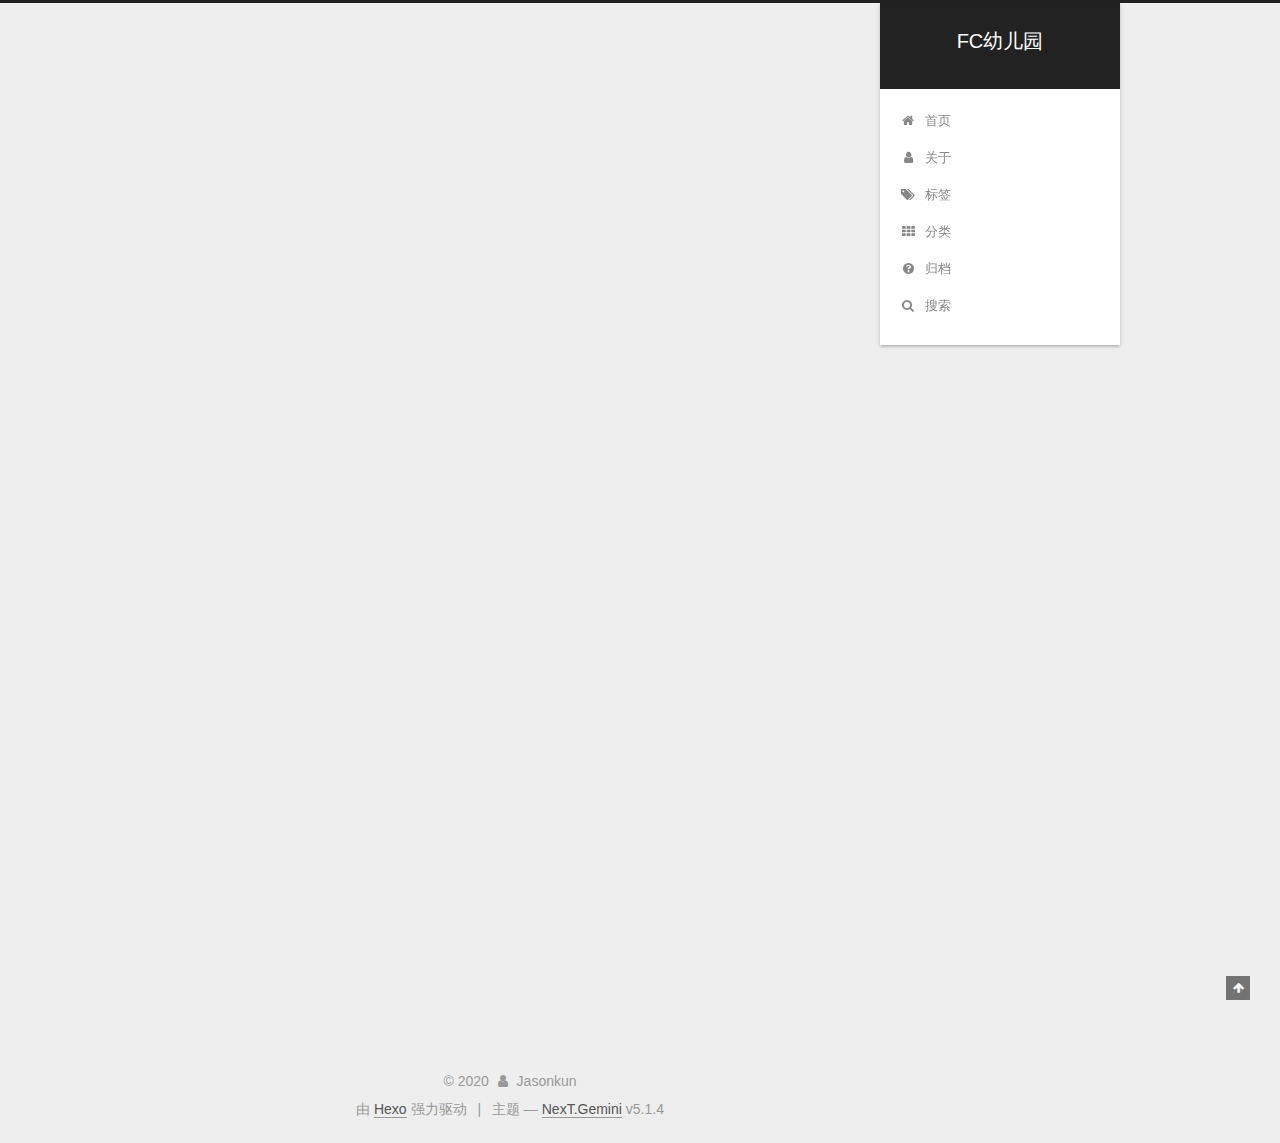
<file: index.html>
<!DOCTYPE html>



  


<html class="theme-next gemini use-motion" lang="zh-Hans">
<head>
  <meta charset="UTF-8"/>
<meta http-equiv="X-UA-Compatible" content="IE=edge" />
<meta name="viewport" content="width=device-width, initial-scale=1, maximum-scale=1"/>
<meta name="theme-color" content="#222">









<meta http-equiv="Cache-Control" content="no-transform" />
<meta http-equiv="Cache-Control" content="no-siteapp" />
















  
  
  <link href="/lib/fancybox/source/jquery.fancybox.css?v=2.1.5" rel="stylesheet" type="text/css" />







<link href="/lib/font-awesome/css/font-awesome.min.css?v=4.6.2" rel="stylesheet" type="text/css" />

<link href="/css/main.css?v=5.1.4" rel="stylesheet" type="text/css" />


  <link rel="apple-touch-icon" sizes="180x180" href="/images/apple-touch-icon-next.png?v=5.1.4">


  <link rel="icon" type="image/png" sizes="32x32" href="/images/favicon-32x32-next.png?v=5.1.4">


  <link rel="icon" type="image/png" sizes="16x16" href="/images/favicon-16x16-next.png?v=5.1.4">


  <link rel="mask-icon" href="/images/logo.svg?v=5.1.4" color="#222">





  <meta name="keywords" content="Hexo, NexT" />










<meta name="description" content="人生苦短，我学python">
<meta property="og:type" content="website">
<meta property="og:title" content="FC幼儿园">
<meta property="og:url" content="https://shangkunjiang.github.io/index.html">
<meta property="og:site_name" content="FC幼儿园">
<meta property="og:description" content="人生苦短，我学python">
<meta property="article:author" content="Jasonkun">
<meta name="twitter:card" content="summary">



<script type="text/javascript" id="hexo.configurations">
  var NexT = window.NexT || {};
  var CONFIG = {
    root: '/',
    scheme: 'Gemini',
    version: '5.1.4',
    sidebar: {"position":"right","display":"post","offset":12,"b2t":false,"scrollpercent":false,"onmobile":false},
    fancybox: true,
    tabs: true,
    motion: {"enable":true,"async":false,"transition":{"post_block":"fadeIn","post_header":"slideDownIn","post_body":"slideDownIn","coll_header":"slideLeftIn","sidebar":"slideUpIn"}},
    duoshuo: {
      userId: '0',
      author: '博主'
    },
    algolia: {
      applicationID: '',
      apiKey: '',
      indexName: '',
      hits: {"per_page":10},
      labels: {"input_placeholder":"Search for Posts","hits_empty":"We didn't find any results for the search: ${query}","hits_stats":"${hits} results found in ${time} ms"}
    }
  };
</script>



  <link rel="canonical" href="https://shangkunjiang.github.io/"/>





  <title>FC幼儿园</title>
  








<meta name="generator" content="Hexo 4.2.0"></head>

<body itemscope itemtype="http://schema.org/WebPage" lang="zh-Hans">

  
  
    
  

  <div class="container sidebar-position-right 
  page-home">
    <div class="headband"></div>

    <header id="header" class="header" itemscope itemtype="http://schema.org/WPHeader">
      <div class="header-inner"><div class="site-brand-wrapper">
  <div class="site-meta ">
    

    <div class="custom-logo-site-title">
      <a href="/"  class="brand" rel="start">
        <span class="logo-line-before"><i></i></span>
        <span class="site-title">FC幼儿园</span>
        <span class="logo-line-after"><i></i></span>
      </a>
    </div>
      
        <p class="site-subtitle"></p>
      
  </div>

  <div class="site-nav-toggle">
    <button>
      <span class="btn-bar"></span>
      <span class="btn-bar"></span>
      <span class="btn-bar"></span>
    </button>
  </div>
</div>

<nav class="site-nav">
  

  
    <ul id="menu" class="menu">
      
        
        <li class="menu-item menu-item-home">
          <a href="/" rel="section">
            
              <i class="menu-item-icon fa fa-fw fa-home"></i> <br />
            
            首页
          </a>
        </li>
      
        
        <li class="menu-item menu-item-about">
          <a href="/about/" rel="section">
            
              <i class="menu-item-icon fa fa-fw fa-user"></i> <br />
            
            关于
          </a>
        </li>
      
        
        <li class="menu-item menu-item-tags">
          <a href="/tags/" rel="section">
            
              <i class="menu-item-icon fa fa-fw fa-tags"></i> <br />
            
            标签
          </a>
        </li>
      
        
        <li class="menu-item menu-item-categories">
          <a href="/categories/" rel="section">
            
              <i class="menu-item-icon fa fa-fw fa-th"></i> <br />
            
            分类
          </a>
        </li>
      
        
        <li class="menu-item menu-item-archives">
          <a href="/archives/" rel="section">
            
              <i class="menu-item-icon fa fa-fw fa-question-circle"></i> <br />
            
            归档
          </a>
        </li>
      

      
        <li class="menu-item menu-item-search">
          
            <a href="javascript:;" class="popup-trigger">
          
            
              <i class="menu-item-icon fa fa-search fa-fw"></i> <br />
            
            搜索
          </a>
        </li>
      
    </ul>
  

  
    <div class="site-search">
      
  <div class="popup search-popup local-search-popup">
  <div class="local-search-header clearfix">
    <span class="search-icon">
      <i class="fa fa-search"></i>
    </span>
    <span class="popup-btn-close">
      <i class="fa fa-times-circle"></i>
    </span>
    <div class="local-search-input-wrapper">
      <input autocomplete="off"
             placeholder="搜索..." spellcheck="false"
             type="text" id="local-search-input">
    </div>
  </div>
  <div id="local-search-result"></div>
</div>



    </div>
  
</nav>



 </div>
    </header>

    <main id="main" class="main">
      <div class="main-inner">
        <div class="content-wrap">
          <div id="content" class="content">
            
  <section id="posts" class="posts-expand">
    
      

  

  
  
  

  <article class="post post-type-normal" itemscope itemtype="http://schema.org/Article">
  
  
  
  <div class="post-block">
    <link itemprop="mainEntityOfPage" href="https://shangkunjiang.github.io/2020/04/18/hello-world/">

    <span hidden itemprop="author" itemscope itemtype="http://schema.org/Person">
      <meta itemprop="name" content="Jasonkun">
      <meta itemprop="description" content="">
      <meta itemprop="image" content="/images/avatar.gif">
    </span>

    <span hidden itemprop="publisher" itemscope itemtype="http://schema.org/Organization">
      <meta itemprop="name" content="FC幼儿园">
    </span>

    
      <header class="post-header">

        
        
          <h1 class="post-title" itemprop="name headline">
                
                <a class="post-title-link" href="/2020/04/18/hello-world/" itemprop="url">Hello World</a></h1>
        

        <div class="post-meta">
          <span class="post-time">
            
              <span class="post-meta-item-icon">
                <i class="fa fa-calendar-o"></i>
              </span>
              
                <span class="post-meta-item-text">发表于</span>
              
              <time title="创建于" itemprop="dateCreated datePublished" datetime="2020-04-18T16:58:17+08:00">
                2020-04-18
              </time>
            

            

            
          </span>

          

          
            
          

          
          

          

          

          

        </div>
      </header>
    

    
    
    
    <div class="post-body" itemprop="articleBody">

      
      

      
        
          
          Welcome to Hexo! This is your very first post. Check documentation for more info. If you get any problems when using Hexo, you can find the answer in 
          ...
          <!--noindex-->
          <div class="post-button text-center">
            <a class="btn" href="/2020/04/18/hello-world/#more" rel="contents">
              阅读全文 &raquo;
            </a>
          </div>
          <!--/noindex-->
        
      
    </div>
    
    
    

    

    

    

    <footer class="post-footer">
      

      

      

      
      
        <div class="post-eof"></div>
      
    </footer>
  </div>
  
  
  
  </article>


    
      

  

  
  
  

  <article class="post post-type-normal" itemscope itemtype="http://schema.org/Article">
  
  
  
  <div class="post-block">
    <link itemprop="mainEntityOfPage" href="https://shangkunjiang.github.io/2020/04/07/Materials%20Studio%E6%8A%A5%E9%94%99%E5%8F%8A%E8%A7%A3%E5%86%B3%E6%96%B9%E6%B3%95/">

    <span hidden itemprop="author" itemscope itemtype="http://schema.org/Person">
      <meta itemprop="name" content="Jasonkun">
      <meta itemprop="description" content="">
      <meta itemprop="image" content="/images/avatar.gif">
    </span>

    <span hidden itemprop="publisher" itemscope itemtype="http://schema.org/Organization">
      <meta itemprop="name" content="FC幼儿园">
    </span>

    
      <header class="post-header">

        
        
          <h1 class="post-title" itemprop="name headline">
                
                <a class="post-title-link" href="/2020/04/07/Materials%20Studio%E6%8A%A5%E9%94%99%E5%8F%8A%E8%A7%A3%E5%86%B3%E6%96%B9%E6%B3%95/" itemprop="url">Materials Studio报错及解决办法汇总</a></h1>
        

        <div class="post-meta">
          <span class="post-time">
            
              <span class="post-meta-item-icon">
                <i class="fa fa-calendar-o"></i>
              </span>
              
                <span class="post-meta-item-text">发表于</span>
              
              <time title="创建于" itemprop="dateCreated datePublished" datetime="2020-04-07T17:00:00+08:00">
                2020-04-07
              </time>
            

            

            
          </span>

          
            <span class="post-category" >
            
              <span class="post-meta-divider">|</span>
            
              <span class="post-meta-item-icon">
                <i class="fa fa-folder-o"></i>
              </span>
              
                <span class="post-meta-item-text">分类于</span>
              
              
                <span itemprop="about" itemscope itemtype="http://schema.org/Thing">
                  <a href="/categories/Materials-Studio/" itemprop="url" rel="index">
                    <span itemprop="name">Materials Studio</span>
                  </a>
                </span>

                
                
              
            </span>
          

          
            
          

          
          

          

          

          

        </div>
      </header>
    

    
    
    
    <div class="post-body" itemprop="articleBody">

      
      

      
        
          
          报错一：The folder could not be created:BSTR could not be converted to narrow CP_ACP string without use of surrogate pairs, in BSTRToString()解决方式：找出这个Proj
          ...
          <!--noindex-->
          <div class="post-button text-center">
            <a class="btn" href="/2020/04/07/Materials%20Studio%E6%8A%A5%E9%94%99%E5%8F%8A%E8%A7%A3%E5%86%B3%E6%96%B9%E6%B3%95/#more" rel="contents">
              阅读全文 &raquo;
            </a>
          </div>
          <!--/noindex-->
        
      
    </div>
    
    
    

    

    

    

    <footer class="post-footer">
      

      

      

      
      
        <div class="post-eof"></div>
      
    </footer>
  </div>
  
  
  
  </article>


    
      

  

  
  
  

  <article class="post post-type-normal" itemscope itemtype="http://schema.org/Article">
  
  
  
  <div class="post-block">
    <link itemprop="mainEntityOfPage" href="https://shangkunjiang.github.io/2020/04/07/VASP%E6%8A%A5%E9%94%99%E5%8F%8A%E8%A7%A3%E5%86%B3%E5%8A%9E%E6%B3%95%E6%B1%87%E6%80%BB/">

    <span hidden itemprop="author" itemscope itemtype="http://schema.org/Person">
      <meta itemprop="name" content="Jasonkun">
      <meta itemprop="description" content="">
      <meta itemprop="image" content="/images/avatar.gif">
    </span>

    <span hidden itemprop="publisher" itemscope itemtype="http://schema.org/Organization">
      <meta itemprop="name" content="FC幼儿园">
    </span>

    
      <header class="post-header">

        
        
          <h1 class="post-title" itemprop="name headline">
                
                <a class="post-title-link" href="/2020/04/07/VASP%E6%8A%A5%E9%94%99%E5%8F%8A%E8%A7%A3%E5%86%B3%E5%8A%9E%E6%B3%95%E6%B1%87%E6%80%BB/" itemprop="url">VASP报错及解决办法汇总</a></h1>
        

        <div class="post-meta">
          <span class="post-time">
            
              <span class="post-meta-item-icon">
                <i class="fa fa-calendar-o"></i>
              </span>
              
                <span class="post-meta-item-text">发表于</span>
              
              <time title="创建于" itemprop="dateCreated datePublished" datetime="2020-04-07T17:00:00+08:00">
                2020-04-07
              </time>
            

            

            
          </span>

          
            <span class="post-category" >
            
              <span class="post-meta-divider">|</span>
            
              <span class="post-meta-item-icon">
                <i class="fa fa-folder-o"></i>
              </span>
              
                <span class="post-meta-item-text">分类于</span>
              
              
                <span itemprop="about" itemscope itemtype="http://schema.org/Thing">
                  <a href="/categories/VASP/" itemprop="url" rel="index">
                    <span itemprop="name">VASP</span>
                  </a>
                </span>

                
                
              
            </span>
          

          
            
          

          
          

          

          

          

        </div>
      </header>
    

    
    
    
    <div class="post-body" itemprop="articleBody">

      
      

      
        
          
          这篇博文用以记录我在学习VASP过程中所遇到的问题及解决方法。
仅供参考！
VERY BAD NEWS! internal error in subroutine SGRCON: Found some non-integer element in rotation matrix解决办法：在INCAR
          ...
          <!--noindex-->
          <div class="post-button text-center">
            <a class="btn" href="/2020/04/07/VASP%E6%8A%A5%E9%94%99%E5%8F%8A%E8%A7%A3%E5%86%B3%E5%8A%9E%E6%B3%95%E6%B1%87%E6%80%BB/#more" rel="contents">
              阅读全文 &raquo;
            </a>
          </div>
          <!--/noindex-->
        
      
    </div>
    
    
    

    

    

    

    <footer class="post-footer">
      

      

      

      
      
        <div class="post-eof"></div>
      
    </footer>
  </div>
  
  
  
  </article>


    
  </section>

  


          </div>
          


          

        </div>
        
          
  
  <div class="sidebar-toggle">
    <div class="sidebar-toggle-line-wrap">
      <span class="sidebar-toggle-line sidebar-toggle-line-first"></span>
      <span class="sidebar-toggle-line sidebar-toggle-line-middle"></span>
      <span class="sidebar-toggle-line sidebar-toggle-line-last"></span>
    </div>
  </div>

  <aside id="sidebar" class="sidebar">
    
    <div class="sidebar-inner">

      

      

      <section class="site-overview-wrap sidebar-panel sidebar-panel-active">
        <div class="site-overview">
          <div class="site-author motion-element" itemprop="author" itemscope itemtype="http://schema.org/Person">
            
              <p class="site-author-name" itemprop="name">Jasonkun</p>
              <p class="site-description motion-element" itemprop="description">人生苦短，我学python</p>
          </div>

          <nav class="site-state motion-element">

            
              <div class="site-state-item site-state-posts">
              
                <a href="/archives/">
              
                  <span class="site-state-item-count">3</span>
                  <span class="site-state-item-name">日志</span>
                </a>
              </div>
            

            
              
              
              <div class="site-state-item site-state-categories">
                <a href="/categories/index.html">
                  <span class="site-state-item-count">2</span>
                  <span class="site-state-item-name">分类</span>
                </a>
              </div>
            

            
              
              
              <div class="site-state-item site-state-tags">
                
                  <span class="site-state-item-count">2</span>
                  <span class="site-state-item-name">标签</span>
                
              </div>
            

          </nav>

          

          

          
          

          
          

          

        </div>
      </section>

      

      

    </div>
  </aside>


        
      </div>
    </main>

    <footer id="footer" class="footer">
      <div class="footer-inner">
        <div class="copyright">&copy; <span itemprop="copyrightYear">2020</span>
  <span class="with-love">
    <i class="fa fa-user"></i>
  </span>
  <span class="author" itemprop="copyrightHolder">Jasonkun</span>

  
</div>


  <div class="powered-by">由 <a class="theme-link" target="_blank" href="https://hexo.io">Hexo</a> 强力驱动</div>



  <span class="post-meta-divider">|</span>



  <div class="theme-info">主题 &mdash; <a class="theme-link" target="_blank" href="https://github.com/iissnan/hexo-theme-next">NexT.Gemini</a> v5.1.4</div>




        







        
      </div>
    </footer>

    
      <div class="back-to-top">
        <i class="fa fa-arrow-up"></i>
        
      </div>
    

    

  </div>

  

<script type="text/javascript">
  if (Object.prototype.toString.call(window.Promise) !== '[object Function]') {
    window.Promise = null;
  }
</script>









  












  
  
    <script type="text/javascript" src="/lib/jquery/index.js?v=2.1.3"></script>
  

  
  
    <script type="text/javascript" src="/lib/fastclick/lib/fastclick.min.js?v=1.0.6"></script>
  

  
  
    <script type="text/javascript" src="/lib/jquery_lazyload/jquery.lazyload.js?v=1.9.7"></script>
  

  
  
    <script type="text/javascript" src="/lib/velocity/velocity.min.js?v=1.2.1"></script>
  

  
  
    <script type="text/javascript" src="/lib/velocity/velocity.ui.min.js?v=1.2.1"></script>
  

  
  
    <script type="text/javascript" src="/lib/fancybox/source/jquery.fancybox.pack.js?v=2.1.5"></script>
  


  


  <script type="text/javascript" src="/js/src/utils.js?v=5.1.4"></script>

  <script type="text/javascript" src="/js/src/motion.js?v=5.1.4"></script>



  
  


  <script type="text/javascript" src="/js/src/affix.js?v=5.1.4"></script>

  <script type="text/javascript" src="/js/src/schemes/pisces.js?v=5.1.4"></script>



  

  


  <script type="text/javascript" src="/js/src/bootstrap.js?v=5.1.4"></script>



  


  




	





  





  












  

  <script type="text/javascript">
    // Popup Window;
    var isfetched = false;
    var isXml = true;
    // Search DB path;
    var search_path = "search.xml";
    if (search_path.length === 0) {
      search_path = "search.xml";
    } else if (/json$/i.test(search_path)) {
      isXml = false;
    }
    var path = "/" + search_path;
    // monitor main search box;

    var onPopupClose = function (e) {
      $('.popup').hide();
      $('#local-search-input').val('');
      $('.search-result-list').remove();
      $('#no-result').remove();
      $(".local-search-pop-overlay").remove();
      $('body').css('overflow', '');
    }

    function proceedsearch() {
      $("body")
        .append('<div class="search-popup-overlay local-search-pop-overlay"></div>')
        .css('overflow', 'hidden');
      $('.search-popup-overlay').click(onPopupClose);
      $('.popup').toggle();
      var $localSearchInput = $('#local-search-input');
      $localSearchInput.attr("autocapitalize", "none");
      $localSearchInput.attr("autocorrect", "off");
      $localSearchInput.focus();
    }

    // search function;
    var searchFunc = function(path, search_id, content_id) {
      'use strict';

      // start loading animation
      $("body")
        .append('<div class="search-popup-overlay local-search-pop-overlay">' +
          '<div id="search-loading-icon">' +
          '<i class="fa fa-spinner fa-pulse fa-5x fa-fw"></i>' +
          '</div>' +
          '</div>')
        .css('overflow', 'hidden');
      $("#search-loading-icon").css('margin', '20% auto 0 auto').css('text-align', 'center');

      $.ajax({
        url: path,
        dataType: isXml ? "xml" : "json",
        async: true,
        success: function(res) {
          // get the contents from search data
          isfetched = true;
          $('.popup').detach().appendTo('.header-inner');
          var datas = isXml ? $("entry", res).map(function() {
            return {
              title: $("title", this).text(),
              content: $("content",this).text(),
              url: $("url" , this).text()
            };
          }).get() : res;
          var input = document.getElementById(search_id);
          var resultContent = document.getElementById(content_id);
          var inputEventFunction = function() {
            var searchText = input.value.trim().toLowerCase();
            var keywords = searchText.split(/[\s\-]+/);
            if (keywords.length > 1) {
              keywords.push(searchText);
            }
            var resultItems = [];
            if (searchText.length > 0) {
              // perform local searching
              datas.forEach(function(data) {
                var isMatch = false;
                var hitCount = 0;
                var searchTextCount = 0;
                var title = data.title.trim();
                var titleInLowerCase = title.toLowerCase();
                var content = data.content.trim().replace(/<[^>]+>/g,"");
                var contentInLowerCase = content.toLowerCase();
                var articleUrl = decodeURIComponent(data.url);
                var indexOfTitle = [];
                var indexOfContent = [];
                // only match articles with not empty titles
                if(title != '') {
                  keywords.forEach(function(keyword) {
                    function getIndexByWord(word, text, caseSensitive) {
                      var wordLen = word.length;
                      if (wordLen === 0) {
                        return [];
                      }
                      var startPosition = 0, position = [], index = [];
                      if (!caseSensitive) {
                        text = text.toLowerCase();
                        word = word.toLowerCase();
                      }
                      while ((position = text.indexOf(word, startPosition)) > -1) {
                        index.push({position: position, word: word});
                        startPosition = position + wordLen;
                      }
                      return index;
                    }

                    indexOfTitle = indexOfTitle.concat(getIndexByWord(keyword, titleInLowerCase, false));
                    indexOfContent = indexOfContent.concat(getIndexByWord(keyword, contentInLowerCase, false));
                  });
                  if (indexOfTitle.length > 0 || indexOfContent.length > 0) {
                    isMatch = true;
                    hitCount = indexOfTitle.length + indexOfContent.length;
                  }
                }

                // show search results

                if (isMatch) {
                  // sort index by position of keyword

                  [indexOfTitle, indexOfContent].forEach(function (index) {
                    index.sort(function (itemLeft, itemRight) {
                      if (itemRight.position !== itemLeft.position) {
                        return itemRight.position - itemLeft.position;
                      } else {
                        return itemLeft.word.length - itemRight.word.length;
                      }
                    });
                  });

                  // merge hits into slices

                  function mergeIntoSlice(text, start, end, index) {
                    var item = index[index.length - 1];
                    var position = item.position;
                    var word = item.word;
                    var hits = [];
                    var searchTextCountInSlice = 0;
                    while (position + word.length <= end && index.length != 0) {
                      if (word === searchText) {
                        searchTextCountInSlice++;
                      }
                      hits.push({position: position, length: word.length});
                      var wordEnd = position + word.length;

                      // move to next position of hit

                      index.pop();
                      while (index.length != 0) {
                        item = index[index.length - 1];
                        position = item.position;
                        word = item.word;
                        if (wordEnd > position) {
                          index.pop();
                        } else {
                          break;
                        }
                      }
                    }
                    searchTextCount += searchTextCountInSlice;
                    return {
                      hits: hits,
                      start: start,
                      end: end,
                      searchTextCount: searchTextCountInSlice
                    };
                  }

                  var slicesOfTitle = [];
                  if (indexOfTitle.length != 0) {
                    slicesOfTitle.push(mergeIntoSlice(title, 0, title.length, indexOfTitle));
                  }

                  var slicesOfContent = [];
                  while (indexOfContent.length != 0) {
                    var item = indexOfContent[indexOfContent.length - 1];
                    var position = item.position;
                    var word = item.word;
                    // cut out 100 characters
                    var start = position - 20;
                    var end = position + 80;
                    if(start < 0){
                      start = 0;
                    }
                    if (end < position + word.length) {
                      end = position + word.length;
                    }
                    if(end > content.length){
                      end = content.length;
                    }
                    slicesOfContent.push(mergeIntoSlice(content, start, end, indexOfContent));
                  }

                  // sort slices in content by search text's count and hits' count

                  slicesOfContent.sort(function (sliceLeft, sliceRight) {
                    if (sliceLeft.searchTextCount !== sliceRight.searchTextCount) {
                      return sliceRight.searchTextCount - sliceLeft.searchTextCount;
                    } else if (sliceLeft.hits.length !== sliceRight.hits.length) {
                      return sliceRight.hits.length - sliceLeft.hits.length;
                    } else {
                      return sliceLeft.start - sliceRight.start;
                    }
                  });

                  // select top N slices in content

                  var upperBound = parseInt('1');
                  if (upperBound >= 0) {
                    slicesOfContent = slicesOfContent.slice(0, upperBound);
                  }

                  // highlight title and content

                  function highlightKeyword(text, slice) {
                    var result = '';
                    var prevEnd = slice.start;
                    slice.hits.forEach(function (hit) {
                      result += text.substring(prevEnd, hit.position);
                      var end = hit.position + hit.length;
                      result += '<b class="search-keyword">' + text.substring(hit.position, end) + '</b>';
                      prevEnd = end;
                    });
                    result += text.substring(prevEnd, slice.end);
                    return result;
                  }

                  var resultItem = '';

                  if (slicesOfTitle.length != 0) {
                    resultItem += "<li><a href='" + articleUrl + "' class='search-result-title'>" + highlightKeyword(title, slicesOfTitle[0]) + "</a>";
                  } else {
                    resultItem += "<li><a href='" + articleUrl + "' class='search-result-title'>" + title + "</a>";
                  }

                  slicesOfContent.forEach(function (slice) {
                    resultItem += "<a href='" + articleUrl + "'>" +
                      "<p class=\"search-result\">" + highlightKeyword(content, slice) +
                      "...</p>" + "</a>";
                  });

                  resultItem += "</li>";
                  resultItems.push({
                    item: resultItem,
                    searchTextCount: searchTextCount,
                    hitCount: hitCount,
                    id: resultItems.length
                  });
                }
              })
            };
            if (keywords.length === 1 && keywords[0] === "") {
              resultContent.innerHTML = '<div id="no-result"><i class="fa fa-search fa-5x" /></div>'
            } else if (resultItems.length === 0) {
              resultContent.innerHTML = '<div id="no-result"><i class="fa fa-frown-o fa-5x" /></div>'
            } else {
              resultItems.sort(function (resultLeft, resultRight) {
                if (resultLeft.searchTextCount !== resultRight.searchTextCount) {
                  return resultRight.searchTextCount - resultLeft.searchTextCount;
                } else if (resultLeft.hitCount !== resultRight.hitCount) {
                  return resultRight.hitCount - resultLeft.hitCount;
                } else {
                  return resultRight.id - resultLeft.id;
                }
              });
              var searchResultList = '<ul class=\"search-result-list\">';
              resultItems.forEach(function (result) {
                searchResultList += result.item;
              })
              searchResultList += "</ul>";
              resultContent.innerHTML = searchResultList;
            }
          }

          if ('auto' === 'auto') {
            input.addEventListener('input', inputEventFunction);
          } else {
            $('.search-icon').click(inputEventFunction);
            input.addEventListener('keypress', function (event) {
              if (event.keyCode === 13) {
                inputEventFunction();
              }
            });
          }

          // remove loading animation
          $(".local-search-pop-overlay").remove();
          $('body').css('overflow', '');

          proceedsearch();
        }
      });
    }

    // handle and trigger popup window;
    $('.popup-trigger').click(function(e) {
      e.stopPropagation();
      if (isfetched === false) {
        searchFunc(path, 'local-search-input', 'local-search-result');
      } else {
        proceedsearch();
      };
    });

    $('.popup-btn-close').click(onPopupClose);
    $('.popup').click(function(e){
      e.stopPropagation();
    });
    $(document).on('keyup', function (event) {
      var shouldDismissSearchPopup = event.which === 27 &&
        $('.search-popup').is(':visible');
      if (shouldDismissSearchPopup) {
        onPopupClose();
      }
    });
  </script>





  

  

  

  
  

  

  

  

</body>
</html>
</file>
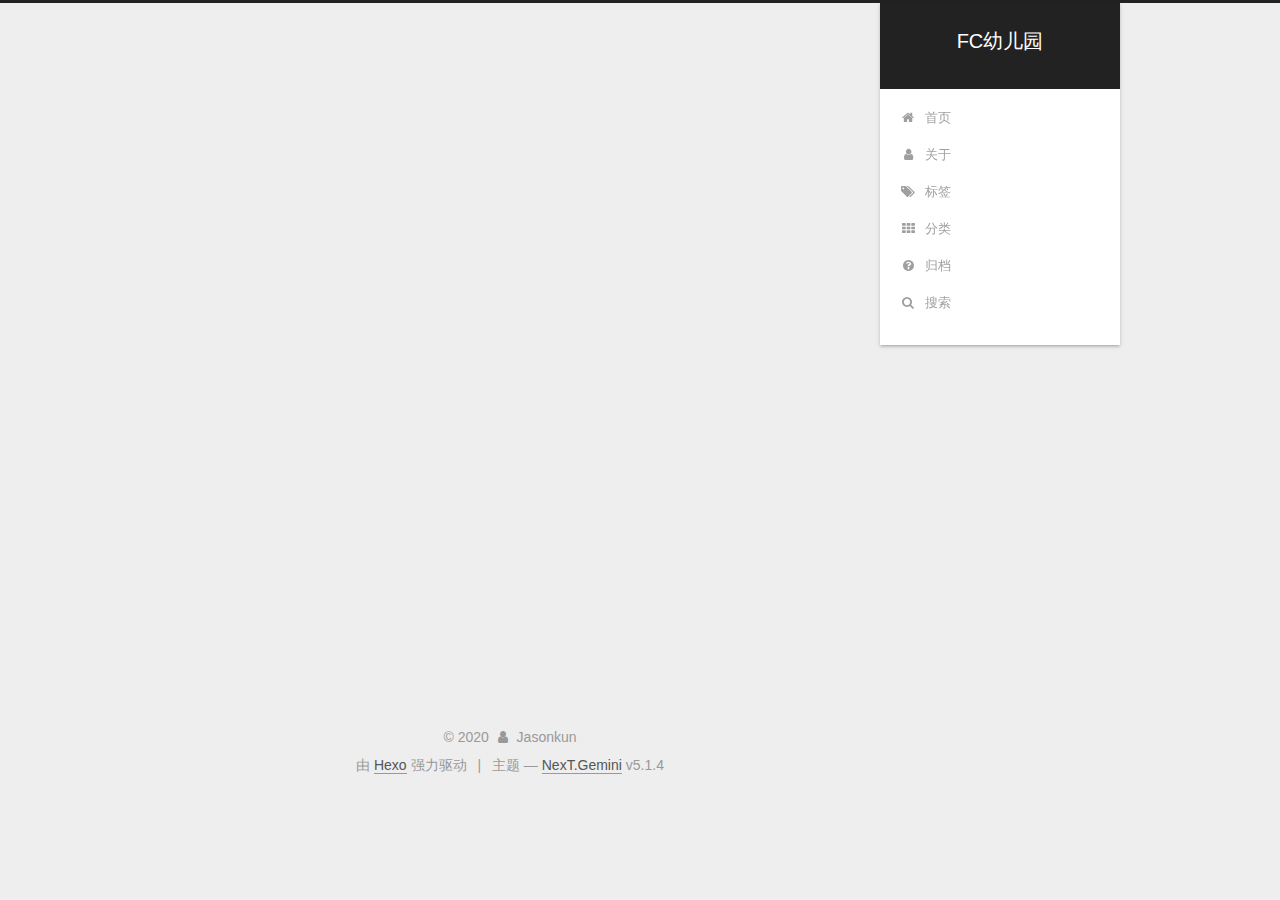
<file: about/index.html>
<!DOCTYPE html>



  


<html class="theme-next gemini use-motion" lang="zh-Hans">
<head>
  <meta charset="UTF-8"/>
<meta http-equiv="X-UA-Compatible" content="IE=edge" />
<meta name="viewport" content="width=device-width, initial-scale=1, maximum-scale=1"/>
<meta name="theme-color" content="#222">









<meta http-equiv="Cache-Control" content="no-transform" />
<meta http-equiv="Cache-Control" content="no-siteapp" />
















  
  
  <link href="/lib/fancybox/source/jquery.fancybox.css?v=2.1.5" rel="stylesheet" type="text/css" />







<link href="/lib/font-awesome/css/font-awesome.min.css?v=4.6.2" rel="stylesheet" type="text/css" />

<link href="/css/main.css?v=5.1.4" rel="stylesheet" type="text/css" />


  <link rel="apple-touch-icon" sizes="180x180" href="/images/apple-touch-icon-next.png?v=5.1.4">


  <link rel="icon" type="image/png" sizes="32x32" href="/images/favicon-32x32-next.png?v=5.1.4">


  <link rel="icon" type="image/png" sizes="16x16" href="/images/favicon-16x16-next.png?v=5.1.4">


  <link rel="mask-icon" href="/images/logo.svg?v=5.1.4" color="#222">





  <meta name="keywords" content="Hexo, NexT" />










<meta name="description" content="人生苦短，我学python">
<meta property="og:type" content="website">
<meta property="og:title" content="about">
<meta property="og:url" content="https://shangkunjiang.github.io/about/index.html">
<meta property="og:site_name" content="FC幼儿园">
<meta property="og:description" content="人生苦短，我学python">
<meta property="article:published_time" content="2020-04-18T09:56:20.000Z">
<meta property="article:modified_time" content="2020-04-18T09:59:54.645Z">
<meta property="article:author" content="Jasonkun">
<meta name="twitter:card" content="summary">



<script type="text/javascript" id="hexo.configurations">
  var NexT = window.NexT || {};
  var CONFIG = {
    root: '/',
    scheme: 'Gemini',
    version: '5.1.4',
    sidebar: {"position":"right","display":"post","offset":12,"b2t":false,"scrollpercent":false,"onmobile":false},
    fancybox: true,
    tabs: true,
    motion: {"enable":true,"async":false,"transition":{"post_block":"fadeIn","post_header":"slideDownIn","post_body":"slideDownIn","coll_header":"slideLeftIn","sidebar":"slideUpIn"}},
    duoshuo: {
      userId: '0',
      author: '博主'
    },
    algolia: {
      applicationID: '',
      apiKey: '',
      indexName: '',
      hits: {"per_page":10},
      labels: {"input_placeholder":"Search for Posts","hits_empty":"We didn't find any results for the search: ${query}","hits_stats":"${hits} results found in ${time} ms"}
    }
  };
</script>



  <link rel="canonical" href="https://shangkunjiang.github.io/about/"/>





  <title>about | FC幼儿园</title>
  








<meta name="generator" content="Hexo 4.2.0"></head>

<body itemscope itemtype="http://schema.org/WebPage" lang="zh-Hans">

  
  
    
  

  <div class="container sidebar-position-right page-post-detail">
    <div class="headband"></div>

    <header id="header" class="header" itemscope itemtype="http://schema.org/WPHeader">
      <div class="header-inner"><div class="site-brand-wrapper">
  <div class="site-meta ">
    

    <div class="custom-logo-site-title">
      <a href="/"  class="brand" rel="start">
        <span class="logo-line-before"><i></i></span>
        <span class="site-title">FC幼儿园</span>
        <span class="logo-line-after"><i></i></span>
      </a>
    </div>
      
        <p class="site-subtitle"></p>
      
  </div>

  <div class="site-nav-toggle">
    <button>
      <span class="btn-bar"></span>
      <span class="btn-bar"></span>
      <span class="btn-bar"></span>
    </button>
  </div>
</div>

<nav class="site-nav">
  

  
    <ul id="menu" class="menu">
      
        
        <li class="menu-item menu-item-home">
          <a href="/" rel="section">
            
              <i class="menu-item-icon fa fa-fw fa-home"></i> <br />
            
            首页
          </a>
        </li>
      
        
        <li class="menu-item menu-item-about">
          <a href="/about/" rel="section">
            
              <i class="menu-item-icon fa fa-fw fa-user"></i> <br />
            
            关于
          </a>
        </li>
      
        
        <li class="menu-item menu-item-tags">
          <a href="/tags/" rel="section">
            
              <i class="menu-item-icon fa fa-fw fa-tags"></i> <br />
            
            标签
          </a>
        </li>
      
        
        <li class="menu-item menu-item-categories">
          <a href="/categories/" rel="section">
            
              <i class="menu-item-icon fa fa-fw fa-th"></i> <br />
            
            分类
          </a>
        </li>
      
        
        <li class="menu-item menu-item-archives">
          <a href="/archives/" rel="section">
            
              <i class="menu-item-icon fa fa-fw fa-question-circle"></i> <br />
            
            归档
          </a>
        </li>
      

      
        <li class="menu-item menu-item-search">
          
            <a href="javascript:;" class="popup-trigger">
          
            
              <i class="menu-item-icon fa fa-search fa-fw"></i> <br />
            
            搜索
          </a>
        </li>
      
    </ul>
  

  
    <div class="site-search">
      
  <div class="popup search-popup local-search-popup">
  <div class="local-search-header clearfix">
    <span class="search-icon">
      <i class="fa fa-search"></i>
    </span>
    <span class="popup-btn-close">
      <i class="fa fa-times-circle"></i>
    </span>
    <div class="local-search-input-wrapper">
      <input autocomplete="off"
             placeholder="搜索..." spellcheck="false"
             type="text" id="local-search-input">
    </div>
  </div>
  <div id="local-search-result"></div>
</div>



    </div>
  
</nav>



 </div>
    </header>

    <main id="main" class="main">
      <div class="main-inner">
        <div class="content-wrap">
          <div id="content" class="content">
            

  <div id="posts" class="posts-expand">
    
    
    
    <div class="post-block page">
      <header class="post-header">

	<h1 class="post-title" itemprop="name headline">about</h1>



</header>

      
      
      
      <div class="post-body">
        
        
          
        
      </div>
      
      
      
    </div>
    
    
    
  </div>


          </div>
          


          

  



        </div>
        
          
  
  <div class="sidebar-toggle">
    <div class="sidebar-toggle-line-wrap">
      <span class="sidebar-toggle-line sidebar-toggle-line-first"></span>
      <span class="sidebar-toggle-line sidebar-toggle-line-middle"></span>
      <span class="sidebar-toggle-line sidebar-toggle-line-last"></span>
    </div>
  </div>

  <aside id="sidebar" class="sidebar">
    
    <div class="sidebar-inner">

      

      

      <section class="site-overview-wrap sidebar-panel sidebar-panel-active">
        <div class="site-overview">
          <div class="site-author motion-element" itemprop="author" itemscope itemtype="http://schema.org/Person">
            
              <p class="site-author-name" itemprop="name">Jasonkun</p>
              <p class="site-description motion-element" itemprop="description">人生苦短，我学python</p>
          </div>

          <nav class="site-state motion-element">

            
              <div class="site-state-item site-state-posts">
              
                <a href="/archives/">
              
                  <span class="site-state-item-count">3</span>
                  <span class="site-state-item-name">日志</span>
                </a>
              </div>
            

            
              
              
              <div class="site-state-item site-state-categories">
                <a href="/categories/index.html">
                  <span class="site-state-item-count">2</span>
                  <span class="site-state-item-name">分类</span>
                </a>
              </div>
            

            
              
              
              <div class="site-state-item site-state-tags">
                
                  <span class="site-state-item-count">2</span>
                  <span class="site-state-item-name">标签</span>
                
              </div>
            

          </nav>

          

          

          
          

          
          

          

        </div>
      </section>

      

      

    </div>
  </aside>


        
      </div>
    </main>

    <footer id="footer" class="footer">
      <div class="footer-inner">
        <div class="copyright">&copy; <span itemprop="copyrightYear">2020</span>
  <span class="with-love">
    <i class="fa fa-user"></i>
  </span>
  <span class="author" itemprop="copyrightHolder">Jasonkun</span>

  
</div>


  <div class="powered-by">由 <a class="theme-link" target="_blank" href="https://hexo.io">Hexo</a> 强力驱动</div>



  <span class="post-meta-divider">|</span>



  <div class="theme-info">主题 &mdash; <a class="theme-link" target="_blank" href="https://github.com/iissnan/hexo-theme-next">NexT.Gemini</a> v5.1.4</div>




        







        
      </div>
    </footer>

    
      <div class="back-to-top">
        <i class="fa fa-arrow-up"></i>
        
      </div>
    

    

  </div>

  

<script type="text/javascript">
  if (Object.prototype.toString.call(window.Promise) !== '[object Function]') {
    window.Promise = null;
  }
</script>









  












  
  
    <script type="text/javascript" src="/lib/jquery/index.js?v=2.1.3"></script>
  

  
  
    <script type="text/javascript" src="/lib/fastclick/lib/fastclick.min.js?v=1.0.6"></script>
  

  
  
    <script type="text/javascript" src="/lib/jquery_lazyload/jquery.lazyload.js?v=1.9.7"></script>
  

  
  
    <script type="text/javascript" src="/lib/velocity/velocity.min.js?v=1.2.1"></script>
  

  
  
    <script type="text/javascript" src="/lib/velocity/velocity.ui.min.js?v=1.2.1"></script>
  

  
  
    <script type="text/javascript" src="/lib/fancybox/source/jquery.fancybox.pack.js?v=2.1.5"></script>
  


  


  <script type="text/javascript" src="/js/src/utils.js?v=5.1.4"></script>

  <script type="text/javascript" src="/js/src/motion.js?v=5.1.4"></script>



  
  


  <script type="text/javascript" src="/js/src/affix.js?v=5.1.4"></script>

  <script type="text/javascript" src="/js/src/schemes/pisces.js?v=5.1.4"></script>



  
  <script type="text/javascript" src="/js/src/scrollspy.js?v=5.1.4"></script>
<script type="text/javascript" src="/js/src/post-details.js?v=5.1.4"></script>



  


  <script type="text/javascript" src="/js/src/bootstrap.js?v=5.1.4"></script>



  


  




	





  





  












  

  <script type="text/javascript">
    // Popup Window;
    var isfetched = false;
    var isXml = true;
    // Search DB path;
    var search_path = "search.xml";
    if (search_path.length === 0) {
      search_path = "search.xml";
    } else if (/json$/i.test(search_path)) {
      isXml = false;
    }
    var path = "/" + search_path;
    // monitor main search box;

    var onPopupClose = function (e) {
      $('.popup').hide();
      $('#local-search-input').val('');
      $('.search-result-list').remove();
      $('#no-result').remove();
      $(".local-search-pop-overlay").remove();
      $('body').css('overflow', '');
    }

    function proceedsearch() {
      $("body")
        .append('<div class="search-popup-overlay local-search-pop-overlay"></div>')
        .css('overflow', 'hidden');
      $('.search-popup-overlay').click(onPopupClose);
      $('.popup').toggle();
      var $localSearchInput = $('#local-search-input');
      $localSearchInput.attr("autocapitalize", "none");
      $localSearchInput.attr("autocorrect", "off");
      $localSearchInput.focus();
    }

    // search function;
    var searchFunc = function(path, search_id, content_id) {
      'use strict';

      // start loading animation
      $("body")
        .append('<div class="search-popup-overlay local-search-pop-overlay">' +
          '<div id="search-loading-icon">' +
          '<i class="fa fa-spinner fa-pulse fa-5x fa-fw"></i>' +
          '</div>' +
          '</div>')
        .css('overflow', 'hidden');
      $("#search-loading-icon").css('margin', '20% auto 0 auto').css('text-align', 'center');

      $.ajax({
        url: path,
        dataType: isXml ? "xml" : "json",
        async: true,
        success: function(res) {
          // get the contents from search data
          isfetched = true;
          $('.popup').detach().appendTo('.header-inner');
          var datas = isXml ? $("entry", res).map(function() {
            return {
              title: $("title", this).text(),
              content: $("content",this).text(),
              url: $("url" , this).text()
            };
          }).get() : res;
          var input = document.getElementById(search_id);
          var resultContent = document.getElementById(content_id);
          var inputEventFunction = function() {
            var searchText = input.value.trim().toLowerCase();
            var keywords = searchText.split(/[\s\-]+/);
            if (keywords.length > 1) {
              keywords.push(searchText);
            }
            var resultItems = [];
            if (searchText.length > 0) {
              // perform local searching
              datas.forEach(function(data) {
                var isMatch = false;
                var hitCount = 0;
                var searchTextCount = 0;
                var title = data.title.trim();
                var titleInLowerCase = title.toLowerCase();
                var content = data.content.trim().replace(/<[^>]+>/g,"");
                var contentInLowerCase = content.toLowerCase();
                var articleUrl = decodeURIComponent(data.url);
                var indexOfTitle = [];
                var indexOfContent = [];
                // only match articles with not empty titles
                if(title != '') {
                  keywords.forEach(function(keyword) {
                    function getIndexByWord(word, text, caseSensitive) {
                      var wordLen = word.length;
                      if (wordLen === 0) {
                        return [];
                      }
                      var startPosition = 0, position = [], index = [];
                      if (!caseSensitive) {
                        text = text.toLowerCase();
                        word = word.toLowerCase();
                      }
                      while ((position = text.indexOf(word, startPosition)) > -1) {
                        index.push({position: position, word: word});
                        startPosition = position + wordLen;
                      }
                      return index;
                    }

                    indexOfTitle = indexOfTitle.concat(getIndexByWord(keyword, titleInLowerCase, false));
                    indexOfContent = indexOfContent.concat(getIndexByWord(keyword, contentInLowerCase, false));
                  });
                  if (indexOfTitle.length > 0 || indexOfContent.length > 0) {
                    isMatch = true;
                    hitCount = indexOfTitle.length + indexOfContent.length;
                  }
                }

                // show search results

                if (isMatch) {
                  // sort index by position of keyword

                  [indexOfTitle, indexOfContent].forEach(function (index) {
                    index.sort(function (itemLeft, itemRight) {
                      if (itemRight.position !== itemLeft.position) {
                        return itemRight.position - itemLeft.position;
                      } else {
                        return itemLeft.word.length - itemRight.word.length;
                      }
                    });
                  });

                  // merge hits into slices

                  function mergeIntoSlice(text, start, end, index) {
                    var item = index[index.length - 1];
                    var position = item.position;
                    var word = item.word;
                    var hits = [];
                    var searchTextCountInSlice = 0;
                    while (position + word.length <= end && index.length != 0) {
                      if (word === searchText) {
                        searchTextCountInSlice++;
                      }
                      hits.push({position: position, length: word.length});
                      var wordEnd = position + word.length;

                      // move to next position of hit

                      index.pop();
                      while (index.length != 0) {
                        item = index[index.length - 1];
                        position = item.position;
                        word = item.word;
                        if (wordEnd > position) {
                          index.pop();
                        } else {
                          break;
                        }
                      }
                    }
                    searchTextCount += searchTextCountInSlice;
                    return {
                      hits: hits,
                      start: start,
                      end: end,
                      searchTextCount: searchTextCountInSlice
                    };
                  }

                  var slicesOfTitle = [];
                  if (indexOfTitle.length != 0) {
                    slicesOfTitle.push(mergeIntoSlice(title, 0, title.length, indexOfTitle));
                  }

                  var slicesOfContent = [];
                  while (indexOfContent.length != 0) {
                    var item = indexOfContent[indexOfContent.length - 1];
                    var position = item.position;
                    var word = item.word;
                    // cut out 100 characters
                    var start = position - 20;
                    var end = position + 80;
                    if(start < 0){
                      start = 0;
                    }
                    if (end < position + word.length) {
                      end = position + word.length;
                    }
                    if(end > content.length){
                      end = content.length;
                    }
                    slicesOfContent.push(mergeIntoSlice(content, start, end, indexOfContent));
                  }

                  // sort slices in content by search text's count and hits' count

                  slicesOfContent.sort(function (sliceLeft, sliceRight) {
                    if (sliceLeft.searchTextCount !== sliceRight.searchTextCount) {
                      return sliceRight.searchTextCount - sliceLeft.searchTextCount;
                    } else if (sliceLeft.hits.length !== sliceRight.hits.length) {
                      return sliceRight.hits.length - sliceLeft.hits.length;
                    } else {
                      return sliceLeft.start - sliceRight.start;
                    }
                  });

                  // select top N slices in content

                  var upperBound = parseInt('1');
                  if (upperBound >= 0) {
                    slicesOfContent = slicesOfContent.slice(0, upperBound);
                  }

                  // highlight title and content

                  function highlightKeyword(text, slice) {
                    var result = '';
                    var prevEnd = slice.start;
                    slice.hits.forEach(function (hit) {
                      result += text.substring(prevEnd, hit.position);
                      var end = hit.position + hit.length;
                      result += '<b class="search-keyword">' + text.substring(hit.position, end) + '</b>';
                      prevEnd = end;
                    });
                    result += text.substring(prevEnd, slice.end);
                    return result;
                  }

                  var resultItem = '';

                  if (slicesOfTitle.length != 0) {
                    resultItem += "<li><a href='" + articleUrl + "' class='search-result-title'>" + highlightKeyword(title, slicesOfTitle[0]) + "</a>";
                  } else {
                    resultItem += "<li><a href='" + articleUrl + "' class='search-result-title'>" + title + "</a>";
                  }

                  slicesOfContent.forEach(function (slice) {
                    resultItem += "<a href='" + articleUrl + "'>" +
                      "<p class=\"search-result\">" + highlightKeyword(content, slice) +
                      "...</p>" + "</a>";
                  });

                  resultItem += "</li>";
                  resultItems.push({
                    item: resultItem,
                    searchTextCount: searchTextCount,
                    hitCount: hitCount,
                    id: resultItems.length
                  });
                }
              })
            };
            if (keywords.length === 1 && keywords[0] === "") {
              resultContent.innerHTML = '<div id="no-result"><i class="fa fa-search fa-5x" /></div>'
            } else if (resultItems.length === 0) {
              resultContent.innerHTML = '<div id="no-result"><i class="fa fa-frown-o fa-5x" /></div>'
            } else {
              resultItems.sort(function (resultLeft, resultRight) {
                if (resultLeft.searchTextCount !== resultRight.searchTextCount) {
                  return resultRight.searchTextCount - resultLeft.searchTextCount;
                } else if (resultLeft.hitCount !== resultRight.hitCount) {
                  return resultRight.hitCount - resultLeft.hitCount;
                } else {
                  return resultRight.id - resultLeft.id;
                }
              });
              var searchResultList = '<ul class=\"search-result-list\">';
              resultItems.forEach(function (result) {
                searchResultList += result.item;
              })
              searchResultList += "</ul>";
              resultContent.innerHTML = searchResultList;
            }
          }

          if ('auto' === 'auto') {
            input.addEventListener('input', inputEventFunction);
          } else {
            $('.search-icon').click(inputEventFunction);
            input.addEventListener('keypress', function (event) {
              if (event.keyCode === 13) {
                inputEventFunction();
              }
            });
          }

          // remove loading animation
          $(".local-search-pop-overlay").remove();
          $('body').css('overflow', '');

          proceedsearch();
        }
      });
    }

    // handle and trigger popup window;
    $('.popup-trigger').click(function(e) {
      e.stopPropagation();
      if (isfetched === false) {
        searchFunc(path, 'local-search-input', 'local-search-result');
      } else {
        proceedsearch();
      };
    });

    $('.popup-btn-close').click(onPopupClose);
    $('.popup').click(function(e){
      e.stopPropagation();
    });
    $(document).on('keyup', function (event) {
      var shouldDismissSearchPopup = event.which === 27 &&
        $('.search-popup').is(':visible');
      if (shouldDismissSearchPopup) {
        onPopupClose();
      }
    });
  </script>





  

  

  

  
  

  

  

  

</body>
</html>
</file>
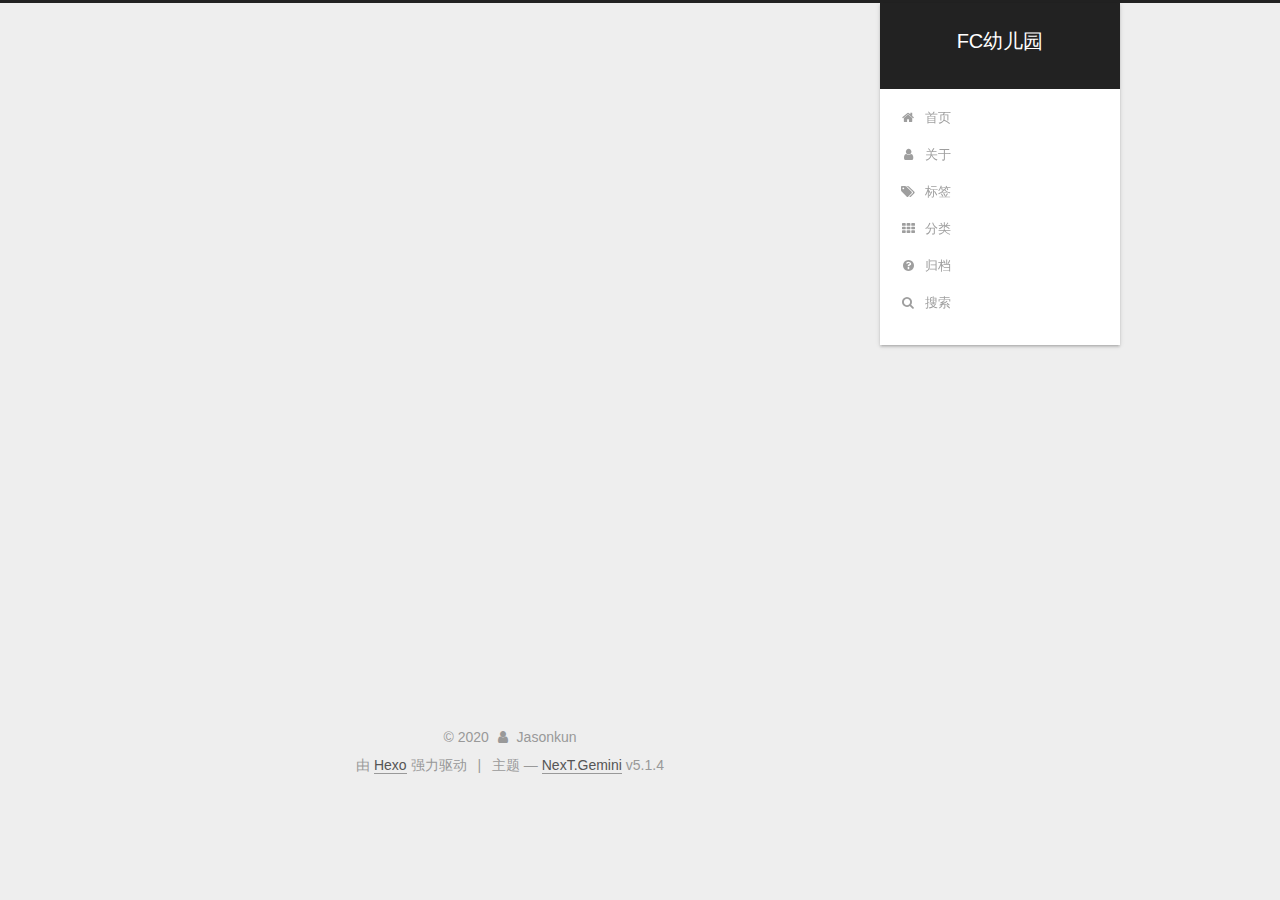
<file: archives/index.html>
<!DOCTYPE html>



  


<html class="theme-next gemini use-motion" lang="zh-Hans">
<head>
  <meta charset="UTF-8"/>
<meta http-equiv="X-UA-Compatible" content="IE=edge" />
<meta name="viewport" content="width=device-width, initial-scale=1, maximum-scale=1"/>
<meta name="theme-color" content="#222">









<meta http-equiv="Cache-Control" content="no-transform" />
<meta http-equiv="Cache-Control" content="no-siteapp" />
















  
  
  <link href="/lib/fancybox/source/jquery.fancybox.css?v=2.1.5" rel="stylesheet" type="text/css" />







<link href="/lib/font-awesome/css/font-awesome.min.css?v=4.6.2" rel="stylesheet" type="text/css" />

<link href="/css/main.css?v=5.1.4" rel="stylesheet" type="text/css" />


  <link rel="apple-touch-icon" sizes="180x180" href="/images/apple-touch-icon-next.png?v=5.1.4">


  <link rel="icon" type="image/png" sizes="32x32" href="/images/favicon-32x32-next.png?v=5.1.4">


  <link rel="icon" type="image/png" sizes="16x16" href="/images/favicon-16x16-next.png?v=5.1.4">


  <link rel="mask-icon" href="/images/logo.svg?v=5.1.4" color="#222">





  <meta name="keywords" content="Hexo, NexT" />










<meta name="description" content="人生苦短，我学python">
<meta property="og:type" content="website">
<meta property="og:title" content="FC幼儿园">
<meta property="og:url" content="https://shangkunjiang.github.io/archives/index.html">
<meta property="og:site_name" content="FC幼儿园">
<meta property="og:description" content="人生苦短，我学python">
<meta property="article:author" content="Jasonkun">
<meta name="twitter:card" content="summary">



<script type="text/javascript" id="hexo.configurations">
  var NexT = window.NexT || {};
  var CONFIG = {
    root: '/',
    scheme: 'Gemini',
    version: '5.1.4',
    sidebar: {"position":"right","display":"post","offset":12,"b2t":false,"scrollpercent":false,"onmobile":false},
    fancybox: true,
    tabs: true,
    motion: {"enable":true,"async":false,"transition":{"post_block":"fadeIn","post_header":"slideDownIn","post_body":"slideDownIn","coll_header":"slideLeftIn","sidebar":"slideUpIn"}},
    duoshuo: {
      userId: '0',
      author: '博主'
    },
    algolia: {
      applicationID: '',
      apiKey: '',
      indexName: '',
      hits: {"per_page":10},
      labels: {"input_placeholder":"Search for Posts","hits_empty":"We didn't find any results for the search: ${query}","hits_stats":"${hits} results found in ${time} ms"}
    }
  };
</script>



  <link rel="canonical" href="https://shangkunjiang.github.io/archives/"/>





  <title>归档 | FC幼儿园</title>
  








<meta name="generator" content="Hexo 4.2.0"></head>

<body itemscope itemtype="http://schema.org/WebPage" lang="zh-Hans">

  
  
    
  

  <div class="container sidebar-position-right page-archive">
    <div class="headband"></div>

    <header id="header" class="header" itemscope itemtype="http://schema.org/WPHeader">
      <div class="header-inner"><div class="site-brand-wrapper">
  <div class="site-meta ">
    

    <div class="custom-logo-site-title">
      <a href="/"  class="brand" rel="start">
        <span class="logo-line-before"><i></i></span>
        <span class="site-title">FC幼儿园</span>
        <span class="logo-line-after"><i></i></span>
      </a>
    </div>
      
        <p class="site-subtitle"></p>
      
  </div>

  <div class="site-nav-toggle">
    <button>
      <span class="btn-bar"></span>
      <span class="btn-bar"></span>
      <span class="btn-bar"></span>
    </button>
  </div>
</div>

<nav class="site-nav">
  

  
    <ul id="menu" class="menu">
      
        
        <li class="menu-item menu-item-home">
          <a href="/" rel="section">
            
              <i class="menu-item-icon fa fa-fw fa-home"></i> <br />
            
            首页
          </a>
        </li>
      
        
        <li class="menu-item menu-item-about">
          <a href="/about/" rel="section">
            
              <i class="menu-item-icon fa fa-fw fa-user"></i> <br />
            
            关于
          </a>
        </li>
      
        
        <li class="menu-item menu-item-tags">
          <a href="/tags/" rel="section">
            
              <i class="menu-item-icon fa fa-fw fa-tags"></i> <br />
            
            标签
          </a>
        </li>
      
        
        <li class="menu-item menu-item-categories">
          <a href="/categories/" rel="section">
            
              <i class="menu-item-icon fa fa-fw fa-th"></i> <br />
            
            分类
          </a>
        </li>
      
        
        <li class="menu-item menu-item-archives">
          <a href="/archives/" rel="section">
            
              <i class="menu-item-icon fa fa-fw fa-question-circle"></i> <br />
            
            归档
          </a>
        </li>
      

      
        <li class="menu-item menu-item-search">
          
            <a href="javascript:;" class="popup-trigger">
          
            
              <i class="menu-item-icon fa fa-search fa-fw"></i> <br />
            
            搜索
          </a>
        </li>
      
    </ul>
  

  
    <div class="site-search">
      
  <div class="popup search-popup local-search-popup">
  <div class="local-search-header clearfix">
    <span class="search-icon">
      <i class="fa fa-search"></i>
    </span>
    <span class="popup-btn-close">
      <i class="fa fa-times-circle"></i>
    </span>
    <div class="local-search-input-wrapper">
      <input autocomplete="off"
             placeholder="搜索..." spellcheck="false"
             type="text" id="local-search-input">
    </div>
  </div>
  <div id="local-search-result"></div>
</div>



    </div>
  
</nav>



 </div>
    </header>

    <main id="main" class="main">
      <div class="main-inner">
        <div class="content-wrap">
          <div id="content" class="content">
            

  
  
  
  <div class="post-block archive">
    <div id="posts" class="posts-collapse">
      <span class="archive-move-on"></span>

      <span class="archive-page-counter">
        
        
        
          
        
        嗯..! 目前共计 3 篇日志。 继续努力。
      </span>

      

        
        
        

        
          
          <div class="collection-title">
            <h1 class="archive-year" id="archive-year-2020">2020</h1>
          </div>
        
        

        

  <article class="post post-type-normal" itemscope itemtype="http://schema.org/Article">
    <header class="post-header">

      <h2 class="post-title">
        
            <a class="post-title-link" href="/2020/04/18/hello-world/" itemprop="url">
              
                <span itemprop="name">Hello World</span>
              
            </a>
        
      </h2>

      <div class="post-meta">
        <time class="post-time" itemprop="dateCreated"
              datetime="2020-04-18T16:58:17+08:00"
              content="2020-04-18" >
          04-18
        </time>
      </div>

    </header>
  </article>



      

        
        
        

        
        

        

  <article class="post post-type-normal" itemscope itemtype="http://schema.org/Article">
    <header class="post-header">

      <h2 class="post-title">
        
            <a class="post-title-link" href="/2020/04/07/Materials%20Studio%E6%8A%A5%E9%94%99%E5%8F%8A%E8%A7%A3%E5%86%B3%E6%96%B9%E6%B3%95/" itemprop="url">
              
                <span itemprop="name">Materials Studio报错及解决办法汇总</span>
              
            </a>
        
      </h2>

      <div class="post-meta">
        <time class="post-time" itemprop="dateCreated"
              datetime="2020-04-07T17:00:00+08:00"
              content="2020-04-07" >
          04-07
        </time>
      </div>

    </header>
  </article>



      

        
        
        

        
        

        

  <article class="post post-type-normal" itemscope itemtype="http://schema.org/Article">
    <header class="post-header">

      <h2 class="post-title">
        
            <a class="post-title-link" href="/2020/04/07/VASP%E6%8A%A5%E9%94%99%E5%8F%8A%E8%A7%A3%E5%86%B3%E5%8A%9E%E6%B3%95%E6%B1%87%E6%80%BB/" itemprop="url">
              
                <span itemprop="name">VASP报错及解决办法汇总</span>
              
            </a>
        
      </h2>

      <div class="post-meta">
        <time class="post-time" itemprop="dateCreated"
              datetime="2020-04-07T17:00:00+08:00"
              content="2020-04-07" >
          04-07
        </time>
      </div>

    </header>
  </article>



      

    </div>
  </div>
  
  
  

  



          </div>
          


          

        </div>
        
          
  
  <div class="sidebar-toggle">
    <div class="sidebar-toggle-line-wrap">
      <span class="sidebar-toggle-line sidebar-toggle-line-first"></span>
      <span class="sidebar-toggle-line sidebar-toggle-line-middle"></span>
      <span class="sidebar-toggle-line sidebar-toggle-line-last"></span>
    </div>
  </div>

  <aside id="sidebar" class="sidebar">
    
    <div class="sidebar-inner">

      

      

      <section class="site-overview-wrap sidebar-panel sidebar-panel-active">
        <div class="site-overview">
          <div class="site-author motion-element" itemprop="author" itemscope itemtype="http://schema.org/Person">
            
              <p class="site-author-name" itemprop="name">Jasonkun</p>
              <p class="site-description motion-element" itemprop="description">人生苦短，我学python</p>
          </div>

          <nav class="site-state motion-element">

            
              <div class="site-state-item site-state-posts">
              
                <a href="/archives/">
              
                  <span class="site-state-item-count">3</span>
                  <span class="site-state-item-name">日志</span>
                </a>
              </div>
            

            
              
              
              <div class="site-state-item site-state-categories">
                <a href="/categories/index.html">
                  <span class="site-state-item-count">2</span>
                  <span class="site-state-item-name">分类</span>
                </a>
              </div>
            

            
              
              
              <div class="site-state-item site-state-tags">
                
                  <span class="site-state-item-count">2</span>
                  <span class="site-state-item-name">标签</span>
                
              </div>
            

          </nav>

          

          

          
          

          
          

          

        </div>
      </section>

      

      

    </div>
  </aside>


        
      </div>
    </main>

    <footer id="footer" class="footer">
      <div class="footer-inner">
        <div class="copyright">&copy; <span itemprop="copyrightYear">2020</span>
  <span class="with-love">
    <i class="fa fa-user"></i>
  </span>
  <span class="author" itemprop="copyrightHolder">Jasonkun</span>

  
</div>


  <div class="powered-by">由 <a class="theme-link" target="_blank" href="https://hexo.io">Hexo</a> 强力驱动</div>



  <span class="post-meta-divider">|</span>



  <div class="theme-info">主题 &mdash; <a class="theme-link" target="_blank" href="https://github.com/iissnan/hexo-theme-next">NexT.Gemini</a> v5.1.4</div>




        







        
      </div>
    </footer>

    
      <div class="back-to-top">
        <i class="fa fa-arrow-up"></i>
        
      </div>
    

    

  </div>

  

<script type="text/javascript">
  if (Object.prototype.toString.call(window.Promise) !== '[object Function]') {
    window.Promise = null;
  }
</script>









  












  
  
    <script type="text/javascript" src="/lib/jquery/index.js?v=2.1.3"></script>
  

  
  
    <script type="text/javascript" src="/lib/fastclick/lib/fastclick.min.js?v=1.0.6"></script>
  

  
  
    <script type="text/javascript" src="/lib/jquery_lazyload/jquery.lazyload.js?v=1.9.7"></script>
  

  
  
    <script type="text/javascript" src="/lib/velocity/velocity.min.js?v=1.2.1"></script>
  

  
  
    <script type="text/javascript" src="/lib/velocity/velocity.ui.min.js?v=1.2.1"></script>
  

  
  
    <script type="text/javascript" src="/lib/fancybox/source/jquery.fancybox.pack.js?v=2.1.5"></script>
  


  


  <script type="text/javascript" src="/js/src/utils.js?v=5.1.4"></script>

  <script type="text/javascript" src="/js/src/motion.js?v=5.1.4"></script>



  
  


  <script type="text/javascript" src="/js/src/affix.js?v=5.1.4"></script>

  <script type="text/javascript" src="/js/src/schemes/pisces.js?v=5.1.4"></script>



  

  


  <script type="text/javascript" src="/js/src/bootstrap.js?v=5.1.4"></script>



  


  




	





  





  












  

  <script type="text/javascript">
    // Popup Window;
    var isfetched = false;
    var isXml = true;
    // Search DB path;
    var search_path = "search.xml";
    if (search_path.length === 0) {
      search_path = "search.xml";
    } else if (/json$/i.test(search_path)) {
      isXml = false;
    }
    var path = "/" + search_path;
    // monitor main search box;

    var onPopupClose = function (e) {
      $('.popup').hide();
      $('#local-search-input').val('');
      $('.search-result-list').remove();
      $('#no-result').remove();
      $(".local-search-pop-overlay").remove();
      $('body').css('overflow', '');
    }

    function proceedsearch() {
      $("body")
        .append('<div class="search-popup-overlay local-search-pop-overlay"></div>')
        .css('overflow', 'hidden');
      $('.search-popup-overlay').click(onPopupClose);
      $('.popup').toggle();
      var $localSearchInput = $('#local-search-input');
      $localSearchInput.attr("autocapitalize", "none");
      $localSearchInput.attr("autocorrect", "off");
      $localSearchInput.focus();
    }

    // search function;
    var searchFunc = function(path, search_id, content_id) {
      'use strict';

      // start loading animation
      $("body")
        .append('<div class="search-popup-overlay local-search-pop-overlay">' +
          '<div id="search-loading-icon">' +
          '<i class="fa fa-spinner fa-pulse fa-5x fa-fw"></i>' +
          '</div>' +
          '</div>')
        .css('overflow', 'hidden');
      $("#search-loading-icon").css('margin', '20% auto 0 auto').css('text-align', 'center');

      $.ajax({
        url: path,
        dataType: isXml ? "xml" : "json",
        async: true,
        success: function(res) {
          // get the contents from search data
          isfetched = true;
          $('.popup').detach().appendTo('.header-inner');
          var datas = isXml ? $("entry", res).map(function() {
            return {
              title: $("title", this).text(),
              content: $("content",this).text(),
              url: $("url" , this).text()
            };
          }).get() : res;
          var input = document.getElementById(search_id);
          var resultContent = document.getElementById(content_id);
          var inputEventFunction = function() {
            var searchText = input.value.trim().toLowerCase();
            var keywords = searchText.split(/[\s\-]+/);
            if (keywords.length > 1) {
              keywords.push(searchText);
            }
            var resultItems = [];
            if (searchText.length > 0) {
              // perform local searching
              datas.forEach(function(data) {
                var isMatch = false;
                var hitCount = 0;
                var searchTextCount = 0;
                var title = data.title.trim();
                var titleInLowerCase = title.toLowerCase();
                var content = data.content.trim().replace(/<[^>]+>/g,"");
                var contentInLowerCase = content.toLowerCase();
                var articleUrl = decodeURIComponent(data.url);
                var indexOfTitle = [];
                var indexOfContent = [];
                // only match articles with not empty titles
                if(title != '') {
                  keywords.forEach(function(keyword) {
                    function getIndexByWord(word, text, caseSensitive) {
                      var wordLen = word.length;
                      if (wordLen === 0) {
                        return [];
                      }
                      var startPosition = 0, position = [], index = [];
                      if (!caseSensitive) {
                        text = text.toLowerCase();
                        word = word.toLowerCase();
                      }
                      while ((position = text.indexOf(word, startPosition)) > -1) {
                        index.push({position: position, word: word});
                        startPosition = position + wordLen;
                      }
                      return index;
                    }

                    indexOfTitle = indexOfTitle.concat(getIndexByWord(keyword, titleInLowerCase, false));
                    indexOfContent = indexOfContent.concat(getIndexByWord(keyword, contentInLowerCase, false));
                  });
                  if (indexOfTitle.length > 0 || indexOfContent.length > 0) {
                    isMatch = true;
                    hitCount = indexOfTitle.length + indexOfContent.length;
                  }
                }

                // show search results

                if (isMatch) {
                  // sort index by position of keyword

                  [indexOfTitle, indexOfContent].forEach(function (index) {
                    index.sort(function (itemLeft, itemRight) {
                      if (itemRight.position !== itemLeft.position) {
                        return itemRight.position - itemLeft.position;
                      } else {
                        return itemLeft.word.length - itemRight.word.length;
                      }
                    });
                  });

                  // merge hits into slices

                  function mergeIntoSlice(text, start, end, index) {
                    var item = index[index.length - 1];
                    var position = item.position;
                    var word = item.word;
                    var hits = [];
                    var searchTextCountInSlice = 0;
                    while (position + word.length <= end && index.length != 0) {
                      if (word === searchText) {
                        searchTextCountInSlice++;
                      }
                      hits.push({position: position, length: word.length});
                      var wordEnd = position + word.length;

                      // move to next position of hit

                      index.pop();
                      while (index.length != 0) {
                        item = index[index.length - 1];
                        position = item.position;
                        word = item.word;
                        if (wordEnd > position) {
                          index.pop();
                        } else {
                          break;
                        }
                      }
                    }
                    searchTextCount += searchTextCountInSlice;
                    return {
                      hits: hits,
                      start: start,
                      end: end,
                      searchTextCount: searchTextCountInSlice
                    };
                  }

                  var slicesOfTitle = [];
                  if (indexOfTitle.length != 0) {
                    slicesOfTitle.push(mergeIntoSlice(title, 0, title.length, indexOfTitle));
                  }

                  var slicesOfContent = [];
                  while (indexOfContent.length != 0) {
                    var item = indexOfContent[indexOfContent.length - 1];
                    var position = item.position;
                    var word = item.word;
                    // cut out 100 characters
                    var start = position - 20;
                    var end = position + 80;
                    if(start < 0){
                      start = 0;
                    }
                    if (end < position + word.length) {
                      end = position + word.length;
                    }
                    if(end > content.length){
                      end = content.length;
                    }
                    slicesOfContent.push(mergeIntoSlice(content, start, end, indexOfContent));
                  }

                  // sort slices in content by search text's count and hits' count

                  slicesOfContent.sort(function (sliceLeft, sliceRight) {
                    if (sliceLeft.searchTextCount !== sliceRight.searchTextCount) {
                      return sliceRight.searchTextCount - sliceLeft.searchTextCount;
                    } else if (sliceLeft.hits.length !== sliceRight.hits.length) {
                      return sliceRight.hits.length - sliceLeft.hits.length;
                    } else {
                      return sliceLeft.start - sliceRight.start;
                    }
                  });

                  // select top N slices in content

                  var upperBound = parseInt('1');
                  if (upperBound >= 0) {
                    slicesOfContent = slicesOfContent.slice(0, upperBound);
                  }

                  // highlight title and content

                  function highlightKeyword(text, slice) {
                    var result = '';
                    var prevEnd = slice.start;
                    slice.hits.forEach(function (hit) {
                      result += text.substring(prevEnd, hit.position);
                      var end = hit.position + hit.length;
                      result += '<b class="search-keyword">' + text.substring(hit.position, end) + '</b>';
                      prevEnd = end;
                    });
                    result += text.substring(prevEnd, slice.end);
                    return result;
                  }

                  var resultItem = '';

                  if (slicesOfTitle.length != 0) {
                    resultItem += "<li><a href='" + articleUrl + "' class='search-result-title'>" + highlightKeyword(title, slicesOfTitle[0]) + "</a>";
                  } else {
                    resultItem += "<li><a href='" + articleUrl + "' class='search-result-title'>" + title + "</a>";
                  }

                  slicesOfContent.forEach(function (slice) {
                    resultItem += "<a href='" + articleUrl + "'>" +
                      "<p class=\"search-result\">" + highlightKeyword(content, slice) +
                      "...</p>" + "</a>";
                  });

                  resultItem += "</li>";
                  resultItems.push({
                    item: resultItem,
                    searchTextCount: searchTextCount,
                    hitCount: hitCount,
                    id: resultItems.length
                  });
                }
              })
            };
            if (keywords.length === 1 && keywords[0] === "") {
              resultContent.innerHTML = '<div id="no-result"><i class="fa fa-search fa-5x" /></div>'
            } else if (resultItems.length === 0) {
              resultContent.innerHTML = '<div id="no-result"><i class="fa fa-frown-o fa-5x" /></div>'
            } else {
              resultItems.sort(function (resultLeft, resultRight) {
                if (resultLeft.searchTextCount !== resultRight.searchTextCount) {
                  return resultRight.searchTextCount - resultLeft.searchTextCount;
                } else if (resultLeft.hitCount !== resultRight.hitCount) {
                  return resultRight.hitCount - resultLeft.hitCount;
                } else {
                  return resultRight.id - resultLeft.id;
                }
              });
              var searchResultList = '<ul class=\"search-result-list\">';
              resultItems.forEach(function (result) {
                searchResultList += result.item;
              })
              searchResultList += "</ul>";
              resultContent.innerHTML = searchResultList;
            }
          }

          if ('auto' === 'auto') {
            input.addEventListener('input', inputEventFunction);
          } else {
            $('.search-icon').click(inputEventFunction);
            input.addEventListener('keypress', function (event) {
              if (event.keyCode === 13) {
                inputEventFunction();
              }
            });
          }

          // remove loading animation
          $(".local-search-pop-overlay").remove();
          $('body').css('overflow', '');

          proceedsearch();
        }
      });
    }

    // handle and trigger popup window;
    $('.popup-trigger').click(function(e) {
      e.stopPropagation();
      if (isfetched === false) {
        searchFunc(path, 'local-search-input', 'local-search-result');
      } else {
        proceedsearch();
      };
    });

    $('.popup-btn-close').click(onPopupClose);
    $('.popup').click(function(e){
      e.stopPropagation();
    });
    $(document).on('keyup', function (event) {
      var shouldDismissSearchPopup = event.which === 27 &&
        $('.search-popup').is(':visible');
      if (shouldDismissSearchPopup) {
        onPopupClose();
      }
    });
  </script>





  

  

  

  
  

  

  

  

</body>
</html>
</file>
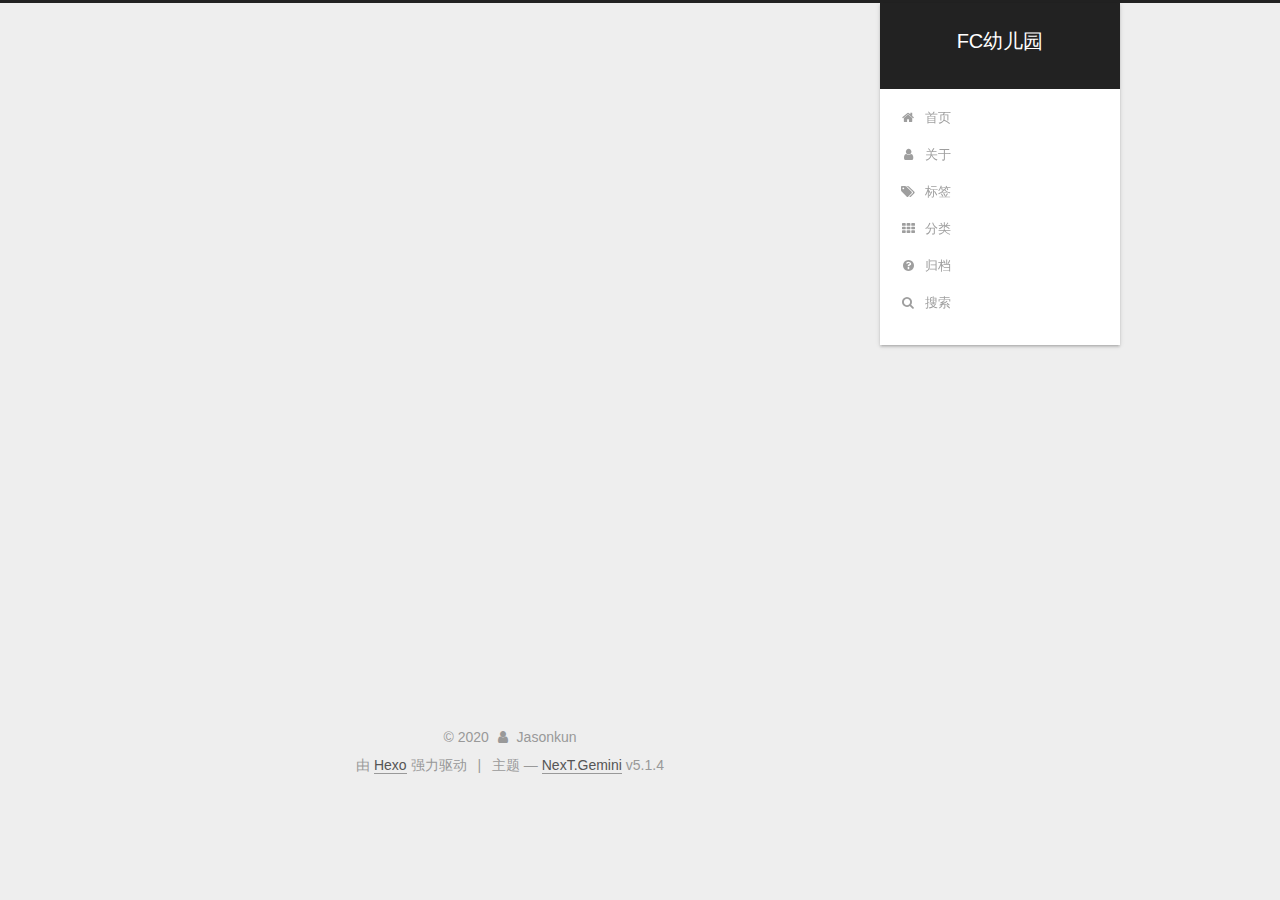
<file: categories/index.html>
<!DOCTYPE html>



  


<html class="theme-next gemini use-motion" lang="zh-Hans">
<head>
  <meta charset="UTF-8"/>
<meta http-equiv="X-UA-Compatible" content="IE=edge" />
<meta name="viewport" content="width=device-width, initial-scale=1, maximum-scale=1"/>
<meta name="theme-color" content="#222">









<meta http-equiv="Cache-Control" content="no-transform" />
<meta http-equiv="Cache-Control" content="no-siteapp" />
















  
  
  <link href="/lib/fancybox/source/jquery.fancybox.css?v=2.1.5" rel="stylesheet" type="text/css" />







<link href="/lib/font-awesome/css/font-awesome.min.css?v=4.6.2" rel="stylesheet" type="text/css" />

<link href="/css/main.css?v=5.1.4" rel="stylesheet" type="text/css" />


  <link rel="apple-touch-icon" sizes="180x180" href="/images/apple-touch-icon-next.png?v=5.1.4">


  <link rel="icon" type="image/png" sizes="32x32" href="/images/favicon-32x32-next.png?v=5.1.4">


  <link rel="icon" type="image/png" sizes="16x16" href="/images/favicon-16x16-next.png?v=5.1.4">


  <link rel="mask-icon" href="/images/logo.svg?v=5.1.4" color="#222">





  <meta name="keywords" content="Hexo, NexT" />










<meta name="description" content="人生苦短，我学python">
<meta property="og:type" content="website">
<meta property="og:title" content="categories">
<meta property="og:url" content="https://shangkunjiang.github.io/categories/index.html">
<meta property="og:site_name" content="FC幼儿园">
<meta property="og:description" content="人生苦短，我学python">
<meta property="article:published_time" content="2020-04-18T09:57:25.000Z">
<meta property="article:modified_time" content="2020-04-18T10:01:32.334Z">
<meta property="article:author" content="Jasonkun">
<meta name="twitter:card" content="summary">



<script type="text/javascript" id="hexo.configurations">
  var NexT = window.NexT || {};
  var CONFIG = {
    root: '/',
    scheme: 'Gemini',
    version: '5.1.4',
    sidebar: {"position":"right","display":"post","offset":12,"b2t":false,"scrollpercent":false,"onmobile":false},
    fancybox: true,
    tabs: true,
    motion: {"enable":true,"async":false,"transition":{"post_block":"fadeIn","post_header":"slideDownIn","post_body":"slideDownIn","coll_header":"slideLeftIn","sidebar":"slideUpIn"}},
    duoshuo: {
      userId: '0',
      author: '博主'
    },
    algolia: {
      applicationID: '',
      apiKey: '',
      indexName: '',
      hits: {"per_page":10},
      labels: {"input_placeholder":"Search for Posts","hits_empty":"We didn't find any results for the search: ${query}","hits_stats":"${hits} results found in ${time} ms"}
    }
  };
</script>



  <link rel="canonical" href="https://shangkunjiang.github.io/categories/"/>





  <title>categories | FC幼儿园</title>
  








<meta name="generator" content="Hexo 4.2.0"></head>

<body itemscope itemtype="http://schema.org/WebPage" lang="zh-Hans">

  
  
    
  

  <div class="container sidebar-position-right page-post-detail">
    <div class="headband"></div>

    <header id="header" class="header" itemscope itemtype="http://schema.org/WPHeader">
      <div class="header-inner"><div class="site-brand-wrapper">
  <div class="site-meta ">
    

    <div class="custom-logo-site-title">
      <a href="/"  class="brand" rel="start">
        <span class="logo-line-before"><i></i></span>
        <span class="site-title">FC幼儿园</span>
        <span class="logo-line-after"><i></i></span>
      </a>
    </div>
      
        <p class="site-subtitle"></p>
      
  </div>

  <div class="site-nav-toggle">
    <button>
      <span class="btn-bar"></span>
      <span class="btn-bar"></span>
      <span class="btn-bar"></span>
    </button>
  </div>
</div>

<nav class="site-nav">
  

  
    <ul id="menu" class="menu">
      
        
        <li class="menu-item menu-item-home">
          <a href="/" rel="section">
            
              <i class="menu-item-icon fa fa-fw fa-home"></i> <br />
            
            首页
          </a>
        </li>
      
        
        <li class="menu-item menu-item-about">
          <a href="/about/" rel="section">
            
              <i class="menu-item-icon fa fa-fw fa-user"></i> <br />
            
            关于
          </a>
        </li>
      
        
        <li class="menu-item menu-item-tags">
          <a href="/tags/" rel="section">
            
              <i class="menu-item-icon fa fa-fw fa-tags"></i> <br />
            
            标签
          </a>
        </li>
      
        
        <li class="menu-item menu-item-categories">
          <a href="/categories/" rel="section">
            
              <i class="menu-item-icon fa fa-fw fa-th"></i> <br />
            
            分类
          </a>
        </li>
      
        
        <li class="menu-item menu-item-archives">
          <a href="/archives/" rel="section">
            
              <i class="menu-item-icon fa fa-fw fa-question-circle"></i> <br />
            
            归档
          </a>
        </li>
      

      
        <li class="menu-item menu-item-search">
          
            <a href="javascript:;" class="popup-trigger">
          
            
              <i class="menu-item-icon fa fa-search fa-fw"></i> <br />
            
            搜索
          </a>
        </li>
      
    </ul>
  

  
    <div class="site-search">
      
  <div class="popup search-popup local-search-popup">
  <div class="local-search-header clearfix">
    <span class="search-icon">
      <i class="fa fa-search"></i>
    </span>
    <span class="popup-btn-close">
      <i class="fa fa-times-circle"></i>
    </span>
    <div class="local-search-input-wrapper">
      <input autocomplete="off"
             placeholder="搜索..." spellcheck="false"
             type="text" id="local-search-input">
    </div>
  </div>
  <div id="local-search-result"></div>
</div>



    </div>
  
</nav>



 </div>
    </header>

    <main id="main" class="main">
      <div class="main-inner">
        <div class="content-wrap">
          <div id="content" class="content">
            

  <div id="posts" class="posts-expand">
    
    
    
    <div class="post-block page">
      <header class="post-header">

	<h1 class="post-title" itemprop="name headline">categories</h1>



</header>

      
      
      
      <div class="post-body">
        
        
          <div class="category-all-page">
            <div class="category-all-title">
                目前共计 2 个分类
            </div>
            <div class="category-all">
              <ul class="category-list"><li class="category-list-item"><a class="category-list-link" href="/categories/Materials-Studio/">Materials Studio</a><span class="category-list-count">1</span></li><li class="category-list-item"><a class="category-list-link" href="/categories/VASP/">VASP</a><span class="category-list-count">1</span></li></ul>
            </div>
          </div>
        
      </div>
      
      
      
    </div>
    
    
    
  </div>


          </div>
          


          

  



        </div>
        
          
  
  <div class="sidebar-toggle">
    <div class="sidebar-toggle-line-wrap">
      <span class="sidebar-toggle-line sidebar-toggle-line-first"></span>
      <span class="sidebar-toggle-line sidebar-toggle-line-middle"></span>
      <span class="sidebar-toggle-line sidebar-toggle-line-last"></span>
    </div>
  </div>

  <aside id="sidebar" class="sidebar">
    
    <div class="sidebar-inner">

      

      

      <section class="site-overview-wrap sidebar-panel sidebar-panel-active">
        <div class="site-overview">
          <div class="site-author motion-element" itemprop="author" itemscope itemtype="http://schema.org/Person">
            
              <p class="site-author-name" itemprop="name">Jasonkun</p>
              <p class="site-description motion-element" itemprop="description">人生苦短，我学python</p>
          </div>

          <nav class="site-state motion-element">

            
              <div class="site-state-item site-state-posts">
              
                <a href="/archives/">
              
                  <span class="site-state-item-count">3</span>
                  <span class="site-state-item-name">日志</span>
                </a>
              </div>
            

            
              
              
              <div class="site-state-item site-state-categories">
                <a href="/categories/index.html">
                  <span class="site-state-item-count">2</span>
                  <span class="site-state-item-name">分类</span>
                </a>
              </div>
            

            
              
              
              <div class="site-state-item site-state-tags">
                
                  <span class="site-state-item-count">2</span>
                  <span class="site-state-item-name">标签</span>
                
              </div>
            

          </nav>

          

          

          
          

          
          

          

        </div>
      </section>

      

      

    </div>
  </aside>


        
      </div>
    </main>

    <footer id="footer" class="footer">
      <div class="footer-inner">
        <div class="copyright">&copy; <span itemprop="copyrightYear">2020</span>
  <span class="with-love">
    <i class="fa fa-user"></i>
  </span>
  <span class="author" itemprop="copyrightHolder">Jasonkun</span>

  
</div>


  <div class="powered-by">由 <a class="theme-link" target="_blank" href="https://hexo.io">Hexo</a> 强力驱动</div>



  <span class="post-meta-divider">|</span>



  <div class="theme-info">主题 &mdash; <a class="theme-link" target="_blank" href="https://github.com/iissnan/hexo-theme-next">NexT.Gemini</a> v5.1.4</div>




        







        
      </div>
    </footer>

    
      <div class="back-to-top">
        <i class="fa fa-arrow-up"></i>
        
      </div>
    

    

  </div>

  

<script type="text/javascript">
  if (Object.prototype.toString.call(window.Promise) !== '[object Function]') {
    window.Promise = null;
  }
</script>









  












  
  
    <script type="text/javascript" src="/lib/jquery/index.js?v=2.1.3"></script>
  

  
  
    <script type="text/javascript" src="/lib/fastclick/lib/fastclick.min.js?v=1.0.6"></script>
  

  
  
    <script type="text/javascript" src="/lib/jquery_lazyload/jquery.lazyload.js?v=1.9.7"></script>
  

  
  
    <script type="text/javascript" src="/lib/velocity/velocity.min.js?v=1.2.1"></script>
  

  
  
    <script type="text/javascript" src="/lib/velocity/velocity.ui.min.js?v=1.2.1"></script>
  

  
  
    <script type="text/javascript" src="/lib/fancybox/source/jquery.fancybox.pack.js?v=2.1.5"></script>
  


  


  <script type="text/javascript" src="/js/src/utils.js?v=5.1.4"></script>

  <script type="text/javascript" src="/js/src/motion.js?v=5.1.4"></script>



  
  


  <script type="text/javascript" src="/js/src/affix.js?v=5.1.4"></script>

  <script type="text/javascript" src="/js/src/schemes/pisces.js?v=5.1.4"></script>



  
  <script type="text/javascript" src="/js/src/scrollspy.js?v=5.1.4"></script>
<script type="text/javascript" src="/js/src/post-details.js?v=5.1.4"></script>



  


  <script type="text/javascript" src="/js/src/bootstrap.js?v=5.1.4"></script>



  


  




	





  





  












  

  <script type="text/javascript">
    // Popup Window;
    var isfetched = false;
    var isXml = true;
    // Search DB path;
    var search_path = "search.xml";
    if (search_path.length === 0) {
      search_path = "search.xml";
    } else if (/json$/i.test(search_path)) {
      isXml = false;
    }
    var path = "/" + search_path;
    // monitor main search box;

    var onPopupClose = function (e) {
      $('.popup').hide();
      $('#local-search-input').val('');
      $('.search-result-list').remove();
      $('#no-result').remove();
      $(".local-search-pop-overlay").remove();
      $('body').css('overflow', '');
    }

    function proceedsearch() {
      $("body")
        .append('<div class="search-popup-overlay local-search-pop-overlay"></div>')
        .css('overflow', 'hidden');
      $('.search-popup-overlay').click(onPopupClose);
      $('.popup').toggle();
      var $localSearchInput = $('#local-search-input');
      $localSearchInput.attr("autocapitalize", "none");
      $localSearchInput.attr("autocorrect", "off");
      $localSearchInput.focus();
    }

    // search function;
    var searchFunc = function(path, search_id, content_id) {
      'use strict';

      // start loading animation
      $("body")
        .append('<div class="search-popup-overlay local-search-pop-overlay">' +
          '<div id="search-loading-icon">' +
          '<i class="fa fa-spinner fa-pulse fa-5x fa-fw"></i>' +
          '</div>' +
          '</div>')
        .css('overflow', 'hidden');
      $("#search-loading-icon").css('margin', '20% auto 0 auto').css('text-align', 'center');

      $.ajax({
        url: path,
        dataType: isXml ? "xml" : "json",
        async: true,
        success: function(res) {
          // get the contents from search data
          isfetched = true;
          $('.popup').detach().appendTo('.header-inner');
          var datas = isXml ? $("entry", res).map(function() {
            return {
              title: $("title", this).text(),
              content: $("content",this).text(),
              url: $("url" , this).text()
            };
          }).get() : res;
          var input = document.getElementById(search_id);
          var resultContent = document.getElementById(content_id);
          var inputEventFunction = function() {
            var searchText = input.value.trim().toLowerCase();
            var keywords = searchText.split(/[\s\-]+/);
            if (keywords.length > 1) {
              keywords.push(searchText);
            }
            var resultItems = [];
            if (searchText.length > 0) {
              // perform local searching
              datas.forEach(function(data) {
                var isMatch = false;
                var hitCount = 0;
                var searchTextCount = 0;
                var title = data.title.trim();
                var titleInLowerCase = title.toLowerCase();
                var content = data.content.trim().replace(/<[^>]+>/g,"");
                var contentInLowerCase = content.toLowerCase();
                var articleUrl = decodeURIComponent(data.url);
                var indexOfTitle = [];
                var indexOfContent = [];
                // only match articles with not empty titles
                if(title != '') {
                  keywords.forEach(function(keyword) {
                    function getIndexByWord(word, text, caseSensitive) {
                      var wordLen = word.length;
                      if (wordLen === 0) {
                        return [];
                      }
                      var startPosition = 0, position = [], index = [];
                      if (!caseSensitive) {
                        text = text.toLowerCase();
                        word = word.toLowerCase();
                      }
                      while ((position = text.indexOf(word, startPosition)) > -1) {
                        index.push({position: position, word: word});
                        startPosition = position + wordLen;
                      }
                      return index;
                    }

                    indexOfTitle = indexOfTitle.concat(getIndexByWord(keyword, titleInLowerCase, false));
                    indexOfContent = indexOfContent.concat(getIndexByWord(keyword, contentInLowerCase, false));
                  });
                  if (indexOfTitle.length > 0 || indexOfContent.length > 0) {
                    isMatch = true;
                    hitCount = indexOfTitle.length + indexOfContent.length;
                  }
                }

                // show search results

                if (isMatch) {
                  // sort index by position of keyword

                  [indexOfTitle, indexOfContent].forEach(function (index) {
                    index.sort(function (itemLeft, itemRight) {
                      if (itemRight.position !== itemLeft.position) {
                        return itemRight.position - itemLeft.position;
                      } else {
                        return itemLeft.word.length - itemRight.word.length;
                      }
                    });
                  });

                  // merge hits into slices

                  function mergeIntoSlice(text, start, end, index) {
                    var item = index[index.length - 1];
                    var position = item.position;
                    var word = item.word;
                    var hits = [];
                    var searchTextCountInSlice = 0;
                    while (position + word.length <= end && index.length != 0) {
                      if (word === searchText) {
                        searchTextCountInSlice++;
                      }
                      hits.push({position: position, length: word.length});
                      var wordEnd = position + word.length;

                      // move to next position of hit

                      index.pop();
                      while (index.length != 0) {
                        item = index[index.length - 1];
                        position = item.position;
                        word = item.word;
                        if (wordEnd > position) {
                          index.pop();
                        } else {
                          break;
                        }
                      }
                    }
                    searchTextCount += searchTextCountInSlice;
                    return {
                      hits: hits,
                      start: start,
                      end: end,
                      searchTextCount: searchTextCountInSlice
                    };
                  }

                  var slicesOfTitle = [];
                  if (indexOfTitle.length != 0) {
                    slicesOfTitle.push(mergeIntoSlice(title, 0, title.length, indexOfTitle));
                  }

                  var slicesOfContent = [];
                  while (indexOfContent.length != 0) {
                    var item = indexOfContent[indexOfContent.length - 1];
                    var position = item.position;
                    var word = item.word;
                    // cut out 100 characters
                    var start = position - 20;
                    var end = position + 80;
                    if(start < 0){
                      start = 0;
                    }
                    if (end < position + word.length) {
                      end = position + word.length;
                    }
                    if(end > content.length){
                      end = content.length;
                    }
                    slicesOfContent.push(mergeIntoSlice(content, start, end, indexOfContent));
                  }

                  // sort slices in content by search text's count and hits' count

                  slicesOfContent.sort(function (sliceLeft, sliceRight) {
                    if (sliceLeft.searchTextCount !== sliceRight.searchTextCount) {
                      return sliceRight.searchTextCount - sliceLeft.searchTextCount;
                    } else if (sliceLeft.hits.length !== sliceRight.hits.length) {
                      return sliceRight.hits.length - sliceLeft.hits.length;
                    } else {
                      return sliceLeft.start - sliceRight.start;
                    }
                  });

                  // select top N slices in content

                  var upperBound = parseInt('1');
                  if (upperBound >= 0) {
                    slicesOfContent = slicesOfContent.slice(0, upperBound);
                  }

                  // highlight title and content

                  function highlightKeyword(text, slice) {
                    var result = '';
                    var prevEnd = slice.start;
                    slice.hits.forEach(function (hit) {
                      result += text.substring(prevEnd, hit.position);
                      var end = hit.position + hit.length;
                      result += '<b class="search-keyword">' + text.substring(hit.position, end) + '</b>';
                      prevEnd = end;
                    });
                    result += text.substring(prevEnd, slice.end);
                    return result;
                  }

                  var resultItem = '';

                  if (slicesOfTitle.length != 0) {
                    resultItem += "<li><a href='" + articleUrl + "' class='search-result-title'>" + highlightKeyword(title, slicesOfTitle[0]) + "</a>";
                  } else {
                    resultItem += "<li><a href='" + articleUrl + "' class='search-result-title'>" + title + "</a>";
                  }

                  slicesOfContent.forEach(function (slice) {
                    resultItem += "<a href='" + articleUrl + "'>" +
                      "<p class=\"search-result\">" + highlightKeyword(content, slice) +
                      "...</p>" + "</a>";
                  });

                  resultItem += "</li>";
                  resultItems.push({
                    item: resultItem,
                    searchTextCount: searchTextCount,
                    hitCount: hitCount,
                    id: resultItems.length
                  });
                }
              })
            };
            if (keywords.length === 1 && keywords[0] === "") {
              resultContent.innerHTML = '<div id="no-result"><i class="fa fa-search fa-5x" /></div>'
            } else if (resultItems.length === 0) {
              resultContent.innerHTML = '<div id="no-result"><i class="fa fa-frown-o fa-5x" /></div>'
            } else {
              resultItems.sort(function (resultLeft, resultRight) {
                if (resultLeft.searchTextCount !== resultRight.searchTextCount) {
                  return resultRight.searchTextCount - resultLeft.searchTextCount;
                } else if (resultLeft.hitCount !== resultRight.hitCount) {
                  return resultRight.hitCount - resultLeft.hitCount;
                } else {
                  return resultRight.id - resultLeft.id;
                }
              });
              var searchResultList = '<ul class=\"search-result-list\">';
              resultItems.forEach(function (result) {
                searchResultList += result.item;
              })
              searchResultList += "</ul>";
              resultContent.innerHTML = searchResultList;
            }
          }

          if ('auto' === 'auto') {
            input.addEventListener('input', inputEventFunction);
          } else {
            $('.search-icon').click(inputEventFunction);
            input.addEventListener('keypress', function (event) {
              if (event.keyCode === 13) {
                inputEventFunction();
              }
            });
          }

          // remove loading animation
          $(".local-search-pop-overlay").remove();
          $('body').css('overflow', '');

          proceedsearch();
        }
      });
    }

    // handle and trigger popup window;
    $('.popup-trigger').click(function(e) {
      e.stopPropagation();
      if (isfetched === false) {
        searchFunc(path, 'local-search-input', 'local-search-result');
      } else {
        proceedsearch();
      };
    });

    $('.popup-btn-close').click(onPopupClose);
    $('.popup').click(function(e){
      e.stopPropagation();
    });
    $(document).on('keyup', function (event) {
      var shouldDismissSearchPopup = event.which === 27 &&
        $('.search-popup').is(':visible');
      if (shouldDismissSearchPopup) {
        onPopupClose();
      }
    });
  </script>





  

  

  

  
  

  

  

  

</body>
</html>
</file>
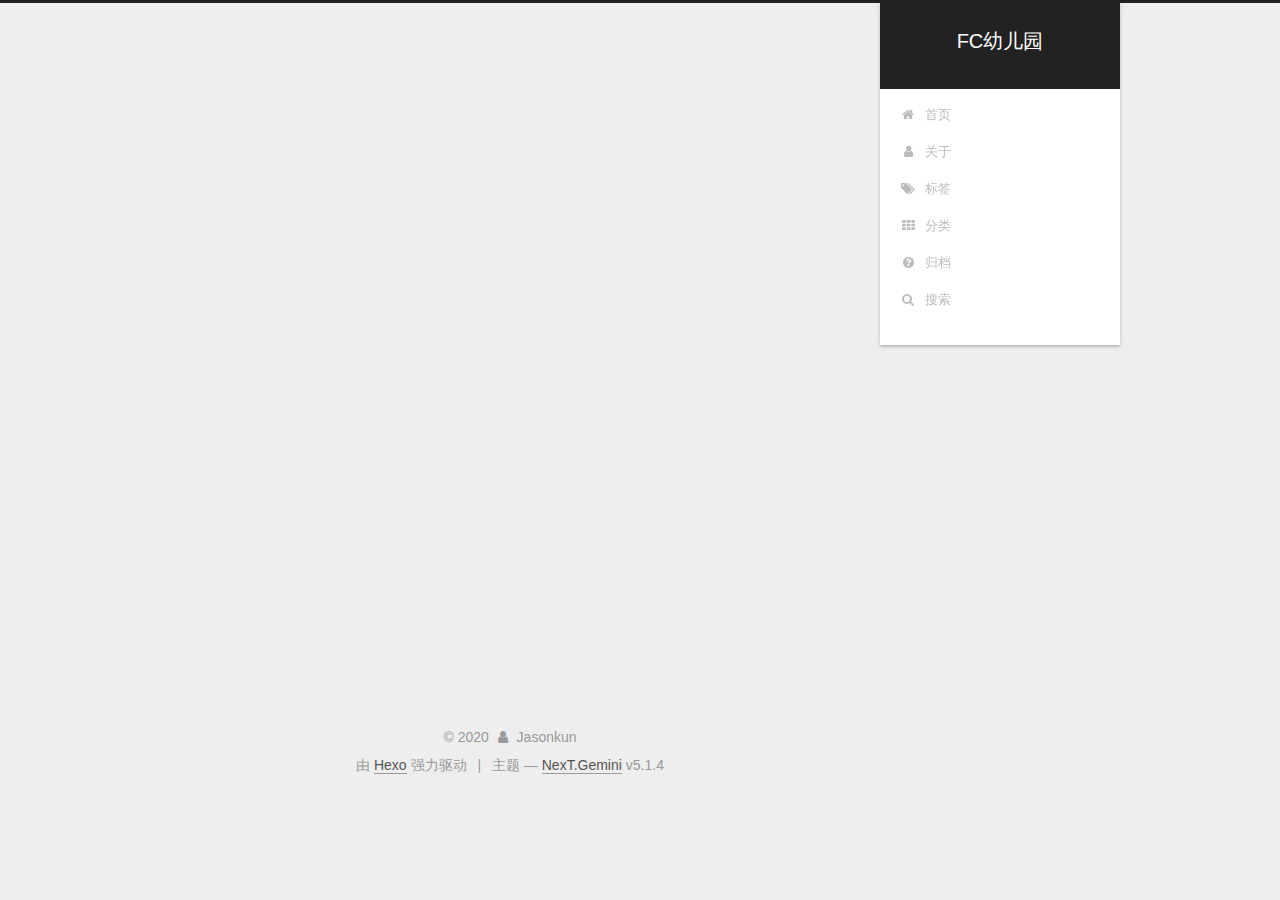
<file: tags/index.html>
<!DOCTYPE html>



  


<html class="theme-next gemini use-motion" lang="zh-Hans">
<head>
  <meta charset="UTF-8"/>
<meta http-equiv="X-UA-Compatible" content="IE=edge" />
<meta name="viewport" content="width=device-width, initial-scale=1, maximum-scale=1"/>
<meta name="theme-color" content="#222">









<meta http-equiv="Cache-Control" content="no-transform" />
<meta http-equiv="Cache-Control" content="no-siteapp" />
















  
  
  <link href="/lib/fancybox/source/jquery.fancybox.css?v=2.1.5" rel="stylesheet" type="text/css" />







<link href="/lib/font-awesome/css/font-awesome.min.css?v=4.6.2" rel="stylesheet" type="text/css" />

<link href="/css/main.css?v=5.1.4" rel="stylesheet" type="text/css" />


  <link rel="apple-touch-icon" sizes="180x180" href="/images/apple-touch-icon-next.png?v=5.1.4">


  <link rel="icon" type="image/png" sizes="32x32" href="/images/favicon-32x32-next.png?v=5.1.4">


  <link rel="icon" type="image/png" sizes="16x16" href="/images/favicon-16x16-next.png?v=5.1.4">


  <link rel="mask-icon" href="/images/logo.svg?v=5.1.4" color="#222">





  <meta name="keywords" content="Hexo, NexT" />










<meta name="description" content="人生苦短，我学python">
<meta property="og:type" content="website">
<meta property="og:title" content="tags">
<meta property="og:url" content="https://shangkunjiang.github.io/tags/index.html">
<meta property="og:site_name" content="FC幼儿园">
<meta property="og:description" content="人生苦短，我学python">
<meta property="article:published_time" content="2020-04-18T09:17:19.000Z">
<meta property="article:modified_time" content="2020-04-18T10:00:41.144Z">
<meta property="article:author" content="Jasonkun">
<meta name="twitter:card" content="summary">



<script type="text/javascript" id="hexo.configurations">
  var NexT = window.NexT || {};
  var CONFIG = {
    root: '/',
    scheme: 'Gemini',
    version: '5.1.4',
    sidebar: {"position":"right","display":"post","offset":12,"b2t":false,"scrollpercent":false,"onmobile":false},
    fancybox: true,
    tabs: true,
    motion: {"enable":true,"async":false,"transition":{"post_block":"fadeIn","post_header":"slideDownIn","post_body":"slideDownIn","coll_header":"slideLeftIn","sidebar":"slideUpIn"}},
    duoshuo: {
      userId: '0',
      author: '博主'
    },
    algolia: {
      applicationID: '',
      apiKey: '',
      indexName: '',
      hits: {"per_page":10},
      labels: {"input_placeholder":"Search for Posts","hits_empty":"We didn't find any results for the search: ${query}","hits_stats":"${hits} results found in ${time} ms"}
    }
  };
</script>



  <link rel="canonical" href="https://shangkunjiang.github.io/tags/"/>





  <title>tags | FC幼儿园</title>
  








<meta name="generator" content="Hexo 4.2.0"></head>

<body itemscope itemtype="http://schema.org/WebPage" lang="zh-Hans">

  
  
    
  

  <div class="container sidebar-position-right page-post-detail">
    <div class="headband"></div>

    <header id="header" class="header" itemscope itemtype="http://schema.org/WPHeader">
      <div class="header-inner"><div class="site-brand-wrapper">
  <div class="site-meta ">
    

    <div class="custom-logo-site-title">
      <a href="/"  class="brand" rel="start">
        <span class="logo-line-before"><i></i></span>
        <span class="site-title">FC幼儿园</span>
        <span class="logo-line-after"><i></i></span>
      </a>
    </div>
      
        <p class="site-subtitle"></p>
      
  </div>

  <div class="site-nav-toggle">
    <button>
      <span class="btn-bar"></span>
      <span class="btn-bar"></span>
      <span class="btn-bar"></span>
    </button>
  </div>
</div>

<nav class="site-nav">
  

  
    <ul id="menu" class="menu">
      
        
        <li class="menu-item menu-item-home">
          <a href="/" rel="section">
            
              <i class="menu-item-icon fa fa-fw fa-home"></i> <br />
            
            首页
          </a>
        </li>
      
        
        <li class="menu-item menu-item-about">
          <a href="/about/" rel="section">
            
              <i class="menu-item-icon fa fa-fw fa-user"></i> <br />
            
            关于
          </a>
        </li>
      
        
        <li class="menu-item menu-item-tags">
          <a href="/tags/" rel="section">
            
              <i class="menu-item-icon fa fa-fw fa-tags"></i> <br />
            
            标签
          </a>
        </li>
      
        
        <li class="menu-item menu-item-categories">
          <a href="/categories/" rel="section">
            
              <i class="menu-item-icon fa fa-fw fa-th"></i> <br />
            
            分类
          </a>
        </li>
      
        
        <li class="menu-item menu-item-archives">
          <a href="/archives/" rel="section">
            
              <i class="menu-item-icon fa fa-fw fa-question-circle"></i> <br />
            
            归档
          </a>
        </li>
      

      
        <li class="menu-item menu-item-search">
          
            <a href="javascript:;" class="popup-trigger">
          
            
              <i class="menu-item-icon fa fa-search fa-fw"></i> <br />
            
            搜索
          </a>
        </li>
      
    </ul>
  

  
    <div class="site-search">
      
  <div class="popup search-popup local-search-popup">
  <div class="local-search-header clearfix">
    <span class="search-icon">
      <i class="fa fa-search"></i>
    </span>
    <span class="popup-btn-close">
      <i class="fa fa-times-circle"></i>
    </span>
    <div class="local-search-input-wrapper">
      <input autocomplete="off"
             placeholder="搜索..." spellcheck="false"
             type="text" id="local-search-input">
    </div>
  </div>
  <div id="local-search-result"></div>
</div>



    </div>
  
</nav>



 </div>
    </header>

    <main id="main" class="main">
      <div class="main-inner">
        <div class="content-wrap">
          <div id="content" class="content">
            

  <div id="posts" class="posts-expand">
    
    
    
    <div class="post-block page">
      <header class="post-header">

	<h1 class="post-title" itemprop="name headline">tags</h1>



</header>

      
      
      
      <div class="post-body">
        
        
          
        
      </div>
      
      
      
    </div>
    
    
    
  </div>


          </div>
          


          

  



        </div>
        
          
  
  <div class="sidebar-toggle">
    <div class="sidebar-toggle-line-wrap">
      <span class="sidebar-toggle-line sidebar-toggle-line-first"></span>
      <span class="sidebar-toggle-line sidebar-toggle-line-middle"></span>
      <span class="sidebar-toggle-line sidebar-toggle-line-last"></span>
    </div>
  </div>

  <aside id="sidebar" class="sidebar">
    
    <div class="sidebar-inner">

      

      

      <section class="site-overview-wrap sidebar-panel sidebar-panel-active">
        <div class="site-overview">
          <div class="site-author motion-element" itemprop="author" itemscope itemtype="http://schema.org/Person">
            
              <p class="site-author-name" itemprop="name">Jasonkun</p>
              <p class="site-description motion-element" itemprop="description">人生苦短，我学python</p>
          </div>

          <nav class="site-state motion-element">

            
              <div class="site-state-item site-state-posts">
              
                <a href="/archives/">
              
                  <span class="site-state-item-count">3</span>
                  <span class="site-state-item-name">日志</span>
                </a>
              </div>
            

            
              
              
              <div class="site-state-item site-state-categories">
                <a href="/categories/index.html">
                  <span class="site-state-item-count">2</span>
                  <span class="site-state-item-name">分类</span>
                </a>
              </div>
            

            
              
              
              <div class="site-state-item site-state-tags">
                
                  <span class="site-state-item-count">2</span>
                  <span class="site-state-item-name">标签</span>
                
              </div>
            

          </nav>

          

          

          
          

          
          

          

        </div>
      </section>

      

      

    </div>
  </aside>


        
      </div>
    </main>

    <footer id="footer" class="footer">
      <div class="footer-inner">
        <div class="copyright">&copy; <span itemprop="copyrightYear">2020</span>
  <span class="with-love">
    <i class="fa fa-user"></i>
  </span>
  <span class="author" itemprop="copyrightHolder">Jasonkun</span>

  
</div>


  <div class="powered-by">由 <a class="theme-link" target="_blank" href="https://hexo.io">Hexo</a> 强力驱动</div>



  <span class="post-meta-divider">|</span>



  <div class="theme-info">主题 &mdash; <a class="theme-link" target="_blank" href="https://github.com/iissnan/hexo-theme-next">NexT.Gemini</a> v5.1.4</div>




        







        
      </div>
    </footer>

    
      <div class="back-to-top">
        <i class="fa fa-arrow-up"></i>
        
      </div>
    

    

  </div>

  

<script type="text/javascript">
  if (Object.prototype.toString.call(window.Promise) !== '[object Function]') {
    window.Promise = null;
  }
</script>









  












  
  
    <script type="text/javascript" src="/lib/jquery/index.js?v=2.1.3"></script>
  

  
  
    <script type="text/javascript" src="/lib/fastclick/lib/fastclick.min.js?v=1.0.6"></script>
  

  
  
    <script type="text/javascript" src="/lib/jquery_lazyload/jquery.lazyload.js?v=1.9.7"></script>
  

  
  
    <script type="text/javascript" src="/lib/velocity/velocity.min.js?v=1.2.1"></script>
  

  
  
    <script type="text/javascript" src="/lib/velocity/velocity.ui.min.js?v=1.2.1"></script>
  

  
  
    <script type="text/javascript" src="/lib/fancybox/source/jquery.fancybox.pack.js?v=2.1.5"></script>
  


  


  <script type="text/javascript" src="/js/src/utils.js?v=5.1.4"></script>

  <script type="text/javascript" src="/js/src/motion.js?v=5.1.4"></script>



  
  


  <script type="text/javascript" src="/js/src/affix.js?v=5.1.4"></script>

  <script type="text/javascript" src="/js/src/schemes/pisces.js?v=5.1.4"></script>



  
  <script type="text/javascript" src="/js/src/scrollspy.js?v=5.1.4"></script>
<script type="text/javascript" src="/js/src/post-details.js?v=5.1.4"></script>



  


  <script type="text/javascript" src="/js/src/bootstrap.js?v=5.1.4"></script>



  


  




	





  





  












  

  <script type="text/javascript">
    // Popup Window;
    var isfetched = false;
    var isXml = true;
    // Search DB path;
    var search_path = "search.xml";
    if (search_path.length === 0) {
      search_path = "search.xml";
    } else if (/json$/i.test(search_path)) {
      isXml = false;
    }
    var path = "/" + search_path;
    // monitor main search box;

    var onPopupClose = function (e) {
      $('.popup').hide();
      $('#local-search-input').val('');
      $('.search-result-list').remove();
      $('#no-result').remove();
      $(".local-search-pop-overlay").remove();
      $('body').css('overflow', '');
    }

    function proceedsearch() {
      $("body")
        .append('<div class="search-popup-overlay local-search-pop-overlay"></div>')
        .css('overflow', 'hidden');
      $('.search-popup-overlay').click(onPopupClose);
      $('.popup').toggle();
      var $localSearchInput = $('#local-search-input');
      $localSearchInput.attr("autocapitalize", "none");
      $localSearchInput.attr("autocorrect", "off");
      $localSearchInput.focus();
    }

    // search function;
    var searchFunc = function(path, search_id, content_id) {
      'use strict';

      // start loading animation
      $("body")
        .append('<div class="search-popup-overlay local-search-pop-overlay">' +
          '<div id="search-loading-icon">' +
          '<i class="fa fa-spinner fa-pulse fa-5x fa-fw"></i>' +
          '</div>' +
          '</div>')
        .css('overflow', 'hidden');
      $("#search-loading-icon").css('margin', '20% auto 0 auto').css('text-align', 'center');

      $.ajax({
        url: path,
        dataType: isXml ? "xml" : "json",
        async: true,
        success: function(res) {
          // get the contents from search data
          isfetched = true;
          $('.popup').detach().appendTo('.header-inner');
          var datas = isXml ? $("entry", res).map(function() {
            return {
              title: $("title", this).text(),
              content: $("content",this).text(),
              url: $("url" , this).text()
            };
          }).get() : res;
          var input = document.getElementById(search_id);
          var resultContent = document.getElementById(content_id);
          var inputEventFunction = function() {
            var searchText = input.value.trim().toLowerCase();
            var keywords = searchText.split(/[\s\-]+/);
            if (keywords.length > 1) {
              keywords.push(searchText);
            }
            var resultItems = [];
            if (searchText.length > 0) {
              // perform local searching
              datas.forEach(function(data) {
                var isMatch = false;
                var hitCount = 0;
                var searchTextCount = 0;
                var title = data.title.trim();
                var titleInLowerCase = title.toLowerCase();
                var content = data.content.trim().replace(/<[^>]+>/g,"");
                var contentInLowerCase = content.toLowerCase();
                var articleUrl = decodeURIComponent(data.url);
                var indexOfTitle = [];
                var indexOfContent = [];
                // only match articles with not empty titles
                if(title != '') {
                  keywords.forEach(function(keyword) {
                    function getIndexByWord(word, text, caseSensitive) {
                      var wordLen = word.length;
                      if (wordLen === 0) {
                        return [];
                      }
                      var startPosition = 0, position = [], index = [];
                      if (!caseSensitive) {
                        text = text.toLowerCase();
                        word = word.toLowerCase();
                      }
                      while ((position = text.indexOf(word, startPosition)) > -1) {
                        index.push({position: position, word: word});
                        startPosition = position + wordLen;
                      }
                      return index;
                    }

                    indexOfTitle = indexOfTitle.concat(getIndexByWord(keyword, titleInLowerCase, false));
                    indexOfContent = indexOfContent.concat(getIndexByWord(keyword, contentInLowerCase, false));
                  });
                  if (indexOfTitle.length > 0 || indexOfContent.length > 0) {
                    isMatch = true;
                    hitCount = indexOfTitle.length + indexOfContent.length;
                  }
                }

                // show search results

                if (isMatch) {
                  // sort index by position of keyword

                  [indexOfTitle, indexOfContent].forEach(function (index) {
                    index.sort(function (itemLeft, itemRight) {
                      if (itemRight.position !== itemLeft.position) {
                        return itemRight.position - itemLeft.position;
                      } else {
                        return itemLeft.word.length - itemRight.word.length;
                      }
                    });
                  });

                  // merge hits into slices

                  function mergeIntoSlice(text, start, end, index) {
                    var item = index[index.length - 1];
                    var position = item.position;
                    var word = item.word;
                    var hits = [];
                    var searchTextCountInSlice = 0;
                    while (position + word.length <= end && index.length != 0) {
                      if (word === searchText) {
                        searchTextCountInSlice++;
                      }
                      hits.push({position: position, length: word.length});
                      var wordEnd = position + word.length;

                      // move to next position of hit

                      index.pop();
                      while (index.length != 0) {
                        item = index[index.length - 1];
                        position = item.position;
                        word = item.word;
                        if (wordEnd > position) {
                          index.pop();
                        } else {
                          break;
                        }
                      }
                    }
                    searchTextCount += searchTextCountInSlice;
                    return {
                      hits: hits,
                      start: start,
                      end: end,
                      searchTextCount: searchTextCountInSlice
                    };
                  }

                  var slicesOfTitle = [];
                  if (indexOfTitle.length != 0) {
                    slicesOfTitle.push(mergeIntoSlice(title, 0, title.length, indexOfTitle));
                  }

                  var slicesOfContent = [];
                  while (indexOfContent.length != 0) {
                    var item = indexOfContent[indexOfContent.length - 1];
                    var position = item.position;
                    var word = item.word;
                    // cut out 100 characters
                    var start = position - 20;
                    var end = position + 80;
                    if(start < 0){
                      start = 0;
                    }
                    if (end < position + word.length) {
                      end = position + word.length;
                    }
                    if(end > content.length){
                      end = content.length;
                    }
                    slicesOfContent.push(mergeIntoSlice(content, start, end, indexOfContent));
                  }

                  // sort slices in content by search text's count and hits' count

                  slicesOfContent.sort(function (sliceLeft, sliceRight) {
                    if (sliceLeft.searchTextCount !== sliceRight.searchTextCount) {
                      return sliceRight.searchTextCount - sliceLeft.searchTextCount;
                    } else if (sliceLeft.hits.length !== sliceRight.hits.length) {
                      return sliceRight.hits.length - sliceLeft.hits.length;
                    } else {
                      return sliceLeft.start - sliceRight.start;
                    }
                  });

                  // select top N slices in content

                  var upperBound = parseInt('1');
                  if (upperBound >= 0) {
                    slicesOfContent = slicesOfContent.slice(0, upperBound);
                  }

                  // highlight title and content

                  function highlightKeyword(text, slice) {
                    var result = '';
                    var prevEnd = slice.start;
                    slice.hits.forEach(function (hit) {
                      result += text.substring(prevEnd, hit.position);
                      var end = hit.position + hit.length;
                      result += '<b class="search-keyword">' + text.substring(hit.position, end) + '</b>';
                      prevEnd = end;
                    });
                    result += text.substring(prevEnd, slice.end);
                    return result;
                  }

                  var resultItem = '';

                  if (slicesOfTitle.length != 0) {
                    resultItem += "<li><a href='" + articleUrl + "' class='search-result-title'>" + highlightKeyword(title, slicesOfTitle[0]) + "</a>";
                  } else {
                    resultItem += "<li><a href='" + articleUrl + "' class='search-result-title'>" + title + "</a>";
                  }

                  slicesOfContent.forEach(function (slice) {
                    resultItem += "<a href='" + articleUrl + "'>" +
                      "<p class=\"search-result\">" + highlightKeyword(content, slice) +
                      "...</p>" + "</a>";
                  });

                  resultItem += "</li>";
                  resultItems.push({
                    item: resultItem,
                    searchTextCount: searchTextCount,
                    hitCount: hitCount,
                    id: resultItems.length
                  });
                }
              })
            };
            if (keywords.length === 1 && keywords[0] === "") {
              resultContent.innerHTML = '<div id="no-result"><i class="fa fa-search fa-5x" /></div>'
            } else if (resultItems.length === 0) {
              resultContent.innerHTML = '<div id="no-result"><i class="fa fa-frown-o fa-5x" /></div>'
            } else {
              resultItems.sort(function (resultLeft, resultRight) {
                if (resultLeft.searchTextCount !== resultRight.searchTextCount) {
                  return resultRight.searchTextCount - resultLeft.searchTextCount;
                } else if (resultLeft.hitCount !== resultRight.hitCount) {
                  return resultRight.hitCount - resultLeft.hitCount;
                } else {
                  return resultRight.id - resultLeft.id;
                }
              });
              var searchResultList = '<ul class=\"search-result-list\">';
              resultItems.forEach(function (result) {
                searchResultList += result.item;
              })
              searchResultList += "</ul>";
              resultContent.innerHTML = searchResultList;
            }
          }

          if ('auto' === 'auto') {
            input.addEventListener('input', inputEventFunction);
          } else {
            $('.search-icon').click(inputEventFunction);
            input.addEventListener('keypress', function (event) {
              if (event.keyCode === 13) {
                inputEventFunction();
              }
            });
          }

          // remove loading animation
          $(".local-search-pop-overlay").remove();
          $('body').css('overflow', '');

          proceedsearch();
        }
      });
    }

    // handle and trigger popup window;
    $('.popup-trigger').click(function(e) {
      e.stopPropagation();
      if (isfetched === false) {
        searchFunc(path, 'local-search-input', 'local-search-result');
      } else {
        proceedsearch();
      };
    });

    $('.popup-btn-close').click(onPopupClose);
    $('.popup').click(function(e){
      e.stopPropagation();
    });
    $(document).on('keyup', function (event) {
      var shouldDismissSearchPopup = event.which === 27 &&
        $('.search-popup').is(':visible');
      if (shouldDismissSearchPopup) {
        onPopupClose();
      }
    });
  </script>





  

  

  

  
  

  

  

  

</body>
</html>
</file>
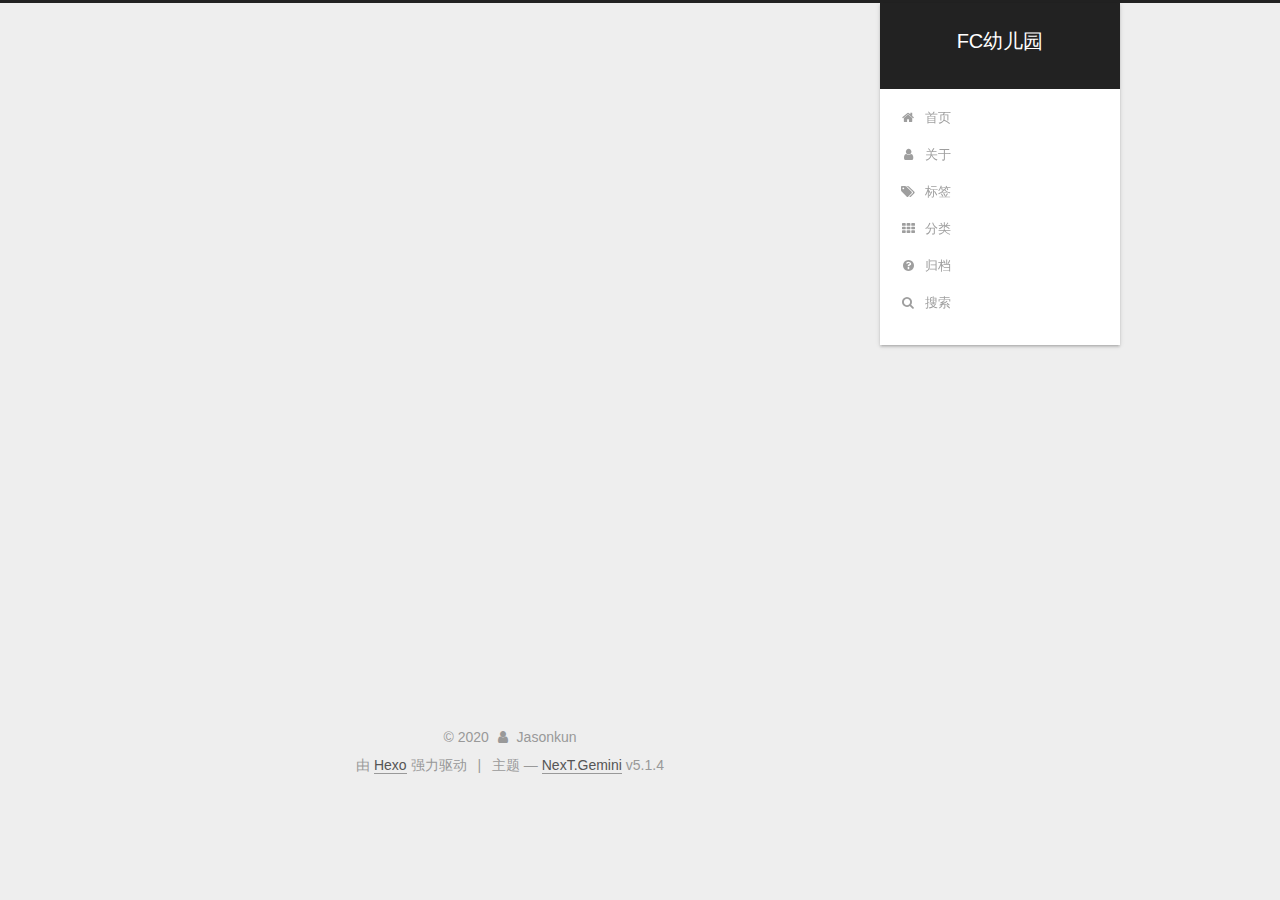
<file: archives/2020/index.html>
<!DOCTYPE html>



  


<html class="theme-next gemini use-motion" lang="zh-Hans">
<head>
  <meta charset="UTF-8"/>
<meta http-equiv="X-UA-Compatible" content="IE=edge" />
<meta name="viewport" content="width=device-width, initial-scale=1, maximum-scale=1"/>
<meta name="theme-color" content="#222">









<meta http-equiv="Cache-Control" content="no-transform" />
<meta http-equiv="Cache-Control" content="no-siteapp" />
















  
  
  <link href="/lib/fancybox/source/jquery.fancybox.css?v=2.1.5" rel="stylesheet" type="text/css" />







<link href="/lib/font-awesome/css/font-awesome.min.css?v=4.6.2" rel="stylesheet" type="text/css" />

<link href="/css/main.css?v=5.1.4" rel="stylesheet" type="text/css" />


  <link rel="apple-touch-icon" sizes="180x180" href="/images/apple-touch-icon-next.png?v=5.1.4">


  <link rel="icon" type="image/png" sizes="32x32" href="/images/favicon-32x32-next.png?v=5.1.4">


  <link rel="icon" type="image/png" sizes="16x16" href="/images/favicon-16x16-next.png?v=5.1.4">


  <link rel="mask-icon" href="/images/logo.svg?v=5.1.4" color="#222">





  <meta name="keywords" content="Hexo, NexT" />










<meta name="description" content="人生苦短，我学python">
<meta property="og:type" content="website">
<meta property="og:title" content="FC幼儿园">
<meta property="og:url" content="https://shangkunjiang.github.io/archives/2020/index.html">
<meta property="og:site_name" content="FC幼儿园">
<meta property="og:description" content="人生苦短，我学python">
<meta property="article:author" content="Jasonkun">
<meta name="twitter:card" content="summary">



<script type="text/javascript" id="hexo.configurations">
  var NexT = window.NexT || {};
  var CONFIG = {
    root: '/',
    scheme: 'Gemini',
    version: '5.1.4',
    sidebar: {"position":"right","display":"post","offset":12,"b2t":false,"scrollpercent":false,"onmobile":false},
    fancybox: true,
    tabs: true,
    motion: {"enable":true,"async":false,"transition":{"post_block":"fadeIn","post_header":"slideDownIn","post_body":"slideDownIn","coll_header":"slideLeftIn","sidebar":"slideUpIn"}},
    duoshuo: {
      userId: '0',
      author: '博主'
    },
    algolia: {
      applicationID: '',
      apiKey: '',
      indexName: '',
      hits: {"per_page":10},
      labels: {"input_placeholder":"Search for Posts","hits_empty":"We didn't find any results for the search: ${query}","hits_stats":"${hits} results found in ${time} ms"}
    }
  };
</script>



  <link rel="canonical" href="https://shangkunjiang.github.io/archives/2020/"/>





  <title>归档 | FC幼儿园</title>
  








<meta name="generator" content="Hexo 4.2.0"></head>

<body itemscope itemtype="http://schema.org/WebPage" lang="zh-Hans">

  
  
    
  

  <div class="container sidebar-position-right page-archive">
    <div class="headband"></div>

    <header id="header" class="header" itemscope itemtype="http://schema.org/WPHeader">
      <div class="header-inner"><div class="site-brand-wrapper">
  <div class="site-meta ">
    

    <div class="custom-logo-site-title">
      <a href="/"  class="brand" rel="start">
        <span class="logo-line-before"><i></i></span>
        <span class="site-title">FC幼儿园</span>
        <span class="logo-line-after"><i></i></span>
      </a>
    </div>
      
        <p class="site-subtitle"></p>
      
  </div>

  <div class="site-nav-toggle">
    <button>
      <span class="btn-bar"></span>
      <span class="btn-bar"></span>
      <span class="btn-bar"></span>
    </button>
  </div>
</div>

<nav class="site-nav">
  

  
    <ul id="menu" class="menu">
      
        
        <li class="menu-item menu-item-home">
          <a href="/" rel="section">
            
              <i class="menu-item-icon fa fa-fw fa-home"></i> <br />
            
            首页
          </a>
        </li>
      
        
        <li class="menu-item menu-item-about">
          <a href="/about/" rel="section">
            
              <i class="menu-item-icon fa fa-fw fa-user"></i> <br />
            
            关于
          </a>
        </li>
      
        
        <li class="menu-item menu-item-tags">
          <a href="/tags/" rel="section">
            
              <i class="menu-item-icon fa fa-fw fa-tags"></i> <br />
            
            标签
          </a>
        </li>
      
        
        <li class="menu-item menu-item-categories">
          <a href="/categories/" rel="section">
            
              <i class="menu-item-icon fa fa-fw fa-th"></i> <br />
            
            分类
          </a>
        </li>
      
        
        <li class="menu-item menu-item-archives">
          <a href="/archives/" rel="section">
            
              <i class="menu-item-icon fa fa-fw fa-question-circle"></i> <br />
            
            归档
          </a>
        </li>
      

      
        <li class="menu-item menu-item-search">
          
            <a href="javascript:;" class="popup-trigger">
          
            
              <i class="menu-item-icon fa fa-search fa-fw"></i> <br />
            
            搜索
          </a>
        </li>
      
    </ul>
  

  
    <div class="site-search">
      
  <div class="popup search-popup local-search-popup">
  <div class="local-search-header clearfix">
    <span class="search-icon">
      <i class="fa fa-search"></i>
    </span>
    <span class="popup-btn-close">
      <i class="fa fa-times-circle"></i>
    </span>
    <div class="local-search-input-wrapper">
      <input autocomplete="off"
             placeholder="搜索..." spellcheck="false"
             type="text" id="local-search-input">
    </div>
  </div>
  <div id="local-search-result"></div>
</div>



    </div>
  
</nav>



 </div>
    </header>

    <main id="main" class="main">
      <div class="main-inner">
        <div class="content-wrap">
          <div id="content" class="content">
            

  
  
  
  <div class="post-block archive">
    <div id="posts" class="posts-collapse">
      <span class="archive-move-on"></span>

      <span class="archive-page-counter">
        
        
        
          
        
        嗯..! 目前共计 3 篇日志。 继续努力。
      </span>

      

        
        
        

        
          
          <div class="collection-title">
            <h1 class="archive-year" id="archive-year-2020">2020</h1>
          </div>
        
        

        

  <article class="post post-type-normal" itemscope itemtype="http://schema.org/Article">
    <header class="post-header">

      <h2 class="post-title">
        
            <a class="post-title-link" href="/2020/04/18/hello-world/" itemprop="url">
              
                <span itemprop="name">Hello World</span>
              
            </a>
        
      </h2>

      <div class="post-meta">
        <time class="post-time" itemprop="dateCreated"
              datetime="2020-04-18T16:58:17+08:00"
              content="2020-04-18" >
          04-18
        </time>
      </div>

    </header>
  </article>



      

        
        
        

        
        

        

  <article class="post post-type-normal" itemscope itemtype="http://schema.org/Article">
    <header class="post-header">

      <h2 class="post-title">
        
            <a class="post-title-link" href="/2020/04/07/Materials%20Studio%E6%8A%A5%E9%94%99%E5%8F%8A%E8%A7%A3%E5%86%B3%E6%96%B9%E6%B3%95/" itemprop="url">
              
                <span itemprop="name">Materials Studio报错及解决办法汇总</span>
              
            </a>
        
      </h2>

      <div class="post-meta">
        <time class="post-time" itemprop="dateCreated"
              datetime="2020-04-07T17:00:00+08:00"
              content="2020-04-07" >
          04-07
        </time>
      </div>

    </header>
  </article>



      

        
        
        

        
        

        

  <article class="post post-type-normal" itemscope itemtype="http://schema.org/Article">
    <header class="post-header">

      <h2 class="post-title">
        
            <a class="post-title-link" href="/2020/04/07/VASP%E6%8A%A5%E9%94%99%E5%8F%8A%E8%A7%A3%E5%86%B3%E5%8A%9E%E6%B3%95%E6%B1%87%E6%80%BB/" itemprop="url">
              
                <span itemprop="name">VASP报错及解决办法汇总</span>
              
            </a>
        
      </h2>

      <div class="post-meta">
        <time class="post-time" itemprop="dateCreated"
              datetime="2020-04-07T17:00:00+08:00"
              content="2020-04-07" >
          04-07
        </time>
      </div>

    </header>
  </article>



      

    </div>
  </div>
  
  
  

  



          </div>
          


          

        </div>
        
          
  
  <div class="sidebar-toggle">
    <div class="sidebar-toggle-line-wrap">
      <span class="sidebar-toggle-line sidebar-toggle-line-first"></span>
      <span class="sidebar-toggle-line sidebar-toggle-line-middle"></span>
      <span class="sidebar-toggle-line sidebar-toggle-line-last"></span>
    </div>
  </div>

  <aside id="sidebar" class="sidebar">
    
    <div class="sidebar-inner">

      

      

      <section class="site-overview-wrap sidebar-panel sidebar-panel-active">
        <div class="site-overview">
          <div class="site-author motion-element" itemprop="author" itemscope itemtype="http://schema.org/Person">
            
              <p class="site-author-name" itemprop="name">Jasonkun</p>
              <p class="site-description motion-element" itemprop="description">人生苦短，我学python</p>
          </div>

          <nav class="site-state motion-element">

            
              <div class="site-state-item site-state-posts">
              
                <a href="/archives/">
              
                  <span class="site-state-item-count">3</span>
                  <span class="site-state-item-name">日志</span>
                </a>
              </div>
            

            
              
              
              <div class="site-state-item site-state-categories">
                <a href="/categories/index.html">
                  <span class="site-state-item-count">2</span>
                  <span class="site-state-item-name">分类</span>
                </a>
              </div>
            

            
              
              
              <div class="site-state-item site-state-tags">
                
                  <span class="site-state-item-count">2</span>
                  <span class="site-state-item-name">标签</span>
                
              </div>
            

          </nav>

          

          

          
          

          
          

          

        </div>
      </section>

      

      

    </div>
  </aside>


        
      </div>
    </main>

    <footer id="footer" class="footer">
      <div class="footer-inner">
        <div class="copyright">&copy; <span itemprop="copyrightYear">2020</span>
  <span class="with-love">
    <i class="fa fa-user"></i>
  </span>
  <span class="author" itemprop="copyrightHolder">Jasonkun</span>

  
</div>


  <div class="powered-by">由 <a class="theme-link" target="_blank" href="https://hexo.io">Hexo</a> 强力驱动</div>



  <span class="post-meta-divider">|</span>



  <div class="theme-info">主题 &mdash; <a class="theme-link" target="_blank" href="https://github.com/iissnan/hexo-theme-next">NexT.Gemini</a> v5.1.4</div>




        







        
      </div>
    </footer>

    
      <div class="back-to-top">
        <i class="fa fa-arrow-up"></i>
        
      </div>
    

    

  </div>

  

<script type="text/javascript">
  if (Object.prototype.toString.call(window.Promise) !== '[object Function]') {
    window.Promise = null;
  }
</script>









  












  
  
    <script type="text/javascript" src="/lib/jquery/index.js?v=2.1.3"></script>
  

  
  
    <script type="text/javascript" src="/lib/fastclick/lib/fastclick.min.js?v=1.0.6"></script>
  

  
  
    <script type="text/javascript" src="/lib/jquery_lazyload/jquery.lazyload.js?v=1.9.7"></script>
  

  
  
    <script type="text/javascript" src="/lib/velocity/velocity.min.js?v=1.2.1"></script>
  

  
  
    <script type="text/javascript" src="/lib/velocity/velocity.ui.min.js?v=1.2.1"></script>
  

  
  
    <script type="text/javascript" src="/lib/fancybox/source/jquery.fancybox.pack.js?v=2.1.5"></script>
  


  


  <script type="text/javascript" src="/js/src/utils.js?v=5.1.4"></script>

  <script type="text/javascript" src="/js/src/motion.js?v=5.1.4"></script>



  
  


  <script type="text/javascript" src="/js/src/affix.js?v=5.1.4"></script>

  <script type="text/javascript" src="/js/src/schemes/pisces.js?v=5.1.4"></script>



  

  


  <script type="text/javascript" src="/js/src/bootstrap.js?v=5.1.4"></script>



  


  




	





  





  












  

  <script type="text/javascript">
    // Popup Window;
    var isfetched = false;
    var isXml = true;
    // Search DB path;
    var search_path = "search.xml";
    if (search_path.length === 0) {
      search_path = "search.xml";
    } else if (/json$/i.test(search_path)) {
      isXml = false;
    }
    var path = "/" + search_path;
    // monitor main search box;

    var onPopupClose = function (e) {
      $('.popup').hide();
      $('#local-search-input').val('');
      $('.search-result-list').remove();
      $('#no-result').remove();
      $(".local-search-pop-overlay").remove();
      $('body').css('overflow', '');
    }

    function proceedsearch() {
      $("body")
        .append('<div class="search-popup-overlay local-search-pop-overlay"></div>')
        .css('overflow', 'hidden');
      $('.search-popup-overlay').click(onPopupClose);
      $('.popup').toggle();
      var $localSearchInput = $('#local-search-input');
      $localSearchInput.attr("autocapitalize", "none");
      $localSearchInput.attr("autocorrect", "off");
      $localSearchInput.focus();
    }

    // search function;
    var searchFunc = function(path, search_id, content_id) {
      'use strict';

      // start loading animation
      $("body")
        .append('<div class="search-popup-overlay local-search-pop-overlay">' +
          '<div id="search-loading-icon">' +
          '<i class="fa fa-spinner fa-pulse fa-5x fa-fw"></i>' +
          '</div>' +
          '</div>')
        .css('overflow', 'hidden');
      $("#search-loading-icon").css('margin', '20% auto 0 auto').css('text-align', 'center');

      $.ajax({
        url: path,
        dataType: isXml ? "xml" : "json",
        async: true,
        success: function(res) {
          // get the contents from search data
          isfetched = true;
          $('.popup').detach().appendTo('.header-inner');
          var datas = isXml ? $("entry", res).map(function() {
            return {
              title: $("title", this).text(),
              content: $("content",this).text(),
              url: $("url" , this).text()
            };
          }).get() : res;
          var input = document.getElementById(search_id);
          var resultContent = document.getElementById(content_id);
          var inputEventFunction = function() {
            var searchText = input.value.trim().toLowerCase();
            var keywords = searchText.split(/[\s\-]+/);
            if (keywords.length > 1) {
              keywords.push(searchText);
            }
            var resultItems = [];
            if (searchText.length > 0) {
              // perform local searching
              datas.forEach(function(data) {
                var isMatch = false;
                var hitCount = 0;
                var searchTextCount = 0;
                var title = data.title.trim();
                var titleInLowerCase = title.toLowerCase();
                var content = data.content.trim().replace(/<[^>]+>/g,"");
                var contentInLowerCase = content.toLowerCase();
                var articleUrl = decodeURIComponent(data.url);
                var indexOfTitle = [];
                var indexOfContent = [];
                // only match articles with not empty titles
                if(title != '') {
                  keywords.forEach(function(keyword) {
                    function getIndexByWord(word, text, caseSensitive) {
                      var wordLen = word.length;
                      if (wordLen === 0) {
                        return [];
                      }
                      var startPosition = 0, position = [], index = [];
                      if (!caseSensitive) {
                        text = text.toLowerCase();
                        word = word.toLowerCase();
                      }
                      while ((position = text.indexOf(word, startPosition)) > -1) {
                        index.push({position: position, word: word});
                        startPosition = position + wordLen;
                      }
                      return index;
                    }

                    indexOfTitle = indexOfTitle.concat(getIndexByWord(keyword, titleInLowerCase, false));
                    indexOfContent = indexOfContent.concat(getIndexByWord(keyword, contentInLowerCase, false));
                  });
                  if (indexOfTitle.length > 0 || indexOfContent.length > 0) {
                    isMatch = true;
                    hitCount = indexOfTitle.length + indexOfContent.length;
                  }
                }

                // show search results

                if (isMatch) {
                  // sort index by position of keyword

                  [indexOfTitle, indexOfContent].forEach(function (index) {
                    index.sort(function (itemLeft, itemRight) {
                      if (itemRight.position !== itemLeft.position) {
                        return itemRight.position - itemLeft.position;
                      } else {
                        return itemLeft.word.length - itemRight.word.length;
                      }
                    });
                  });

                  // merge hits into slices

                  function mergeIntoSlice(text, start, end, index) {
                    var item = index[index.length - 1];
                    var position = item.position;
                    var word = item.word;
                    var hits = [];
                    var searchTextCountInSlice = 0;
                    while (position + word.length <= end && index.length != 0) {
                      if (word === searchText) {
                        searchTextCountInSlice++;
                      }
                      hits.push({position: position, length: word.length});
                      var wordEnd = position + word.length;

                      // move to next position of hit

                      index.pop();
                      while (index.length != 0) {
                        item = index[index.length - 1];
                        position = item.position;
                        word = item.word;
                        if (wordEnd > position) {
                          index.pop();
                        } else {
                          break;
                        }
                      }
                    }
                    searchTextCount += searchTextCountInSlice;
                    return {
                      hits: hits,
                      start: start,
                      end: end,
                      searchTextCount: searchTextCountInSlice
                    };
                  }

                  var slicesOfTitle = [];
                  if (indexOfTitle.length != 0) {
                    slicesOfTitle.push(mergeIntoSlice(title, 0, title.length, indexOfTitle));
                  }

                  var slicesOfContent = [];
                  while (indexOfContent.length != 0) {
                    var item = indexOfContent[indexOfContent.length - 1];
                    var position = item.position;
                    var word = item.word;
                    // cut out 100 characters
                    var start = position - 20;
                    var end = position + 80;
                    if(start < 0){
                      start = 0;
                    }
                    if (end < position + word.length) {
                      end = position + word.length;
                    }
                    if(end > content.length){
                      end = content.length;
                    }
                    slicesOfContent.push(mergeIntoSlice(content, start, end, indexOfContent));
                  }

                  // sort slices in content by search text's count and hits' count

                  slicesOfContent.sort(function (sliceLeft, sliceRight) {
                    if (sliceLeft.searchTextCount !== sliceRight.searchTextCount) {
                      return sliceRight.searchTextCount - sliceLeft.searchTextCount;
                    } else if (sliceLeft.hits.length !== sliceRight.hits.length) {
                      return sliceRight.hits.length - sliceLeft.hits.length;
                    } else {
                      return sliceLeft.start - sliceRight.start;
                    }
                  });

                  // select top N slices in content

                  var upperBound = parseInt('1');
                  if (upperBound >= 0) {
                    slicesOfContent = slicesOfContent.slice(0, upperBound);
                  }

                  // highlight title and content

                  function highlightKeyword(text, slice) {
                    var result = '';
                    var prevEnd = slice.start;
                    slice.hits.forEach(function (hit) {
                      result += text.substring(prevEnd, hit.position);
                      var end = hit.position + hit.length;
                      result += '<b class="search-keyword">' + text.substring(hit.position, end) + '</b>';
                      prevEnd = end;
                    });
                    result += text.substring(prevEnd, slice.end);
                    return result;
                  }

                  var resultItem = '';

                  if (slicesOfTitle.length != 0) {
                    resultItem += "<li><a href='" + articleUrl + "' class='search-result-title'>" + highlightKeyword(title, slicesOfTitle[0]) + "</a>";
                  } else {
                    resultItem += "<li><a href='" + articleUrl + "' class='search-result-title'>" + title + "</a>";
                  }

                  slicesOfContent.forEach(function (slice) {
                    resultItem += "<a href='" + articleUrl + "'>" +
                      "<p class=\"search-result\">" + highlightKeyword(content, slice) +
                      "...</p>" + "</a>";
                  });

                  resultItem += "</li>";
                  resultItems.push({
                    item: resultItem,
                    searchTextCount: searchTextCount,
                    hitCount: hitCount,
                    id: resultItems.length
                  });
                }
              })
            };
            if (keywords.length === 1 && keywords[0] === "") {
              resultContent.innerHTML = '<div id="no-result"><i class="fa fa-search fa-5x" /></div>'
            } else if (resultItems.length === 0) {
              resultContent.innerHTML = '<div id="no-result"><i class="fa fa-frown-o fa-5x" /></div>'
            } else {
              resultItems.sort(function (resultLeft, resultRight) {
                if (resultLeft.searchTextCount !== resultRight.searchTextCount) {
                  return resultRight.searchTextCount - resultLeft.searchTextCount;
                } else if (resultLeft.hitCount !== resultRight.hitCount) {
                  return resultRight.hitCount - resultLeft.hitCount;
                } else {
                  return resultRight.id - resultLeft.id;
                }
              });
              var searchResultList = '<ul class=\"search-result-list\">';
              resultItems.forEach(function (result) {
                searchResultList += result.item;
              })
              searchResultList += "</ul>";
              resultContent.innerHTML = searchResultList;
            }
          }

          if ('auto' === 'auto') {
            input.addEventListener('input', inputEventFunction);
          } else {
            $('.search-icon').click(inputEventFunction);
            input.addEventListener('keypress', function (event) {
              if (event.keyCode === 13) {
                inputEventFunction();
              }
            });
          }

          // remove loading animation
          $(".local-search-pop-overlay").remove();
          $('body').css('overflow', '');

          proceedsearch();
        }
      });
    }

    // handle and trigger popup window;
    $('.popup-trigger').click(function(e) {
      e.stopPropagation();
      if (isfetched === false) {
        searchFunc(path, 'local-search-input', 'local-search-result');
      } else {
        proceedsearch();
      };
    });

    $('.popup-btn-close').click(onPopupClose);
    $('.popup').click(function(e){
      e.stopPropagation();
    });
    $(document).on('keyup', function (event) {
      var shouldDismissSearchPopup = event.which === 27 &&
        $('.search-popup').is(':visible');
      if (shouldDismissSearchPopup) {
        onPopupClose();
      }
    });
  </script>





  

  

  

  
  

  

  

  

</body>
</html>
</file>
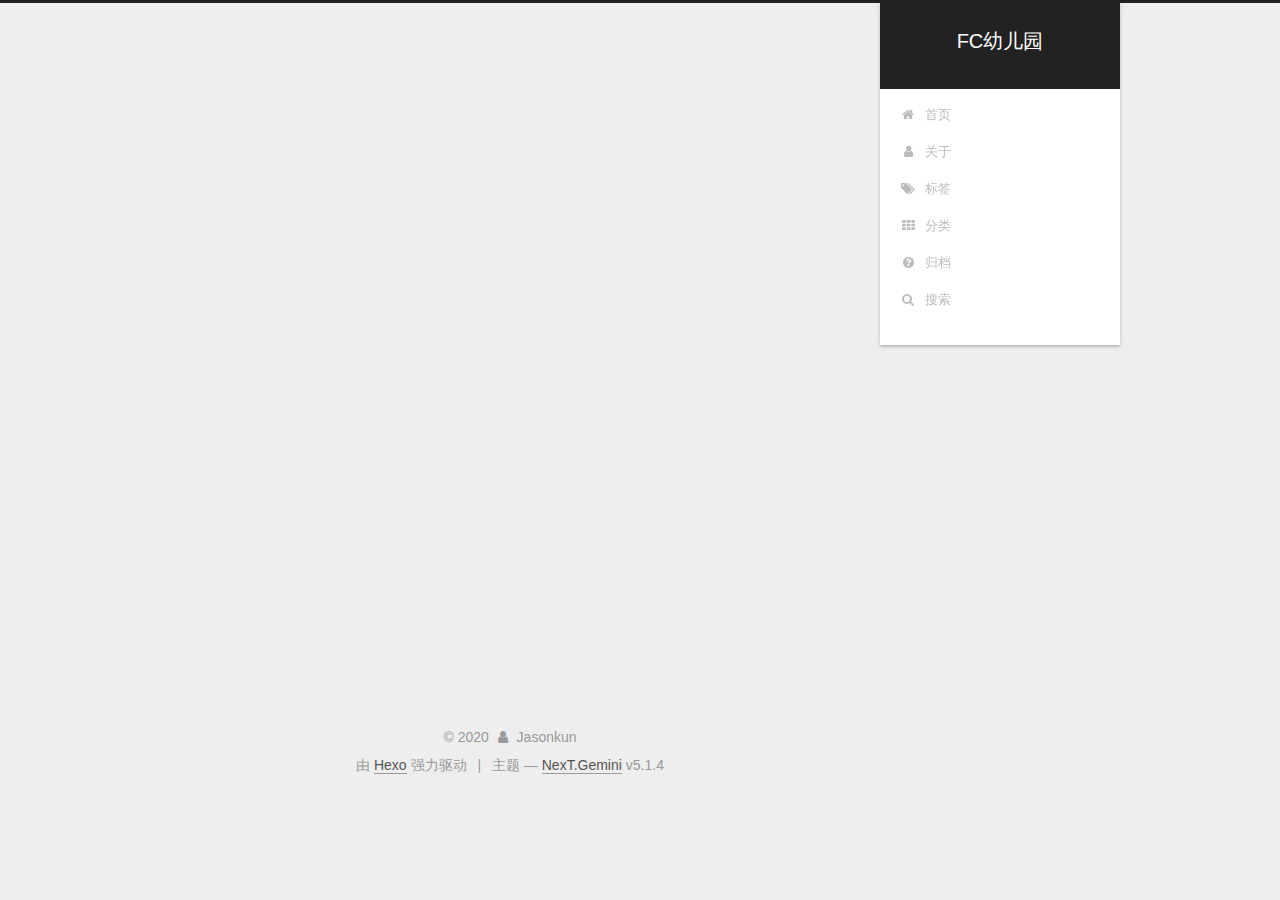
<file: categories/Materials-Studio/index.html>
<!DOCTYPE html>



  


<html class="theme-next gemini use-motion" lang="zh-Hans">
<head>
  <meta charset="UTF-8"/>
<meta http-equiv="X-UA-Compatible" content="IE=edge" />
<meta name="viewport" content="width=device-width, initial-scale=1, maximum-scale=1"/>
<meta name="theme-color" content="#222">









<meta http-equiv="Cache-Control" content="no-transform" />
<meta http-equiv="Cache-Control" content="no-siteapp" />
















  
  
  <link href="/lib/fancybox/source/jquery.fancybox.css?v=2.1.5" rel="stylesheet" type="text/css" />







<link href="/lib/font-awesome/css/font-awesome.min.css?v=4.6.2" rel="stylesheet" type="text/css" />

<link href="/css/main.css?v=5.1.4" rel="stylesheet" type="text/css" />


  <link rel="apple-touch-icon" sizes="180x180" href="/images/apple-touch-icon-next.png?v=5.1.4">


  <link rel="icon" type="image/png" sizes="32x32" href="/images/favicon-32x32-next.png?v=5.1.4">


  <link rel="icon" type="image/png" sizes="16x16" href="/images/favicon-16x16-next.png?v=5.1.4">


  <link rel="mask-icon" href="/images/logo.svg?v=5.1.4" color="#222">





  <meta name="keywords" content="Hexo, NexT" />










<meta name="description" content="人生苦短，我学python">
<meta property="og:type" content="website">
<meta property="og:title" content="FC幼儿园">
<meta property="og:url" content="https://shangkunjiang.github.io/categories/Materials-Studio/index.html">
<meta property="og:site_name" content="FC幼儿园">
<meta property="og:description" content="人生苦短，我学python">
<meta property="article:author" content="Jasonkun">
<meta name="twitter:card" content="summary">



<script type="text/javascript" id="hexo.configurations">
  var NexT = window.NexT || {};
  var CONFIG = {
    root: '/',
    scheme: 'Gemini',
    version: '5.1.4',
    sidebar: {"position":"right","display":"post","offset":12,"b2t":false,"scrollpercent":false,"onmobile":false},
    fancybox: true,
    tabs: true,
    motion: {"enable":true,"async":false,"transition":{"post_block":"fadeIn","post_header":"slideDownIn","post_body":"slideDownIn","coll_header":"slideLeftIn","sidebar":"slideUpIn"}},
    duoshuo: {
      userId: '0',
      author: '博主'
    },
    algolia: {
      applicationID: '',
      apiKey: '',
      indexName: '',
      hits: {"per_page":10},
      labels: {"input_placeholder":"Search for Posts","hits_empty":"We didn't find any results for the search: ${query}","hits_stats":"${hits} results found in ${time} ms"}
    }
  };
</script>



  <link rel="canonical" href="https://shangkunjiang.github.io/categories/Materials-Studio/"/>





  <title>分类: Materials Studio | FC幼儿园</title>
  








<meta name="generator" content="Hexo 4.2.0"></head>

<body itemscope itemtype="http://schema.org/WebPage" lang="zh-Hans">

  
  
    
  

  <div class="container sidebar-position-right ">
    <div class="headband"></div>

    <header id="header" class="header" itemscope itemtype="http://schema.org/WPHeader">
      <div class="header-inner"><div class="site-brand-wrapper">
  <div class="site-meta ">
    

    <div class="custom-logo-site-title">
      <a href="/"  class="brand" rel="start">
        <span class="logo-line-before"><i></i></span>
        <span class="site-title">FC幼儿园</span>
        <span class="logo-line-after"><i></i></span>
      </a>
    </div>
      
        <p class="site-subtitle"></p>
      
  </div>

  <div class="site-nav-toggle">
    <button>
      <span class="btn-bar"></span>
      <span class="btn-bar"></span>
      <span class="btn-bar"></span>
    </button>
  </div>
</div>

<nav class="site-nav">
  

  
    <ul id="menu" class="menu">
      
        
        <li class="menu-item menu-item-home">
          <a href="/" rel="section">
            
              <i class="menu-item-icon fa fa-fw fa-home"></i> <br />
            
            首页
          </a>
        </li>
      
        
        <li class="menu-item menu-item-about">
          <a href="/about/" rel="section">
            
              <i class="menu-item-icon fa fa-fw fa-user"></i> <br />
            
            关于
          </a>
        </li>
      
        
        <li class="menu-item menu-item-tags">
          <a href="/tags/" rel="section">
            
              <i class="menu-item-icon fa fa-fw fa-tags"></i> <br />
            
            标签
          </a>
        </li>
      
        
        <li class="menu-item menu-item-categories">
          <a href="/categories/" rel="section">
            
              <i class="menu-item-icon fa fa-fw fa-th"></i> <br />
            
            分类
          </a>
        </li>
      
        
        <li class="menu-item menu-item-archives">
          <a href="/archives/" rel="section">
            
              <i class="menu-item-icon fa fa-fw fa-question-circle"></i> <br />
            
            归档
          </a>
        </li>
      

      
        <li class="menu-item menu-item-search">
          
            <a href="javascript:;" class="popup-trigger">
          
            
              <i class="menu-item-icon fa fa-search fa-fw"></i> <br />
            
            搜索
          </a>
        </li>
      
    </ul>
  

  
    <div class="site-search">
      
  <div class="popup search-popup local-search-popup">
  <div class="local-search-header clearfix">
    <span class="search-icon">
      <i class="fa fa-search"></i>
    </span>
    <span class="popup-btn-close">
      <i class="fa fa-times-circle"></i>
    </span>
    <div class="local-search-input-wrapper">
      <input autocomplete="off"
             placeholder="搜索..." spellcheck="false"
             type="text" id="local-search-input">
    </div>
  </div>
  <div id="local-search-result"></div>
</div>



    </div>
  
</nav>



 </div>
    </header>

    <main id="main" class="main">
      <div class="main-inner">
        <div class="content-wrap">
          <div id="content" class="content">
            

  
  
  
  <div class="post-block category">

    <div id="posts" class="posts-collapse">
      <div class="collection-title">
        <h1>Materials Studio<small>分类</small>
        </h1>
      </div>

      
        

  <article class="post post-type-normal" itemscope itemtype="http://schema.org/Article">
    <header class="post-header">

      <h2 class="post-title">
        
            <a class="post-title-link" href="/2020/04/07/Materials%20Studio%E6%8A%A5%E9%94%99%E5%8F%8A%E8%A7%A3%E5%86%B3%E6%96%B9%E6%B3%95/" itemprop="url">
              
                <span itemprop="name">Materials Studio报错及解决办法汇总</span>
              
            </a>
        
      </h2>

      <div class="post-meta">
        <time class="post-time" itemprop="dateCreated"
              datetime="2020-04-07T17:00:00+08:00"
              content="2020-04-07" >
          04-07
        </time>
      </div>

    </header>
  </article>


      
    </div>

  </div>
  
  
  

  



          </div>
          


          

        </div>
        
          
  
  <div class="sidebar-toggle">
    <div class="sidebar-toggle-line-wrap">
      <span class="sidebar-toggle-line sidebar-toggle-line-first"></span>
      <span class="sidebar-toggle-line sidebar-toggle-line-middle"></span>
      <span class="sidebar-toggle-line sidebar-toggle-line-last"></span>
    </div>
  </div>

  <aside id="sidebar" class="sidebar">
    
    <div class="sidebar-inner">

      

      

      <section class="site-overview-wrap sidebar-panel sidebar-panel-active">
        <div class="site-overview">
          <div class="site-author motion-element" itemprop="author" itemscope itemtype="http://schema.org/Person">
            
              <p class="site-author-name" itemprop="name">Jasonkun</p>
              <p class="site-description motion-element" itemprop="description">人生苦短，我学python</p>
          </div>

          <nav class="site-state motion-element">

            
              <div class="site-state-item site-state-posts">
              
                <a href="/archives/">
              
                  <span class="site-state-item-count">3</span>
                  <span class="site-state-item-name">日志</span>
                </a>
              </div>
            

            
              
              
              <div class="site-state-item site-state-categories">
                <a href="/categories/index.html">
                  <span class="site-state-item-count">2</span>
                  <span class="site-state-item-name">分类</span>
                </a>
              </div>
            

            
              
              
              <div class="site-state-item site-state-tags">
                
                  <span class="site-state-item-count">2</span>
                  <span class="site-state-item-name">标签</span>
                
              </div>
            

          </nav>

          

          

          
          

          
          

          

        </div>
      </section>

      

      

    </div>
  </aside>


        
      </div>
    </main>

    <footer id="footer" class="footer">
      <div class="footer-inner">
        <div class="copyright">&copy; <span itemprop="copyrightYear">2020</span>
  <span class="with-love">
    <i class="fa fa-user"></i>
  </span>
  <span class="author" itemprop="copyrightHolder">Jasonkun</span>

  
</div>


  <div class="powered-by">由 <a class="theme-link" target="_blank" href="https://hexo.io">Hexo</a> 强力驱动</div>



  <span class="post-meta-divider">|</span>



  <div class="theme-info">主题 &mdash; <a class="theme-link" target="_blank" href="https://github.com/iissnan/hexo-theme-next">NexT.Gemini</a> v5.1.4</div>




        







        
      </div>
    </footer>

    
      <div class="back-to-top">
        <i class="fa fa-arrow-up"></i>
        
      </div>
    

    

  </div>

  

<script type="text/javascript">
  if (Object.prototype.toString.call(window.Promise) !== '[object Function]') {
    window.Promise = null;
  }
</script>









  












  
  
    <script type="text/javascript" src="/lib/jquery/index.js?v=2.1.3"></script>
  

  
  
    <script type="text/javascript" src="/lib/fastclick/lib/fastclick.min.js?v=1.0.6"></script>
  

  
  
    <script type="text/javascript" src="/lib/jquery_lazyload/jquery.lazyload.js?v=1.9.7"></script>
  

  
  
    <script type="text/javascript" src="/lib/velocity/velocity.min.js?v=1.2.1"></script>
  

  
  
    <script type="text/javascript" src="/lib/velocity/velocity.ui.min.js?v=1.2.1"></script>
  

  
  
    <script type="text/javascript" src="/lib/fancybox/source/jquery.fancybox.pack.js?v=2.1.5"></script>
  


  


  <script type="text/javascript" src="/js/src/utils.js?v=5.1.4"></script>

  <script type="text/javascript" src="/js/src/motion.js?v=5.1.4"></script>



  
  


  <script type="text/javascript" src="/js/src/affix.js?v=5.1.4"></script>

  <script type="text/javascript" src="/js/src/schemes/pisces.js?v=5.1.4"></script>



  

  


  <script type="text/javascript" src="/js/src/bootstrap.js?v=5.1.4"></script>



  


  




	





  





  












  

  <script type="text/javascript">
    // Popup Window;
    var isfetched = false;
    var isXml = true;
    // Search DB path;
    var search_path = "search.xml";
    if (search_path.length === 0) {
      search_path = "search.xml";
    } else if (/json$/i.test(search_path)) {
      isXml = false;
    }
    var path = "/" + search_path;
    // monitor main search box;

    var onPopupClose = function (e) {
      $('.popup').hide();
      $('#local-search-input').val('');
      $('.search-result-list').remove();
      $('#no-result').remove();
      $(".local-search-pop-overlay").remove();
      $('body').css('overflow', '');
    }

    function proceedsearch() {
      $("body")
        .append('<div class="search-popup-overlay local-search-pop-overlay"></div>')
        .css('overflow', 'hidden');
      $('.search-popup-overlay').click(onPopupClose);
      $('.popup').toggle();
      var $localSearchInput = $('#local-search-input');
      $localSearchInput.attr("autocapitalize", "none");
      $localSearchInput.attr("autocorrect", "off");
      $localSearchInput.focus();
    }

    // search function;
    var searchFunc = function(path, search_id, content_id) {
      'use strict';

      // start loading animation
      $("body")
        .append('<div class="search-popup-overlay local-search-pop-overlay">' +
          '<div id="search-loading-icon">' +
          '<i class="fa fa-spinner fa-pulse fa-5x fa-fw"></i>' +
          '</div>' +
          '</div>')
        .css('overflow', 'hidden');
      $("#search-loading-icon").css('margin', '20% auto 0 auto').css('text-align', 'center');

      $.ajax({
        url: path,
        dataType: isXml ? "xml" : "json",
        async: true,
        success: function(res) {
          // get the contents from search data
          isfetched = true;
          $('.popup').detach().appendTo('.header-inner');
          var datas = isXml ? $("entry", res).map(function() {
            return {
              title: $("title", this).text(),
              content: $("content",this).text(),
              url: $("url" , this).text()
            };
          }).get() : res;
          var input = document.getElementById(search_id);
          var resultContent = document.getElementById(content_id);
          var inputEventFunction = function() {
            var searchText = input.value.trim().toLowerCase();
            var keywords = searchText.split(/[\s\-]+/);
            if (keywords.length > 1) {
              keywords.push(searchText);
            }
            var resultItems = [];
            if (searchText.length > 0) {
              // perform local searching
              datas.forEach(function(data) {
                var isMatch = false;
                var hitCount = 0;
                var searchTextCount = 0;
                var title = data.title.trim();
                var titleInLowerCase = title.toLowerCase();
                var content = data.content.trim().replace(/<[^>]+>/g,"");
                var contentInLowerCase = content.toLowerCase();
                var articleUrl = decodeURIComponent(data.url);
                var indexOfTitle = [];
                var indexOfContent = [];
                // only match articles with not empty titles
                if(title != '') {
                  keywords.forEach(function(keyword) {
                    function getIndexByWord(word, text, caseSensitive) {
                      var wordLen = word.length;
                      if (wordLen === 0) {
                        return [];
                      }
                      var startPosition = 0, position = [], index = [];
                      if (!caseSensitive) {
                        text = text.toLowerCase();
                        word = word.toLowerCase();
                      }
                      while ((position = text.indexOf(word, startPosition)) > -1) {
                        index.push({position: position, word: word});
                        startPosition = position + wordLen;
                      }
                      return index;
                    }

                    indexOfTitle = indexOfTitle.concat(getIndexByWord(keyword, titleInLowerCase, false));
                    indexOfContent = indexOfContent.concat(getIndexByWord(keyword, contentInLowerCase, false));
                  });
                  if (indexOfTitle.length > 0 || indexOfContent.length > 0) {
                    isMatch = true;
                    hitCount = indexOfTitle.length + indexOfContent.length;
                  }
                }

                // show search results

                if (isMatch) {
                  // sort index by position of keyword

                  [indexOfTitle, indexOfContent].forEach(function (index) {
                    index.sort(function (itemLeft, itemRight) {
                      if (itemRight.position !== itemLeft.position) {
                        return itemRight.position - itemLeft.position;
                      } else {
                        return itemLeft.word.length - itemRight.word.length;
                      }
                    });
                  });

                  // merge hits into slices

                  function mergeIntoSlice(text, start, end, index) {
                    var item = index[index.length - 1];
                    var position = item.position;
                    var word = item.word;
                    var hits = [];
                    var searchTextCountInSlice = 0;
                    while (position + word.length <= end && index.length != 0) {
                      if (word === searchText) {
                        searchTextCountInSlice++;
                      }
                      hits.push({position: position, length: word.length});
                      var wordEnd = position + word.length;

                      // move to next position of hit

                      index.pop();
                      while (index.length != 0) {
                        item = index[index.length - 1];
                        position = item.position;
                        word = item.word;
                        if (wordEnd > position) {
                          index.pop();
                        } else {
                          break;
                        }
                      }
                    }
                    searchTextCount += searchTextCountInSlice;
                    return {
                      hits: hits,
                      start: start,
                      end: end,
                      searchTextCount: searchTextCountInSlice
                    };
                  }

                  var slicesOfTitle = [];
                  if (indexOfTitle.length != 0) {
                    slicesOfTitle.push(mergeIntoSlice(title, 0, title.length, indexOfTitle));
                  }

                  var slicesOfContent = [];
                  while (indexOfContent.length != 0) {
                    var item = indexOfContent[indexOfContent.length - 1];
                    var position = item.position;
                    var word = item.word;
                    // cut out 100 characters
                    var start = position - 20;
                    var end = position + 80;
                    if(start < 0){
                      start = 0;
                    }
                    if (end < position + word.length) {
                      end = position + word.length;
                    }
                    if(end > content.length){
                      end = content.length;
                    }
                    slicesOfContent.push(mergeIntoSlice(content, start, end, indexOfContent));
                  }

                  // sort slices in content by search text's count and hits' count

                  slicesOfContent.sort(function (sliceLeft, sliceRight) {
                    if (sliceLeft.searchTextCount !== sliceRight.searchTextCount) {
                      return sliceRight.searchTextCount - sliceLeft.searchTextCount;
                    } else if (sliceLeft.hits.length !== sliceRight.hits.length) {
                      return sliceRight.hits.length - sliceLeft.hits.length;
                    } else {
                      return sliceLeft.start - sliceRight.start;
                    }
                  });

                  // select top N slices in content

                  var upperBound = parseInt('1');
                  if (upperBound >= 0) {
                    slicesOfContent = slicesOfContent.slice(0, upperBound);
                  }

                  // highlight title and content

                  function highlightKeyword(text, slice) {
                    var result = '';
                    var prevEnd = slice.start;
                    slice.hits.forEach(function (hit) {
                      result += text.substring(prevEnd, hit.position);
                      var end = hit.position + hit.length;
                      result += '<b class="search-keyword">' + text.substring(hit.position, end) + '</b>';
                      prevEnd = end;
                    });
                    result += text.substring(prevEnd, slice.end);
                    return result;
                  }

                  var resultItem = '';

                  if (slicesOfTitle.length != 0) {
                    resultItem += "<li><a href='" + articleUrl + "' class='search-result-title'>" + highlightKeyword(title, slicesOfTitle[0]) + "</a>";
                  } else {
                    resultItem += "<li><a href='" + articleUrl + "' class='search-result-title'>" + title + "</a>";
                  }

                  slicesOfContent.forEach(function (slice) {
                    resultItem += "<a href='" + articleUrl + "'>" +
                      "<p class=\"search-result\">" + highlightKeyword(content, slice) +
                      "...</p>" + "</a>";
                  });

                  resultItem += "</li>";
                  resultItems.push({
                    item: resultItem,
                    searchTextCount: searchTextCount,
                    hitCount: hitCount,
                    id: resultItems.length
                  });
                }
              })
            };
            if (keywords.length === 1 && keywords[0] === "") {
              resultContent.innerHTML = '<div id="no-result"><i class="fa fa-search fa-5x" /></div>'
            } else if (resultItems.length === 0) {
              resultContent.innerHTML = '<div id="no-result"><i class="fa fa-frown-o fa-5x" /></div>'
            } else {
              resultItems.sort(function (resultLeft, resultRight) {
                if (resultLeft.searchTextCount !== resultRight.searchTextCount) {
                  return resultRight.searchTextCount - resultLeft.searchTextCount;
                } else if (resultLeft.hitCount !== resultRight.hitCount) {
                  return resultRight.hitCount - resultLeft.hitCount;
                } else {
                  return resultRight.id - resultLeft.id;
                }
              });
              var searchResultList = '<ul class=\"search-result-list\">';
              resultItems.forEach(function (result) {
                searchResultList += result.item;
              })
              searchResultList += "</ul>";
              resultContent.innerHTML = searchResultList;
            }
          }

          if ('auto' === 'auto') {
            input.addEventListener('input', inputEventFunction);
          } else {
            $('.search-icon').click(inputEventFunction);
            input.addEventListener('keypress', function (event) {
              if (event.keyCode === 13) {
                inputEventFunction();
              }
            });
          }

          // remove loading animation
          $(".local-search-pop-overlay").remove();
          $('body').css('overflow', '');

          proceedsearch();
        }
      });
    }

    // handle and trigger popup window;
    $('.popup-trigger').click(function(e) {
      e.stopPropagation();
      if (isfetched === false) {
        searchFunc(path, 'local-search-input', 'local-search-result');
      } else {
        proceedsearch();
      };
    });

    $('.popup-btn-close').click(onPopupClose);
    $('.popup').click(function(e){
      e.stopPropagation();
    });
    $(document).on('keyup', function (event) {
      var shouldDismissSearchPopup = event.which === 27 &&
        $('.search-popup').is(':visible');
      if (shouldDismissSearchPopup) {
        onPopupClose();
      }
    });
  </script>





  

  

  

  
  

  

  

  

</body>
</html>
</file>
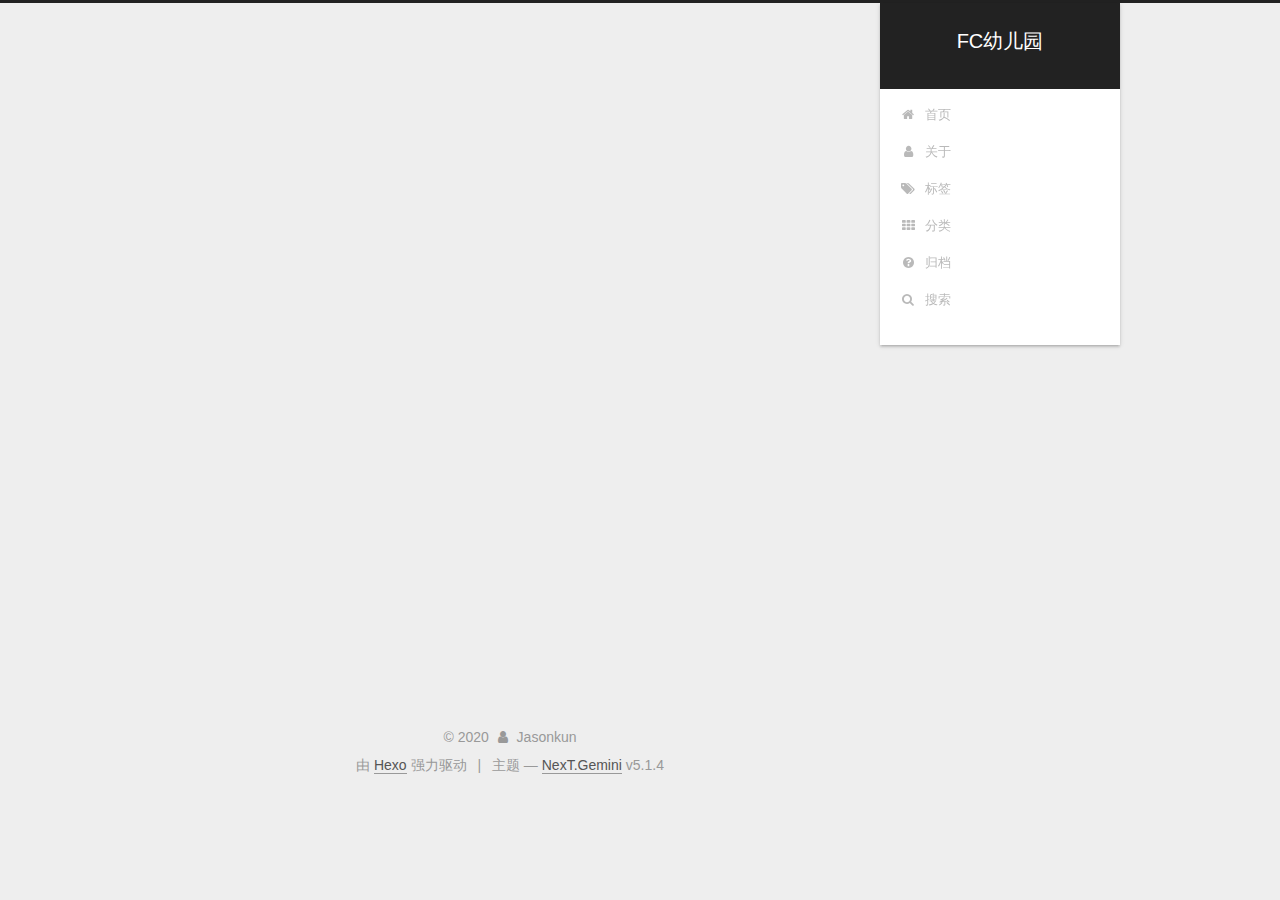
<file: categories/VASP/index.html>
<!DOCTYPE html>



  


<html class="theme-next gemini use-motion" lang="zh-Hans">
<head>
  <meta charset="UTF-8"/>
<meta http-equiv="X-UA-Compatible" content="IE=edge" />
<meta name="viewport" content="width=device-width, initial-scale=1, maximum-scale=1"/>
<meta name="theme-color" content="#222">









<meta http-equiv="Cache-Control" content="no-transform" />
<meta http-equiv="Cache-Control" content="no-siteapp" />
















  
  
  <link href="/lib/fancybox/source/jquery.fancybox.css?v=2.1.5" rel="stylesheet" type="text/css" />







<link href="/lib/font-awesome/css/font-awesome.min.css?v=4.6.2" rel="stylesheet" type="text/css" />

<link href="/css/main.css?v=5.1.4" rel="stylesheet" type="text/css" />


  <link rel="apple-touch-icon" sizes="180x180" href="/images/apple-touch-icon-next.png?v=5.1.4">


  <link rel="icon" type="image/png" sizes="32x32" href="/images/favicon-32x32-next.png?v=5.1.4">


  <link rel="icon" type="image/png" sizes="16x16" href="/images/favicon-16x16-next.png?v=5.1.4">


  <link rel="mask-icon" href="/images/logo.svg?v=5.1.4" color="#222">





  <meta name="keywords" content="Hexo, NexT" />










<meta name="description" content="人生苦短，我学python">
<meta property="og:type" content="website">
<meta property="og:title" content="FC幼儿园">
<meta property="og:url" content="https://shangkunjiang.github.io/categories/VASP/index.html">
<meta property="og:site_name" content="FC幼儿园">
<meta property="og:description" content="人生苦短，我学python">
<meta property="article:author" content="Jasonkun">
<meta name="twitter:card" content="summary">



<script type="text/javascript" id="hexo.configurations">
  var NexT = window.NexT || {};
  var CONFIG = {
    root: '/',
    scheme: 'Gemini',
    version: '5.1.4',
    sidebar: {"position":"right","display":"post","offset":12,"b2t":false,"scrollpercent":false,"onmobile":false},
    fancybox: true,
    tabs: true,
    motion: {"enable":true,"async":false,"transition":{"post_block":"fadeIn","post_header":"slideDownIn","post_body":"slideDownIn","coll_header":"slideLeftIn","sidebar":"slideUpIn"}},
    duoshuo: {
      userId: '0',
      author: '博主'
    },
    algolia: {
      applicationID: '',
      apiKey: '',
      indexName: '',
      hits: {"per_page":10},
      labels: {"input_placeholder":"Search for Posts","hits_empty":"We didn't find any results for the search: ${query}","hits_stats":"${hits} results found in ${time} ms"}
    }
  };
</script>



  <link rel="canonical" href="https://shangkunjiang.github.io/categories/VASP/"/>





  <title>分类: VASP | FC幼儿园</title>
  








<meta name="generator" content="Hexo 4.2.0"></head>

<body itemscope itemtype="http://schema.org/WebPage" lang="zh-Hans">

  
  
    
  

  <div class="container sidebar-position-right ">
    <div class="headband"></div>

    <header id="header" class="header" itemscope itemtype="http://schema.org/WPHeader">
      <div class="header-inner"><div class="site-brand-wrapper">
  <div class="site-meta ">
    

    <div class="custom-logo-site-title">
      <a href="/"  class="brand" rel="start">
        <span class="logo-line-before"><i></i></span>
        <span class="site-title">FC幼儿园</span>
        <span class="logo-line-after"><i></i></span>
      </a>
    </div>
      
        <p class="site-subtitle"></p>
      
  </div>

  <div class="site-nav-toggle">
    <button>
      <span class="btn-bar"></span>
      <span class="btn-bar"></span>
      <span class="btn-bar"></span>
    </button>
  </div>
</div>

<nav class="site-nav">
  

  
    <ul id="menu" class="menu">
      
        
        <li class="menu-item menu-item-home">
          <a href="/" rel="section">
            
              <i class="menu-item-icon fa fa-fw fa-home"></i> <br />
            
            首页
          </a>
        </li>
      
        
        <li class="menu-item menu-item-about">
          <a href="/about/" rel="section">
            
              <i class="menu-item-icon fa fa-fw fa-user"></i> <br />
            
            关于
          </a>
        </li>
      
        
        <li class="menu-item menu-item-tags">
          <a href="/tags/" rel="section">
            
              <i class="menu-item-icon fa fa-fw fa-tags"></i> <br />
            
            标签
          </a>
        </li>
      
        
        <li class="menu-item menu-item-categories">
          <a href="/categories/" rel="section">
            
              <i class="menu-item-icon fa fa-fw fa-th"></i> <br />
            
            分类
          </a>
        </li>
      
        
        <li class="menu-item menu-item-archives">
          <a href="/archives/" rel="section">
            
              <i class="menu-item-icon fa fa-fw fa-question-circle"></i> <br />
            
            归档
          </a>
        </li>
      

      
        <li class="menu-item menu-item-search">
          
            <a href="javascript:;" class="popup-trigger">
          
            
              <i class="menu-item-icon fa fa-search fa-fw"></i> <br />
            
            搜索
          </a>
        </li>
      
    </ul>
  

  
    <div class="site-search">
      
  <div class="popup search-popup local-search-popup">
  <div class="local-search-header clearfix">
    <span class="search-icon">
      <i class="fa fa-search"></i>
    </span>
    <span class="popup-btn-close">
      <i class="fa fa-times-circle"></i>
    </span>
    <div class="local-search-input-wrapper">
      <input autocomplete="off"
             placeholder="搜索..." spellcheck="false"
             type="text" id="local-search-input">
    </div>
  </div>
  <div id="local-search-result"></div>
</div>



    </div>
  
</nav>



 </div>
    </header>

    <main id="main" class="main">
      <div class="main-inner">
        <div class="content-wrap">
          <div id="content" class="content">
            

  
  
  
  <div class="post-block category">

    <div id="posts" class="posts-collapse">
      <div class="collection-title">
        <h1>VASP<small>分类</small>
        </h1>
      </div>

      
        

  <article class="post post-type-normal" itemscope itemtype="http://schema.org/Article">
    <header class="post-header">

      <h2 class="post-title">
        
            <a class="post-title-link" href="/2020/04/07/VASP%E6%8A%A5%E9%94%99%E5%8F%8A%E8%A7%A3%E5%86%B3%E5%8A%9E%E6%B3%95%E6%B1%87%E6%80%BB/" itemprop="url">
              
                <span itemprop="name">VASP报错及解决办法汇总</span>
              
            </a>
        
      </h2>

      <div class="post-meta">
        <time class="post-time" itemprop="dateCreated"
              datetime="2020-04-07T17:00:00+08:00"
              content="2020-04-07" >
          04-07
        </time>
      </div>

    </header>
  </article>


      
    </div>

  </div>
  
  
  

  



          </div>
          


          

        </div>
        
          
  
  <div class="sidebar-toggle">
    <div class="sidebar-toggle-line-wrap">
      <span class="sidebar-toggle-line sidebar-toggle-line-first"></span>
      <span class="sidebar-toggle-line sidebar-toggle-line-middle"></span>
      <span class="sidebar-toggle-line sidebar-toggle-line-last"></span>
    </div>
  </div>

  <aside id="sidebar" class="sidebar">
    
    <div class="sidebar-inner">

      

      

      <section class="site-overview-wrap sidebar-panel sidebar-panel-active">
        <div class="site-overview">
          <div class="site-author motion-element" itemprop="author" itemscope itemtype="http://schema.org/Person">
            
              <p class="site-author-name" itemprop="name">Jasonkun</p>
              <p class="site-description motion-element" itemprop="description">人生苦短，我学python</p>
          </div>

          <nav class="site-state motion-element">

            
              <div class="site-state-item site-state-posts">
              
                <a href="/archives/">
              
                  <span class="site-state-item-count">3</span>
                  <span class="site-state-item-name">日志</span>
                </a>
              </div>
            

            
              
              
              <div class="site-state-item site-state-categories">
                <a href="/categories/index.html">
                  <span class="site-state-item-count">2</span>
                  <span class="site-state-item-name">分类</span>
                </a>
              </div>
            

            
              
              
              <div class="site-state-item site-state-tags">
                
                  <span class="site-state-item-count">2</span>
                  <span class="site-state-item-name">标签</span>
                
              </div>
            

          </nav>

          

          

          
          

          
          

          

        </div>
      </section>

      

      

    </div>
  </aside>


        
      </div>
    </main>

    <footer id="footer" class="footer">
      <div class="footer-inner">
        <div class="copyright">&copy; <span itemprop="copyrightYear">2020</span>
  <span class="with-love">
    <i class="fa fa-user"></i>
  </span>
  <span class="author" itemprop="copyrightHolder">Jasonkun</span>

  
</div>


  <div class="powered-by">由 <a class="theme-link" target="_blank" href="https://hexo.io">Hexo</a> 强力驱动</div>



  <span class="post-meta-divider">|</span>



  <div class="theme-info">主题 &mdash; <a class="theme-link" target="_blank" href="https://github.com/iissnan/hexo-theme-next">NexT.Gemini</a> v5.1.4</div>




        







        
      </div>
    </footer>

    
      <div class="back-to-top">
        <i class="fa fa-arrow-up"></i>
        
      </div>
    

    

  </div>

  

<script type="text/javascript">
  if (Object.prototype.toString.call(window.Promise) !== '[object Function]') {
    window.Promise = null;
  }
</script>









  












  
  
    <script type="text/javascript" src="/lib/jquery/index.js?v=2.1.3"></script>
  

  
  
    <script type="text/javascript" src="/lib/fastclick/lib/fastclick.min.js?v=1.0.6"></script>
  

  
  
    <script type="text/javascript" src="/lib/jquery_lazyload/jquery.lazyload.js?v=1.9.7"></script>
  

  
  
    <script type="text/javascript" src="/lib/velocity/velocity.min.js?v=1.2.1"></script>
  

  
  
    <script type="text/javascript" src="/lib/velocity/velocity.ui.min.js?v=1.2.1"></script>
  

  
  
    <script type="text/javascript" src="/lib/fancybox/source/jquery.fancybox.pack.js?v=2.1.5"></script>
  


  


  <script type="text/javascript" src="/js/src/utils.js?v=5.1.4"></script>

  <script type="text/javascript" src="/js/src/motion.js?v=5.1.4"></script>



  
  


  <script type="text/javascript" src="/js/src/affix.js?v=5.1.4"></script>

  <script type="text/javascript" src="/js/src/schemes/pisces.js?v=5.1.4"></script>



  

  


  <script type="text/javascript" src="/js/src/bootstrap.js?v=5.1.4"></script>



  


  




	





  





  












  

  <script type="text/javascript">
    // Popup Window;
    var isfetched = false;
    var isXml = true;
    // Search DB path;
    var search_path = "search.xml";
    if (search_path.length === 0) {
      search_path = "search.xml";
    } else if (/json$/i.test(search_path)) {
      isXml = false;
    }
    var path = "/" + search_path;
    // monitor main search box;

    var onPopupClose = function (e) {
      $('.popup').hide();
      $('#local-search-input').val('');
      $('.search-result-list').remove();
      $('#no-result').remove();
      $(".local-search-pop-overlay").remove();
      $('body').css('overflow', '');
    }

    function proceedsearch() {
      $("body")
        .append('<div class="search-popup-overlay local-search-pop-overlay"></div>')
        .css('overflow', 'hidden');
      $('.search-popup-overlay').click(onPopupClose);
      $('.popup').toggle();
      var $localSearchInput = $('#local-search-input');
      $localSearchInput.attr("autocapitalize", "none");
      $localSearchInput.attr("autocorrect", "off");
      $localSearchInput.focus();
    }

    // search function;
    var searchFunc = function(path, search_id, content_id) {
      'use strict';

      // start loading animation
      $("body")
        .append('<div class="search-popup-overlay local-search-pop-overlay">' +
          '<div id="search-loading-icon">' +
          '<i class="fa fa-spinner fa-pulse fa-5x fa-fw"></i>' +
          '</div>' +
          '</div>')
        .css('overflow', 'hidden');
      $("#search-loading-icon").css('margin', '20% auto 0 auto').css('text-align', 'center');

      $.ajax({
        url: path,
        dataType: isXml ? "xml" : "json",
        async: true,
        success: function(res) {
          // get the contents from search data
          isfetched = true;
          $('.popup').detach().appendTo('.header-inner');
          var datas = isXml ? $("entry", res).map(function() {
            return {
              title: $("title", this).text(),
              content: $("content",this).text(),
              url: $("url" , this).text()
            };
          }).get() : res;
          var input = document.getElementById(search_id);
          var resultContent = document.getElementById(content_id);
          var inputEventFunction = function() {
            var searchText = input.value.trim().toLowerCase();
            var keywords = searchText.split(/[\s\-]+/);
            if (keywords.length > 1) {
              keywords.push(searchText);
            }
            var resultItems = [];
            if (searchText.length > 0) {
              // perform local searching
              datas.forEach(function(data) {
                var isMatch = false;
                var hitCount = 0;
                var searchTextCount = 0;
                var title = data.title.trim();
                var titleInLowerCase = title.toLowerCase();
                var content = data.content.trim().replace(/<[^>]+>/g,"");
                var contentInLowerCase = content.toLowerCase();
                var articleUrl = decodeURIComponent(data.url);
                var indexOfTitle = [];
                var indexOfContent = [];
                // only match articles with not empty titles
                if(title != '') {
                  keywords.forEach(function(keyword) {
                    function getIndexByWord(word, text, caseSensitive) {
                      var wordLen = word.length;
                      if (wordLen === 0) {
                        return [];
                      }
                      var startPosition = 0, position = [], index = [];
                      if (!caseSensitive) {
                        text = text.toLowerCase();
                        word = word.toLowerCase();
                      }
                      while ((position = text.indexOf(word, startPosition)) > -1) {
                        index.push({position: position, word: word});
                        startPosition = position + wordLen;
                      }
                      return index;
                    }

                    indexOfTitle = indexOfTitle.concat(getIndexByWord(keyword, titleInLowerCase, false));
                    indexOfContent = indexOfContent.concat(getIndexByWord(keyword, contentInLowerCase, false));
                  });
                  if (indexOfTitle.length > 0 || indexOfContent.length > 0) {
                    isMatch = true;
                    hitCount = indexOfTitle.length + indexOfContent.length;
                  }
                }

                // show search results

                if (isMatch) {
                  // sort index by position of keyword

                  [indexOfTitle, indexOfContent].forEach(function (index) {
                    index.sort(function (itemLeft, itemRight) {
                      if (itemRight.position !== itemLeft.position) {
                        return itemRight.position - itemLeft.position;
                      } else {
                        return itemLeft.word.length - itemRight.word.length;
                      }
                    });
                  });

                  // merge hits into slices

                  function mergeIntoSlice(text, start, end, index) {
                    var item = index[index.length - 1];
                    var position = item.position;
                    var word = item.word;
                    var hits = [];
                    var searchTextCountInSlice = 0;
                    while (position + word.length <= end && index.length != 0) {
                      if (word === searchText) {
                        searchTextCountInSlice++;
                      }
                      hits.push({position: position, length: word.length});
                      var wordEnd = position + word.length;

                      // move to next position of hit

                      index.pop();
                      while (index.length != 0) {
                        item = index[index.length - 1];
                        position = item.position;
                        word = item.word;
                        if (wordEnd > position) {
                          index.pop();
                        } else {
                          break;
                        }
                      }
                    }
                    searchTextCount += searchTextCountInSlice;
                    return {
                      hits: hits,
                      start: start,
                      end: end,
                      searchTextCount: searchTextCountInSlice
                    };
                  }

                  var slicesOfTitle = [];
                  if (indexOfTitle.length != 0) {
                    slicesOfTitle.push(mergeIntoSlice(title, 0, title.length, indexOfTitle));
                  }

                  var slicesOfContent = [];
                  while (indexOfContent.length != 0) {
                    var item = indexOfContent[indexOfContent.length - 1];
                    var position = item.position;
                    var word = item.word;
                    // cut out 100 characters
                    var start = position - 20;
                    var end = position + 80;
                    if(start < 0){
                      start = 0;
                    }
                    if (end < position + word.length) {
                      end = position + word.length;
                    }
                    if(end > content.length){
                      end = content.length;
                    }
                    slicesOfContent.push(mergeIntoSlice(content, start, end, indexOfContent));
                  }

                  // sort slices in content by search text's count and hits' count

                  slicesOfContent.sort(function (sliceLeft, sliceRight) {
                    if (sliceLeft.searchTextCount !== sliceRight.searchTextCount) {
                      return sliceRight.searchTextCount - sliceLeft.searchTextCount;
                    } else if (sliceLeft.hits.length !== sliceRight.hits.length) {
                      return sliceRight.hits.length - sliceLeft.hits.length;
                    } else {
                      return sliceLeft.start - sliceRight.start;
                    }
                  });

                  // select top N slices in content

                  var upperBound = parseInt('1');
                  if (upperBound >= 0) {
                    slicesOfContent = slicesOfContent.slice(0, upperBound);
                  }

                  // highlight title and content

                  function highlightKeyword(text, slice) {
                    var result = '';
                    var prevEnd = slice.start;
                    slice.hits.forEach(function (hit) {
                      result += text.substring(prevEnd, hit.position);
                      var end = hit.position + hit.length;
                      result += '<b class="search-keyword">' + text.substring(hit.position, end) + '</b>';
                      prevEnd = end;
                    });
                    result += text.substring(prevEnd, slice.end);
                    return result;
                  }

                  var resultItem = '';

                  if (slicesOfTitle.length != 0) {
                    resultItem += "<li><a href='" + articleUrl + "' class='search-result-title'>" + highlightKeyword(title, slicesOfTitle[0]) + "</a>";
                  } else {
                    resultItem += "<li><a href='" + articleUrl + "' class='search-result-title'>" + title + "</a>";
                  }

                  slicesOfContent.forEach(function (slice) {
                    resultItem += "<a href='" + articleUrl + "'>" +
                      "<p class=\"search-result\">" + highlightKeyword(content, slice) +
                      "...</p>" + "</a>";
                  });

                  resultItem += "</li>";
                  resultItems.push({
                    item: resultItem,
                    searchTextCount: searchTextCount,
                    hitCount: hitCount,
                    id: resultItems.length
                  });
                }
              })
            };
            if (keywords.length === 1 && keywords[0] === "") {
              resultContent.innerHTML = '<div id="no-result"><i class="fa fa-search fa-5x" /></div>'
            } else if (resultItems.length === 0) {
              resultContent.innerHTML = '<div id="no-result"><i class="fa fa-frown-o fa-5x" /></div>'
            } else {
              resultItems.sort(function (resultLeft, resultRight) {
                if (resultLeft.searchTextCount !== resultRight.searchTextCount) {
                  return resultRight.searchTextCount - resultLeft.searchTextCount;
                } else if (resultLeft.hitCount !== resultRight.hitCount) {
                  return resultRight.hitCount - resultLeft.hitCount;
                } else {
                  return resultRight.id - resultLeft.id;
                }
              });
              var searchResultList = '<ul class=\"search-result-list\">';
              resultItems.forEach(function (result) {
                searchResultList += result.item;
              })
              searchResultList += "</ul>";
              resultContent.innerHTML = searchResultList;
            }
          }

          if ('auto' === 'auto') {
            input.addEventListener('input', inputEventFunction);
          } else {
            $('.search-icon').click(inputEventFunction);
            input.addEventListener('keypress', function (event) {
              if (event.keyCode === 13) {
                inputEventFunction();
              }
            });
          }

          // remove loading animation
          $(".local-search-pop-overlay").remove();
          $('body').css('overflow', '');

          proceedsearch();
        }
      });
    }

    // handle and trigger popup window;
    $('.popup-trigger').click(function(e) {
      e.stopPropagation();
      if (isfetched === false) {
        searchFunc(path, 'local-search-input', 'local-search-result');
      } else {
        proceedsearch();
      };
    });

    $('.popup-btn-close').click(onPopupClose);
    $('.popup').click(function(e){
      e.stopPropagation();
    });
    $(document).on('keyup', function (event) {
      var shouldDismissSearchPopup = event.which === 27 &&
        $('.search-popup').is(':visible');
      if (shouldDismissSearchPopup) {
        onPopupClose();
      }
    });
  </script>





  

  

  

  
  

  

  

  

</body>
</html>
</file>
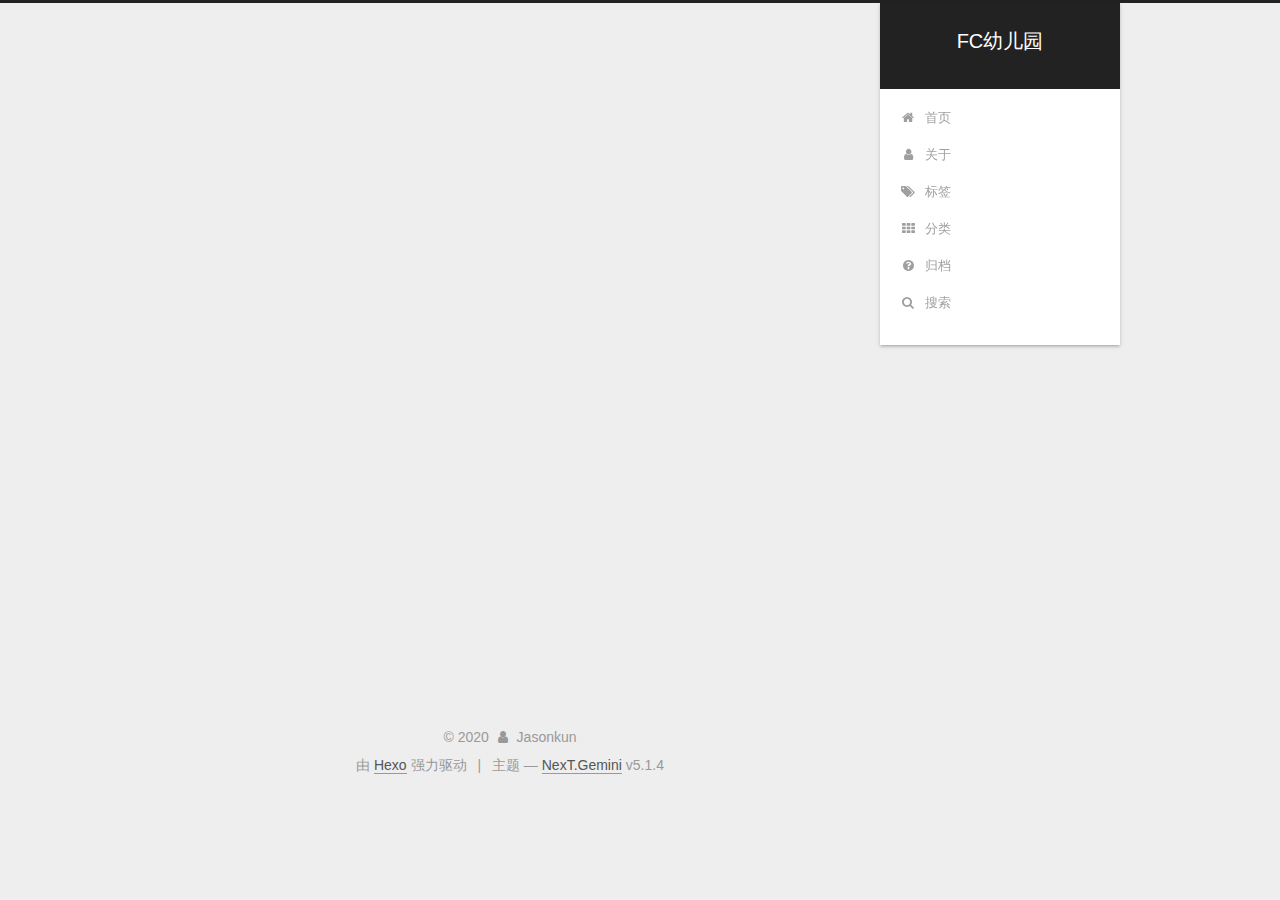
<file: tags/Materials-Studio/index.html>
<!DOCTYPE html>



  


<html class="theme-next gemini use-motion" lang="zh-Hans">
<head>
  <meta charset="UTF-8"/>
<meta http-equiv="X-UA-Compatible" content="IE=edge" />
<meta name="viewport" content="width=device-width, initial-scale=1, maximum-scale=1"/>
<meta name="theme-color" content="#222">









<meta http-equiv="Cache-Control" content="no-transform" />
<meta http-equiv="Cache-Control" content="no-siteapp" />
















  
  
  <link href="/lib/fancybox/source/jquery.fancybox.css?v=2.1.5" rel="stylesheet" type="text/css" />







<link href="/lib/font-awesome/css/font-awesome.min.css?v=4.6.2" rel="stylesheet" type="text/css" />

<link href="/css/main.css?v=5.1.4" rel="stylesheet" type="text/css" />


  <link rel="apple-touch-icon" sizes="180x180" href="/images/apple-touch-icon-next.png?v=5.1.4">


  <link rel="icon" type="image/png" sizes="32x32" href="/images/favicon-32x32-next.png?v=5.1.4">


  <link rel="icon" type="image/png" sizes="16x16" href="/images/favicon-16x16-next.png?v=5.1.4">


  <link rel="mask-icon" href="/images/logo.svg?v=5.1.4" color="#222">





  <meta name="keywords" content="Hexo, NexT" />










<meta name="description" content="人生苦短，我学python">
<meta property="og:type" content="website">
<meta property="og:title" content="FC幼儿园">
<meta property="og:url" content="https://shangkunjiang.github.io/tags/Materials-Studio/index.html">
<meta property="og:site_name" content="FC幼儿园">
<meta property="og:description" content="人生苦短，我学python">
<meta property="article:author" content="Jasonkun">
<meta name="twitter:card" content="summary">



<script type="text/javascript" id="hexo.configurations">
  var NexT = window.NexT || {};
  var CONFIG = {
    root: '/',
    scheme: 'Gemini',
    version: '5.1.4',
    sidebar: {"position":"right","display":"post","offset":12,"b2t":false,"scrollpercent":false,"onmobile":false},
    fancybox: true,
    tabs: true,
    motion: {"enable":true,"async":false,"transition":{"post_block":"fadeIn","post_header":"slideDownIn","post_body":"slideDownIn","coll_header":"slideLeftIn","sidebar":"slideUpIn"}},
    duoshuo: {
      userId: '0',
      author: '博主'
    },
    algolia: {
      applicationID: '',
      apiKey: '',
      indexName: '',
      hits: {"per_page":10},
      labels: {"input_placeholder":"Search for Posts","hits_empty":"We didn't find any results for the search: ${query}","hits_stats":"${hits} results found in ${time} ms"}
    }
  };
</script>



  <link rel="canonical" href="https://shangkunjiang.github.io/tags/Materials-Studio/"/>





  <title>标签: Materials Studio | FC幼儿园</title>
  








<meta name="generator" content="Hexo 4.2.0"></head>

<body itemscope itemtype="http://schema.org/WebPage" lang="zh-Hans">

  
  
    
  

  <div class="container sidebar-position-right ">
    <div class="headband"></div>

    <header id="header" class="header" itemscope itemtype="http://schema.org/WPHeader">
      <div class="header-inner"><div class="site-brand-wrapper">
  <div class="site-meta ">
    

    <div class="custom-logo-site-title">
      <a href="/"  class="brand" rel="start">
        <span class="logo-line-before"><i></i></span>
        <span class="site-title">FC幼儿园</span>
        <span class="logo-line-after"><i></i></span>
      </a>
    </div>
      
        <p class="site-subtitle"></p>
      
  </div>

  <div class="site-nav-toggle">
    <button>
      <span class="btn-bar"></span>
      <span class="btn-bar"></span>
      <span class="btn-bar"></span>
    </button>
  </div>
</div>

<nav class="site-nav">
  

  
    <ul id="menu" class="menu">
      
        
        <li class="menu-item menu-item-home">
          <a href="/" rel="section">
            
              <i class="menu-item-icon fa fa-fw fa-home"></i> <br />
            
            首页
          </a>
        </li>
      
        
        <li class="menu-item menu-item-about">
          <a href="/about/" rel="section">
            
              <i class="menu-item-icon fa fa-fw fa-user"></i> <br />
            
            关于
          </a>
        </li>
      
        
        <li class="menu-item menu-item-tags">
          <a href="/tags/" rel="section">
            
              <i class="menu-item-icon fa fa-fw fa-tags"></i> <br />
            
            标签
          </a>
        </li>
      
        
        <li class="menu-item menu-item-categories">
          <a href="/categories/" rel="section">
            
              <i class="menu-item-icon fa fa-fw fa-th"></i> <br />
            
            分类
          </a>
        </li>
      
        
        <li class="menu-item menu-item-archives">
          <a href="/archives/" rel="section">
            
              <i class="menu-item-icon fa fa-fw fa-question-circle"></i> <br />
            
            归档
          </a>
        </li>
      

      
        <li class="menu-item menu-item-search">
          
            <a href="javascript:;" class="popup-trigger">
          
            
              <i class="menu-item-icon fa fa-search fa-fw"></i> <br />
            
            搜索
          </a>
        </li>
      
    </ul>
  

  
    <div class="site-search">
      
  <div class="popup search-popup local-search-popup">
  <div class="local-search-header clearfix">
    <span class="search-icon">
      <i class="fa fa-search"></i>
    </span>
    <span class="popup-btn-close">
      <i class="fa fa-times-circle"></i>
    </span>
    <div class="local-search-input-wrapper">
      <input autocomplete="off"
             placeholder="搜索..." spellcheck="false"
             type="text" id="local-search-input">
    </div>
  </div>
  <div id="local-search-result"></div>
</div>



    </div>
  
</nav>



 </div>
    </header>

    <main id="main" class="main">
      <div class="main-inner">
        <div class="content-wrap">
          <div id="content" class="content">
            

  
  
  
  <div class="post-block tag">

    <div id="posts" class="posts-collapse">
      <div class="collection-title">
        <h1>Materials Studio<small>标签</small>
        </h1>
      </div>

      
        

  <article class="post post-type-normal" itemscope itemtype="http://schema.org/Article">
    <header class="post-header">

      <h2 class="post-title">
        
            <a class="post-title-link" href="/2020/04/07/Materials%20Studio%E6%8A%A5%E9%94%99%E5%8F%8A%E8%A7%A3%E5%86%B3%E6%96%B9%E6%B3%95/" itemprop="url">
              
                <span itemprop="name">Materials Studio报错及解决办法汇总</span>
              
            </a>
        
      </h2>

      <div class="post-meta">
        <time class="post-time" itemprop="dateCreated"
              datetime="2020-04-07T17:00:00+08:00"
              content="2020-04-07" >
          04-07
        </time>
      </div>

    </header>
  </article>


      
    </div>

  </div>
  
  
  

  


          </div>
          


          

        </div>
        
          
  
  <div class="sidebar-toggle">
    <div class="sidebar-toggle-line-wrap">
      <span class="sidebar-toggle-line sidebar-toggle-line-first"></span>
      <span class="sidebar-toggle-line sidebar-toggle-line-middle"></span>
      <span class="sidebar-toggle-line sidebar-toggle-line-last"></span>
    </div>
  </div>

  <aside id="sidebar" class="sidebar">
    
    <div class="sidebar-inner">

      

      

      <section class="site-overview-wrap sidebar-panel sidebar-panel-active">
        <div class="site-overview">
          <div class="site-author motion-element" itemprop="author" itemscope itemtype="http://schema.org/Person">
            
              <p class="site-author-name" itemprop="name">Jasonkun</p>
              <p class="site-description motion-element" itemprop="description">人生苦短，我学python</p>
          </div>

          <nav class="site-state motion-element">

            
              <div class="site-state-item site-state-posts">
              
                <a href="/archives/">
              
                  <span class="site-state-item-count">3</span>
                  <span class="site-state-item-name">日志</span>
                </a>
              </div>
            

            
              
              
              <div class="site-state-item site-state-categories">
                <a href="/categories/index.html">
                  <span class="site-state-item-count">2</span>
                  <span class="site-state-item-name">分类</span>
                </a>
              </div>
            

            
              
              
              <div class="site-state-item site-state-tags">
                
                  <span class="site-state-item-count">2</span>
                  <span class="site-state-item-name">标签</span>
                
              </div>
            

          </nav>

          

          

          
          

          
          

          

        </div>
      </section>

      

      

    </div>
  </aside>


        
      </div>
    </main>

    <footer id="footer" class="footer">
      <div class="footer-inner">
        <div class="copyright">&copy; <span itemprop="copyrightYear">2020</span>
  <span class="with-love">
    <i class="fa fa-user"></i>
  </span>
  <span class="author" itemprop="copyrightHolder">Jasonkun</span>

  
</div>


  <div class="powered-by">由 <a class="theme-link" target="_blank" href="https://hexo.io">Hexo</a> 强力驱动</div>



  <span class="post-meta-divider">|</span>



  <div class="theme-info">主题 &mdash; <a class="theme-link" target="_blank" href="https://github.com/iissnan/hexo-theme-next">NexT.Gemini</a> v5.1.4</div>




        







        
      </div>
    </footer>

    
      <div class="back-to-top">
        <i class="fa fa-arrow-up"></i>
        
      </div>
    

    

  </div>

  

<script type="text/javascript">
  if (Object.prototype.toString.call(window.Promise) !== '[object Function]') {
    window.Promise = null;
  }
</script>









  












  
  
    <script type="text/javascript" src="/lib/jquery/index.js?v=2.1.3"></script>
  

  
  
    <script type="text/javascript" src="/lib/fastclick/lib/fastclick.min.js?v=1.0.6"></script>
  

  
  
    <script type="text/javascript" src="/lib/jquery_lazyload/jquery.lazyload.js?v=1.9.7"></script>
  

  
  
    <script type="text/javascript" src="/lib/velocity/velocity.min.js?v=1.2.1"></script>
  

  
  
    <script type="text/javascript" src="/lib/velocity/velocity.ui.min.js?v=1.2.1"></script>
  

  
  
    <script type="text/javascript" src="/lib/fancybox/source/jquery.fancybox.pack.js?v=2.1.5"></script>
  


  


  <script type="text/javascript" src="/js/src/utils.js?v=5.1.4"></script>

  <script type="text/javascript" src="/js/src/motion.js?v=5.1.4"></script>



  
  


  <script type="text/javascript" src="/js/src/affix.js?v=5.1.4"></script>

  <script type="text/javascript" src="/js/src/schemes/pisces.js?v=5.1.4"></script>



  

  


  <script type="text/javascript" src="/js/src/bootstrap.js?v=5.1.4"></script>



  


  




	





  





  












  

  <script type="text/javascript">
    // Popup Window;
    var isfetched = false;
    var isXml = true;
    // Search DB path;
    var search_path = "search.xml";
    if (search_path.length === 0) {
      search_path = "search.xml";
    } else if (/json$/i.test(search_path)) {
      isXml = false;
    }
    var path = "/" + search_path;
    // monitor main search box;

    var onPopupClose = function (e) {
      $('.popup').hide();
      $('#local-search-input').val('');
      $('.search-result-list').remove();
      $('#no-result').remove();
      $(".local-search-pop-overlay").remove();
      $('body').css('overflow', '');
    }

    function proceedsearch() {
      $("body")
        .append('<div class="search-popup-overlay local-search-pop-overlay"></div>')
        .css('overflow', 'hidden');
      $('.search-popup-overlay').click(onPopupClose);
      $('.popup').toggle();
      var $localSearchInput = $('#local-search-input');
      $localSearchInput.attr("autocapitalize", "none");
      $localSearchInput.attr("autocorrect", "off");
      $localSearchInput.focus();
    }

    // search function;
    var searchFunc = function(path, search_id, content_id) {
      'use strict';

      // start loading animation
      $("body")
        .append('<div class="search-popup-overlay local-search-pop-overlay">' +
          '<div id="search-loading-icon">' +
          '<i class="fa fa-spinner fa-pulse fa-5x fa-fw"></i>' +
          '</div>' +
          '</div>')
        .css('overflow', 'hidden');
      $("#search-loading-icon").css('margin', '20% auto 0 auto').css('text-align', 'center');

      $.ajax({
        url: path,
        dataType: isXml ? "xml" : "json",
        async: true,
        success: function(res) {
          // get the contents from search data
          isfetched = true;
          $('.popup').detach().appendTo('.header-inner');
          var datas = isXml ? $("entry", res).map(function() {
            return {
              title: $("title", this).text(),
              content: $("content",this).text(),
              url: $("url" , this).text()
            };
          }).get() : res;
          var input = document.getElementById(search_id);
          var resultContent = document.getElementById(content_id);
          var inputEventFunction = function() {
            var searchText = input.value.trim().toLowerCase();
            var keywords = searchText.split(/[\s\-]+/);
            if (keywords.length > 1) {
              keywords.push(searchText);
            }
            var resultItems = [];
            if (searchText.length > 0) {
              // perform local searching
              datas.forEach(function(data) {
                var isMatch = false;
                var hitCount = 0;
                var searchTextCount = 0;
                var title = data.title.trim();
                var titleInLowerCase = title.toLowerCase();
                var content = data.content.trim().replace(/<[^>]+>/g,"");
                var contentInLowerCase = content.toLowerCase();
                var articleUrl = decodeURIComponent(data.url);
                var indexOfTitle = [];
                var indexOfContent = [];
                // only match articles with not empty titles
                if(title != '') {
                  keywords.forEach(function(keyword) {
                    function getIndexByWord(word, text, caseSensitive) {
                      var wordLen = word.length;
                      if (wordLen === 0) {
                        return [];
                      }
                      var startPosition = 0, position = [], index = [];
                      if (!caseSensitive) {
                        text = text.toLowerCase();
                        word = word.toLowerCase();
                      }
                      while ((position = text.indexOf(word, startPosition)) > -1) {
                        index.push({position: position, word: word});
                        startPosition = position + wordLen;
                      }
                      return index;
                    }

                    indexOfTitle = indexOfTitle.concat(getIndexByWord(keyword, titleInLowerCase, false));
                    indexOfContent = indexOfContent.concat(getIndexByWord(keyword, contentInLowerCase, false));
                  });
                  if (indexOfTitle.length > 0 || indexOfContent.length > 0) {
                    isMatch = true;
                    hitCount = indexOfTitle.length + indexOfContent.length;
                  }
                }

                // show search results

                if (isMatch) {
                  // sort index by position of keyword

                  [indexOfTitle, indexOfContent].forEach(function (index) {
                    index.sort(function (itemLeft, itemRight) {
                      if (itemRight.position !== itemLeft.position) {
                        return itemRight.position - itemLeft.position;
                      } else {
                        return itemLeft.word.length - itemRight.word.length;
                      }
                    });
                  });

                  // merge hits into slices

                  function mergeIntoSlice(text, start, end, index) {
                    var item = index[index.length - 1];
                    var position = item.position;
                    var word = item.word;
                    var hits = [];
                    var searchTextCountInSlice = 0;
                    while (position + word.length <= end && index.length != 0) {
                      if (word === searchText) {
                        searchTextCountInSlice++;
                      }
                      hits.push({position: position, length: word.length});
                      var wordEnd = position + word.length;

                      // move to next position of hit

                      index.pop();
                      while (index.length != 0) {
                        item = index[index.length - 1];
                        position = item.position;
                        word = item.word;
                        if (wordEnd > position) {
                          index.pop();
                        } else {
                          break;
                        }
                      }
                    }
                    searchTextCount += searchTextCountInSlice;
                    return {
                      hits: hits,
                      start: start,
                      end: end,
                      searchTextCount: searchTextCountInSlice
                    };
                  }

                  var slicesOfTitle = [];
                  if (indexOfTitle.length != 0) {
                    slicesOfTitle.push(mergeIntoSlice(title, 0, title.length, indexOfTitle));
                  }

                  var slicesOfContent = [];
                  while (indexOfContent.length != 0) {
                    var item = indexOfContent[indexOfContent.length - 1];
                    var position = item.position;
                    var word = item.word;
                    // cut out 100 characters
                    var start = position - 20;
                    var end = position + 80;
                    if(start < 0){
                      start = 0;
                    }
                    if (end < position + word.length) {
                      end = position + word.length;
                    }
                    if(end > content.length){
                      end = content.length;
                    }
                    slicesOfContent.push(mergeIntoSlice(content, start, end, indexOfContent));
                  }

                  // sort slices in content by search text's count and hits' count

                  slicesOfContent.sort(function (sliceLeft, sliceRight) {
                    if (sliceLeft.searchTextCount !== sliceRight.searchTextCount) {
                      return sliceRight.searchTextCount - sliceLeft.searchTextCount;
                    } else if (sliceLeft.hits.length !== sliceRight.hits.length) {
                      return sliceRight.hits.length - sliceLeft.hits.length;
                    } else {
                      return sliceLeft.start - sliceRight.start;
                    }
                  });

                  // select top N slices in content

                  var upperBound = parseInt('1');
                  if (upperBound >= 0) {
                    slicesOfContent = slicesOfContent.slice(0, upperBound);
                  }

                  // highlight title and content

                  function highlightKeyword(text, slice) {
                    var result = '';
                    var prevEnd = slice.start;
                    slice.hits.forEach(function (hit) {
                      result += text.substring(prevEnd, hit.position);
                      var end = hit.position + hit.length;
                      result += '<b class="search-keyword">' + text.substring(hit.position, end) + '</b>';
                      prevEnd = end;
                    });
                    result += text.substring(prevEnd, slice.end);
                    return result;
                  }

                  var resultItem = '';

                  if (slicesOfTitle.length != 0) {
                    resultItem += "<li><a href='" + articleUrl + "' class='search-result-title'>" + highlightKeyword(title, slicesOfTitle[0]) + "</a>";
                  } else {
                    resultItem += "<li><a href='" + articleUrl + "' class='search-result-title'>" + title + "</a>";
                  }

                  slicesOfContent.forEach(function (slice) {
                    resultItem += "<a href='" + articleUrl + "'>" +
                      "<p class=\"search-result\">" + highlightKeyword(content, slice) +
                      "...</p>" + "</a>";
                  });

                  resultItem += "</li>";
                  resultItems.push({
                    item: resultItem,
                    searchTextCount: searchTextCount,
                    hitCount: hitCount,
                    id: resultItems.length
                  });
                }
              })
            };
            if (keywords.length === 1 && keywords[0] === "") {
              resultContent.innerHTML = '<div id="no-result"><i class="fa fa-search fa-5x" /></div>'
            } else if (resultItems.length === 0) {
              resultContent.innerHTML = '<div id="no-result"><i class="fa fa-frown-o fa-5x" /></div>'
            } else {
              resultItems.sort(function (resultLeft, resultRight) {
                if (resultLeft.searchTextCount !== resultRight.searchTextCount) {
                  return resultRight.searchTextCount - resultLeft.searchTextCount;
                } else if (resultLeft.hitCount !== resultRight.hitCount) {
                  return resultRight.hitCount - resultLeft.hitCount;
                } else {
                  return resultRight.id - resultLeft.id;
                }
              });
              var searchResultList = '<ul class=\"search-result-list\">';
              resultItems.forEach(function (result) {
                searchResultList += result.item;
              })
              searchResultList += "</ul>";
              resultContent.innerHTML = searchResultList;
            }
          }

          if ('auto' === 'auto') {
            input.addEventListener('input', inputEventFunction);
          } else {
            $('.search-icon').click(inputEventFunction);
            input.addEventListener('keypress', function (event) {
              if (event.keyCode === 13) {
                inputEventFunction();
              }
            });
          }

          // remove loading animation
          $(".local-search-pop-overlay").remove();
          $('body').css('overflow', '');

          proceedsearch();
        }
      });
    }

    // handle and trigger popup window;
    $('.popup-trigger').click(function(e) {
      e.stopPropagation();
      if (isfetched === false) {
        searchFunc(path, 'local-search-input', 'local-search-result');
      } else {
        proceedsearch();
      };
    });

    $('.popup-btn-close').click(onPopupClose);
    $('.popup').click(function(e){
      e.stopPropagation();
    });
    $(document).on('keyup', function (event) {
      var shouldDismissSearchPopup = event.which === 27 &&
        $('.search-popup').is(':visible');
      if (shouldDismissSearchPopup) {
        onPopupClose();
      }
    });
  </script>





  

  

  

  
  

  

  

  

</body>
</html>
</file>
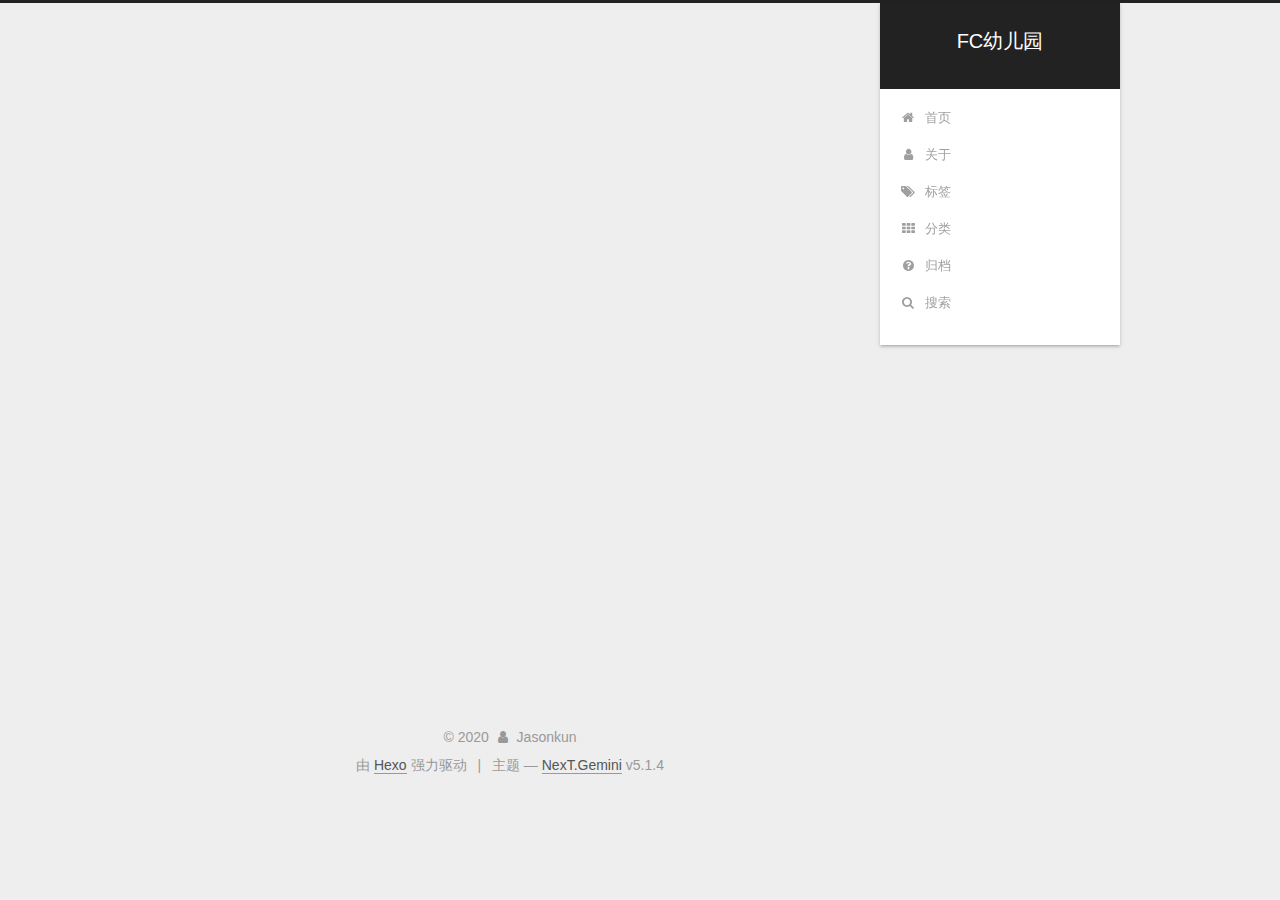
<file: tags/VASP/index.html>
<!DOCTYPE html>



  


<html class="theme-next gemini use-motion" lang="zh-Hans">
<head>
  <meta charset="UTF-8"/>
<meta http-equiv="X-UA-Compatible" content="IE=edge" />
<meta name="viewport" content="width=device-width, initial-scale=1, maximum-scale=1"/>
<meta name="theme-color" content="#222">









<meta http-equiv="Cache-Control" content="no-transform" />
<meta http-equiv="Cache-Control" content="no-siteapp" />
















  
  
  <link href="/lib/fancybox/source/jquery.fancybox.css?v=2.1.5" rel="stylesheet" type="text/css" />







<link href="/lib/font-awesome/css/font-awesome.min.css?v=4.6.2" rel="stylesheet" type="text/css" />

<link href="/css/main.css?v=5.1.4" rel="stylesheet" type="text/css" />


  <link rel="apple-touch-icon" sizes="180x180" href="/images/apple-touch-icon-next.png?v=5.1.4">


  <link rel="icon" type="image/png" sizes="32x32" href="/images/favicon-32x32-next.png?v=5.1.4">


  <link rel="icon" type="image/png" sizes="16x16" href="/images/favicon-16x16-next.png?v=5.1.4">


  <link rel="mask-icon" href="/images/logo.svg?v=5.1.4" color="#222">





  <meta name="keywords" content="Hexo, NexT" />










<meta name="description" content="人生苦短，我学python">
<meta property="og:type" content="website">
<meta property="og:title" content="FC幼儿园">
<meta property="og:url" content="https://shangkunjiang.github.io/tags/VASP/index.html">
<meta property="og:site_name" content="FC幼儿园">
<meta property="og:description" content="人生苦短，我学python">
<meta property="article:author" content="Jasonkun">
<meta name="twitter:card" content="summary">



<script type="text/javascript" id="hexo.configurations">
  var NexT = window.NexT || {};
  var CONFIG = {
    root: '/',
    scheme: 'Gemini',
    version: '5.1.4',
    sidebar: {"position":"right","display":"post","offset":12,"b2t":false,"scrollpercent":false,"onmobile":false},
    fancybox: true,
    tabs: true,
    motion: {"enable":true,"async":false,"transition":{"post_block":"fadeIn","post_header":"slideDownIn","post_body":"slideDownIn","coll_header":"slideLeftIn","sidebar":"slideUpIn"}},
    duoshuo: {
      userId: '0',
      author: '博主'
    },
    algolia: {
      applicationID: '',
      apiKey: '',
      indexName: '',
      hits: {"per_page":10},
      labels: {"input_placeholder":"Search for Posts","hits_empty":"We didn't find any results for the search: ${query}","hits_stats":"${hits} results found in ${time} ms"}
    }
  };
</script>



  <link rel="canonical" href="https://shangkunjiang.github.io/tags/VASP/"/>





  <title>标签: VASP | FC幼儿园</title>
  








<meta name="generator" content="Hexo 4.2.0"></head>

<body itemscope itemtype="http://schema.org/WebPage" lang="zh-Hans">

  
  
    
  

  <div class="container sidebar-position-right ">
    <div class="headband"></div>

    <header id="header" class="header" itemscope itemtype="http://schema.org/WPHeader">
      <div class="header-inner"><div class="site-brand-wrapper">
  <div class="site-meta ">
    

    <div class="custom-logo-site-title">
      <a href="/"  class="brand" rel="start">
        <span class="logo-line-before"><i></i></span>
        <span class="site-title">FC幼儿园</span>
        <span class="logo-line-after"><i></i></span>
      </a>
    </div>
      
        <p class="site-subtitle"></p>
      
  </div>

  <div class="site-nav-toggle">
    <button>
      <span class="btn-bar"></span>
      <span class="btn-bar"></span>
      <span class="btn-bar"></span>
    </button>
  </div>
</div>

<nav class="site-nav">
  

  
    <ul id="menu" class="menu">
      
        
        <li class="menu-item menu-item-home">
          <a href="/" rel="section">
            
              <i class="menu-item-icon fa fa-fw fa-home"></i> <br />
            
            首页
          </a>
        </li>
      
        
        <li class="menu-item menu-item-about">
          <a href="/about/" rel="section">
            
              <i class="menu-item-icon fa fa-fw fa-user"></i> <br />
            
            关于
          </a>
        </li>
      
        
        <li class="menu-item menu-item-tags">
          <a href="/tags/" rel="section">
            
              <i class="menu-item-icon fa fa-fw fa-tags"></i> <br />
            
            标签
          </a>
        </li>
      
        
        <li class="menu-item menu-item-categories">
          <a href="/categories/" rel="section">
            
              <i class="menu-item-icon fa fa-fw fa-th"></i> <br />
            
            分类
          </a>
        </li>
      
        
        <li class="menu-item menu-item-archives">
          <a href="/archives/" rel="section">
            
              <i class="menu-item-icon fa fa-fw fa-question-circle"></i> <br />
            
            归档
          </a>
        </li>
      

      
        <li class="menu-item menu-item-search">
          
            <a href="javascript:;" class="popup-trigger">
          
            
              <i class="menu-item-icon fa fa-search fa-fw"></i> <br />
            
            搜索
          </a>
        </li>
      
    </ul>
  

  
    <div class="site-search">
      
  <div class="popup search-popup local-search-popup">
  <div class="local-search-header clearfix">
    <span class="search-icon">
      <i class="fa fa-search"></i>
    </span>
    <span class="popup-btn-close">
      <i class="fa fa-times-circle"></i>
    </span>
    <div class="local-search-input-wrapper">
      <input autocomplete="off"
             placeholder="搜索..." spellcheck="false"
             type="text" id="local-search-input">
    </div>
  </div>
  <div id="local-search-result"></div>
</div>



    </div>
  
</nav>



 </div>
    </header>

    <main id="main" class="main">
      <div class="main-inner">
        <div class="content-wrap">
          <div id="content" class="content">
            

  
  
  
  <div class="post-block tag">

    <div id="posts" class="posts-collapse">
      <div class="collection-title">
        <h1>VASP<small>标签</small>
        </h1>
      </div>

      
        

  <article class="post post-type-normal" itemscope itemtype="http://schema.org/Article">
    <header class="post-header">

      <h2 class="post-title">
        
            <a class="post-title-link" href="/2020/04/07/VASP%E6%8A%A5%E9%94%99%E5%8F%8A%E8%A7%A3%E5%86%B3%E5%8A%9E%E6%B3%95%E6%B1%87%E6%80%BB/" itemprop="url">
              
                <span itemprop="name">VASP报错及解决办法汇总</span>
              
            </a>
        
      </h2>

      <div class="post-meta">
        <time class="post-time" itemprop="dateCreated"
              datetime="2020-04-07T17:00:00+08:00"
              content="2020-04-07" >
          04-07
        </time>
      </div>

    </header>
  </article>


      
    </div>

  </div>
  
  
  

  


          </div>
          


          

        </div>
        
          
  
  <div class="sidebar-toggle">
    <div class="sidebar-toggle-line-wrap">
      <span class="sidebar-toggle-line sidebar-toggle-line-first"></span>
      <span class="sidebar-toggle-line sidebar-toggle-line-middle"></span>
      <span class="sidebar-toggle-line sidebar-toggle-line-last"></span>
    </div>
  </div>

  <aside id="sidebar" class="sidebar">
    
    <div class="sidebar-inner">

      

      

      <section class="site-overview-wrap sidebar-panel sidebar-panel-active">
        <div class="site-overview">
          <div class="site-author motion-element" itemprop="author" itemscope itemtype="http://schema.org/Person">
            
              <p class="site-author-name" itemprop="name">Jasonkun</p>
              <p class="site-description motion-element" itemprop="description">人生苦短，我学python</p>
          </div>

          <nav class="site-state motion-element">

            
              <div class="site-state-item site-state-posts">
              
                <a href="/archives/">
              
                  <span class="site-state-item-count">3</span>
                  <span class="site-state-item-name">日志</span>
                </a>
              </div>
            

            
              
              
              <div class="site-state-item site-state-categories">
                <a href="/categories/index.html">
                  <span class="site-state-item-count">2</span>
                  <span class="site-state-item-name">分类</span>
                </a>
              </div>
            

            
              
              
              <div class="site-state-item site-state-tags">
                
                  <span class="site-state-item-count">2</span>
                  <span class="site-state-item-name">标签</span>
                
              </div>
            

          </nav>

          

          

          
          

          
          

          

        </div>
      </section>

      

      

    </div>
  </aside>


        
      </div>
    </main>

    <footer id="footer" class="footer">
      <div class="footer-inner">
        <div class="copyright">&copy; <span itemprop="copyrightYear">2020</span>
  <span class="with-love">
    <i class="fa fa-user"></i>
  </span>
  <span class="author" itemprop="copyrightHolder">Jasonkun</span>

  
</div>


  <div class="powered-by">由 <a class="theme-link" target="_blank" href="https://hexo.io">Hexo</a> 强力驱动</div>



  <span class="post-meta-divider">|</span>



  <div class="theme-info">主题 &mdash; <a class="theme-link" target="_blank" href="https://github.com/iissnan/hexo-theme-next">NexT.Gemini</a> v5.1.4</div>




        







        
      </div>
    </footer>

    
      <div class="back-to-top">
        <i class="fa fa-arrow-up"></i>
        
      </div>
    

    

  </div>

  

<script type="text/javascript">
  if (Object.prototype.toString.call(window.Promise) !== '[object Function]') {
    window.Promise = null;
  }
</script>









  












  
  
    <script type="text/javascript" src="/lib/jquery/index.js?v=2.1.3"></script>
  

  
  
    <script type="text/javascript" src="/lib/fastclick/lib/fastclick.min.js?v=1.0.6"></script>
  

  
  
    <script type="text/javascript" src="/lib/jquery_lazyload/jquery.lazyload.js?v=1.9.7"></script>
  

  
  
    <script type="text/javascript" src="/lib/velocity/velocity.min.js?v=1.2.1"></script>
  

  
  
    <script type="text/javascript" src="/lib/velocity/velocity.ui.min.js?v=1.2.1"></script>
  

  
  
    <script type="text/javascript" src="/lib/fancybox/source/jquery.fancybox.pack.js?v=2.1.5"></script>
  


  


  <script type="text/javascript" src="/js/src/utils.js?v=5.1.4"></script>

  <script type="text/javascript" src="/js/src/motion.js?v=5.1.4"></script>



  
  


  <script type="text/javascript" src="/js/src/affix.js?v=5.1.4"></script>

  <script type="text/javascript" src="/js/src/schemes/pisces.js?v=5.1.4"></script>



  

  


  <script type="text/javascript" src="/js/src/bootstrap.js?v=5.1.4"></script>



  


  




	





  





  












  

  <script type="text/javascript">
    // Popup Window;
    var isfetched = false;
    var isXml = true;
    // Search DB path;
    var search_path = "search.xml";
    if (search_path.length === 0) {
      search_path = "search.xml";
    } else if (/json$/i.test(search_path)) {
      isXml = false;
    }
    var path = "/" + search_path;
    // monitor main search box;

    var onPopupClose = function (e) {
      $('.popup').hide();
      $('#local-search-input').val('');
      $('.search-result-list').remove();
      $('#no-result').remove();
      $(".local-search-pop-overlay").remove();
      $('body').css('overflow', '');
    }

    function proceedsearch() {
      $("body")
        .append('<div class="search-popup-overlay local-search-pop-overlay"></div>')
        .css('overflow', 'hidden');
      $('.search-popup-overlay').click(onPopupClose);
      $('.popup').toggle();
      var $localSearchInput = $('#local-search-input');
      $localSearchInput.attr("autocapitalize", "none");
      $localSearchInput.attr("autocorrect", "off");
      $localSearchInput.focus();
    }

    // search function;
    var searchFunc = function(path, search_id, content_id) {
      'use strict';

      // start loading animation
      $("body")
        .append('<div class="search-popup-overlay local-search-pop-overlay">' +
          '<div id="search-loading-icon">' +
          '<i class="fa fa-spinner fa-pulse fa-5x fa-fw"></i>' +
          '</div>' +
          '</div>')
        .css('overflow', 'hidden');
      $("#search-loading-icon").css('margin', '20% auto 0 auto').css('text-align', 'center');

      $.ajax({
        url: path,
        dataType: isXml ? "xml" : "json",
        async: true,
        success: function(res) {
          // get the contents from search data
          isfetched = true;
          $('.popup').detach().appendTo('.header-inner');
          var datas = isXml ? $("entry", res).map(function() {
            return {
              title: $("title", this).text(),
              content: $("content",this).text(),
              url: $("url" , this).text()
            };
          }).get() : res;
          var input = document.getElementById(search_id);
          var resultContent = document.getElementById(content_id);
          var inputEventFunction = function() {
            var searchText = input.value.trim().toLowerCase();
            var keywords = searchText.split(/[\s\-]+/);
            if (keywords.length > 1) {
              keywords.push(searchText);
            }
            var resultItems = [];
            if (searchText.length > 0) {
              // perform local searching
              datas.forEach(function(data) {
                var isMatch = false;
                var hitCount = 0;
                var searchTextCount = 0;
                var title = data.title.trim();
                var titleInLowerCase = title.toLowerCase();
                var content = data.content.trim().replace(/<[^>]+>/g,"");
                var contentInLowerCase = content.toLowerCase();
                var articleUrl = decodeURIComponent(data.url);
                var indexOfTitle = [];
                var indexOfContent = [];
                // only match articles with not empty titles
                if(title != '') {
                  keywords.forEach(function(keyword) {
                    function getIndexByWord(word, text, caseSensitive) {
                      var wordLen = word.length;
                      if (wordLen === 0) {
                        return [];
                      }
                      var startPosition = 0, position = [], index = [];
                      if (!caseSensitive) {
                        text = text.toLowerCase();
                        word = word.toLowerCase();
                      }
                      while ((position = text.indexOf(word, startPosition)) > -1) {
                        index.push({position: position, word: word});
                        startPosition = position + wordLen;
                      }
                      return index;
                    }

                    indexOfTitle = indexOfTitle.concat(getIndexByWord(keyword, titleInLowerCase, false));
                    indexOfContent = indexOfContent.concat(getIndexByWord(keyword, contentInLowerCase, false));
                  });
                  if (indexOfTitle.length > 0 || indexOfContent.length > 0) {
                    isMatch = true;
                    hitCount = indexOfTitle.length + indexOfContent.length;
                  }
                }

                // show search results

                if (isMatch) {
                  // sort index by position of keyword

                  [indexOfTitle, indexOfContent].forEach(function (index) {
                    index.sort(function (itemLeft, itemRight) {
                      if (itemRight.position !== itemLeft.position) {
                        return itemRight.position - itemLeft.position;
                      } else {
                        return itemLeft.word.length - itemRight.word.length;
                      }
                    });
                  });

                  // merge hits into slices

                  function mergeIntoSlice(text, start, end, index) {
                    var item = index[index.length - 1];
                    var position = item.position;
                    var word = item.word;
                    var hits = [];
                    var searchTextCountInSlice = 0;
                    while (position + word.length <= end && index.length != 0) {
                      if (word === searchText) {
                        searchTextCountInSlice++;
                      }
                      hits.push({position: position, length: word.length});
                      var wordEnd = position + word.length;

                      // move to next position of hit

                      index.pop();
                      while (index.length != 0) {
                        item = index[index.length - 1];
                        position = item.position;
                        word = item.word;
                        if (wordEnd > position) {
                          index.pop();
                        } else {
                          break;
                        }
                      }
                    }
                    searchTextCount += searchTextCountInSlice;
                    return {
                      hits: hits,
                      start: start,
                      end: end,
                      searchTextCount: searchTextCountInSlice
                    };
                  }

                  var slicesOfTitle = [];
                  if (indexOfTitle.length != 0) {
                    slicesOfTitle.push(mergeIntoSlice(title, 0, title.length, indexOfTitle));
                  }

                  var slicesOfContent = [];
                  while (indexOfContent.length != 0) {
                    var item = indexOfContent[indexOfContent.length - 1];
                    var position = item.position;
                    var word = item.word;
                    // cut out 100 characters
                    var start = position - 20;
                    var end = position + 80;
                    if(start < 0){
                      start = 0;
                    }
                    if (end < position + word.length) {
                      end = position + word.length;
                    }
                    if(end > content.length){
                      end = content.length;
                    }
                    slicesOfContent.push(mergeIntoSlice(content, start, end, indexOfContent));
                  }

                  // sort slices in content by search text's count and hits' count

                  slicesOfContent.sort(function (sliceLeft, sliceRight) {
                    if (sliceLeft.searchTextCount !== sliceRight.searchTextCount) {
                      return sliceRight.searchTextCount - sliceLeft.searchTextCount;
                    } else if (sliceLeft.hits.length !== sliceRight.hits.length) {
                      return sliceRight.hits.length - sliceLeft.hits.length;
                    } else {
                      return sliceLeft.start - sliceRight.start;
                    }
                  });

                  // select top N slices in content

                  var upperBound = parseInt('1');
                  if (upperBound >= 0) {
                    slicesOfContent = slicesOfContent.slice(0, upperBound);
                  }

                  // highlight title and content

                  function highlightKeyword(text, slice) {
                    var result = '';
                    var prevEnd = slice.start;
                    slice.hits.forEach(function (hit) {
                      result += text.substring(prevEnd, hit.position);
                      var end = hit.position + hit.length;
                      result += '<b class="search-keyword">' + text.substring(hit.position, end) + '</b>';
                      prevEnd = end;
                    });
                    result += text.substring(prevEnd, slice.end);
                    return result;
                  }

                  var resultItem = '';

                  if (slicesOfTitle.length != 0) {
                    resultItem += "<li><a href='" + articleUrl + "' class='search-result-title'>" + highlightKeyword(title, slicesOfTitle[0]) + "</a>";
                  } else {
                    resultItem += "<li><a href='" + articleUrl + "' class='search-result-title'>" + title + "</a>";
                  }

                  slicesOfContent.forEach(function (slice) {
                    resultItem += "<a href='" + articleUrl + "'>" +
                      "<p class=\"search-result\">" + highlightKeyword(content, slice) +
                      "...</p>" + "</a>";
                  });

                  resultItem += "</li>";
                  resultItems.push({
                    item: resultItem,
                    searchTextCount: searchTextCount,
                    hitCount: hitCount,
                    id: resultItems.length
                  });
                }
              })
            };
            if (keywords.length === 1 && keywords[0] === "") {
              resultContent.innerHTML = '<div id="no-result"><i class="fa fa-search fa-5x" /></div>'
            } else if (resultItems.length === 0) {
              resultContent.innerHTML = '<div id="no-result"><i class="fa fa-frown-o fa-5x" /></div>'
            } else {
              resultItems.sort(function (resultLeft, resultRight) {
                if (resultLeft.searchTextCount !== resultRight.searchTextCount) {
                  return resultRight.searchTextCount - resultLeft.searchTextCount;
                } else if (resultLeft.hitCount !== resultRight.hitCount) {
                  return resultRight.hitCount - resultLeft.hitCount;
                } else {
                  return resultRight.id - resultLeft.id;
                }
              });
              var searchResultList = '<ul class=\"search-result-list\">';
              resultItems.forEach(function (result) {
                searchResultList += result.item;
              })
              searchResultList += "</ul>";
              resultContent.innerHTML = searchResultList;
            }
          }

          if ('auto' === 'auto') {
            input.addEventListener('input', inputEventFunction);
          } else {
            $('.search-icon').click(inputEventFunction);
            input.addEventListener('keypress', function (event) {
              if (event.keyCode === 13) {
                inputEventFunction();
              }
            });
          }

          // remove loading animation
          $(".local-search-pop-overlay").remove();
          $('body').css('overflow', '');

          proceedsearch();
        }
      });
    }

    // handle and trigger popup window;
    $('.popup-trigger').click(function(e) {
      e.stopPropagation();
      if (isfetched === false) {
        searchFunc(path, 'local-search-input', 'local-search-result');
      } else {
        proceedsearch();
      };
    });

    $('.popup-btn-close').click(onPopupClose);
    $('.popup').click(function(e){
      e.stopPropagation();
    });
    $(document).on('keyup', function (event) {
      var shouldDismissSearchPopup = event.which === 27 &&
        $('.search-popup').is(':visible');
      if (shouldDismissSearchPopup) {
        onPopupClose();
      }
    });
  </script>





  

  

  

  
  

  

  

  

</body>
</html>
</file>
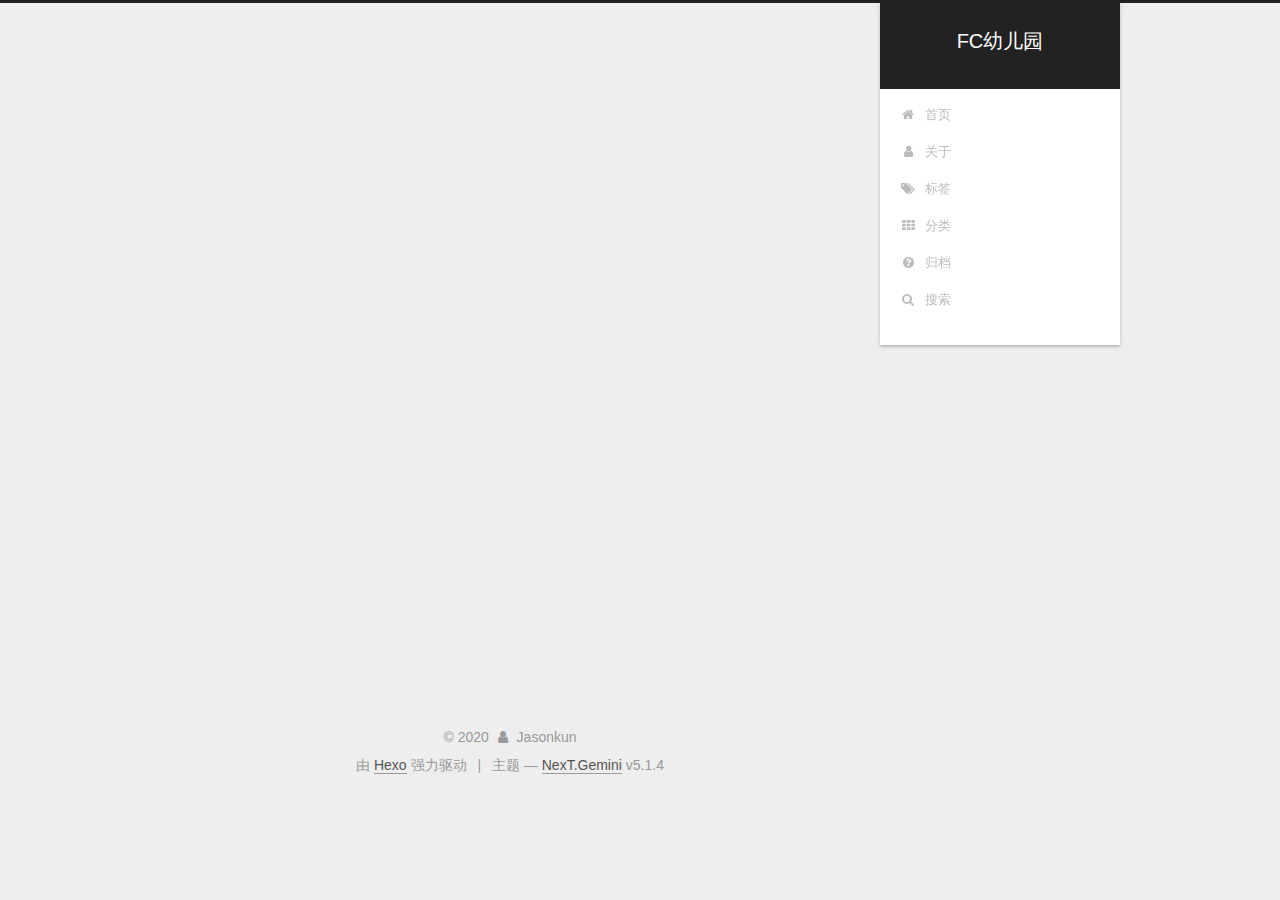
<file: archives/2020/04/index.html>
<!DOCTYPE html>



  


<html class="theme-next gemini use-motion" lang="zh-Hans">
<head>
  <meta charset="UTF-8"/>
<meta http-equiv="X-UA-Compatible" content="IE=edge" />
<meta name="viewport" content="width=device-width, initial-scale=1, maximum-scale=1"/>
<meta name="theme-color" content="#222">









<meta http-equiv="Cache-Control" content="no-transform" />
<meta http-equiv="Cache-Control" content="no-siteapp" />
















  
  
  <link href="/lib/fancybox/source/jquery.fancybox.css?v=2.1.5" rel="stylesheet" type="text/css" />







<link href="/lib/font-awesome/css/font-awesome.min.css?v=4.6.2" rel="stylesheet" type="text/css" />

<link href="/css/main.css?v=5.1.4" rel="stylesheet" type="text/css" />


  <link rel="apple-touch-icon" sizes="180x180" href="/images/apple-touch-icon-next.png?v=5.1.4">


  <link rel="icon" type="image/png" sizes="32x32" href="/images/favicon-32x32-next.png?v=5.1.4">


  <link rel="icon" type="image/png" sizes="16x16" href="/images/favicon-16x16-next.png?v=5.1.4">


  <link rel="mask-icon" href="/images/logo.svg?v=5.1.4" color="#222">





  <meta name="keywords" content="Hexo, NexT" />










<meta name="description" content="人生苦短，我学python">
<meta property="og:type" content="website">
<meta property="og:title" content="FC幼儿园">
<meta property="og:url" content="https://shangkunjiang.github.io/archives/2020/04/index.html">
<meta property="og:site_name" content="FC幼儿园">
<meta property="og:description" content="人生苦短，我学python">
<meta property="article:author" content="Jasonkun">
<meta name="twitter:card" content="summary">



<script type="text/javascript" id="hexo.configurations">
  var NexT = window.NexT || {};
  var CONFIG = {
    root: '/',
    scheme: 'Gemini',
    version: '5.1.4',
    sidebar: {"position":"right","display":"post","offset":12,"b2t":false,"scrollpercent":false,"onmobile":false},
    fancybox: true,
    tabs: true,
    motion: {"enable":true,"async":false,"transition":{"post_block":"fadeIn","post_header":"slideDownIn","post_body":"slideDownIn","coll_header":"slideLeftIn","sidebar":"slideUpIn"}},
    duoshuo: {
      userId: '0',
      author: '博主'
    },
    algolia: {
      applicationID: '',
      apiKey: '',
      indexName: '',
      hits: {"per_page":10},
      labels: {"input_placeholder":"Search for Posts","hits_empty":"We didn't find any results for the search: ${query}","hits_stats":"${hits} results found in ${time} ms"}
    }
  };
</script>



  <link rel="canonical" href="https://shangkunjiang.github.io/archives/2020/04/"/>





  <title>归档 | FC幼儿园</title>
  








<meta name="generator" content="Hexo 4.2.0"></head>

<body itemscope itemtype="http://schema.org/WebPage" lang="zh-Hans">

  
  
    
  

  <div class="container sidebar-position-right page-archive">
    <div class="headband"></div>

    <header id="header" class="header" itemscope itemtype="http://schema.org/WPHeader">
      <div class="header-inner"><div class="site-brand-wrapper">
  <div class="site-meta ">
    

    <div class="custom-logo-site-title">
      <a href="/"  class="brand" rel="start">
        <span class="logo-line-before"><i></i></span>
        <span class="site-title">FC幼儿园</span>
        <span class="logo-line-after"><i></i></span>
      </a>
    </div>
      
        <p class="site-subtitle"></p>
      
  </div>

  <div class="site-nav-toggle">
    <button>
      <span class="btn-bar"></span>
      <span class="btn-bar"></span>
      <span class="btn-bar"></span>
    </button>
  </div>
</div>

<nav class="site-nav">
  

  
    <ul id="menu" class="menu">
      
        
        <li class="menu-item menu-item-home">
          <a href="/" rel="section">
            
              <i class="menu-item-icon fa fa-fw fa-home"></i> <br />
            
            首页
          </a>
        </li>
      
        
        <li class="menu-item menu-item-about">
          <a href="/about/" rel="section">
            
              <i class="menu-item-icon fa fa-fw fa-user"></i> <br />
            
            关于
          </a>
        </li>
      
        
        <li class="menu-item menu-item-tags">
          <a href="/tags/" rel="section">
            
              <i class="menu-item-icon fa fa-fw fa-tags"></i> <br />
            
            标签
          </a>
        </li>
      
        
        <li class="menu-item menu-item-categories">
          <a href="/categories/" rel="section">
            
              <i class="menu-item-icon fa fa-fw fa-th"></i> <br />
            
            分类
          </a>
        </li>
      
        
        <li class="menu-item menu-item-archives">
          <a href="/archives/" rel="section">
            
              <i class="menu-item-icon fa fa-fw fa-question-circle"></i> <br />
            
            归档
          </a>
        </li>
      

      
        <li class="menu-item menu-item-search">
          
            <a href="javascript:;" class="popup-trigger">
          
            
              <i class="menu-item-icon fa fa-search fa-fw"></i> <br />
            
            搜索
          </a>
        </li>
      
    </ul>
  

  
    <div class="site-search">
      
  <div class="popup search-popup local-search-popup">
  <div class="local-search-header clearfix">
    <span class="search-icon">
      <i class="fa fa-search"></i>
    </span>
    <span class="popup-btn-close">
      <i class="fa fa-times-circle"></i>
    </span>
    <div class="local-search-input-wrapper">
      <input autocomplete="off"
             placeholder="搜索..." spellcheck="false"
             type="text" id="local-search-input">
    </div>
  </div>
  <div id="local-search-result"></div>
</div>



    </div>
  
</nav>



 </div>
    </header>

    <main id="main" class="main">
      <div class="main-inner">
        <div class="content-wrap">
          <div id="content" class="content">
            

  
  
  
  <div class="post-block archive">
    <div id="posts" class="posts-collapse">
      <span class="archive-move-on"></span>

      <span class="archive-page-counter">
        
        
        
          
        
        嗯..! 目前共计 3 篇日志。 继续努力。
      </span>

      

        
        
        

        
          
          <div class="collection-title">
            <h1 class="archive-year" id="archive-year-2020">2020</h1>
          </div>
        
        

        

  <article class="post post-type-normal" itemscope itemtype="http://schema.org/Article">
    <header class="post-header">

      <h2 class="post-title">
        
            <a class="post-title-link" href="/2020/04/18/hello-world/" itemprop="url">
              
                <span itemprop="name">Hello World</span>
              
            </a>
        
      </h2>

      <div class="post-meta">
        <time class="post-time" itemprop="dateCreated"
              datetime="2020-04-18T16:58:17+08:00"
              content="2020-04-18" >
          04-18
        </time>
      </div>

    </header>
  </article>



      

        
        
        

        
        

        

  <article class="post post-type-normal" itemscope itemtype="http://schema.org/Article">
    <header class="post-header">

      <h2 class="post-title">
        
            <a class="post-title-link" href="/2020/04/07/Materials%20Studio%E6%8A%A5%E9%94%99%E5%8F%8A%E8%A7%A3%E5%86%B3%E6%96%B9%E6%B3%95/" itemprop="url">
              
                <span itemprop="name">Materials Studio报错及解决办法汇总</span>
              
            </a>
        
      </h2>

      <div class="post-meta">
        <time class="post-time" itemprop="dateCreated"
              datetime="2020-04-07T17:00:00+08:00"
              content="2020-04-07" >
          04-07
        </time>
      </div>

    </header>
  </article>



      

        
        
        

        
        

        

  <article class="post post-type-normal" itemscope itemtype="http://schema.org/Article">
    <header class="post-header">

      <h2 class="post-title">
        
            <a class="post-title-link" href="/2020/04/07/VASP%E6%8A%A5%E9%94%99%E5%8F%8A%E8%A7%A3%E5%86%B3%E5%8A%9E%E6%B3%95%E6%B1%87%E6%80%BB/" itemprop="url">
              
                <span itemprop="name">VASP报错及解决办法汇总</span>
              
            </a>
        
      </h2>

      <div class="post-meta">
        <time class="post-time" itemprop="dateCreated"
              datetime="2020-04-07T17:00:00+08:00"
              content="2020-04-07" >
          04-07
        </time>
      </div>

    </header>
  </article>



      

    </div>
  </div>
  
  
  

  



          </div>
          


          

        </div>
        
          
  
  <div class="sidebar-toggle">
    <div class="sidebar-toggle-line-wrap">
      <span class="sidebar-toggle-line sidebar-toggle-line-first"></span>
      <span class="sidebar-toggle-line sidebar-toggle-line-middle"></span>
      <span class="sidebar-toggle-line sidebar-toggle-line-last"></span>
    </div>
  </div>

  <aside id="sidebar" class="sidebar">
    
    <div class="sidebar-inner">

      

      

      <section class="site-overview-wrap sidebar-panel sidebar-panel-active">
        <div class="site-overview">
          <div class="site-author motion-element" itemprop="author" itemscope itemtype="http://schema.org/Person">
            
              <p class="site-author-name" itemprop="name">Jasonkun</p>
              <p class="site-description motion-element" itemprop="description">人生苦短，我学python</p>
          </div>

          <nav class="site-state motion-element">

            
              <div class="site-state-item site-state-posts">
              
                <a href="/archives/">
              
                  <span class="site-state-item-count">3</span>
                  <span class="site-state-item-name">日志</span>
                </a>
              </div>
            

            
              
              
              <div class="site-state-item site-state-categories">
                <a href="/categories/index.html">
                  <span class="site-state-item-count">2</span>
                  <span class="site-state-item-name">分类</span>
                </a>
              </div>
            

            
              
              
              <div class="site-state-item site-state-tags">
                
                  <span class="site-state-item-count">2</span>
                  <span class="site-state-item-name">标签</span>
                
              </div>
            

          </nav>

          

          

          
          

          
          

          

        </div>
      </section>

      

      

    </div>
  </aside>


        
      </div>
    </main>

    <footer id="footer" class="footer">
      <div class="footer-inner">
        <div class="copyright">&copy; <span itemprop="copyrightYear">2020</span>
  <span class="with-love">
    <i class="fa fa-user"></i>
  </span>
  <span class="author" itemprop="copyrightHolder">Jasonkun</span>

  
</div>


  <div class="powered-by">由 <a class="theme-link" target="_blank" href="https://hexo.io">Hexo</a> 强力驱动</div>



  <span class="post-meta-divider">|</span>



  <div class="theme-info">主题 &mdash; <a class="theme-link" target="_blank" href="https://github.com/iissnan/hexo-theme-next">NexT.Gemini</a> v5.1.4</div>




        







        
      </div>
    </footer>

    
      <div class="back-to-top">
        <i class="fa fa-arrow-up"></i>
        
      </div>
    

    

  </div>

  

<script type="text/javascript">
  if (Object.prototype.toString.call(window.Promise) !== '[object Function]') {
    window.Promise = null;
  }
</script>









  












  
  
    <script type="text/javascript" src="/lib/jquery/index.js?v=2.1.3"></script>
  

  
  
    <script type="text/javascript" src="/lib/fastclick/lib/fastclick.min.js?v=1.0.6"></script>
  

  
  
    <script type="text/javascript" src="/lib/jquery_lazyload/jquery.lazyload.js?v=1.9.7"></script>
  

  
  
    <script type="text/javascript" src="/lib/velocity/velocity.min.js?v=1.2.1"></script>
  

  
  
    <script type="text/javascript" src="/lib/velocity/velocity.ui.min.js?v=1.2.1"></script>
  

  
  
    <script type="text/javascript" src="/lib/fancybox/source/jquery.fancybox.pack.js?v=2.1.5"></script>
  


  


  <script type="text/javascript" src="/js/src/utils.js?v=5.1.4"></script>

  <script type="text/javascript" src="/js/src/motion.js?v=5.1.4"></script>



  
  


  <script type="text/javascript" src="/js/src/affix.js?v=5.1.4"></script>

  <script type="text/javascript" src="/js/src/schemes/pisces.js?v=5.1.4"></script>



  

  


  <script type="text/javascript" src="/js/src/bootstrap.js?v=5.1.4"></script>



  


  




	





  





  












  

  <script type="text/javascript">
    // Popup Window;
    var isfetched = false;
    var isXml = true;
    // Search DB path;
    var search_path = "search.xml";
    if (search_path.length === 0) {
      search_path = "search.xml";
    } else if (/json$/i.test(search_path)) {
      isXml = false;
    }
    var path = "/" + search_path;
    // monitor main search box;

    var onPopupClose = function (e) {
      $('.popup').hide();
      $('#local-search-input').val('');
      $('.search-result-list').remove();
      $('#no-result').remove();
      $(".local-search-pop-overlay").remove();
      $('body').css('overflow', '');
    }

    function proceedsearch() {
      $("body")
        .append('<div class="search-popup-overlay local-search-pop-overlay"></div>')
        .css('overflow', 'hidden');
      $('.search-popup-overlay').click(onPopupClose);
      $('.popup').toggle();
      var $localSearchInput = $('#local-search-input');
      $localSearchInput.attr("autocapitalize", "none");
      $localSearchInput.attr("autocorrect", "off");
      $localSearchInput.focus();
    }

    // search function;
    var searchFunc = function(path, search_id, content_id) {
      'use strict';

      // start loading animation
      $("body")
        .append('<div class="search-popup-overlay local-search-pop-overlay">' +
          '<div id="search-loading-icon">' +
          '<i class="fa fa-spinner fa-pulse fa-5x fa-fw"></i>' +
          '</div>' +
          '</div>')
        .css('overflow', 'hidden');
      $("#search-loading-icon").css('margin', '20% auto 0 auto').css('text-align', 'center');

      $.ajax({
        url: path,
        dataType: isXml ? "xml" : "json",
        async: true,
        success: function(res) {
          // get the contents from search data
          isfetched = true;
          $('.popup').detach().appendTo('.header-inner');
          var datas = isXml ? $("entry", res).map(function() {
            return {
              title: $("title", this).text(),
              content: $("content",this).text(),
              url: $("url" , this).text()
            };
          }).get() : res;
          var input = document.getElementById(search_id);
          var resultContent = document.getElementById(content_id);
          var inputEventFunction = function() {
            var searchText = input.value.trim().toLowerCase();
            var keywords = searchText.split(/[\s\-]+/);
            if (keywords.length > 1) {
              keywords.push(searchText);
            }
            var resultItems = [];
            if (searchText.length > 0) {
              // perform local searching
              datas.forEach(function(data) {
                var isMatch = false;
                var hitCount = 0;
                var searchTextCount = 0;
                var title = data.title.trim();
                var titleInLowerCase = title.toLowerCase();
                var content = data.content.trim().replace(/<[^>]+>/g,"");
                var contentInLowerCase = content.toLowerCase();
                var articleUrl = decodeURIComponent(data.url);
                var indexOfTitle = [];
                var indexOfContent = [];
                // only match articles with not empty titles
                if(title != '') {
                  keywords.forEach(function(keyword) {
                    function getIndexByWord(word, text, caseSensitive) {
                      var wordLen = word.length;
                      if (wordLen === 0) {
                        return [];
                      }
                      var startPosition = 0, position = [], index = [];
                      if (!caseSensitive) {
                        text = text.toLowerCase();
                        word = word.toLowerCase();
                      }
                      while ((position = text.indexOf(word, startPosition)) > -1) {
                        index.push({position: position, word: word});
                        startPosition = position + wordLen;
                      }
                      return index;
                    }

                    indexOfTitle = indexOfTitle.concat(getIndexByWord(keyword, titleInLowerCase, false));
                    indexOfContent = indexOfContent.concat(getIndexByWord(keyword, contentInLowerCase, false));
                  });
                  if (indexOfTitle.length > 0 || indexOfContent.length > 0) {
                    isMatch = true;
                    hitCount = indexOfTitle.length + indexOfContent.length;
                  }
                }

                // show search results

                if (isMatch) {
                  // sort index by position of keyword

                  [indexOfTitle, indexOfContent].forEach(function (index) {
                    index.sort(function (itemLeft, itemRight) {
                      if (itemRight.position !== itemLeft.position) {
                        return itemRight.position - itemLeft.position;
                      } else {
                        return itemLeft.word.length - itemRight.word.length;
                      }
                    });
                  });

                  // merge hits into slices

                  function mergeIntoSlice(text, start, end, index) {
                    var item = index[index.length - 1];
                    var position = item.position;
                    var word = item.word;
                    var hits = [];
                    var searchTextCountInSlice = 0;
                    while (position + word.length <= end && index.length != 0) {
                      if (word === searchText) {
                        searchTextCountInSlice++;
                      }
                      hits.push({position: position, length: word.length});
                      var wordEnd = position + word.length;

                      // move to next position of hit

                      index.pop();
                      while (index.length != 0) {
                        item = index[index.length - 1];
                        position = item.position;
                        word = item.word;
                        if (wordEnd > position) {
                          index.pop();
                        } else {
                          break;
                        }
                      }
                    }
                    searchTextCount += searchTextCountInSlice;
                    return {
                      hits: hits,
                      start: start,
                      end: end,
                      searchTextCount: searchTextCountInSlice
                    };
                  }

                  var slicesOfTitle = [];
                  if (indexOfTitle.length != 0) {
                    slicesOfTitle.push(mergeIntoSlice(title, 0, title.length, indexOfTitle));
                  }

                  var slicesOfContent = [];
                  while (indexOfContent.length != 0) {
                    var item = indexOfContent[indexOfContent.length - 1];
                    var position = item.position;
                    var word = item.word;
                    // cut out 100 characters
                    var start = position - 20;
                    var end = position + 80;
                    if(start < 0){
                      start = 0;
                    }
                    if (end < position + word.length) {
                      end = position + word.length;
                    }
                    if(end > content.length){
                      end = content.length;
                    }
                    slicesOfContent.push(mergeIntoSlice(content, start, end, indexOfContent));
                  }

                  // sort slices in content by search text's count and hits' count

                  slicesOfContent.sort(function (sliceLeft, sliceRight) {
                    if (sliceLeft.searchTextCount !== sliceRight.searchTextCount) {
                      return sliceRight.searchTextCount - sliceLeft.searchTextCount;
                    } else if (sliceLeft.hits.length !== sliceRight.hits.length) {
                      return sliceRight.hits.length - sliceLeft.hits.length;
                    } else {
                      return sliceLeft.start - sliceRight.start;
                    }
                  });

                  // select top N slices in content

                  var upperBound = parseInt('1');
                  if (upperBound >= 0) {
                    slicesOfContent = slicesOfContent.slice(0, upperBound);
                  }

                  // highlight title and content

                  function highlightKeyword(text, slice) {
                    var result = '';
                    var prevEnd = slice.start;
                    slice.hits.forEach(function (hit) {
                      result += text.substring(prevEnd, hit.position);
                      var end = hit.position + hit.length;
                      result += '<b class="search-keyword">' + text.substring(hit.position, end) + '</b>';
                      prevEnd = end;
                    });
                    result += text.substring(prevEnd, slice.end);
                    return result;
                  }

                  var resultItem = '';

                  if (slicesOfTitle.length != 0) {
                    resultItem += "<li><a href='" + articleUrl + "' class='search-result-title'>" + highlightKeyword(title, slicesOfTitle[0]) + "</a>";
                  } else {
                    resultItem += "<li><a href='" + articleUrl + "' class='search-result-title'>" + title + "</a>";
                  }

                  slicesOfContent.forEach(function (slice) {
                    resultItem += "<a href='" + articleUrl + "'>" +
                      "<p class=\"search-result\">" + highlightKeyword(content, slice) +
                      "...</p>" + "</a>";
                  });

                  resultItem += "</li>";
                  resultItems.push({
                    item: resultItem,
                    searchTextCount: searchTextCount,
                    hitCount: hitCount,
                    id: resultItems.length
                  });
                }
              })
            };
            if (keywords.length === 1 && keywords[0] === "") {
              resultContent.innerHTML = '<div id="no-result"><i class="fa fa-search fa-5x" /></div>'
            } else if (resultItems.length === 0) {
              resultContent.innerHTML = '<div id="no-result"><i class="fa fa-frown-o fa-5x" /></div>'
            } else {
              resultItems.sort(function (resultLeft, resultRight) {
                if (resultLeft.searchTextCount !== resultRight.searchTextCount) {
                  return resultRight.searchTextCount - resultLeft.searchTextCount;
                } else if (resultLeft.hitCount !== resultRight.hitCount) {
                  return resultRight.hitCount - resultLeft.hitCount;
                } else {
                  return resultRight.id - resultLeft.id;
                }
              });
              var searchResultList = '<ul class=\"search-result-list\">';
              resultItems.forEach(function (result) {
                searchResultList += result.item;
              })
              searchResultList += "</ul>";
              resultContent.innerHTML = searchResultList;
            }
          }

          if ('auto' === 'auto') {
            input.addEventListener('input', inputEventFunction);
          } else {
            $('.search-icon').click(inputEventFunction);
            input.addEventListener('keypress', function (event) {
              if (event.keyCode === 13) {
                inputEventFunction();
              }
            });
          }

          // remove loading animation
          $(".local-search-pop-overlay").remove();
          $('body').css('overflow', '');

          proceedsearch();
        }
      });
    }

    // handle and trigger popup window;
    $('.popup-trigger').click(function(e) {
      e.stopPropagation();
      if (isfetched === false) {
        searchFunc(path, 'local-search-input', 'local-search-result');
      } else {
        proceedsearch();
      };
    });

    $('.popup-btn-close').click(onPopupClose);
    $('.popup').click(function(e){
      e.stopPropagation();
    });
    $(document).on('keyup', function (event) {
      var shouldDismissSearchPopup = event.which === 27 &&
        $('.search-popup').is(':visible');
      if (shouldDismissSearchPopup) {
        onPopupClose();
      }
    });
  </script>





  

  

  

  
  

  

  

  

</body>
</html>
</file>
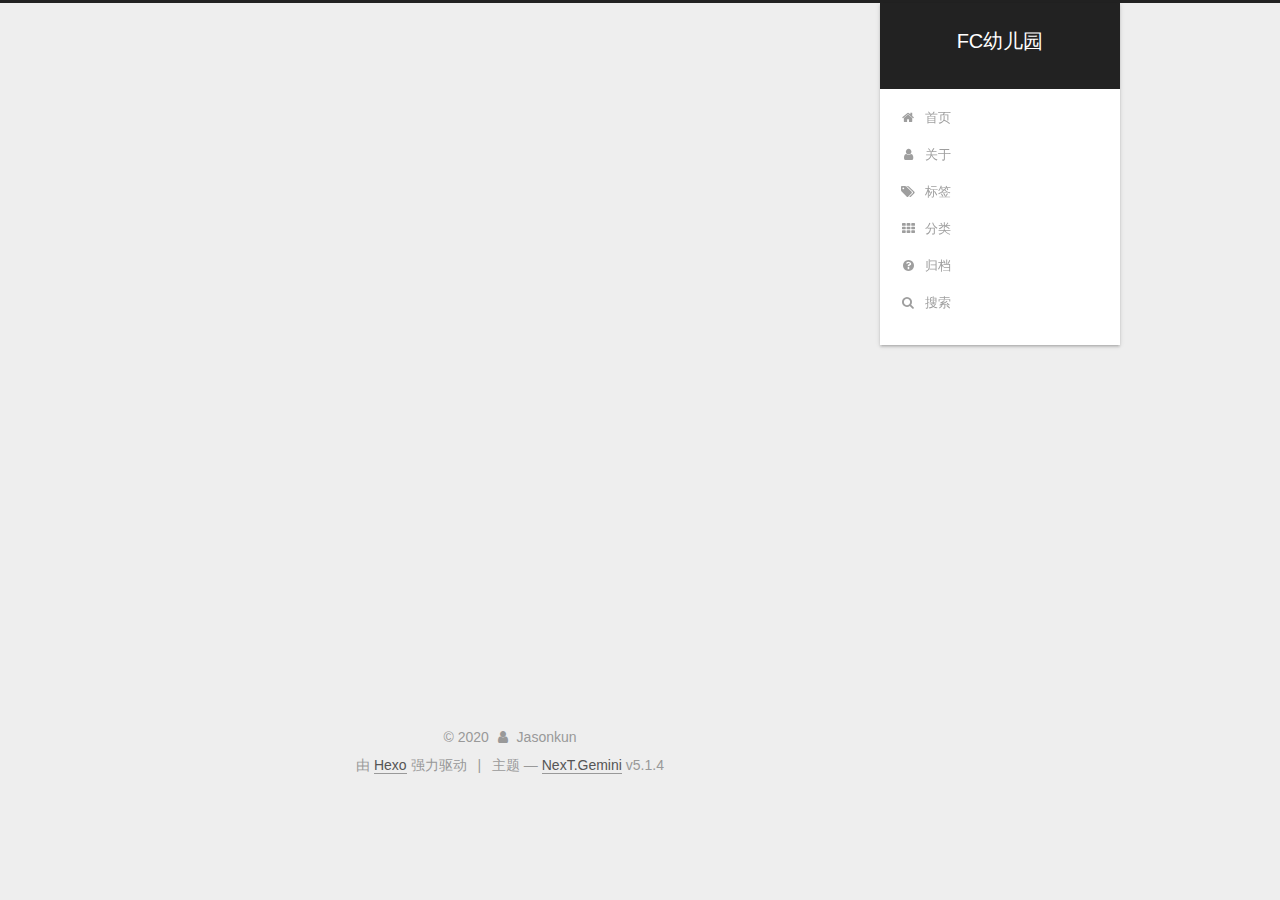
<file: 2020/04/07/Materials Studio报错及解决方法/index.html>
<!DOCTYPE html>



  


<html class="theme-next gemini use-motion" lang="zh-Hans">
<head>
  <meta charset="UTF-8"/>
<meta http-equiv="X-UA-Compatible" content="IE=edge" />
<meta name="viewport" content="width=device-width, initial-scale=1, maximum-scale=1"/>
<meta name="theme-color" content="#222">









<meta http-equiv="Cache-Control" content="no-transform" />
<meta http-equiv="Cache-Control" content="no-siteapp" />
















  
  
  <link href="/lib/fancybox/source/jquery.fancybox.css?v=2.1.5" rel="stylesheet" type="text/css" />







<link href="/lib/font-awesome/css/font-awesome.min.css?v=4.6.2" rel="stylesheet" type="text/css" />

<link href="/css/main.css?v=5.1.4" rel="stylesheet" type="text/css" />


  <link rel="apple-touch-icon" sizes="180x180" href="/images/apple-touch-icon-next.png?v=5.1.4">


  <link rel="icon" type="image/png" sizes="32x32" href="/images/favicon-32x32-next.png?v=5.1.4">


  <link rel="icon" type="image/png" sizes="16x16" href="/images/favicon-16x16-next.png?v=5.1.4">


  <link rel="mask-icon" href="/images/logo.svg?v=5.1.4" color="#222">





  <meta name="keywords" content="Materials Studio," />










<meta name="description" content="报错一：The folder could not be created:BSTR could not be converted to narrow CP_ACP string without use of surrogate pairs, in BSTRToString()解决方式：找出这个Project所在目录及所有子目录中是否有中文字符，改成英文名。PS：此问题可能由于微软账号名为中文导致，则">
<meta property="og:type" content="article">
<meta property="og:title" content="Materials Studio报错及解决办法汇总">
<meta property="og:url" content="https://shangkunjiang.github.io/2020/04/07/Materials%20Studio%E6%8A%A5%E9%94%99%E5%8F%8A%E8%A7%A3%E5%86%B3%E6%96%B9%E6%B3%95/index.html">
<meta property="og:site_name" content="FC幼儿园">
<meta property="og:description" content="报错一：The folder could not be created:BSTR could not be converted to narrow CP_ACP string without use of surrogate pairs, in BSTRToString()解决方式：找出这个Project所在目录及所有子目录中是否有中文字符，改成英文名。PS：此问题可能由于微软账号名为中文导致，则">
<meta property="article:published_time" content="2020-04-07T09:00:00.000Z">
<meta property="article:modified_time" content="2020-04-18T11:40:16.492Z">
<meta property="article:author" content="Jasonkun">
<meta property="article:tag" content="Materials Studio">
<meta name="twitter:card" content="summary">



<script type="text/javascript" id="hexo.configurations">
  var NexT = window.NexT || {};
  var CONFIG = {
    root: '/',
    scheme: 'Gemini',
    version: '5.1.4',
    sidebar: {"position":"right","display":"post","offset":12,"b2t":false,"scrollpercent":false,"onmobile":false},
    fancybox: true,
    tabs: true,
    motion: {"enable":true,"async":false,"transition":{"post_block":"fadeIn","post_header":"slideDownIn","post_body":"slideDownIn","coll_header":"slideLeftIn","sidebar":"slideUpIn"}},
    duoshuo: {
      userId: '0',
      author: '博主'
    },
    algolia: {
      applicationID: '',
      apiKey: '',
      indexName: '',
      hits: {"per_page":10},
      labels: {"input_placeholder":"Search for Posts","hits_empty":"We didn't find any results for the search: ${query}","hits_stats":"${hits} results found in ${time} ms"}
    }
  };
</script>



  <link rel="canonical" href="https://shangkunjiang.github.io/2020/04/07/Materials Studio报错及解决方法/"/>





  <title>Materials Studio报错及解决办法汇总 | FC幼儿园</title>
  








<meta name="generator" content="Hexo 4.2.0"></head>

<body itemscope itemtype="http://schema.org/WebPage" lang="zh-Hans">

  
  
    
  

  <div class="container sidebar-position-right page-post-detail">
    <div class="headband"></div>

    <header id="header" class="header" itemscope itemtype="http://schema.org/WPHeader">
      <div class="header-inner"><div class="site-brand-wrapper">
  <div class="site-meta ">
    

    <div class="custom-logo-site-title">
      <a href="/"  class="brand" rel="start">
        <span class="logo-line-before"><i></i></span>
        <span class="site-title">FC幼儿园</span>
        <span class="logo-line-after"><i></i></span>
      </a>
    </div>
      
        <p class="site-subtitle"></p>
      
  </div>

  <div class="site-nav-toggle">
    <button>
      <span class="btn-bar"></span>
      <span class="btn-bar"></span>
      <span class="btn-bar"></span>
    </button>
  </div>
</div>

<nav class="site-nav">
  

  
    <ul id="menu" class="menu">
      
        
        <li class="menu-item menu-item-home">
          <a href="/" rel="section">
            
              <i class="menu-item-icon fa fa-fw fa-home"></i> <br />
            
            首页
          </a>
        </li>
      
        
        <li class="menu-item menu-item-about">
          <a href="/about/" rel="section">
            
              <i class="menu-item-icon fa fa-fw fa-user"></i> <br />
            
            关于
          </a>
        </li>
      
        
        <li class="menu-item menu-item-tags">
          <a href="/tags/" rel="section">
            
              <i class="menu-item-icon fa fa-fw fa-tags"></i> <br />
            
            标签
          </a>
        </li>
      
        
        <li class="menu-item menu-item-categories">
          <a href="/categories/" rel="section">
            
              <i class="menu-item-icon fa fa-fw fa-th"></i> <br />
            
            分类
          </a>
        </li>
      
        
        <li class="menu-item menu-item-archives">
          <a href="/archives/" rel="section">
            
              <i class="menu-item-icon fa fa-fw fa-question-circle"></i> <br />
            
            归档
          </a>
        </li>
      

      
        <li class="menu-item menu-item-search">
          
            <a href="javascript:;" class="popup-trigger">
          
            
              <i class="menu-item-icon fa fa-search fa-fw"></i> <br />
            
            搜索
          </a>
        </li>
      
    </ul>
  

  
    <div class="site-search">
      
  <div class="popup search-popup local-search-popup">
  <div class="local-search-header clearfix">
    <span class="search-icon">
      <i class="fa fa-search"></i>
    </span>
    <span class="popup-btn-close">
      <i class="fa fa-times-circle"></i>
    </span>
    <div class="local-search-input-wrapper">
      <input autocomplete="off"
             placeholder="搜索..." spellcheck="false"
             type="text" id="local-search-input">
    </div>
  </div>
  <div id="local-search-result"></div>
</div>



    </div>
  
</nav>



 </div>
    </header>

    <main id="main" class="main">
      <div class="main-inner">
        <div class="content-wrap">
          <div id="content" class="content">
            

  <div id="posts" class="posts-expand">
    

  

  
  
  

  <article class="post post-type-normal" itemscope itemtype="http://schema.org/Article">
  
  
  
  <div class="post-block">
    <link itemprop="mainEntityOfPage" href="https://shangkunjiang.github.io/2020/04/07/Materials%20Studio%E6%8A%A5%E9%94%99%E5%8F%8A%E8%A7%A3%E5%86%B3%E6%96%B9%E6%B3%95/">

    <span hidden itemprop="author" itemscope itemtype="http://schema.org/Person">
      <meta itemprop="name" content="Jasonkun">
      <meta itemprop="description" content="">
      <meta itemprop="image" content="/images/avatar.gif">
    </span>

    <span hidden itemprop="publisher" itemscope itemtype="http://schema.org/Organization">
      <meta itemprop="name" content="FC幼儿园">
    </span>

    
      <header class="post-header">

        
        
          <h1 class="post-title" itemprop="name headline">Materials Studio报错及解决办法汇总</h1>
        

        <div class="post-meta">
          <span class="post-time">
            
              <span class="post-meta-item-icon">
                <i class="fa fa-calendar-o"></i>
              </span>
              
                <span class="post-meta-item-text">发表于</span>
              
              <time title="创建于" itemprop="dateCreated datePublished" datetime="2020-04-07T17:00:00+08:00">
                2020-04-07
              </time>
            

            

            
          </span>

          
            <span class="post-category" >
            
              <span class="post-meta-divider">|</span>
            
              <span class="post-meta-item-icon">
                <i class="fa fa-folder-o"></i>
              </span>
              
                <span class="post-meta-item-text">分类于</span>
              
              
                <span itemprop="about" itemscope itemtype="http://schema.org/Thing">
                  <a href="/categories/Materials-Studio/" itemprop="url" rel="index">
                    <span itemprop="name">Materials Studio</span>
                  </a>
                </span>

                
                
              
            </span>
          

          
            
          

          
          

          

          

          

        </div>
      </header>
    

    
    
    
    <div class="post-body" itemprop="articleBody">

      
      

      
        <p><strong>报错一</strong>：The folder could not be created:<br>BSTR could not be converted to narrow CP_ACP string without use of surrogate pairs, in BSTRToString()<br>解决方式：找出这个Project所在目录及所有子目录中是否有中文字符，改成英文名。PS：此问题可能由于微软账号名为中文导致，则需要注意选择安装目录、Project存放目录、临时文件存放目录（在新建Project时会提醒，容易忽略）<br><strong>报错二</strong>：用dmol3计算的时候出现给定关键字不在字典中<br>解决方式：8.0及其更低版本在win10系统中会出现此类问题，建议换更高版本软件在win10环境下使用，否则重装win7.</p>

      
    </div>
    
    
    

    

    

    

    <footer class="post-footer">
      
        <div class="post-tags">
          
            <a href="/tags/Materials-Studio/" rel="tag"># Materials Studio</a>
          
        </div>
      

      
      
      

      
        <div class="post-nav">
          <div class="post-nav-next post-nav-item">
            
              <a href="/2020/04/07/VASP%E6%8A%A5%E9%94%99%E5%8F%8A%E8%A7%A3%E5%86%B3%E5%8A%9E%E6%B3%95%E6%B1%87%E6%80%BB/" rel="next" title="VASP报错及解决办法汇总">
                <i class="fa fa-chevron-left"></i> VASP报错及解决办法汇总
              </a>
            
          </div>

          <span class="post-nav-divider"></span>

          <div class="post-nav-prev post-nav-item">
            
              <a href="/2020/04/18/hello-world/" rel="prev" title="Hello World">
                Hello World <i class="fa fa-chevron-right"></i>
              </a>
            
          </div>
        </div>
      

      
      
    </footer>
  </div>
  
  
  
  </article>



    <div class="post-spread">
      
    </div>
  </div>


          </div>
          


          

  



        </div>
        
          
  
  <div class="sidebar-toggle">
    <div class="sidebar-toggle-line-wrap">
      <span class="sidebar-toggle-line sidebar-toggle-line-first"></span>
      <span class="sidebar-toggle-line sidebar-toggle-line-middle"></span>
      <span class="sidebar-toggle-line sidebar-toggle-line-last"></span>
    </div>
  </div>

  <aside id="sidebar" class="sidebar">
    
    <div class="sidebar-inner">

      

      

      <section class="site-overview-wrap sidebar-panel sidebar-panel-active">
        <div class="site-overview">
          <div class="site-author motion-element" itemprop="author" itemscope itemtype="http://schema.org/Person">
            
              <p class="site-author-name" itemprop="name">Jasonkun</p>
              <p class="site-description motion-element" itemprop="description">人生苦短，我学python</p>
          </div>

          <nav class="site-state motion-element">

            
              <div class="site-state-item site-state-posts">
              
                <a href="/archives/">
              
                  <span class="site-state-item-count">3</span>
                  <span class="site-state-item-name">日志</span>
                </a>
              </div>
            

            
              
              
              <div class="site-state-item site-state-categories">
                <a href="/categories/index.html">
                  <span class="site-state-item-count">2</span>
                  <span class="site-state-item-name">分类</span>
                </a>
              </div>
            

            
              
              
              <div class="site-state-item site-state-tags">
                
                  <span class="site-state-item-count">2</span>
                  <span class="site-state-item-name">标签</span>
                
              </div>
            

          </nav>

          

          

          
          

          
          

          

        </div>
      </section>

      

      

    </div>
  </aside>


        
      </div>
    </main>

    <footer id="footer" class="footer">
      <div class="footer-inner">
        <div class="copyright">&copy; <span itemprop="copyrightYear">2020</span>
  <span class="with-love">
    <i class="fa fa-user"></i>
  </span>
  <span class="author" itemprop="copyrightHolder">Jasonkun</span>

  
</div>


  <div class="powered-by">由 <a class="theme-link" target="_blank" href="https://hexo.io">Hexo</a> 强力驱动</div>



  <span class="post-meta-divider">|</span>



  <div class="theme-info">主题 &mdash; <a class="theme-link" target="_blank" href="https://github.com/iissnan/hexo-theme-next">NexT.Gemini</a> v5.1.4</div>




        







        
      </div>
    </footer>

    
      <div class="back-to-top">
        <i class="fa fa-arrow-up"></i>
        
      </div>
    

    

  </div>

  

<script type="text/javascript">
  if (Object.prototype.toString.call(window.Promise) !== '[object Function]') {
    window.Promise = null;
  }
</script>









  












  
  
    <script type="text/javascript" src="/lib/jquery/index.js?v=2.1.3"></script>
  

  
  
    <script type="text/javascript" src="/lib/fastclick/lib/fastclick.min.js?v=1.0.6"></script>
  

  
  
    <script type="text/javascript" src="/lib/jquery_lazyload/jquery.lazyload.js?v=1.9.7"></script>
  

  
  
    <script type="text/javascript" src="/lib/velocity/velocity.min.js?v=1.2.1"></script>
  

  
  
    <script type="text/javascript" src="/lib/velocity/velocity.ui.min.js?v=1.2.1"></script>
  

  
  
    <script type="text/javascript" src="/lib/fancybox/source/jquery.fancybox.pack.js?v=2.1.5"></script>
  


  


  <script type="text/javascript" src="/js/src/utils.js?v=5.1.4"></script>

  <script type="text/javascript" src="/js/src/motion.js?v=5.1.4"></script>



  
  


  <script type="text/javascript" src="/js/src/affix.js?v=5.1.4"></script>

  <script type="text/javascript" src="/js/src/schemes/pisces.js?v=5.1.4"></script>



  
  <script type="text/javascript" src="/js/src/scrollspy.js?v=5.1.4"></script>
<script type="text/javascript" src="/js/src/post-details.js?v=5.1.4"></script>



  


  <script type="text/javascript" src="/js/src/bootstrap.js?v=5.1.4"></script>



  


  




	





  





  












  

  <script type="text/javascript">
    // Popup Window;
    var isfetched = false;
    var isXml = true;
    // Search DB path;
    var search_path = "search.xml";
    if (search_path.length === 0) {
      search_path = "search.xml";
    } else if (/json$/i.test(search_path)) {
      isXml = false;
    }
    var path = "/" + search_path;
    // monitor main search box;

    var onPopupClose = function (e) {
      $('.popup').hide();
      $('#local-search-input').val('');
      $('.search-result-list').remove();
      $('#no-result').remove();
      $(".local-search-pop-overlay").remove();
      $('body').css('overflow', '');
    }

    function proceedsearch() {
      $("body")
        .append('<div class="search-popup-overlay local-search-pop-overlay"></div>')
        .css('overflow', 'hidden');
      $('.search-popup-overlay').click(onPopupClose);
      $('.popup').toggle();
      var $localSearchInput = $('#local-search-input');
      $localSearchInput.attr("autocapitalize", "none");
      $localSearchInput.attr("autocorrect", "off");
      $localSearchInput.focus();
    }

    // search function;
    var searchFunc = function(path, search_id, content_id) {
      'use strict';

      // start loading animation
      $("body")
        .append('<div class="search-popup-overlay local-search-pop-overlay">' +
          '<div id="search-loading-icon">' +
          '<i class="fa fa-spinner fa-pulse fa-5x fa-fw"></i>' +
          '</div>' +
          '</div>')
        .css('overflow', 'hidden');
      $("#search-loading-icon").css('margin', '20% auto 0 auto').css('text-align', 'center');

      $.ajax({
        url: path,
        dataType: isXml ? "xml" : "json",
        async: true,
        success: function(res) {
          // get the contents from search data
          isfetched = true;
          $('.popup').detach().appendTo('.header-inner');
          var datas = isXml ? $("entry", res).map(function() {
            return {
              title: $("title", this).text(),
              content: $("content",this).text(),
              url: $("url" , this).text()
            };
          }).get() : res;
          var input = document.getElementById(search_id);
          var resultContent = document.getElementById(content_id);
          var inputEventFunction = function() {
            var searchText = input.value.trim().toLowerCase();
            var keywords = searchText.split(/[\s\-]+/);
            if (keywords.length > 1) {
              keywords.push(searchText);
            }
            var resultItems = [];
            if (searchText.length > 0) {
              // perform local searching
              datas.forEach(function(data) {
                var isMatch = false;
                var hitCount = 0;
                var searchTextCount = 0;
                var title = data.title.trim();
                var titleInLowerCase = title.toLowerCase();
                var content = data.content.trim().replace(/<[^>]+>/g,"");
                var contentInLowerCase = content.toLowerCase();
                var articleUrl = decodeURIComponent(data.url);
                var indexOfTitle = [];
                var indexOfContent = [];
                // only match articles with not empty titles
                if(title != '') {
                  keywords.forEach(function(keyword) {
                    function getIndexByWord(word, text, caseSensitive) {
                      var wordLen = word.length;
                      if (wordLen === 0) {
                        return [];
                      }
                      var startPosition = 0, position = [], index = [];
                      if (!caseSensitive) {
                        text = text.toLowerCase();
                        word = word.toLowerCase();
                      }
                      while ((position = text.indexOf(word, startPosition)) > -1) {
                        index.push({position: position, word: word});
                        startPosition = position + wordLen;
                      }
                      return index;
                    }

                    indexOfTitle = indexOfTitle.concat(getIndexByWord(keyword, titleInLowerCase, false));
                    indexOfContent = indexOfContent.concat(getIndexByWord(keyword, contentInLowerCase, false));
                  });
                  if (indexOfTitle.length > 0 || indexOfContent.length > 0) {
                    isMatch = true;
                    hitCount = indexOfTitle.length + indexOfContent.length;
                  }
                }

                // show search results

                if (isMatch) {
                  // sort index by position of keyword

                  [indexOfTitle, indexOfContent].forEach(function (index) {
                    index.sort(function (itemLeft, itemRight) {
                      if (itemRight.position !== itemLeft.position) {
                        return itemRight.position - itemLeft.position;
                      } else {
                        return itemLeft.word.length - itemRight.word.length;
                      }
                    });
                  });

                  // merge hits into slices

                  function mergeIntoSlice(text, start, end, index) {
                    var item = index[index.length - 1];
                    var position = item.position;
                    var word = item.word;
                    var hits = [];
                    var searchTextCountInSlice = 0;
                    while (position + word.length <= end && index.length != 0) {
                      if (word === searchText) {
                        searchTextCountInSlice++;
                      }
                      hits.push({position: position, length: word.length});
                      var wordEnd = position + word.length;

                      // move to next position of hit

                      index.pop();
                      while (index.length != 0) {
                        item = index[index.length - 1];
                        position = item.position;
                        word = item.word;
                        if (wordEnd > position) {
                          index.pop();
                        } else {
                          break;
                        }
                      }
                    }
                    searchTextCount += searchTextCountInSlice;
                    return {
                      hits: hits,
                      start: start,
                      end: end,
                      searchTextCount: searchTextCountInSlice
                    };
                  }

                  var slicesOfTitle = [];
                  if (indexOfTitle.length != 0) {
                    slicesOfTitle.push(mergeIntoSlice(title, 0, title.length, indexOfTitle));
                  }

                  var slicesOfContent = [];
                  while (indexOfContent.length != 0) {
                    var item = indexOfContent[indexOfContent.length - 1];
                    var position = item.position;
                    var word = item.word;
                    // cut out 100 characters
                    var start = position - 20;
                    var end = position + 80;
                    if(start < 0){
                      start = 0;
                    }
                    if (end < position + word.length) {
                      end = position + word.length;
                    }
                    if(end > content.length){
                      end = content.length;
                    }
                    slicesOfContent.push(mergeIntoSlice(content, start, end, indexOfContent));
                  }

                  // sort slices in content by search text's count and hits' count

                  slicesOfContent.sort(function (sliceLeft, sliceRight) {
                    if (sliceLeft.searchTextCount !== sliceRight.searchTextCount) {
                      return sliceRight.searchTextCount - sliceLeft.searchTextCount;
                    } else if (sliceLeft.hits.length !== sliceRight.hits.length) {
                      return sliceRight.hits.length - sliceLeft.hits.length;
                    } else {
                      return sliceLeft.start - sliceRight.start;
                    }
                  });

                  // select top N slices in content

                  var upperBound = parseInt('1');
                  if (upperBound >= 0) {
                    slicesOfContent = slicesOfContent.slice(0, upperBound);
                  }

                  // highlight title and content

                  function highlightKeyword(text, slice) {
                    var result = '';
                    var prevEnd = slice.start;
                    slice.hits.forEach(function (hit) {
                      result += text.substring(prevEnd, hit.position);
                      var end = hit.position + hit.length;
                      result += '<b class="search-keyword">' + text.substring(hit.position, end) + '</b>';
                      prevEnd = end;
                    });
                    result += text.substring(prevEnd, slice.end);
                    return result;
                  }

                  var resultItem = '';

                  if (slicesOfTitle.length != 0) {
                    resultItem += "<li><a href='" + articleUrl + "' class='search-result-title'>" + highlightKeyword(title, slicesOfTitle[0]) + "</a>";
                  } else {
                    resultItem += "<li><a href='" + articleUrl + "' class='search-result-title'>" + title + "</a>";
                  }

                  slicesOfContent.forEach(function (slice) {
                    resultItem += "<a href='" + articleUrl + "'>" +
                      "<p class=\"search-result\">" + highlightKeyword(content, slice) +
                      "...</p>" + "</a>";
                  });

                  resultItem += "</li>";
                  resultItems.push({
                    item: resultItem,
                    searchTextCount: searchTextCount,
                    hitCount: hitCount,
                    id: resultItems.length
                  });
                }
              })
            };
            if (keywords.length === 1 && keywords[0] === "") {
              resultContent.innerHTML = '<div id="no-result"><i class="fa fa-search fa-5x" /></div>'
            } else if (resultItems.length === 0) {
              resultContent.innerHTML = '<div id="no-result"><i class="fa fa-frown-o fa-5x" /></div>'
            } else {
              resultItems.sort(function (resultLeft, resultRight) {
                if (resultLeft.searchTextCount !== resultRight.searchTextCount) {
                  return resultRight.searchTextCount - resultLeft.searchTextCount;
                } else if (resultLeft.hitCount !== resultRight.hitCount) {
                  return resultRight.hitCount - resultLeft.hitCount;
                } else {
                  return resultRight.id - resultLeft.id;
                }
              });
              var searchResultList = '<ul class=\"search-result-list\">';
              resultItems.forEach(function (result) {
                searchResultList += result.item;
              })
              searchResultList += "</ul>";
              resultContent.innerHTML = searchResultList;
            }
          }

          if ('auto' === 'auto') {
            input.addEventListener('input', inputEventFunction);
          } else {
            $('.search-icon').click(inputEventFunction);
            input.addEventListener('keypress', function (event) {
              if (event.keyCode === 13) {
                inputEventFunction();
              }
            });
          }

          // remove loading animation
          $(".local-search-pop-overlay").remove();
          $('body').css('overflow', '');

          proceedsearch();
        }
      });
    }

    // handle and trigger popup window;
    $('.popup-trigger').click(function(e) {
      e.stopPropagation();
      if (isfetched === false) {
        searchFunc(path, 'local-search-input', 'local-search-result');
      } else {
        proceedsearch();
      };
    });

    $('.popup-btn-close').click(onPopupClose);
    $('.popup').click(function(e){
      e.stopPropagation();
    });
    $(document).on('keyup', function (event) {
      var shouldDismissSearchPopup = event.which === 27 &&
        $('.search-popup').is(':visible');
      if (shouldDismissSearchPopup) {
        onPopupClose();
      }
    });
  </script>





  

  

  

  
  

  

  

  

</body>
</html>
</file>
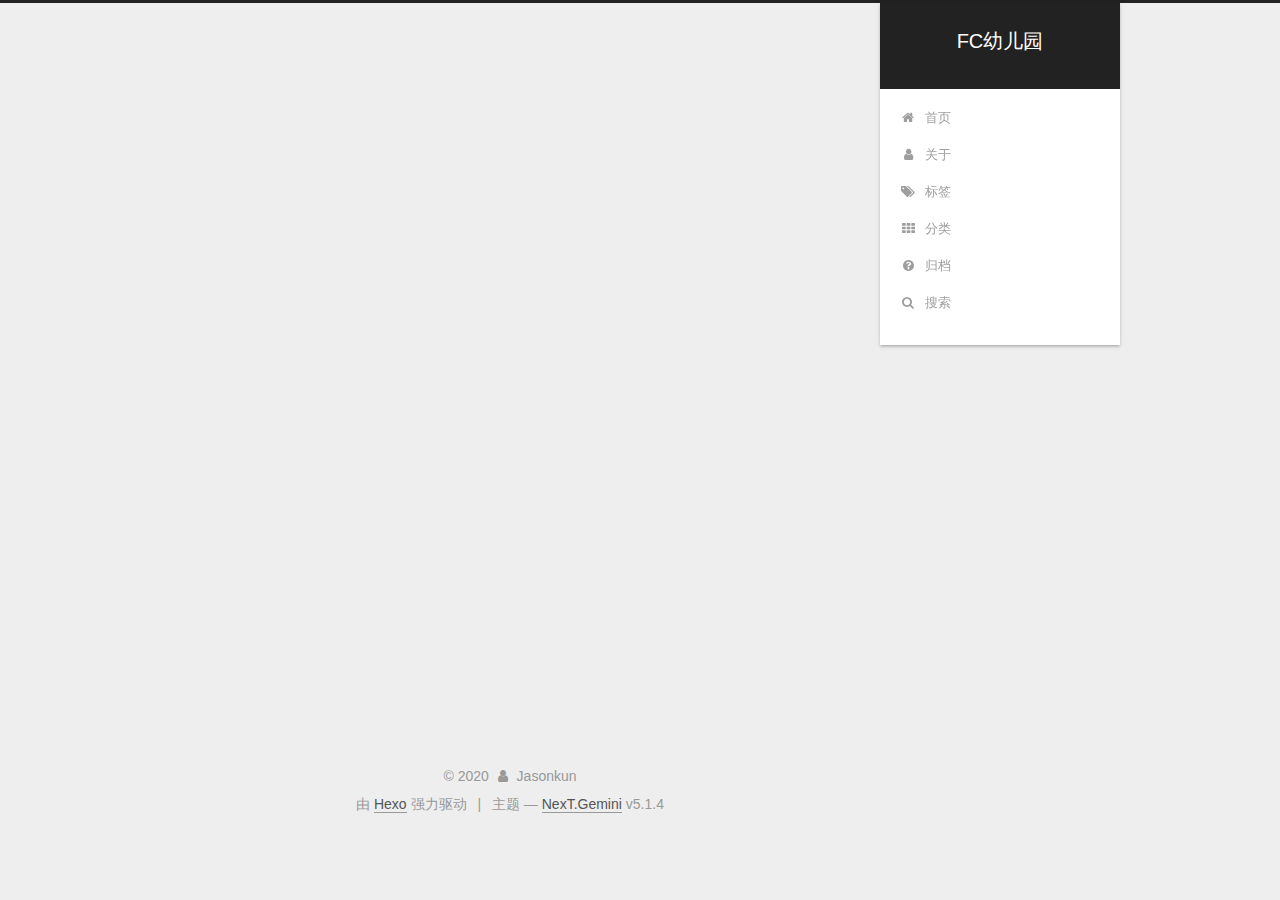
<file: 2020/04/07/VASP报错及解决办法汇总/index.html>
<!DOCTYPE html>



  


<html class="theme-next gemini use-motion" lang="zh-Hans">
<head>
  <meta charset="UTF-8"/>
<meta http-equiv="X-UA-Compatible" content="IE=edge" />
<meta name="viewport" content="width=device-width, initial-scale=1, maximum-scale=1"/>
<meta name="theme-color" content="#222">









<meta http-equiv="Cache-Control" content="no-transform" />
<meta http-equiv="Cache-Control" content="no-siteapp" />
















  
  
  <link href="/lib/fancybox/source/jquery.fancybox.css?v=2.1.5" rel="stylesheet" type="text/css" />







<link href="/lib/font-awesome/css/font-awesome.min.css?v=4.6.2" rel="stylesheet" type="text/css" />

<link href="/css/main.css?v=5.1.4" rel="stylesheet" type="text/css" />


  <link rel="apple-touch-icon" sizes="180x180" href="/images/apple-touch-icon-next.png?v=5.1.4">


  <link rel="icon" type="image/png" sizes="32x32" href="/images/favicon-32x32-next.png?v=5.1.4">


  <link rel="icon" type="image/png" sizes="16x16" href="/images/favicon-16x16-next.png?v=5.1.4">


  <link rel="mask-icon" href="/images/logo.svg?v=5.1.4" color="#222">





  <meta name="keywords" content="VASP," />










<meta name="description" content="这篇博文用以记录我在学习VASP过程中所遇到的问题及解决方法。 仅供参考！ VERY BAD NEWS! internal error in subroutine SGRCON: Found some non-integer element in rotation matrix解决办法：在INCAR中添加SYMPREC参数 ，改变体系的对称性精度。默认值为1E-5。值越大，精度越低。建议改为1E-">
<meta property="og:type" content="article">
<meta property="og:title" content="VASP报错及解决办法汇总">
<meta property="og:url" content="https://shangkunjiang.github.io/2020/04/07/VASP%E6%8A%A5%E9%94%99%E5%8F%8A%E8%A7%A3%E5%86%B3%E5%8A%9E%E6%B3%95%E6%B1%87%E6%80%BB/index.html">
<meta property="og:site_name" content="FC幼儿园">
<meta property="og:description" content="这篇博文用以记录我在学习VASP过程中所遇到的问题及解决方法。 仅供参考！ VERY BAD NEWS! internal error in subroutine SGRCON: Found some non-integer element in rotation matrix解决办法：在INCAR中添加SYMPREC参数 ，改变体系的对称性精度。默认值为1E-5。值越大，精度越低。建议改为1E-">
<meta property="article:published_time" content="2020-04-07T09:00:00.000Z">
<meta property="article:modified_time" content="2020-04-18T11:40:49.140Z">
<meta property="article:author" content="Jasonkun">
<meta property="article:tag" content="VASP">
<meta name="twitter:card" content="summary">



<script type="text/javascript" id="hexo.configurations">
  var NexT = window.NexT || {};
  var CONFIG = {
    root: '/',
    scheme: 'Gemini',
    version: '5.1.4',
    sidebar: {"position":"right","display":"post","offset":12,"b2t":false,"scrollpercent":false,"onmobile":false},
    fancybox: true,
    tabs: true,
    motion: {"enable":true,"async":false,"transition":{"post_block":"fadeIn","post_header":"slideDownIn","post_body":"slideDownIn","coll_header":"slideLeftIn","sidebar":"slideUpIn"}},
    duoshuo: {
      userId: '0',
      author: '博主'
    },
    algolia: {
      applicationID: '',
      apiKey: '',
      indexName: '',
      hits: {"per_page":10},
      labels: {"input_placeholder":"Search for Posts","hits_empty":"We didn't find any results for the search: ${query}","hits_stats":"${hits} results found in ${time} ms"}
    }
  };
</script>



  <link rel="canonical" href="https://shangkunjiang.github.io/2020/04/07/VASP报错及解决办法汇总/"/>





  <title>VASP报错及解决办法汇总 | FC幼儿园</title>
  








<meta name="generator" content="Hexo 4.2.0"></head>

<body itemscope itemtype="http://schema.org/WebPage" lang="zh-Hans">

  
  
    
  

  <div class="container sidebar-position-right page-post-detail">
    <div class="headband"></div>

    <header id="header" class="header" itemscope itemtype="http://schema.org/WPHeader">
      <div class="header-inner"><div class="site-brand-wrapper">
  <div class="site-meta ">
    

    <div class="custom-logo-site-title">
      <a href="/"  class="brand" rel="start">
        <span class="logo-line-before"><i></i></span>
        <span class="site-title">FC幼儿园</span>
        <span class="logo-line-after"><i></i></span>
      </a>
    </div>
      
        <p class="site-subtitle"></p>
      
  </div>

  <div class="site-nav-toggle">
    <button>
      <span class="btn-bar"></span>
      <span class="btn-bar"></span>
      <span class="btn-bar"></span>
    </button>
  </div>
</div>

<nav class="site-nav">
  

  
    <ul id="menu" class="menu">
      
        
        <li class="menu-item menu-item-home">
          <a href="/" rel="section">
            
              <i class="menu-item-icon fa fa-fw fa-home"></i> <br />
            
            首页
          </a>
        </li>
      
        
        <li class="menu-item menu-item-about">
          <a href="/about/" rel="section">
            
              <i class="menu-item-icon fa fa-fw fa-user"></i> <br />
            
            关于
          </a>
        </li>
      
        
        <li class="menu-item menu-item-tags">
          <a href="/tags/" rel="section">
            
              <i class="menu-item-icon fa fa-fw fa-tags"></i> <br />
            
            标签
          </a>
        </li>
      
        
        <li class="menu-item menu-item-categories">
          <a href="/categories/" rel="section">
            
              <i class="menu-item-icon fa fa-fw fa-th"></i> <br />
            
            分类
          </a>
        </li>
      
        
        <li class="menu-item menu-item-archives">
          <a href="/archives/" rel="section">
            
              <i class="menu-item-icon fa fa-fw fa-question-circle"></i> <br />
            
            归档
          </a>
        </li>
      

      
        <li class="menu-item menu-item-search">
          
            <a href="javascript:;" class="popup-trigger">
          
            
              <i class="menu-item-icon fa fa-search fa-fw"></i> <br />
            
            搜索
          </a>
        </li>
      
    </ul>
  

  
    <div class="site-search">
      
  <div class="popup search-popup local-search-popup">
  <div class="local-search-header clearfix">
    <span class="search-icon">
      <i class="fa fa-search"></i>
    </span>
    <span class="popup-btn-close">
      <i class="fa fa-times-circle"></i>
    </span>
    <div class="local-search-input-wrapper">
      <input autocomplete="off"
             placeholder="搜索..." spellcheck="false"
             type="text" id="local-search-input">
    </div>
  </div>
  <div id="local-search-result"></div>
</div>



    </div>
  
</nav>



 </div>
    </header>

    <main id="main" class="main">
      <div class="main-inner">
        <div class="content-wrap">
          <div id="content" class="content">
            

  <div id="posts" class="posts-expand">
    

  

  
  
  

  <article class="post post-type-normal" itemscope itemtype="http://schema.org/Article">
  
  
  
  <div class="post-block">
    <link itemprop="mainEntityOfPage" href="https://shangkunjiang.github.io/2020/04/07/VASP%E6%8A%A5%E9%94%99%E5%8F%8A%E8%A7%A3%E5%86%B3%E5%8A%9E%E6%B3%95%E6%B1%87%E6%80%BB/">

    <span hidden itemprop="author" itemscope itemtype="http://schema.org/Person">
      <meta itemprop="name" content="Jasonkun">
      <meta itemprop="description" content="">
      <meta itemprop="image" content="/images/avatar.gif">
    </span>

    <span hidden itemprop="publisher" itemscope itemtype="http://schema.org/Organization">
      <meta itemprop="name" content="FC幼儿园">
    </span>

    
      <header class="post-header">

        
        
          <h1 class="post-title" itemprop="name headline">VASP报错及解决办法汇总</h1>
        

        <div class="post-meta">
          <span class="post-time">
            
              <span class="post-meta-item-icon">
                <i class="fa fa-calendar-o"></i>
              </span>
              
                <span class="post-meta-item-text">发表于</span>
              
              <time title="创建于" itemprop="dateCreated datePublished" datetime="2020-04-07T17:00:00+08:00">
                2020-04-07
              </time>
            

            

            
          </span>

          
            <span class="post-category" >
            
              <span class="post-meta-divider">|</span>
            
              <span class="post-meta-item-icon">
                <i class="fa fa-folder-o"></i>
              </span>
              
                <span class="post-meta-item-text">分类于</span>
              
              
                <span itemprop="about" itemscope itemtype="http://schema.org/Thing">
                  <a href="/categories/VASP/" itemprop="url" rel="index">
                    <span itemprop="name">VASP</span>
                  </a>
                </span>

                
                
              
            </span>
          

          
            
          

          
          

          

          

          

        </div>
      </header>
    

    
    
    
    <div class="post-body" itemprop="articleBody">

      
      

      
        <p><strong>这篇博文用以记录我在学习VASP过程中所遇到的问题及解决方法。</strong></p>
<p>仅供参考！</p>
<p>VERY BAD NEWS! internal error in subroutine SGRCON: Found some non-integer element in rotation matrix<br><strong>解决办法</strong>：在INCAR中添加<strong>SYMPREC</strong>参数 ，改变体系的对称性精度。默认值为1E-5。值越大，精度越低。建议改为1E-4，也可改为1E-6。</p>
<p>WARNING: small aliasing (wrap around) errors must be expected<br><strong>解决办法</strong>：适当提高INCAR中截断能<strong>ENCUT</strong>这个参数。不过这个报错在大多数情况下可以忽略，建议查阅文献，或者做截断能测试进行设置。</p>
<p>ERROR: charge density could not be read from file CHGCAR for ICHARG&gt;10<br>解决办法：这是我计算band-structure出现的错误，网上众多答案指出POSCAR的晶格不一致。我是直接把SCF的POSCAR复制过来进行计算，改成CONTCAR后解决问题。</p>

      
    </div>
    
    
    

    

    

    

    <footer class="post-footer">
      
        <div class="post-tags">
          
            <a href="/tags/VASP/" rel="tag"># VASP</a>
          
        </div>
      

      
      
      

      
        <div class="post-nav">
          <div class="post-nav-next post-nav-item">
            
          </div>

          <span class="post-nav-divider"></span>

          <div class="post-nav-prev post-nav-item">
            
              <a href="/2020/04/07/Materials%20Studio%E6%8A%A5%E9%94%99%E5%8F%8A%E8%A7%A3%E5%86%B3%E6%96%B9%E6%B3%95/" rel="prev" title="Materials Studio报错及解决办法汇总">
                Materials Studio报错及解决办法汇总 <i class="fa fa-chevron-right"></i>
              </a>
            
          </div>
        </div>
      

      
      
    </footer>
  </div>
  
  
  
  </article>



    <div class="post-spread">
      
    </div>
  </div>


          </div>
          


          

  



        </div>
        
          
  
  <div class="sidebar-toggle">
    <div class="sidebar-toggle-line-wrap">
      <span class="sidebar-toggle-line sidebar-toggle-line-first"></span>
      <span class="sidebar-toggle-line sidebar-toggle-line-middle"></span>
      <span class="sidebar-toggle-line sidebar-toggle-line-last"></span>
    </div>
  </div>

  <aside id="sidebar" class="sidebar">
    
    <div class="sidebar-inner">

      

      

      <section class="site-overview-wrap sidebar-panel sidebar-panel-active">
        <div class="site-overview">
          <div class="site-author motion-element" itemprop="author" itemscope itemtype="http://schema.org/Person">
            
              <p class="site-author-name" itemprop="name">Jasonkun</p>
              <p class="site-description motion-element" itemprop="description">人生苦短，我学python</p>
          </div>

          <nav class="site-state motion-element">

            
              <div class="site-state-item site-state-posts">
              
                <a href="/archives/">
              
                  <span class="site-state-item-count">3</span>
                  <span class="site-state-item-name">日志</span>
                </a>
              </div>
            

            
              
              
              <div class="site-state-item site-state-categories">
                <a href="/categories/index.html">
                  <span class="site-state-item-count">2</span>
                  <span class="site-state-item-name">分类</span>
                </a>
              </div>
            

            
              
              
              <div class="site-state-item site-state-tags">
                
                  <span class="site-state-item-count">2</span>
                  <span class="site-state-item-name">标签</span>
                
              </div>
            

          </nav>

          

          

          
          

          
          

          

        </div>
      </section>

      

      

    </div>
  </aside>


        
      </div>
    </main>

    <footer id="footer" class="footer">
      <div class="footer-inner">
        <div class="copyright">&copy; <span itemprop="copyrightYear">2020</span>
  <span class="with-love">
    <i class="fa fa-user"></i>
  </span>
  <span class="author" itemprop="copyrightHolder">Jasonkun</span>

  
</div>


  <div class="powered-by">由 <a class="theme-link" target="_blank" href="https://hexo.io">Hexo</a> 强力驱动</div>



  <span class="post-meta-divider">|</span>



  <div class="theme-info">主题 &mdash; <a class="theme-link" target="_blank" href="https://github.com/iissnan/hexo-theme-next">NexT.Gemini</a> v5.1.4</div>




        







        
      </div>
    </footer>

    
      <div class="back-to-top">
        <i class="fa fa-arrow-up"></i>
        
      </div>
    

    

  </div>

  

<script type="text/javascript">
  if (Object.prototype.toString.call(window.Promise) !== '[object Function]') {
    window.Promise = null;
  }
</script>









  












  
  
    <script type="text/javascript" src="/lib/jquery/index.js?v=2.1.3"></script>
  

  
  
    <script type="text/javascript" src="/lib/fastclick/lib/fastclick.min.js?v=1.0.6"></script>
  

  
  
    <script type="text/javascript" src="/lib/jquery_lazyload/jquery.lazyload.js?v=1.9.7"></script>
  

  
  
    <script type="text/javascript" src="/lib/velocity/velocity.min.js?v=1.2.1"></script>
  

  
  
    <script type="text/javascript" src="/lib/velocity/velocity.ui.min.js?v=1.2.1"></script>
  

  
  
    <script type="text/javascript" src="/lib/fancybox/source/jquery.fancybox.pack.js?v=2.1.5"></script>
  


  


  <script type="text/javascript" src="/js/src/utils.js?v=5.1.4"></script>

  <script type="text/javascript" src="/js/src/motion.js?v=5.1.4"></script>



  
  


  <script type="text/javascript" src="/js/src/affix.js?v=5.1.4"></script>

  <script type="text/javascript" src="/js/src/schemes/pisces.js?v=5.1.4"></script>



  
  <script type="text/javascript" src="/js/src/scrollspy.js?v=5.1.4"></script>
<script type="text/javascript" src="/js/src/post-details.js?v=5.1.4"></script>



  


  <script type="text/javascript" src="/js/src/bootstrap.js?v=5.1.4"></script>



  


  




	





  





  












  

  <script type="text/javascript">
    // Popup Window;
    var isfetched = false;
    var isXml = true;
    // Search DB path;
    var search_path = "search.xml";
    if (search_path.length === 0) {
      search_path = "search.xml";
    } else if (/json$/i.test(search_path)) {
      isXml = false;
    }
    var path = "/" + search_path;
    // monitor main search box;

    var onPopupClose = function (e) {
      $('.popup').hide();
      $('#local-search-input').val('');
      $('.search-result-list').remove();
      $('#no-result').remove();
      $(".local-search-pop-overlay").remove();
      $('body').css('overflow', '');
    }

    function proceedsearch() {
      $("body")
        .append('<div class="search-popup-overlay local-search-pop-overlay"></div>')
        .css('overflow', 'hidden');
      $('.search-popup-overlay').click(onPopupClose);
      $('.popup').toggle();
      var $localSearchInput = $('#local-search-input');
      $localSearchInput.attr("autocapitalize", "none");
      $localSearchInput.attr("autocorrect", "off");
      $localSearchInput.focus();
    }

    // search function;
    var searchFunc = function(path, search_id, content_id) {
      'use strict';

      // start loading animation
      $("body")
        .append('<div class="search-popup-overlay local-search-pop-overlay">' +
          '<div id="search-loading-icon">' +
          '<i class="fa fa-spinner fa-pulse fa-5x fa-fw"></i>' +
          '</div>' +
          '</div>')
        .css('overflow', 'hidden');
      $("#search-loading-icon").css('margin', '20% auto 0 auto').css('text-align', 'center');

      $.ajax({
        url: path,
        dataType: isXml ? "xml" : "json",
        async: true,
        success: function(res) {
          // get the contents from search data
          isfetched = true;
          $('.popup').detach().appendTo('.header-inner');
          var datas = isXml ? $("entry", res).map(function() {
            return {
              title: $("title", this).text(),
              content: $("content",this).text(),
              url: $("url" , this).text()
            };
          }).get() : res;
          var input = document.getElementById(search_id);
          var resultContent = document.getElementById(content_id);
          var inputEventFunction = function() {
            var searchText = input.value.trim().toLowerCase();
            var keywords = searchText.split(/[\s\-]+/);
            if (keywords.length > 1) {
              keywords.push(searchText);
            }
            var resultItems = [];
            if (searchText.length > 0) {
              // perform local searching
              datas.forEach(function(data) {
                var isMatch = false;
                var hitCount = 0;
                var searchTextCount = 0;
                var title = data.title.trim();
                var titleInLowerCase = title.toLowerCase();
                var content = data.content.trim().replace(/<[^>]+>/g,"");
                var contentInLowerCase = content.toLowerCase();
                var articleUrl = decodeURIComponent(data.url);
                var indexOfTitle = [];
                var indexOfContent = [];
                // only match articles with not empty titles
                if(title != '') {
                  keywords.forEach(function(keyword) {
                    function getIndexByWord(word, text, caseSensitive) {
                      var wordLen = word.length;
                      if (wordLen === 0) {
                        return [];
                      }
                      var startPosition = 0, position = [], index = [];
                      if (!caseSensitive) {
                        text = text.toLowerCase();
                        word = word.toLowerCase();
                      }
                      while ((position = text.indexOf(word, startPosition)) > -1) {
                        index.push({position: position, word: word});
                        startPosition = position + wordLen;
                      }
                      return index;
                    }

                    indexOfTitle = indexOfTitle.concat(getIndexByWord(keyword, titleInLowerCase, false));
                    indexOfContent = indexOfContent.concat(getIndexByWord(keyword, contentInLowerCase, false));
                  });
                  if (indexOfTitle.length > 0 || indexOfContent.length > 0) {
                    isMatch = true;
                    hitCount = indexOfTitle.length + indexOfContent.length;
                  }
                }

                // show search results

                if (isMatch) {
                  // sort index by position of keyword

                  [indexOfTitle, indexOfContent].forEach(function (index) {
                    index.sort(function (itemLeft, itemRight) {
                      if (itemRight.position !== itemLeft.position) {
                        return itemRight.position - itemLeft.position;
                      } else {
                        return itemLeft.word.length - itemRight.word.length;
                      }
                    });
                  });

                  // merge hits into slices

                  function mergeIntoSlice(text, start, end, index) {
                    var item = index[index.length - 1];
                    var position = item.position;
                    var word = item.word;
                    var hits = [];
                    var searchTextCountInSlice = 0;
                    while (position + word.length <= end && index.length != 0) {
                      if (word === searchText) {
                        searchTextCountInSlice++;
                      }
                      hits.push({position: position, length: word.length});
                      var wordEnd = position + word.length;

                      // move to next position of hit

                      index.pop();
                      while (index.length != 0) {
                        item = index[index.length - 1];
                        position = item.position;
                        word = item.word;
                        if (wordEnd > position) {
                          index.pop();
                        } else {
                          break;
                        }
                      }
                    }
                    searchTextCount += searchTextCountInSlice;
                    return {
                      hits: hits,
                      start: start,
                      end: end,
                      searchTextCount: searchTextCountInSlice
                    };
                  }

                  var slicesOfTitle = [];
                  if (indexOfTitle.length != 0) {
                    slicesOfTitle.push(mergeIntoSlice(title, 0, title.length, indexOfTitle));
                  }

                  var slicesOfContent = [];
                  while (indexOfContent.length != 0) {
                    var item = indexOfContent[indexOfContent.length - 1];
                    var position = item.position;
                    var word = item.word;
                    // cut out 100 characters
                    var start = position - 20;
                    var end = position + 80;
                    if(start < 0){
                      start = 0;
                    }
                    if (end < position + word.length) {
                      end = position + word.length;
                    }
                    if(end > content.length){
                      end = content.length;
                    }
                    slicesOfContent.push(mergeIntoSlice(content, start, end, indexOfContent));
                  }

                  // sort slices in content by search text's count and hits' count

                  slicesOfContent.sort(function (sliceLeft, sliceRight) {
                    if (sliceLeft.searchTextCount !== sliceRight.searchTextCount) {
                      return sliceRight.searchTextCount - sliceLeft.searchTextCount;
                    } else if (sliceLeft.hits.length !== sliceRight.hits.length) {
                      return sliceRight.hits.length - sliceLeft.hits.length;
                    } else {
                      return sliceLeft.start - sliceRight.start;
                    }
                  });

                  // select top N slices in content

                  var upperBound = parseInt('1');
                  if (upperBound >= 0) {
                    slicesOfContent = slicesOfContent.slice(0, upperBound);
                  }

                  // highlight title and content

                  function highlightKeyword(text, slice) {
                    var result = '';
                    var prevEnd = slice.start;
                    slice.hits.forEach(function (hit) {
                      result += text.substring(prevEnd, hit.position);
                      var end = hit.position + hit.length;
                      result += '<b class="search-keyword">' + text.substring(hit.position, end) + '</b>';
                      prevEnd = end;
                    });
                    result += text.substring(prevEnd, slice.end);
                    return result;
                  }

                  var resultItem = '';

                  if (slicesOfTitle.length != 0) {
                    resultItem += "<li><a href='" + articleUrl + "' class='search-result-title'>" + highlightKeyword(title, slicesOfTitle[0]) + "</a>";
                  } else {
                    resultItem += "<li><a href='" + articleUrl + "' class='search-result-title'>" + title + "</a>";
                  }

                  slicesOfContent.forEach(function (slice) {
                    resultItem += "<a href='" + articleUrl + "'>" +
                      "<p class=\"search-result\">" + highlightKeyword(content, slice) +
                      "...</p>" + "</a>";
                  });

                  resultItem += "</li>";
                  resultItems.push({
                    item: resultItem,
                    searchTextCount: searchTextCount,
                    hitCount: hitCount,
                    id: resultItems.length
                  });
                }
              })
            };
            if (keywords.length === 1 && keywords[0] === "") {
              resultContent.innerHTML = '<div id="no-result"><i class="fa fa-search fa-5x" /></div>'
            } else if (resultItems.length === 0) {
              resultContent.innerHTML = '<div id="no-result"><i class="fa fa-frown-o fa-5x" /></div>'
            } else {
              resultItems.sort(function (resultLeft, resultRight) {
                if (resultLeft.searchTextCount !== resultRight.searchTextCount) {
                  return resultRight.searchTextCount - resultLeft.searchTextCount;
                } else if (resultLeft.hitCount !== resultRight.hitCount) {
                  return resultRight.hitCount - resultLeft.hitCount;
                } else {
                  return resultRight.id - resultLeft.id;
                }
              });
              var searchResultList = '<ul class=\"search-result-list\">';
              resultItems.forEach(function (result) {
                searchResultList += result.item;
              })
              searchResultList += "</ul>";
              resultContent.innerHTML = searchResultList;
            }
          }

          if ('auto' === 'auto') {
            input.addEventListener('input', inputEventFunction);
          } else {
            $('.search-icon').click(inputEventFunction);
            input.addEventListener('keypress', function (event) {
              if (event.keyCode === 13) {
                inputEventFunction();
              }
            });
          }

          // remove loading animation
          $(".local-search-pop-overlay").remove();
          $('body').css('overflow', '');

          proceedsearch();
        }
      });
    }

    // handle and trigger popup window;
    $('.popup-trigger').click(function(e) {
      e.stopPropagation();
      if (isfetched === false) {
        searchFunc(path, 'local-search-input', 'local-search-result');
      } else {
        proceedsearch();
      };
    });

    $('.popup-btn-close').click(onPopupClose);
    $('.popup').click(function(e){
      e.stopPropagation();
    });
    $(document).on('keyup', function (event) {
      var shouldDismissSearchPopup = event.which === 27 &&
        $('.search-popup').is(':visible');
      if (shouldDismissSearchPopup) {
        onPopupClose();
      }
    });
  </script>





  

  

  

  
  

  

  

  

</body>
</html>
</file>
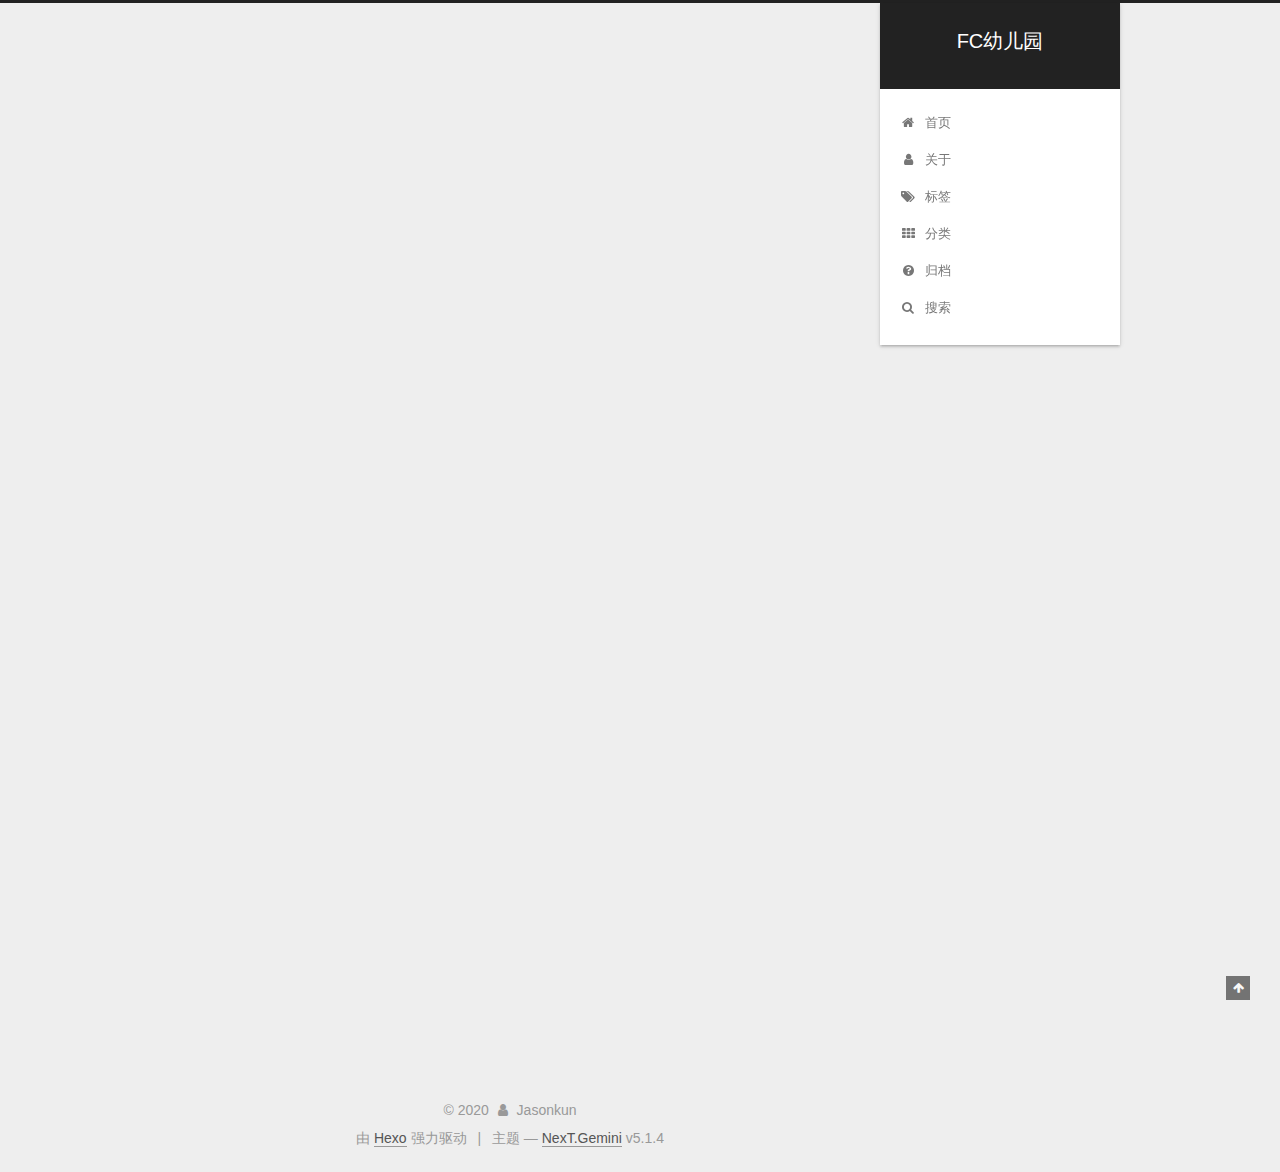
<file: 2020/04/18/hello-world/index.html>
<!DOCTYPE html>



  


<html class="theme-next gemini use-motion" lang="zh-Hans">
<head>
  <meta charset="UTF-8"/>
<meta http-equiv="X-UA-Compatible" content="IE=edge" />
<meta name="viewport" content="width=device-width, initial-scale=1, maximum-scale=1"/>
<meta name="theme-color" content="#222">









<meta http-equiv="Cache-Control" content="no-transform" />
<meta http-equiv="Cache-Control" content="no-siteapp" />
















  
  
  <link href="/lib/fancybox/source/jquery.fancybox.css?v=2.1.5" rel="stylesheet" type="text/css" />







<link href="/lib/font-awesome/css/font-awesome.min.css?v=4.6.2" rel="stylesheet" type="text/css" />

<link href="/css/main.css?v=5.1.4" rel="stylesheet" type="text/css" />


  <link rel="apple-touch-icon" sizes="180x180" href="/images/apple-touch-icon-next.png?v=5.1.4">


  <link rel="icon" type="image/png" sizes="32x32" href="/images/favicon-32x32-next.png?v=5.1.4">


  <link rel="icon" type="image/png" sizes="16x16" href="/images/favicon-16x16-next.png?v=5.1.4">


  <link rel="mask-icon" href="/images/logo.svg?v=5.1.4" color="#222">





  <meta name="keywords" content="Hexo, NexT" />










<meta name="description" content="Welcome to Hexo! This is your very first post. Check documentation for more info. If you get any problems when using Hexo, you can find the answer in troubleshooting or you can ask me on GitHub. Quick">
<meta property="og:type" content="article">
<meta property="og:title" content="Hello World">
<meta property="og:url" content="https://shangkunjiang.github.io/2020/04/18/hello-world/index.html">
<meta property="og:site_name" content="FC幼儿园">
<meta property="og:description" content="Welcome to Hexo! This is your very first post. Check documentation for more info. If you get any problems when using Hexo, you can find the answer in troubleshooting or you can ask me on GitHub. Quick">
<meta property="article:published_time" content="2020-04-18T08:58:17.423Z">
<meta property="article:modified_time" content="2020-04-18T08:58:17.423Z">
<meta property="article:author" content="Jasonkun">
<meta name="twitter:card" content="summary">



<script type="text/javascript" id="hexo.configurations">
  var NexT = window.NexT || {};
  var CONFIG = {
    root: '/',
    scheme: 'Gemini',
    version: '5.1.4',
    sidebar: {"position":"right","display":"post","offset":12,"b2t":false,"scrollpercent":false,"onmobile":false},
    fancybox: true,
    tabs: true,
    motion: {"enable":true,"async":false,"transition":{"post_block":"fadeIn","post_header":"slideDownIn","post_body":"slideDownIn","coll_header":"slideLeftIn","sidebar":"slideUpIn"}},
    duoshuo: {
      userId: '0',
      author: '博主'
    },
    algolia: {
      applicationID: '',
      apiKey: '',
      indexName: '',
      hits: {"per_page":10},
      labels: {"input_placeholder":"Search for Posts","hits_empty":"We didn't find any results for the search: ${query}","hits_stats":"${hits} results found in ${time} ms"}
    }
  };
</script>



  <link rel="canonical" href="https://shangkunjiang.github.io/2020/04/18/hello-world/"/>





  <title>Hello World | FC幼儿园</title>
  








<meta name="generator" content="Hexo 4.2.0"></head>

<body itemscope itemtype="http://schema.org/WebPage" lang="zh-Hans">

  
  
    
  

  <div class="container sidebar-position-right page-post-detail">
    <div class="headband"></div>

    <header id="header" class="header" itemscope itemtype="http://schema.org/WPHeader">
      <div class="header-inner"><div class="site-brand-wrapper">
  <div class="site-meta ">
    

    <div class="custom-logo-site-title">
      <a href="/"  class="brand" rel="start">
        <span class="logo-line-before"><i></i></span>
        <span class="site-title">FC幼儿园</span>
        <span class="logo-line-after"><i></i></span>
      </a>
    </div>
      
        <p class="site-subtitle"></p>
      
  </div>

  <div class="site-nav-toggle">
    <button>
      <span class="btn-bar"></span>
      <span class="btn-bar"></span>
      <span class="btn-bar"></span>
    </button>
  </div>
</div>

<nav class="site-nav">
  

  
    <ul id="menu" class="menu">
      
        
        <li class="menu-item menu-item-home">
          <a href="/" rel="section">
            
              <i class="menu-item-icon fa fa-fw fa-home"></i> <br />
            
            首页
          </a>
        </li>
      
        
        <li class="menu-item menu-item-about">
          <a href="/about/" rel="section">
            
              <i class="menu-item-icon fa fa-fw fa-user"></i> <br />
            
            关于
          </a>
        </li>
      
        
        <li class="menu-item menu-item-tags">
          <a href="/tags/" rel="section">
            
              <i class="menu-item-icon fa fa-fw fa-tags"></i> <br />
            
            标签
          </a>
        </li>
      
        
        <li class="menu-item menu-item-categories">
          <a href="/categories/" rel="section">
            
              <i class="menu-item-icon fa fa-fw fa-th"></i> <br />
            
            分类
          </a>
        </li>
      
        
        <li class="menu-item menu-item-archives">
          <a href="/archives/" rel="section">
            
              <i class="menu-item-icon fa fa-fw fa-question-circle"></i> <br />
            
            归档
          </a>
        </li>
      

      
        <li class="menu-item menu-item-search">
          
            <a href="javascript:;" class="popup-trigger">
          
            
              <i class="menu-item-icon fa fa-search fa-fw"></i> <br />
            
            搜索
          </a>
        </li>
      
    </ul>
  

  
    <div class="site-search">
      
  <div class="popup search-popup local-search-popup">
  <div class="local-search-header clearfix">
    <span class="search-icon">
      <i class="fa fa-search"></i>
    </span>
    <span class="popup-btn-close">
      <i class="fa fa-times-circle"></i>
    </span>
    <div class="local-search-input-wrapper">
      <input autocomplete="off"
             placeholder="搜索..." spellcheck="false"
             type="text" id="local-search-input">
    </div>
  </div>
  <div id="local-search-result"></div>
</div>



    </div>
  
</nav>



 </div>
    </header>

    <main id="main" class="main">
      <div class="main-inner">
        <div class="content-wrap">
          <div id="content" class="content">
            

  <div id="posts" class="posts-expand">
    

  

  
  
  

  <article class="post post-type-normal" itemscope itemtype="http://schema.org/Article">
  
  
  
  <div class="post-block">
    <link itemprop="mainEntityOfPage" href="https://shangkunjiang.github.io/2020/04/18/hello-world/">

    <span hidden itemprop="author" itemscope itemtype="http://schema.org/Person">
      <meta itemprop="name" content="Jasonkun">
      <meta itemprop="description" content="">
      <meta itemprop="image" content="/images/avatar.gif">
    </span>

    <span hidden itemprop="publisher" itemscope itemtype="http://schema.org/Organization">
      <meta itemprop="name" content="FC幼儿园">
    </span>

    
      <header class="post-header">

        
        
          <h1 class="post-title" itemprop="name headline">Hello World</h1>
        

        <div class="post-meta">
          <span class="post-time">
            
              <span class="post-meta-item-icon">
                <i class="fa fa-calendar-o"></i>
              </span>
              
                <span class="post-meta-item-text">发表于</span>
              
              <time title="创建于" itemprop="dateCreated datePublished" datetime="2020-04-18T16:58:17+08:00">
                2020-04-18
              </time>
            

            

            
          </span>

          

          
            
          

          
          

          

          

          

        </div>
      </header>
    

    
    
    
    <div class="post-body" itemprop="articleBody">

      
      

      
        <p>Welcome to <a href="https://hexo.io/" target="_blank" rel="noopener">Hexo</a>! This is your very first post. Check <a href="https://hexo.io/docs/" target="_blank" rel="noopener">documentation</a> for more info. If you get any problems when using Hexo, you can find the answer in <a href="https://hexo.io/docs/troubleshooting.html" target="_blank" rel="noopener">troubleshooting</a> or you can ask me on <a href="https://github.com/hexojs/hexo/issues" target="_blank" rel="noopener">GitHub</a>.</p>
<h2 id="Quick-Start"><a href="#Quick-Start" class="headerlink" title="Quick Start"></a>Quick Start</h2><h3 id="Create-a-new-post"><a href="#Create-a-new-post" class="headerlink" title="Create a new post"></a>Create a new post</h3><figure class="highlight bash"><table><tr><td class="gutter"><pre><span class="line">1</span><br></pre></td><td class="code"><pre><span class="line">$ hexo new <span class="string">"My New Post"</span></span><br></pre></td></tr></table></figure>

<p>More info: <a href="https://hexo.io/docs/writing.html" target="_blank" rel="noopener">Writing</a></p>
<h3 id="Run-server"><a href="#Run-server" class="headerlink" title="Run server"></a>Run server</h3><figure class="highlight bash"><table><tr><td class="gutter"><pre><span class="line">1</span><br></pre></td><td class="code"><pre><span class="line">$ hexo server</span><br></pre></td></tr></table></figure>

<p>More info: <a href="https://hexo.io/docs/server.html" target="_blank" rel="noopener">Server</a></p>
<h3 id="Generate-static-files"><a href="#Generate-static-files" class="headerlink" title="Generate static files"></a>Generate static files</h3><figure class="highlight bash"><table><tr><td class="gutter"><pre><span class="line">1</span><br></pre></td><td class="code"><pre><span class="line">$ hexo generate</span><br></pre></td></tr></table></figure>

<p>More info: <a href="https://hexo.io/docs/generating.html" target="_blank" rel="noopener">Generating</a></p>
<h3 id="Deploy-to-remote-sites"><a href="#Deploy-to-remote-sites" class="headerlink" title="Deploy to remote sites"></a>Deploy to remote sites</h3><figure class="highlight bash"><table><tr><td class="gutter"><pre><span class="line">1</span><br></pre></td><td class="code"><pre><span class="line">$ hexo deploy</span><br></pre></td></tr></table></figure>

<p>More info: <a href="https://hexo.io/docs/one-command-deployment.html" target="_blank" rel="noopener">Deployment</a></p>

      
    </div>
    
    
    

    

    

    

    <footer class="post-footer">
      

      
      
      

      
        <div class="post-nav">
          <div class="post-nav-next post-nav-item">
            
              <a href="/2020/04/07/Materials%20Studio%E6%8A%A5%E9%94%99%E5%8F%8A%E8%A7%A3%E5%86%B3%E6%96%B9%E6%B3%95/" rel="next" title="Materials Studio报错及解决办法汇总">
                <i class="fa fa-chevron-left"></i> Materials Studio报错及解决办法汇总
              </a>
            
          </div>

          <span class="post-nav-divider"></span>

          <div class="post-nav-prev post-nav-item">
            
          </div>
        </div>
      

      
      
    </footer>
  </div>
  
  
  
  </article>



    <div class="post-spread">
      
    </div>
  </div>


          </div>
          


          

  



        </div>
        
          
  
  <div class="sidebar-toggle">
    <div class="sidebar-toggle-line-wrap">
      <span class="sidebar-toggle-line sidebar-toggle-line-first"></span>
      <span class="sidebar-toggle-line sidebar-toggle-line-middle"></span>
      <span class="sidebar-toggle-line sidebar-toggle-line-last"></span>
    </div>
  </div>

  <aside id="sidebar" class="sidebar">
    
    <div class="sidebar-inner">

      

      
        <ul class="sidebar-nav motion-element">
          <li class="sidebar-nav-toc sidebar-nav-active" data-target="post-toc-wrap">
            文章目录
          </li>
          <li class="sidebar-nav-overview" data-target="site-overview-wrap">
            站点概览
          </li>
        </ul>
      

      <section class="site-overview-wrap sidebar-panel">
        <div class="site-overview">
          <div class="site-author motion-element" itemprop="author" itemscope itemtype="http://schema.org/Person">
            
              <p class="site-author-name" itemprop="name">Jasonkun</p>
              <p class="site-description motion-element" itemprop="description">人生苦短，我学python</p>
          </div>

          <nav class="site-state motion-element">

            
              <div class="site-state-item site-state-posts">
              
                <a href="/archives/">
              
                  <span class="site-state-item-count">3</span>
                  <span class="site-state-item-name">日志</span>
                </a>
              </div>
            

            
              
              
              <div class="site-state-item site-state-categories">
                <a href="/categories/index.html">
                  <span class="site-state-item-count">2</span>
                  <span class="site-state-item-name">分类</span>
                </a>
              </div>
            

            
              
              
              <div class="site-state-item site-state-tags">
                
                  <span class="site-state-item-count">2</span>
                  <span class="site-state-item-name">标签</span>
                
              </div>
            

          </nav>

          

          

          
          

          
          

          

        </div>
      </section>

      
      <!--noindex-->
        <section class="post-toc-wrap motion-element sidebar-panel sidebar-panel-active">
          <div class="post-toc">

            
              
            

            
              <div class="post-toc-content"><ol class="nav"><li class="nav-item nav-level-2"><a class="nav-link" href="#Quick-Start"><span class="nav-number">1.</span> <span class="nav-text">Quick Start</span></a><ol class="nav-child"><li class="nav-item nav-level-3"><a class="nav-link" href="#Create-a-new-post"><span class="nav-number">1.1.</span> <span class="nav-text">Create a new post</span></a></li><li class="nav-item nav-level-3"><a class="nav-link" href="#Run-server"><span class="nav-number">1.2.</span> <span class="nav-text">Run server</span></a></li><li class="nav-item nav-level-3"><a class="nav-link" href="#Generate-static-files"><span class="nav-number">1.3.</span> <span class="nav-text">Generate static files</span></a></li><li class="nav-item nav-level-3"><a class="nav-link" href="#Deploy-to-remote-sites"><span class="nav-number">1.4.</span> <span class="nav-text">Deploy to remote sites</span></a></li></ol></li></ol></div>
            

          </div>
        </section>
      <!--/noindex-->
      

      

    </div>
  </aside>


        
      </div>
    </main>

    <footer id="footer" class="footer">
      <div class="footer-inner">
        <div class="copyright">&copy; <span itemprop="copyrightYear">2020</span>
  <span class="with-love">
    <i class="fa fa-user"></i>
  </span>
  <span class="author" itemprop="copyrightHolder">Jasonkun</span>

  
</div>


  <div class="powered-by">由 <a class="theme-link" target="_blank" href="https://hexo.io">Hexo</a> 强力驱动</div>



  <span class="post-meta-divider">|</span>



  <div class="theme-info">主题 &mdash; <a class="theme-link" target="_blank" href="https://github.com/iissnan/hexo-theme-next">NexT.Gemini</a> v5.1.4</div>




        







        
      </div>
    </footer>

    
      <div class="back-to-top">
        <i class="fa fa-arrow-up"></i>
        
      </div>
    

    

  </div>

  

<script type="text/javascript">
  if (Object.prototype.toString.call(window.Promise) !== '[object Function]') {
    window.Promise = null;
  }
</script>









  












  
  
    <script type="text/javascript" src="/lib/jquery/index.js?v=2.1.3"></script>
  

  
  
    <script type="text/javascript" src="/lib/fastclick/lib/fastclick.min.js?v=1.0.6"></script>
  

  
  
    <script type="text/javascript" src="/lib/jquery_lazyload/jquery.lazyload.js?v=1.9.7"></script>
  

  
  
    <script type="text/javascript" src="/lib/velocity/velocity.min.js?v=1.2.1"></script>
  

  
  
    <script type="text/javascript" src="/lib/velocity/velocity.ui.min.js?v=1.2.1"></script>
  

  
  
    <script type="text/javascript" src="/lib/fancybox/source/jquery.fancybox.pack.js?v=2.1.5"></script>
  


  


  <script type="text/javascript" src="/js/src/utils.js?v=5.1.4"></script>

  <script type="text/javascript" src="/js/src/motion.js?v=5.1.4"></script>



  
  


  <script type="text/javascript" src="/js/src/affix.js?v=5.1.4"></script>

  <script type="text/javascript" src="/js/src/schemes/pisces.js?v=5.1.4"></script>



  
  <script type="text/javascript" src="/js/src/scrollspy.js?v=5.1.4"></script>
<script type="text/javascript" src="/js/src/post-details.js?v=5.1.4"></script>



  


  <script type="text/javascript" src="/js/src/bootstrap.js?v=5.1.4"></script>



  


  




	





  





  












  

  <script type="text/javascript">
    // Popup Window;
    var isfetched = false;
    var isXml = true;
    // Search DB path;
    var search_path = "search.xml";
    if (search_path.length === 0) {
      search_path = "search.xml";
    } else if (/json$/i.test(search_path)) {
      isXml = false;
    }
    var path = "/" + search_path;
    // monitor main search box;

    var onPopupClose = function (e) {
      $('.popup').hide();
      $('#local-search-input').val('');
      $('.search-result-list').remove();
      $('#no-result').remove();
      $(".local-search-pop-overlay").remove();
      $('body').css('overflow', '');
    }

    function proceedsearch() {
      $("body")
        .append('<div class="search-popup-overlay local-search-pop-overlay"></div>')
        .css('overflow', 'hidden');
      $('.search-popup-overlay').click(onPopupClose);
      $('.popup').toggle();
      var $localSearchInput = $('#local-search-input');
      $localSearchInput.attr("autocapitalize", "none");
      $localSearchInput.attr("autocorrect", "off");
      $localSearchInput.focus();
    }

    // search function;
    var searchFunc = function(path, search_id, content_id) {
      'use strict';

      // start loading animation
      $("body")
        .append('<div class="search-popup-overlay local-search-pop-overlay">' +
          '<div id="search-loading-icon">' +
          '<i class="fa fa-spinner fa-pulse fa-5x fa-fw"></i>' +
          '</div>' +
          '</div>')
        .css('overflow', 'hidden');
      $("#search-loading-icon").css('margin', '20% auto 0 auto').css('text-align', 'center');

      $.ajax({
        url: path,
        dataType: isXml ? "xml" : "json",
        async: true,
        success: function(res) {
          // get the contents from search data
          isfetched = true;
          $('.popup').detach().appendTo('.header-inner');
          var datas = isXml ? $("entry", res).map(function() {
            return {
              title: $("title", this).text(),
              content: $("content",this).text(),
              url: $("url" , this).text()
            };
          }).get() : res;
          var input = document.getElementById(search_id);
          var resultContent = document.getElementById(content_id);
          var inputEventFunction = function() {
            var searchText = input.value.trim().toLowerCase();
            var keywords = searchText.split(/[\s\-]+/);
            if (keywords.length > 1) {
              keywords.push(searchText);
            }
            var resultItems = [];
            if (searchText.length > 0) {
              // perform local searching
              datas.forEach(function(data) {
                var isMatch = false;
                var hitCount = 0;
                var searchTextCount = 0;
                var title = data.title.trim();
                var titleInLowerCase = title.toLowerCase();
                var content = data.content.trim().replace(/<[^>]+>/g,"");
                var contentInLowerCase = content.toLowerCase();
                var articleUrl = decodeURIComponent(data.url);
                var indexOfTitle = [];
                var indexOfContent = [];
                // only match articles with not empty titles
                if(title != '') {
                  keywords.forEach(function(keyword) {
                    function getIndexByWord(word, text, caseSensitive) {
                      var wordLen = word.length;
                      if (wordLen === 0) {
                        return [];
                      }
                      var startPosition = 0, position = [], index = [];
                      if (!caseSensitive) {
                        text = text.toLowerCase();
                        word = word.toLowerCase();
                      }
                      while ((position = text.indexOf(word, startPosition)) > -1) {
                        index.push({position: position, word: word});
                        startPosition = position + wordLen;
                      }
                      return index;
                    }

                    indexOfTitle = indexOfTitle.concat(getIndexByWord(keyword, titleInLowerCase, false));
                    indexOfContent = indexOfContent.concat(getIndexByWord(keyword, contentInLowerCase, false));
                  });
                  if (indexOfTitle.length > 0 || indexOfContent.length > 0) {
                    isMatch = true;
                    hitCount = indexOfTitle.length + indexOfContent.length;
                  }
                }

                // show search results

                if (isMatch) {
                  // sort index by position of keyword

                  [indexOfTitle, indexOfContent].forEach(function (index) {
                    index.sort(function (itemLeft, itemRight) {
                      if (itemRight.position !== itemLeft.position) {
                        return itemRight.position - itemLeft.position;
                      } else {
                        return itemLeft.word.length - itemRight.word.length;
                      }
                    });
                  });

                  // merge hits into slices

                  function mergeIntoSlice(text, start, end, index) {
                    var item = index[index.length - 1];
                    var position = item.position;
                    var word = item.word;
                    var hits = [];
                    var searchTextCountInSlice = 0;
                    while (position + word.length <= end && index.length != 0) {
                      if (word === searchText) {
                        searchTextCountInSlice++;
                      }
                      hits.push({position: position, length: word.length});
                      var wordEnd = position + word.length;

                      // move to next position of hit

                      index.pop();
                      while (index.length != 0) {
                        item = index[index.length - 1];
                        position = item.position;
                        word = item.word;
                        if (wordEnd > position) {
                          index.pop();
                        } else {
                          break;
                        }
                      }
                    }
                    searchTextCount += searchTextCountInSlice;
                    return {
                      hits: hits,
                      start: start,
                      end: end,
                      searchTextCount: searchTextCountInSlice
                    };
                  }

                  var slicesOfTitle = [];
                  if (indexOfTitle.length != 0) {
                    slicesOfTitle.push(mergeIntoSlice(title, 0, title.length, indexOfTitle));
                  }

                  var slicesOfContent = [];
                  while (indexOfContent.length != 0) {
                    var item = indexOfContent[indexOfContent.length - 1];
                    var position = item.position;
                    var word = item.word;
                    // cut out 100 characters
                    var start = position - 20;
                    var end = position + 80;
                    if(start < 0){
                      start = 0;
                    }
                    if (end < position + word.length) {
                      end = position + word.length;
                    }
                    if(end > content.length){
                      end = content.length;
                    }
                    slicesOfContent.push(mergeIntoSlice(content, start, end, indexOfContent));
                  }

                  // sort slices in content by search text's count and hits' count

                  slicesOfContent.sort(function (sliceLeft, sliceRight) {
                    if (sliceLeft.searchTextCount !== sliceRight.searchTextCount) {
                      return sliceRight.searchTextCount - sliceLeft.searchTextCount;
                    } else if (sliceLeft.hits.length !== sliceRight.hits.length) {
                      return sliceRight.hits.length - sliceLeft.hits.length;
                    } else {
                      return sliceLeft.start - sliceRight.start;
                    }
                  });

                  // select top N slices in content

                  var upperBound = parseInt('1');
                  if (upperBound >= 0) {
                    slicesOfContent = slicesOfContent.slice(0, upperBound);
                  }

                  // highlight title and content

                  function highlightKeyword(text, slice) {
                    var result = '';
                    var prevEnd = slice.start;
                    slice.hits.forEach(function (hit) {
                      result += text.substring(prevEnd, hit.position);
                      var end = hit.position + hit.length;
                      result += '<b class="search-keyword">' + text.substring(hit.position, end) + '</b>';
                      prevEnd = end;
                    });
                    result += text.substring(prevEnd, slice.end);
                    return result;
                  }

                  var resultItem = '';

                  if (slicesOfTitle.length != 0) {
                    resultItem += "<li><a href='" + articleUrl + "' class='search-result-title'>" + highlightKeyword(title, slicesOfTitle[0]) + "</a>";
                  } else {
                    resultItem += "<li><a href='" + articleUrl + "' class='search-result-title'>" + title + "</a>";
                  }

                  slicesOfContent.forEach(function (slice) {
                    resultItem += "<a href='" + articleUrl + "'>" +
                      "<p class=\"search-result\">" + highlightKeyword(content, slice) +
                      "...</p>" + "</a>";
                  });

                  resultItem += "</li>";
                  resultItems.push({
                    item: resultItem,
                    searchTextCount: searchTextCount,
                    hitCount: hitCount,
                    id: resultItems.length
                  });
                }
              })
            };
            if (keywords.length === 1 && keywords[0] === "") {
              resultContent.innerHTML = '<div id="no-result"><i class="fa fa-search fa-5x" /></div>'
            } else if (resultItems.length === 0) {
              resultContent.innerHTML = '<div id="no-result"><i class="fa fa-frown-o fa-5x" /></div>'
            } else {
              resultItems.sort(function (resultLeft, resultRight) {
                if (resultLeft.searchTextCount !== resultRight.searchTextCount) {
                  return resultRight.searchTextCount - resultLeft.searchTextCount;
                } else if (resultLeft.hitCount !== resultRight.hitCount) {
                  return resultRight.hitCount - resultLeft.hitCount;
                } else {
                  return resultRight.id - resultLeft.id;
                }
              });
              var searchResultList = '<ul class=\"search-result-list\">';
              resultItems.forEach(function (result) {
                searchResultList += result.item;
              })
              searchResultList += "</ul>";
              resultContent.innerHTML = searchResultList;
            }
          }

          if ('auto' === 'auto') {
            input.addEventListener('input', inputEventFunction);
          } else {
            $('.search-icon').click(inputEventFunction);
            input.addEventListener('keypress', function (event) {
              if (event.keyCode === 13) {
                inputEventFunction();
              }
            });
          }

          // remove loading animation
          $(".local-search-pop-overlay").remove();
          $('body').css('overflow', '');

          proceedsearch();
        }
      });
    }

    // handle and trigger popup window;
    $('.popup-trigger').click(function(e) {
      e.stopPropagation();
      if (isfetched === false) {
        searchFunc(path, 'local-search-input', 'local-search-result');
      } else {
        proceedsearch();
      };
    });

    $('.popup-btn-close').click(onPopupClose);
    $('.popup').click(function(e){
      e.stopPropagation();
    });
    $(document).on('keyup', function (event) {
      var shouldDismissSearchPopup = event.which === 27 &&
        $('.search-popup').is(':visible');
      if (shouldDismissSearchPopup) {
        onPopupClose();
      }
    });
  </script>





  

  

  

  
  

  

  

  

</body>
</html>
</file>
<file: css/main.css>
/* normalize.css v3.0.2 | MIT License | git.io/normalize */
html {
  font-family: sans-serif; /* 1 */
  -ms-text-size-adjust: 100%; /* 2 */
  -webkit-text-size-adjust: 100%; /* 2 */
}
body {
  margin: 0;
}
article,
aside,
details,
figcaption,
figure,
footer,
header,
hgroup,
main,
menu,
nav,
section,
summary {
  display: block;
}
audio,
canvas,
progress,
video {
  display: inline-block; /* 1 */
  vertical-align: baseline; /* 2 */
}
audio:not([controls]) {
  display: none;
  height: 0;
}
[hidden],
template {
  display: none;
}
a {
  background-color: transparent;
}
a:active,
a:hover {
  outline: 0;
}
abbr[title] {
  border-bottom: 1px dotted;
}
b,
strong {
  font-weight: bold;
}
dfn {
  font-style: italic;
}
h1 {
  font-size: 2em;
  margin: 0.67em 0;
}
mark {
  background: #ff0;
  color: #000;
}
small {
  font-size: 80%;
}
sub,
sup {
  font-size: 75%;
  line-height: 0;
  position: relative;
  vertical-align: baseline;
}
sup {
  top: -0.5em;
}
sub {
  bottom: -0.25em;
}
img {
  border: 0;
}
svg:not(:root) {
  overflow: hidden;
}
figure {
  margin: 1em 40px;
}
hr {
  -moz-box-sizing: content-box;
  box-sizing: content-box;
  height: 0;
}
pre {
  overflow: auto;
}
code,
kbd,
pre,
samp {
  font-family: monospace, monospace;
  font-size: 1em;
}
button,
input,
optgroup,
select,
textarea {
  color: inherit; /* 1 */
  font: inherit; /* 2 */
  margin: 0; /* 3 */
}
button {
  overflow: visible;
}
button,
select {
  text-transform: none;
}
button,
html input[type="button"],
input[type="reset"],
input[type="submit"] {
  -webkit-appearance: button; /* 2 */
  cursor: pointer; /* 3 */
}
button[disabled],
html input[disabled] {
  cursor: default;
}
button::-moz-focus-inner,
input::-moz-focus-inner {
  border: 0;
  padding: 0;
}
input {
  line-height: normal;
}
input[type="checkbox"],
input[type="radio"] {
  box-sizing: border-box; /* 1 */
  padding: 0; /* 2 */
}
input[type="number"]::-webkit-inner-spin-button,
input[type="number"]::-webkit-outer-spin-button {
  height: auto;
}
input[type="search"] {
  -webkit-appearance: textfield; /* 1 */
  -moz-box-sizing: content-box;
  -webkit-box-sizing: content-box; /* 2 */
  box-sizing: content-box;
}
input[type="search"]::-webkit-search-cancel-button,
input[type="search"]::-webkit-search-decoration {
  -webkit-appearance: none;
}
fieldset {
  border: 1px solid #c0c0c0;
  margin: 0 2px;
  padding: 0.35em 0.625em 0.75em;
}
legend {
  border: 0; /* 1 */
  padding: 0; /* 2 */
}
textarea {
  overflow: auto;
}
optgroup {
  font-weight: bold;
}
table {
  border-collapse: collapse;
  border-spacing: 0;
}
td,
th {
  padding: 0;
}
::selection {
  background: #262a30;
  color: #fff;
}
body {
  position: relative;
  font-family: 'Lato', "PingFang SC", "Microsoft YaHei", sans-serif;
  font-size: 14px;
  line-height: 2;
  color: #555;
  background: #eee;
}
@media (max-width: 767px) {
  body {
    padding-right: 0 !important;
  }
}
@media (min-width: 768px) and (max-width: 991px) {
  body {
    padding-right: 0 !important;
  }
}
@media (min-width: 1600px) {
  body {
    font-size: 16px;
  }
}
h1,
h2,
h3,
h4,
h5,
h6 {
  margin: 0;
  padding: 0;
  font-weight: bold;
  line-height: 1.5;
  font-family: 'Lato', "PingFang SC", "Microsoft YaHei", sans-serif;
}
h2,
h3,
h4,
h5,
h6 {
  margin: 20px 0 15px;
}
h1 {
  font-size: 22px;
}
@media (max-width: 767px) {
  h1 {
    font-size: 18px;
  }
}
h2 {
  font-size: 20px;
}
@media (max-width: 767px) {
  h2 {
    font-size: 16px;
  }
}
h3 {
  font-size: 18px;
}
@media (max-width: 767px) {
  h3 {
    font-size: 14px;
  }
}
h4 {
  font-size: 16px;
}
@media (max-width: 767px) {
  h4 {
    font-size: 12px;
  }
}
h5 {
  font-size: 14px;
}
@media (max-width: 767px) {
  h5 {
    font-size: 10px;
  }
}
h6 {
  font-size: 12px;
}
@media (max-width: 767px) {
  h6 {
    font-size: 8px;
  }
}
p {
  margin: 0 0 20px 0;
}
a {
  color: #555;
  text-decoration: none;
  outline: none;
  border-bottom: 1px solid #999;
  word-wrap: break-word;
}
a:hover {
  color: #222;
  border-bottom-color: #222;
}
blockquote {
  margin: 0;
  padding: 0;
}
img {
  display: block;
  margin: auto;
  max-width: 100%;
  height: auto;
}
hr {
  margin: 40px 0;
  height: 3px;
  border: none;
  background-color: #ddd;
  background-image: repeating-linear-gradient(-45deg, #fff, #fff 4px, transparent 4px, transparent 8px);
}
blockquote {
  padding: 0 15px;
  color: #666;
  border-left: 4px solid #ddd;
}
blockquote cite::before {
  content: "-";
  padding: 0 5px;
}
dt {
  font-weight: 700;
}
dd {
  margin: 0;
  padding: 0;
}
kbd {
  border: 1px solid #ccc;
  border-radius: 0.2em;
  box-shadow: 0.1em 0.1em 0.2em rgba(0,0,0,0.1);
  background-color: #f9f9f9;
  font-family: inherit;
  background-image: -webkit-linear-gradient(top, #eee, #fff, #eee);
  padding: 0.1em 0.3em;
  white-space: nowrap;
}
.text-left {
  text-align: left;
}
.text-center {
  text-align: center;
}
.text-right {
  text-align: right;
}
.text-justify {
  text-align: justify;
}
.text-nowrap {
  white-space: nowrap;
}
.text-lowercase {
  text-transform: lowercase;
}
.text-uppercase {
  text-transform: uppercase;
}
.text-capitalize {
  text-transform: capitalize;
}
.center-block {
  display: block;
  margin-left: auto;
  margin-right: auto;
}
.clearfix:before,
.clearfix:after {
  content: " ";
  display: table;
}
.clearfix:after {
  clear: both;
}
.pullquote {
  width: 45%;
}
.pullquote.left {
  float: left;
  margin-left: 5px;
  margin-right: 10px;
}
.pullquote.right {
  float: right;
  margin-left: 10px;
  margin-right: 5px;
}
.affix.affix.affix {
  position: fixed;
}
.translation {
  margin-top: -20px;
  font-size: 14px;
  color: #999;
}
.scrollbar-measure {
  width: 100px;
  height: 100px;
  overflow: scroll;
  position: absolute;
  top: -9999px;
}
.use-motion .motion-element {
  opacity: 0;
}
table {
  margin: 20px 0;
  width: 100%;
  border-collapse: collapse;
  border-spacing: 0;
  border: 1px solid #ddd;
  font-size: 14px;
  table-layout: fixed;
  word-wrap: break-all;
}
table>tbody>tr:nth-of-type(odd) {
  background-color: #f9f9f9;
}
table>tbody>tr:hover {
  background-color: #f5f5f5;
}
caption,
th,
td {
  padding: 8px;
  text-align: left;
  vertical-align: middle;
  font-weight: normal;
}
th,
td {
  border-bottom: 3px solid #ddd;
  border-right: 1px solid #eee;
}
th {
  padding-bottom: 10px;
  font-weight: 700;
}
td {
  border-bottom-width: 1px;
}
html,
body {
  height: 100%;
}
.container {
  position: relative;
  min-height: 100%;
}
.header-inner {
  margin: 0 auto;
  padding: 100px 0 70px;
  width: calc(100% - 252px);
}
@media (min-width: 1600px) {
  .container .header-inner {
    width: 900px;
  }
}
.main {
  padding-bottom: 150px;
}
.main-inner {
  margin: 0 auto;
  width: calc(100% - 252px);
}
@media (min-width: 1600px) {
  .container .main-inner {
    width: 900px;
  }
}
.footer {
  position: absolute;
  left: 0;
  bottom: 0;
  width: 100%;
  min-height: 50px;
}
.footer-inner {
  box-sizing: border-box;
  margin: 20px auto;
  width: calc(100% - 252px);
}
@media (min-width: 1600px) {
  .container .footer-inner {
    width: 900px;
  }
}
pre,
.highlight {
  overflow: auto;
  margin: 20px 0;
  padding: 0;
  font-size: 13px;
  color: #4d4d4c;
  background: #f7f7f7;
  line-height: 1.6;
}
pre,
code {
  font-family: consolas, Menlo, "PingFang SC", "Microsoft YaHei", monospace;
}
code {
  padding: 2px 4px;
  word-wrap: break-word;
  color: #555;
  background: #eee;
  border-radius: 3px;
  font-size: 13px;
}
pre {
  padding: 10px;
}
pre code {
  padding: 0;
  color: #4d4d4c;
  background: none;
  text-shadow: none;
}
.highlight {
  border-radius: 1px;
}
.highlight pre {
  border: none;
  margin: 0;
  padding: 10px 0;
}
.highlight table {
  margin: 0;
  width: auto;
  border: none;
}
.highlight td {
  border: none;
  padding: 0;
}
.highlight figcaption {
  font-size: 1em;
  color: #4d4d4c;
  line-height: 1em;
  margin-bottom: 1em;
}
.highlight figcaption:before,
.highlight figcaption:after {
  content: " ";
  display: table;
}
.highlight figcaption:after {
  clear: both;
}
.highlight figcaption a {
  float: right;
  color: #4d4d4c;
}
.highlight figcaption a:hover {
  border-bottom-color: #4d4d4c;
}
.highlight .gutter pre {
  padding-left: 10px;
  padding-right: 10px;
  color: #869194;
  text-align: right;
  background-color: #eff2f3;
}
.highlight .code pre {
  width: 100%;
  padding-left: 10px;
  padding-right: 10px;
  background-color: #f7f7f7;
}
.highlight .line {
  height: 20px;
}
.gutter {
  -webkit-user-select: none;
  -moz-user-select: none;
  -ms-user-select: none;
  user-select: none;
}
.gist table {
  width: auto;
}
.gist table td {
  border: none;
}
pre .deletion {
  background: #fdd;
}
pre .addition {
  background: #dfd;
}
pre .meta {
  color: #8959a8;
}
pre .comment {
  color: #8e908c;
}
pre .variable,
pre .attribute,
pre .tag,
pre .regexp,
pre .ruby .constant,
pre .xml .tag .title,
pre .xml .pi,
pre .xml .doctype,
pre .html .doctype,
pre .css .id,
pre .css .class,
pre .css .pseudo {
  color: #c82829;
}
pre .number,
pre .preprocessor,
pre .built_in,
pre .literal,
pre .params,
pre .constant,
pre .command {
  color: #f5871f;
}
pre .ruby .class .title,
pre .css .rules .attribute,
pre .string,
pre .value,
pre .inheritance,
pre .header,
pre .ruby .symbol,
pre .xml .cdata,
pre .special,
pre .number,
pre .formula {
  color: #718c00;
}
pre .title,
pre .css .hexcolor {
  color: #3e999f;
}
pre .function,
pre .python .decorator,
pre .python .title,
pre .ruby .function .title,
pre .ruby .title .keyword,
pre .perl .sub,
pre .javascript .title,
pre .coffeescript .title {
  color: #4271ae;
}
pre .keyword,
pre .javascript .function {
  color: #8959a8;
}
.full-image.full-image.full-image.full-image {
  border: none;
  max-width: 100%;
  width: auto;
  margin: 20px auto 25px;
}
@media (min-width: 992px) {
  .full-image.full-image.full-image.full-image {
    max-width: none;
    width: 118%;
    margin: 0 -9%;
  }
}
.blockquote-center,
.page-home .post-type-quote blockquote,
.page-post-detail .post-type-quote blockquote {
  position: relative;
  margin: 40px 0;
  padding: 0;
  border-left: none;
  text-align: center;
}
.blockquote-center::before,
.page-home .post-type-quote blockquote::before,
.page-post-detail .post-type-quote blockquote::before,
.blockquote-center::after,
.page-home .post-type-quote blockquote::after,
.page-post-detail .post-type-quote blockquote::after {
  position: absolute;
  content: ' ';
  display: block;
  width: 100%;
  height: 24px;
  opacity: 0.2;
  background-repeat: no-repeat;
  background-position: 0 -6px;
  background-size: 22px 22px;
}
.blockquote-center::before,
.page-home .post-type-quote blockquote::before,
.page-post-detail .post-type-quote blockquote::before {
  top: -20px;
  background-image: url("../images/quote-l.svg");
  border-top: 1px solid #ccc;
}
.blockquote-center::after,
.page-home .post-type-quote blockquote::after,
.page-post-detail .post-type-quote blockquote::after {
  bottom: -20px;
  background-image: url("../images/quote-r.svg");
  border-bottom: 1px solid #ccc;
  background-position: 100% 8px;
}
.blockquote-center p,
.page-home .post-type-quote blockquote p,
.page-post-detail .post-type-quote blockquote p,
.blockquote-center div,
.page-home .post-type-quote blockquote div,
.page-post-detail .post-type-quote blockquote div {
  text-align: center;
}
.post .post-body .group-picture img {
  box-sizing: border-box;
  padding: 0 3px;
  border: none;
}
.post .group-picture-row {
  overflow: hidden;
  margin-top: 6px;
}
.post .group-picture-row:first-child {
  margin-top: 0;
}
.post .group-picture-column {
  float: left;
}
.page-post-detail .post-body .group-picture-column {
  float: none;
  margin-top: 10px;
  width: auto !important;
}
.page-post-detail .post-body .group-picture-column img {
  margin: 0 auto;
}
.page-archive .group-picture-container {
  overflow: hidden;
}
.page-archive .group-picture-row {
  float: left;
}
.page-archive .group-picture-row:first-child {
  margin-top: 6px;
}
.page-archive .group-picture-column {
  max-width: 150px;
  max-height: 150px;
}
.post-body .note {
  position: relative;
  padding: 15px;
  margin-bottom: 20px;
  border: 1px solid #eee;
  border-left-width: 5px;
  border-radius: 3px;
}
.post-body .note h2,
.post-body .note h3,
.post-body .note h4,
.post-body .note h5,
.post-body .note h6 {
  margin-top: 0;
  margin-bottom: 0;
  border-bottom: initial;
  padding-top: 0 !important;
}
.post-body .note p:first-child,
.post-body .note ul:first-child,
.post-body .note ol:first-child,
.post-body .note table:first-child,
.post-body .note pre:first-child,
.post-body .note blockquote:first-child {
  margin-top: 0;
}
.post-body .note p:last-child,
.post-body .note ul:last-child,
.post-body .note ol:last-child,
.post-body .note table:last-child,
.post-body .note pre:last-child,
.post-body .note blockquote:last-child {
  margin-bottom: 0;
}
.post-body .note.default {
  border-left-color: #777;
}
.post-body .note.default h2,
.post-body .note.default h3,
.post-body .note.default h4,
.post-body .note.default h5,
.post-body .note.default h6 {
  color: #777;
}
.post-body .note.primary {
  border-left-color: #6f42c1;
}
.post-body .note.primary h2,
.post-body .note.primary h3,
.post-body .note.primary h4,
.post-body .note.primary h5,
.post-body .note.primary h6 {
  color: #6f42c1;
}
.post-body .note.info {
  border-left-color: #428bca;
}
.post-body .note.info h2,
.post-body .note.info h3,
.post-body .note.info h4,
.post-body .note.info h5,
.post-body .note.info h6 {
  color: #428bca;
}
.post-body .note.success {
  border-left-color: #5cb85c;
}
.post-body .note.success h2,
.post-body .note.success h3,
.post-body .note.success h4,
.post-body .note.success h5,
.post-body .note.success h6 {
  color: #5cb85c;
}
.post-body .note.warning {
  border-left-color: #f0ad4e;
}
.post-body .note.warning h2,
.post-body .note.warning h3,
.post-body .note.warning h4,
.post-body .note.warning h5,
.post-body .note.warning h6 {
  color: #f0ad4e;
}
.post-body .note.danger {
  border-left-color: #d9534f;
}
.post-body .note.danger h2,
.post-body .note.danger h3,
.post-body .note.danger h4,
.post-body .note.danger h5,
.post-body .note.danger h6 {
  color: #d9534f;
}
.post-body .label {
  display: inline;
  padding: 0 2px;
  white-space: nowrap;
}
.post-body .label.default {
  background-color: #f0f0f0;
}
.post-body .label.primary {
  background-color: #efe6f7;
}
.post-body .label.info {
  background-color: #e5f2f8;
}
.post-body .label.success {
  background-color: #e7f4e9;
}
.post-body .label.warning {
  background-color: #fcf6e1;
}
.post-body .label.danger {
  background-color: #fae8eb;
}
.post-body .tabs {
  position: relative;
  display: block;
  margin-bottom: 20px;
  padding-top: 10px;
}
.post-body .tabs ul.nav-tabs {
  margin: 0;
  padding: 0;
  display: flex;
  margin-bottom: -1px;
}
@media (max-width: 413px) {
  .post-body .tabs ul.nav-tabs {
    display: block;
    margin-bottom: 5px;
  }
}
.post-body .tabs ul.nav-tabs li.tab {
  list-style-type: none !important;
  margin: 0 0.25em 0 0;
  border-top: 3px solid transparent;
  border-left: 1px solid transparent;
  border-right: 1px solid transparent;
}
@media (max-width: 413px) {
  .post-body .tabs ul.nav-tabs li.tab {
    margin: initial;
    border-top: 1px solid transparent;
    border-left: 3px solid transparent;
    border-right: 1px solid transparent;
    border-bottom: 1px solid transparent;
  }
}
.post-body .tabs ul.nav-tabs li.tab a {
  outline: 0;
  border-bottom: initial;
  display: block;
  line-height: 1.8em;
  padding: 0.25em 0.75em;
  transition-duration: 0.2s;
  transition-timing-function: ease-out;
  transition-delay: 0s;
}
.post-body .tabs ul.nav-tabs li.tab a i {
  width: 1.285714285714286em;
}
.post-body .tabs ul.nav-tabs li.tab.active {
  border-top: 3px solid #fc6423;
  border-left: 1px solid #ddd;
  border-right: 1px solid #ddd;
  background-color: #fff;
}
@media (max-width: 413px) {
  .post-body .tabs ul.nav-tabs li.tab.active {
    border-top: 1px solid #ddd;
    border-left: 3px solid #fc6423;
    border-right: 1px solid #ddd;
    border-bottom: 1px solid #ddd;
  }
}
.post-body .tabs ul.nav-tabs li.tab.active a {
  cursor: default;
  color: #555;
}
.post-body .tabs .tab-content {
  background-color: #fff;
}
.post-body .tabs .tab-content .tab-pane {
  border: 1px solid #ddd;
  padding: 20px 20px 0 20px;
}
.post-body .tabs .tab-content .tab-pane:not(.active) {
  display: none !important;
}
.post-body .tabs .tab-content .tab-pane.active {
  display: block !important;
}
.btn {
  display: inline-block;
  padding: 0 20px;
  font-size: 14px;
  color: #555;
  background: #fff;
  border: 2px solid #555;
  text-decoration: none;
  border-radius: 2px;
  transition-property: background-color;
  transition-duration: 0.2s;
  transition-timing-function: ease-in-out;
  transition-delay: 0s;
  line-height: 2;
}
.btn:hover {
  border-color: #222;
  color: #fff;
  background: #222;
}
.btn +.btn {
  margin: 0 0 8px 8px;
}
.btn .fa-fw {
  width: 1.285714285714286em;
  text-align: left;
}
.btn-bar {
  display: block;
  width: 22px;
  height: 2px;
  background: #555;
  border-radius: 1px;
}
.btn-bar+.btn-bar {
  margin-top: 4px;
}
.pagination {
  margin: 120px 0 40px;
  text-align: center;
  border-top: 1px solid #eee;
}
.page-number-basic,
.pagination .prev,
.pagination .next,
.pagination .page-number,
.pagination .space {
  display: inline-block;
  position: relative;
  top: -1px;
  margin: 0 10px;
  padding: 0 11px;
}
@media (max-width: 767px) {
  .page-number-basic,
  .pagination .prev,
  .pagination .next,
  .pagination .page-number,
  .pagination .space {
    margin: 0 5px;
  }
}
.pagination .prev,
.pagination .next,
.pagination .page-number {
  border-bottom: 0;
  border-top: 1px solid #eee;
  transition-property: border-color;
  transition-duration: 0.2s;
  transition-timing-function: ease-in-out;
  transition-delay: 0s;
}
.pagination .prev:hover,
.pagination .next:hover,
.pagination .page-number:hover {
  border-top-color: #222;
}
.pagination .space {
  padding: 0;
  margin: 0;
}
.pagination .prev {
  margin-left: 0;
}
.pagination .next {
  margin-right: 0;
}
.pagination .page-number.current {
  color: #fff;
  background: #ccc;
  border-top-color: #ccc;
}
@media (max-width: 767px) {
  .pagination {
    border-top: none;
  }
  .pagination .prev,
  .pagination .next,
  .pagination .page-number {
    margin-bottom: 10px;
    border-top: 0;
    border-bottom: 1px solid #eee;
    padding: 0 10px;
  }
  .pagination .prev:hover,
  .pagination .next:hover,
  .pagination .page-number:hover {
    border-bottom-color: #222;
  }
}
.comments {
  margin: 60px 20px 0;
}
.tag-cloud {
  text-align: center;
}
.tag-cloud a {
  display: inline-block;
  margin: 10px;
}
.back-to-top {
  box-sizing: border-box;
  position: fixed;
  bottom: -100px;
  right: 30px;
  z-index: 1050;
  padding: 0 6px;
  width: 24px;
  background: #222;
  font-size: 12px;
  opacity: 0.6;
  color: #fff;
  cursor: pointer;
  text-align: center;
  -webkit-transform: translateZ(0);
  transition-property: bottom;
  transition-duration: 0.2s;
  transition-timing-function: ease-in-out;
  transition-delay: 0s;
}
@media (min-width: 768px) and (max-width: 991px) {
  .back-to-top {
    display: none !important;
  }
}
@media (max-width: 767px) {
  .back-to-top {
    display: none !important;
  }
}
.back-to-top.back-to-top-on {
  bottom: 30px;
}
.header {
  background: transparent;
}
.header-inner {
  position: relative;
}
.headband {
  height: 3px;
  background: #222;
}
.site-meta {
  margin: 0;
  text-align: center;
}
@media (max-width: 767px) {
  .site-meta {
    text-align: center;
  }
}
.brand {
  position: relative;
  display: inline-block;
  padding: 0 40px;
  color: #fff;
  background: #222;
  border-bottom: none;
}
.brand:hover {
  color: #fff;
}
.logo {
  display: inline-block;
  margin-right: 5px;
  line-height: 36px;
  vertical-align: top;
}
.site-title {
  display: inline-block;
  vertical-align: top;
  line-height: 36px;
  font-size: 20px;
  font-weight: normal;
  font-family: 'Lato', "PingFang SC", "Microsoft YaHei", sans-serif;
}
.site-subtitle {
  margin-top: 10px;
  font-size: 13px;
  color: #ddd;
}
.use-motion .brand {
  opacity: 0;
}
.use-motion .logo,
.use-motion .site-title,
.use-motion .site-subtitle {
  opacity: 0;
  position: relative;
  top: -10px;
}
.site-nav-toggle {
  display: none;
  position: absolute;
  top: 10px;
  left: 10px;
}
@media (max-width: 767px) {
  .site-nav-toggle {
    display: block;
  }
}
.site-nav-toggle button {
  margin-top: 2px;
  padding: 9px 10px;
  background: transparent;
  border: none;
}
@media (max-width: 767px) {
  .site-nav {
    display: none;
    margin: 0 -10px;
    padding: 0 10px;
    clear: both;
    border-top: 1px solid #ddd;
  }
}
@media (min-width: 768px) and (max-width: 991px) {
  .site-nav {
    display: block !important;
  }
}
@media (min-width: 992px) {
  .site-nav {
    display: block !important;
  }
}
.menu {
  margin-top: 20px;
  padding-left: 0;
  text-align: center;
}
.menu .menu-item {
  display: inline-block;
  margin: 0 10px;
  list-style: none;
}
@media screen and (max-width: 767px) {
  .menu .menu-item {
    margin-top: 10px;
  }
}
.menu .menu-item a {
  display: block;
  font-size: 13px;
  line-height: inherit;
  border-bottom: 1px solid transparent;
  transition-property: border-color;
  transition-duration: 0.2s;
  transition-timing-function: ease-in-out;
  transition-delay: 0s;
}
.menu .menu-item a:hover,
.menu-item-active a {
  border-bottom-color: #222;
}
.menu .menu-item .fa {
  margin-right: 5px;
}
.use-motion .menu-item {
  opacity: 0;
}
.post-body {
  font-family: 'Lato', "PingFang SC", "Microsoft YaHei", sans-serif;
}
@media (max-width: 767px) {
  .post-body {
    word-break: break-word;
  }
}
.post-body .fancybox img {
  display: block !important;
  margin: 0 auto;
  cursor: pointer;
  cursor: zoom-in;
  cursor: -webkit-zoom-in;
}
.post-body .image-caption,
.post-body .figure .caption {
  margin: -20px auto 15px;
  text-align: center;
  font-size: 14px;
  color: #999;
  font-weight: bold;
  line-height: 1;
}
.post-sticky-flag {
  display: inline-block;
  font-size: 16px;
  -ms-transform: rotate(30deg);
  -webkit-transform: rotate(30deg);
  -moz-transform: rotate(30deg);
  -ms-transform: rotate(30deg);
  -o-transform: rotate(30deg);
  transform: rotate(30deg);
}
.use-motion .post-block,
.use-motion .pagination,
.use-motion .comments {
  opacity: 0;
}
.use-motion .post-header {
  opacity: 0;
}
.use-motion .post-body {
  opacity: 0;
}
.use-motion .collection-title {
  opacity: 0;
}
.posts-expand {
  padding-top: 40px;
}
@media (max-width: 767px) {
  .posts-expand {
    margin: 0 20px;
  }
  .post-body pre .gutter pre {
    padding-right: 10px;
  }
  .post-body .highlight {
    margin-left: 0px;
    margin-right: 0px;
    padding: 0;
  }
  .post-body .highlight .gutter pre {
    padding-right: 10px;
  }
}
@media (min-width: 992px) {
  .posts-expand .post-body {
    text-align: justify;
  }
}
.posts-expand .post-body h2,
.posts-expand .post-body h3,
.posts-expand .post-body h4,
.posts-expand .post-body h5,
.posts-expand .post-body h6 {
  padding-top: 10px;
}
.posts-expand .post-body h2 .header-anchor,
.posts-expand .post-body h3 .header-anchor,
.posts-expand .post-body h4 .header-anchor,
.posts-expand .post-body h5 .header-anchor,
.posts-expand .post-body h6 .header-anchor {
  float: right;
  margin-left: 10px;
  color: #ccc;
  border-bottom-style: none;
  visibility: hidden;
}
.posts-expand .post-body h2 .header-anchor:hover,
.posts-expand .post-body h3 .header-anchor:hover,
.posts-expand .post-body h4 .header-anchor:hover,
.posts-expand .post-body h5 .header-anchor:hover,
.posts-expand .post-body h6 .header-anchor:hover {
  color: inherit;
}
.posts-expand .post-body h2:hover .header-anchor,
.posts-expand .post-body h3:hover .header-anchor,
.posts-expand .post-body h4:hover .header-anchor,
.posts-expand .post-body h5:hover .header-anchor,
.posts-expand .post-body h6:hover .header-anchor {
  visibility: visible;
}
.posts-expand .post-body ul li {
  list-style: circle;
}
.posts-expand .post-body img {
  box-sizing: border-box;
  margin: auto;
  padding: 3px;
  border: 1px solid #ddd;
}
.posts-expand .post-body .fancybox img {
  margin: 0 auto 25px;
}
@media (max-width: 767px) {
  .posts-collapse {
    margin: 0 20px;
  }
  .posts-collapse .post-title,
  .posts-collapse .post-meta {
    display: block;
    width: auto;
    text-align: left;
  }
}
.posts-collapse {
  position: relative;
  z-index: 1010;
  margin-left: 55px;
}
.posts-collapse::after {
  content: " ";
  position: absolute;
  top: 20px;
  left: 0;
  margin-left: -2px;
  width: 4px;
  height: 100%;
  background: #f5f5f5;
  z-index: -1;
}
@media (max-width: 767px) {
  .posts-collapse {
    margin: 0 20px;
  }
}
.posts-collapse .collection-title {
  position: relative;
  margin: 60px 0;
}
.posts-collapse .collection-title h1,
.posts-collapse .collection-title h2 {
  margin-left: 20px;
}
.posts-collapse .collection-title small {
  color: #bbb;
  margin-left: 5px;
}
.posts-collapse .collection-title::before {
  content: " ";
  position: absolute;
  left: 0;
  top: 50%;
  margin-left: -4px;
  margin-top: -4px;
  width: 8px;
  height: 8px;
  background: #bbb;
  border-radius: 50%;
}
.posts-collapse .post {
  margin: 30px 0;
}
.posts-collapse .post-header {
  position: relative;
  transition-duration: 0.2s;
  transition-timing-function: ease-in-out;
  transition-delay: 0s;
  transition-property: border;
  border-bottom: 1px dashed #ccc;
}
.posts-collapse .post-header::before {
  content: " ";
  position: absolute;
  left: 0;
  top: 12px;
  width: 6px;
  height: 6px;
  margin-left: -4px;
  background: #bbb;
  border-radius: 50%;
  border: 1px solid #fff;
  transition-duration: 0.2s;
  transition-timing-function: ease-in-out;
  transition-delay: 0s;
  transition-property: background;
}
.posts-collapse .post-header:hover {
  border-bottom-color: #666;
}
.posts-collapse .post-header:hover::before {
  background: #222;
}
.posts-collapse .post-meta {
  position: absolute;
  font-size: 12px;
  left: 20px;
  top: 5px;
}
.posts-collapse .post-comments-count {
  display: none;
}
.posts-collapse .post-title {
  margin-left: 60px;
  font-size: 16px;
  font-weight: normal;
  line-height: inherit;
}
.posts-collapse .post-title::after {
  margin-left: 3px;
  opacity: 0.6;
}
.posts-collapse .post-title a {
  color: #666;
  border-bottom: none;
}
.page-home .post-type-quote .post-header,
.page-post-detail .post-type-quote .post-header,
.page-home .post-type-quote .post-tags,
.page-post-detail .post-type-quote .post-tags {
  display: none;
}
.posts-expand .post-title {
  text-align: center;
  word-break: break-word;
  font-weight: 400;
}
.posts-expand .post-title-link {
  display: inline-block;
  position: relative;
  color: #555;
  border-bottom: none;
  line-height: 1.2;
  vertical-align: top;
}
.posts-expand .post-title-link::before {
  content: "";
  position: absolute;
  width: 100%;
  height: 2px;
  bottom: 0;
  left: 0;
  background-color: #000;
  visibility: hidden;
  -webkit-transform: scaleX(0);
  -moz-transform: scaleX(0);
  -ms-transform: scaleX(0);
  -o-transform: scaleX(0);
  transform: scaleX(0);
  transition-duration: 0.2s;
  transition-timing-function: ease-in-out;
  transition-delay: 0s;
}
.posts-expand .post-title-link:hover::before {
  visibility: visible;
  -webkit-transform: scaleX(1);
  -moz-transform: scaleX(1);
  -ms-transform: scaleX(1);
  -o-transform: scaleX(1);
  transform: scaleX(1);
}
.posts-expand .post-title-link .fa {
  font-size: 16px;
}
.posts-expand .post-meta {
  margin: 3px 0 60px 0;
  color: #999;
  font-family: 'Lato', "PingFang SC", "Microsoft YaHei", sans-serif;
  font-size: 12px;
  text-align: center;
}
.posts-expand .post-meta .post-category-list {
  display: inline-block;
  margin: 0;
  padding: 3px;
}
.posts-expand .post-meta .post-category-list-link {
  color: #999;
}
.posts-expand .post-meta .post-description {
  font-size: 14px;
  margin-top: 2px;
}
.post-meta-divider {
  margin: 0 0.5em;
}
.post-meta-item-icon {
  margin-right: 3px;
}
@media (min-width: 768px) and (max-width: 991px) {
  .post-meta-item-icon {
    display: inline-block;
  }
}
@media (max-width: 767px) {
  .post-meta-item-icon {
    display: inline-block;
  }
}
@media (min-width: 768px) and (max-width: 991px) {
  .post-meta-item-text {
    display: none;
  }
}
@media (max-width: 767px) {
  .post-meta-item-text {
    display: none;
  }
}
@media (max-width: 767px) {
  .posts-expand .post-comments-count {
    display: none;
  }
}
.post-button {
  margin-top: 40px;
}
.posts-expand .post-tags {
  margin-top: 40px;
  text-align: center;
}
.posts-expand .post-tags a {
  display: inline-block;
  margin-right: 10px;
  font-size: 13px;
}
.post-nav {
  display: table;
  margin-top: 15px;
  width: 100%;
  border-top: 1px solid #eee;
}
.post-nav-divider {
  display: table-cell;
  width: 10%;
}
.post-nav-item {
  display: table-cell;
  padding: 10px 0 0 0;
  width: 45%;
  vertical-align: top;
}
.post-nav-item a {
  position: relative;
  display: block;
  line-height: 25px;
  font-size: 14px;
  color: #555;
  border-bottom: none;
}
.post-nav-item a:hover {
  color: #222;
  border-bottom: none;
}
.post-nav-item a:active {
  top: 2px;
}
.post-nav-item .fa {
  position: absolute;
  top: 8px;
  left: 0;
  font-size: 12px;
}
.post-nav-next a {
  padding-left: 15px;
}
.post-nav-prev {
  text-align: right;
}
.post-nav-prev a {
  padding-right: 15px;
}
.post-nav-prev .fa {
  right: 0;
  left: auto;
}
.posts-expand .post-eof {
  display: block;
  margin: 80px auto 60px;
  width: 8%;
  height: 1px;
  background: #ccc;
  text-align: center;
}
.post:last-child .post-eof.post-eof.post-eof {
  display: none;
}
.post-gallery {
  display: table;
  table-layout: fixed;
  width: 100%;
  border-collapse: separate;
}
.post-gallery-row {
  display: table-row;
}
.post-gallery .post-gallery-img {
  display: table-cell;
  text-align: center;
  vertical-align: middle;
  border: none;
}
.post-gallery .post-gallery-img img {
  max-width: 100%;
  max-height: 100%;
  border: none;
}
.fancybox-close,
.fancybox-close:hover {
  border: none;
}
.rtl.post-body p,
.rtl.post-body a,
.rtl.post-body h1,
.rtl.post-body h2,
.rtl.post-body h3,
.rtl.post-body h4,
.rtl.post-body h5,
.rtl.post-body h6,
.rtl.post-body li,
.rtl.post-body ul,
.rtl.post-body ol {
  direction: rtl;
  font-family: UKIJ Ekran;
}
.rtl.post-title {
  font-family: UKIJ Ekran;
}
.sidebar {
  position: fixed;
  right: 0;
  top: 0;
  bottom: 0;
  width: 0;
  z-index: 1040;
  box-shadow: inset 0 2px 6px #000;
  background: #222;
  -webkit-transform: translateZ(0);
}
.sidebar a {
  color: #999;
  border-bottom-color: #555;
}
.sidebar a:hover {
  color: #eee;
}
@media (min-width: 768px) and (max-width: 991px) {
  .sidebar {
    display: none !important;
  }
}
@media (max-width: 767px) {
  .sidebar {
    display: none !important;
  }
}
.sidebar-inner {
  position: relative;
  padding: 20px 10px;
  color: #999;
  text-align: center;
}
.site-overview-wrap {
  overflow: hidden;
}
.site-overview {
  overflow-y: auto;
  overflow-x: hidden;
}
.sidebar-toggle {
  position: fixed;
  right: 30px;
  bottom: 45px;
  width: 14px;
  height: 14px;
  padding: 5px;
  background: #222;
  line-height: 0;
  z-index: 1050;
  cursor: pointer;
  -webkit-transform: translateZ(0);
}
@media (min-width: 768px) and (max-width: 991px) {
  .sidebar-toggle {
    display: none !important;
  }
}
@media (max-width: 767px) {
  .sidebar-toggle {
    display: none !important;
  }
}
.sidebar-toggle-line {
  position: relative;
  display: inline-block;
  vertical-align: top;
  height: 2px;
  width: 100%;
  background: #fff;
  margin-top: 3px;
}
.sidebar-toggle-line:first-child {
  margin-top: 0;
}
.site-author-image {
  display: block;
  margin: 0 auto;
  padding: 2px;
  max-width: 120px;
  height: auto;
  border: 1px solid #eee;
}
.site-author-name {
  margin: 0;
  text-align: center;
  color: #222;
  font-weight: 600;
}
.site-description {
  margin-top: 0;
  text-align: center;
  font-size: 13px;
  color: #999;
}
.site-state {
  overflow: hidden;
  line-height: 1.4;
  white-space: nowrap;
  text-align: center;
}
.site-state-item {
  display: inline-block;
  padding: 0 15px;
  border-left: 1px solid #eee;
}
.site-state-item:first-child {
  border-left: none;
}
.site-state-item a {
  border-bottom: none;
}
.site-state-item-count {
  display: block;
  text-align: center;
  color: inherit;
  font-weight: 600;
  font-size: 16px;
}
.site-state-item-name {
  font-size: 13px;
  color: #999;
}
.feed-link {
  margin-top: 20px;
}
.feed-link a {
  display: inline-block;
  padding: 0 15px;
  color: #fc6423;
  border: 1px solid #fc6423;
  border-radius: 4px;
}
.feed-link a i {
  color: #fc6423;
  font-size: 14px;
}
.feed-link a:hover {
  color: #fff;
  background: #fc6423;
}
.feed-link a:hover i {
  color: #fff;
}
.links-of-author {
  margin-top: 20px;
}
.links-of-author a {
  display: inline-block;
  vertical-align: middle;
  margin-right: 10px;
  margin-bottom: 10px;
  border-bottom-color: #555;
  font-size: 13px;
}
.links-of-author a:before {
  display: inline-block;
  vertical-align: middle;
  margin-right: 3px;
  content: " ";
  width: 4px;
  height: 4px;
  border-radius: 50%;
  background: #0545a8;
}
.links-of-blogroll {
  font-size: 13px;
}
.links-of-blogroll-title {
  margin-top: 20px;
  font-size: 14px;
  font-weight: 600;
}
.links-of-blogroll-list {
  margin: 0;
  padding: 0;
  list-style: none;
}
.links-of-blogroll-item {
  padding: 2px 10px;
}
.links-of-blogroll-item a {
  max-width: 280px;
  box-sizing: border-box;
  display: inline-block;
  overflow: hidden;
  white-space: nowrap;
  text-overflow: ellipsis;
}
.sidebar-nav {
  margin: 0 0 20px;
  padding-left: 0;
}
.sidebar-nav li {
  display: inline-block;
  cursor: pointer;
  border-bottom: 1px solid transparent;
  font-size: 14px;
  color: #555;
}
.sidebar-nav li:hover {
  color: #fc6423;
}
.page-post-detail .sidebar-nav-toc {
  padding: 0 5px;
}
.page-post-detail .sidebar-nav-overview {
  margin-left: 10px;
}
.sidebar-nav .sidebar-nav-active {
  color: #fc6423;
  border-bottom-color: #fc6423;
}
.sidebar-nav .sidebar-nav-active:hover {
  color: #fc6423;
}
.sidebar-panel {
  display: none;
}
.sidebar-panel-active {
  display: block;
}
.post-toc-empty {
  font-size: 14px;
  color: #666;
}
.post-toc-wrap {
  overflow: hidden;
}
.post-toc {
  overflow: auto;
}
.post-toc ol {
  margin: 0;
  padding: 0 2px 5px 10px;
  text-align: left;
  list-style: none;
  font-size: 14px;
}
.post-toc ol > ol {
  padding-left: 0;
}
.post-toc ol a {
  transition-duration: 0.2s;
  transition-timing-function: ease-in-out;
  transition-delay: 0s;
  transition-property: all;
  color: #666;
  border-bottom-color: #ccc;
}
.post-toc ol a:hover {
  color: #000;
  border-bottom-color: #000;
}
.post-toc .nav-item {
  overflow: hidden;
  text-overflow: ellipsis;
  text-align: justify;
  white-space: nowrap;
  line-height: 1.8;
}
.post-toc .nav .nav-child {
  display: none;
}
.post-toc .nav .active > .nav-child {
  display: block;
}
.post-toc .nav .active-current > .nav-child {
  display: block;
}
.post-toc .nav .active-current > .nav-child > .nav-item {
  display: block;
}
.post-toc .nav .active > a {
  color: #fc6423;
  border-bottom-color: #fc6423;
}
.post-toc .nav .active-current > a {
  color: #fc6423;
}
.post-toc .nav .active-current > a:hover {
  color: #fc6423;
}
.footer {
  font-size: 14px;
  color: #999;
}
.footer img {
  border: none;
}
.footer-inner {
  text-align: center;
}
.with-love {
  display: inline-block;
  margin: 0 5px;
}
.powered-by,
.theme-info {
  display: inline-block;
}
.cc-license {
  margin-top: 10px;
  text-align: center;
}
.cc-license .cc-opacity {
  opacity: 0.7;
  border-bottom: none;
}
.cc-license .cc-opacity:hover {
  opacity: 0.9;
}
.cc-license img {
  display: inline-block;
}
.theme-next #ds-thread #ds-reset {
  color: #555;
}
.theme-next #ds-thread #ds-reset .ds-replybox {
  margin-bottom: 30px;
}
.theme-next #ds-thread #ds-reset .ds-replybox .ds-avatar,
.theme-next #ds-reset .ds-avatar img {
  box-shadow: none;
}
.theme-next #ds-thread #ds-reset .ds-textarea-wrapper {
  border-color: #c7d4e1;
  background: none;
  border-top-right-radius: 3px;
  border-top-left-radius: 3px;
}
.theme-next #ds-thread #ds-reset .ds-textarea-wrapper textarea {
  height: 60px;
}
.theme-next #ds-reset .ds-rounded-top {
  border-radius: 0;
}
.theme-next #ds-thread #ds-reset .ds-post-toolbar {
  box-sizing: border-box;
  border: 1px solid #c7d4e1;
  background: #f6f8fa;
}
.theme-next #ds-thread #ds-reset .ds-post-options {
  height: 40px;
  border: none;
  background: none;
}
.theme-next #ds-thread #ds-reset .ds-toolbar-buttons {
  top: 11px;
}
.theme-next #ds-thread #ds-reset .ds-sync {
  top: 5px;
}
.theme-next #ds-thread #ds-reset .ds-post-button {
  top: 4px;
  right: 5px;
  width: 90px;
  height: 30px;
  border: 1px solid #c5ced7;
  border-radius: 3px;
  background-image: linear-gradient(#fbfbfc, #f5f7f9);
  color: #60676d;
}
.theme-next #ds-thread #ds-reset .ds-post-button:hover {
  background-position: 0 -30px;
  color: #60676d;
}
.theme-next #ds-thread #ds-reset .ds-comments-info {
  padding: 10px 0;
}
.theme-next #ds-thread #ds-reset .ds-sort {
  display: none;
}
.theme-next #ds-thread #ds-reset li.ds-tab a.ds-current {
  border: none;
  background: #f6f8fa;
  color: #60676d;
}
.theme-next #ds-thread #ds-reset li.ds-tab a.ds-current:hover {
  background-color: #e9f0f7;
  color: #60676d;
}
.theme-next #ds-thread #ds-reset li.ds-tab a {
  border-radius: 2px;
  padding: 5px;
}
.theme-next #ds-thread #ds-reset .ds-login-buttons p {
  color: #999;
  line-height: 36px;
}
.theme-next #ds-thread #ds-reset .ds-login-buttons .ds-service-list li {
  height: 28px;
}
.theme-next #ds-thread #ds-reset .ds-service-list a {
  background: none;
  padding: 5px;
  border: 1px solid;
  border-radius: 3px;
  text-align: center;
}
.theme-next #ds-thread #ds-reset .ds-service-list a:hover {
  color: #fff;
  background: #666;
}
.theme-next #ds-thread #ds-reset .ds-service-list .ds-weibo {
  color: #fc9b00;
  border-color: #fc9b00;
}
.theme-next #ds-thread #ds-reset .ds-service-list .ds-weibo:hover {
  background: #fc9b00;
}
.theme-next #ds-thread #ds-reset .ds-service-list .ds-qq {
  color: #60a3ec;
  border-color: #60a3ec;
}
.theme-next #ds-thread #ds-reset .ds-service-list .ds-qq:hover {
  background: #60a3ec;
}
.theme-next #ds-thread #ds-reset .ds-service-list .ds-renren {
  color: #2e7ac4;
  border-color: #2e7ac4;
}
.theme-next #ds-thread #ds-reset .ds-service-list .ds-renren:hover {
  background: #2e7ac4;
}
.theme-next #ds-thread #ds-reset .ds-service-list .ds-douban {
  color: #37994c;
  border-color: #37994c;
}
.theme-next #ds-thread #ds-reset .ds-service-list .ds-douban:hover {
  background: #37994c;
}
.theme-next #ds-thread #ds-reset .ds-service-list .ds-kaixin {
  color: #fef20d;
  border-color: #fef20d;
}
.theme-next #ds-thread #ds-reset .ds-service-list .ds-kaixin:hover {
  background: #fef20d;
}
.theme-next #ds-thread #ds-reset .ds-service-list .ds-netease {
  color: #f00;
  border-color: #f00;
}
.theme-next #ds-thread #ds-reset .ds-service-list .ds-netease:hover {
  background: #f00;
}
.theme-next #ds-thread #ds-reset .ds-service-list .ds-sohu {
  color: #ffcb05;
  border-color: #ffcb05;
}
.theme-next #ds-thread #ds-reset .ds-service-list .ds-sohu:hover {
  background: #ffcb05;
}
.theme-next #ds-thread #ds-reset .ds-service-list .ds-baidu {
  color: #2831e0;
  border-color: #2831e0;
}
.theme-next #ds-thread #ds-reset .ds-service-list .ds-baidu:hover {
  background: #2831e0;
}
.theme-next #ds-thread #ds-reset .ds-service-list .ds-google {
  color: #166bec;
  border-color: #166bec;
}
.theme-next #ds-thread #ds-reset .ds-service-list .ds-google:hover {
  background: #166bec;
}
.theme-next #ds-thread #ds-reset .ds-service-list .ds-weixin {
  color: #00ce0d;
  border-color: #00ce0d;
}
.theme-next #ds-thread #ds-reset .ds-service-list .ds-weixin:hover {
  background: #00ce0d;
}
.theme-next #ds-thread #ds-reset .ds-service-list .ds-more-services {
  border: none;
}
.theme-next #ds-thread #ds-reset .ds-service-list .ds-more-services:hover {
  background: none;
}
.theme-next #ds-reset .duoshuo-ua-admin {
  display: inline-block;
  color: #f00;
}
.theme-next #ds-reset .duoshuo-ua-platform,
.theme-next #ds-reset .duoshuo-ua-browser {
  color: #ccc;
}
.theme-next #ds-reset .duoshuo-ua-platform .fa,
.theme-next #ds-reset .duoshuo-ua-browser .fa {
  display: inline-block;
  margin-right: 3px;
}
.theme-next #ds-reset .duoshuo-ua-separator {
  display: inline-block;
  margin-left: 5px;
}
.theme-next .this_ua {
  background-color: #ccc !important;
  border-radius: 4px;
  padding: 0 5px !important;
  margin: 1px 1px !important;
  border: 1px solid #bbb !important;
  color: #fff;
  display: inline-block !important;
}
.theme-next .this_ua.admin {
  background-color: #d9534f !important;
  border-color: #d9534f !important;
}
.theme-next .this_ua.platform.iOS,
.theme-next .this_ua.platform.Mac,
.theme-next .this_ua.platform.Windows {
  background-color: #39b3d7 !important;
  border-color: #46b8da !important;
}
.theme-next .this_ua.platform.Linux {
  background-color: #3a3a3a !important;
  border-color: #1f1f1f !important;
}
.theme-next .this_ua.platform.Android {
  background-color: #00c47d !important;
  border-color: #01b171 !important;
}
.theme-next .this_ua.browser.Mobile,
.theme-next .this_ua.browser.Chrome {
  background-color: #5cb85c !important;
  border-color: #4cae4c !important;
}
.theme-next .this_ua.browser.Firefox {
  background-color: #f0ad4e !important;
  border-color: #eea236 !important;
}
.theme-next .this_ua.browser.Maxthon,
.theme-next .this_ua.browser.IE {
  background-color: #428bca !important;
  border-color: #357ebd !important;
}
.theme-next .this_ua.browser.baidu,
.theme-next .this_ua.browser.UCBrowser,
.theme-next .this_ua.browser.Opera {
  background-color: #d9534f !important;
  border-color: #d43f3a !important;
}
.theme-next .this_ua.browser.Android,
.theme-next .this_ua.browser.QQBrowser {
  background-color: #78ace9 !important;
  border-color: #4cae4c !important;
}
.post-spread {
  margin-top: 20px;
  text-align: center;
}
.jiathis_style {
  display: inline-block;
}
.jiathis_style a {
  border: none;
}
.fa {
  font-family: FontAwesome !important;
}
.post-spread {
  margin-top: 20px;
  text-align: center;
}
.bdshare-slide-button-box a {
  border: none;
}
.bdsharebuttonbox {
  display: inline-block;
}
.bdsharebuttonbox a {
  border: none;
}
.local-search-pop-overlay {
  position: fixed;
  width: 100%;
  height: 100%;
  top: 0;
  left: 0;
  z-index: 2080;
  background-color: rgba(0,0,0,0.3);
}
.local-search-popup {
  display: none;
  position: fixed;
  top: 10%;
  left: 50%;
  margin-left: -350px;
  width: 700px;
  height: 80%;
  padding: 0;
  background: #fff;
  color: #333;
  z-index: 9999;
  border-radius: 5px;
}
@media (max-width: 767px) {
  .local-search-popup {
    padding: 0;
    top: 0;
    left: 0;
    margin: 0;
    width: 100%;
    height: 100%;
    border-radius: 0;
  }
}
.local-search-popup ul.search-result-list {
  padding: 0;
  margin: 0 5px;
}
.local-search-popup p.search-result {
  border-bottom: 1px dashed #ccc;
  padding: 5px 0;
}
.local-search-popup a.search-result-title {
  font-weight: bold;
  font-size: 16px;
}
.local-search-popup .search-keyword {
  border-bottom: 1px dashed #f00;
  font-weight: bold;
  color: #f00;
}
.local-search-popup .local-search-header {
  padding: 5px;
  height: 36px;
  background: #f5f5f5;
  border-top-left-radius: 5px;
  border-top-right-radius: 5px;
}
.local-search-popup #local-search-result {
  overflow: auto;
  position: relative;
  padding: 5px 25px;
  height: calc(100% - 55px);
}
.local-search-popup .local-search-input-wrapper {
  display: inline-block;
  width: calc(100% - 90px);
  height: 36px;
  line-height: 36px;
  padding: 0 5px;
}
.local-search-popup .local-search-input-wrapper input {
  padding: 8px 0;
  height: 20px;
  display: block;
  width: 100%;
  outline: none;
  border: none;
  background: transparent;
  vertical-align: middle;
}
.local-search-popup .search-icon,
.local-search-popup .popup-btn-close {
  display: inline-block;
  font-size: 18px;
  color: #999;
  height: 36px;
  width: 18px;
  padding-left: 10px;
  padding-right: 10px;
}
.local-search-popup .search-icon {
  float: left;
}
.local-search-popup .popup-btn-close {
  border-left: 1px solid #eee;
  float: right;
  cursor: pointer;
}
.local-search-popup #no-result {
  position: absolute;
  left: 50%;
  top: 50%;
  -webkit-transform: translate(-50%, -50%);
  -webkit-transform: translate(-50%, -50%);
  -moz-transform: translate(-50%, -50%);
  -ms-transform: translate(-50%, -50%);
  -o-transform: translate(-50%, -50%);
  transform: translate(-50%, -50%);
  color: #ccc;
}
.site-uv,
.site-pv,
.page-pv {
  display: inline-block;
}
.site-uv .busuanzi-value,
.site-pv .busuanzi-value,
.page-pv .busuanzi-value {
  margin: 0 5px;
}
.site-uv {
  margin-right: 10px;
}
.site-uv::after {
  content: "|";
  padding-left: 10px;
}
.page-archive .archive-page-counter {
  position: relative;
  top: 3px;
  left: 20px;
}
@media (max-width: 767px) {
  .page-archive .archive-page-counter {
    top: 5px;
  }
}
.page-archive .posts-collapse .archive-move-on {
  position: absolute;
  top: 11px;
  left: 0;
  margin-left: -6px;
  width: 10px;
  height: 10px;
  opacity: 0.5;
  background: #555;
  border: 1px solid #fff;
  border-radius: 50%;
}
.category-all-page .category-all-title {
  text-align: center;
}
.category-all-page .category-all {
  margin-top: 20px;
}
.category-all-page .category-list {
  margin: 0;
  padding: 0;
  list-style: none;
}
.category-all-page .category-list-item {
  margin: 5px 10px;
}
.category-all-page .category-list-count {
  color: #bbb;
}
.category-all-page .category-list-count:before {
  display: inline;
  content: " (";
}
.category-all-page .category-list-count:after {
  display: inline;
  content: ") ";
}
.category-all-page .category-list-child {
  padding-left: 10px;
}
#schedule ul#event-list {
  padding-left: 30px;
}
#schedule ul#event-list hr {
  margin: 20px 0 45px 0 !important;
  background: #222;
}
#schedule ul#event-list hr:after {
  display: inline-block;
  content: 'NOW';
  background: #222;
  color: #fff;
  font-weight: bold;
  text-align: right;
  padding: 0 5px;
}
#schedule ul#event-list li.event {
  margin: 20px 0px;
  background: #f9f9f9;
  padding-left: 10px;
  min-height: 40px;
}
#schedule ul#event-list li.event h2.event-summary {
  margin: 0;
  padding-bottom: 3px;
}
#schedule ul#event-list li.event h2.event-summary:before {
  display: inline-block;
  font-family: FontAwesome;
  font-size: 8px;
  content: '\f111';
  vertical-align: middle;
  margin-right: 25px;
  color: #bbb;
}
#schedule ul#event-list li.event span.event-relative-time {
  display: inline-block;
  font-size: 12px;
  font-weight: 400;
  padding-left: 12px;
  color: #bbb;
}
#schedule ul#event-list li.event span.event-details {
  display: block;
  color: #bbb;
  margin-left: 56px;
  padding-top: 3px;
  padding-bottom: 6px;
  text-indent: -24px;
  line-height: 18px;
}
#schedule ul#event-list li.event span.event-details:before {
  text-indent: 0;
  display: inline-block;
  width: 14px;
  font-family: FontAwesome;
  text-align: center;
  margin-right: 9px;
  color: #bbb;
}
#schedule ul#event-list li.event span.event-details.event-location:before {
  content: '\f041';
}
#schedule ul#event-list li.event span.event-details.event-duration:before {
  content: '\f017';
}
#schedule ul#event-list li.event-past {
  background: #fcfcfc;
}
#schedule ul#event-list li.event-past > * {
  opacity: 0.6;
}
#schedule ul#event-list li.event-past h2.event-summary {
  color: #bbb;
}
#schedule ul#event-list li.event-past h2.event-summary:before {
  color: #dfdfdf;
}
#schedule ul#event-list li.event-now {
  background: #222;
  color: #fff;
  padding: 15px 0 15px 10px;
}
#schedule ul#event-list li.event-now h2.event-summary:before {
  -webkit-transform: scale(1.2);
  -moz-transform: scale(1.2);
  -ms-transform: scale(1.2);
  -o-transform: scale(1.2);
  transform: scale(1.2);
  color: #fff;
  animation: dot-flash 1s alternate infinite ease-in-out;
}
#schedule ul#event-list li.event-now * {
  color: #fff !important;
}
@-moz-keyframes dot-flash {
  from {
    opacity: 1;
    -webkit-transform: scale(1.1);
    -moz-transform: scale(1.1);
    -ms-transform: scale(1.1);
    -o-transform: scale(1.1);
    transform: scale(1.1);
  }
  to {
    opacity: 0;
    -webkit-transform: scale(1);
    -moz-transform: scale(1);
    -ms-transform: scale(1);
    -o-transform: scale(1);
    transform: scale(1);
  }
}
@-webkit-keyframes dot-flash {
  from {
    opacity: 1;
    -webkit-transform: scale(1.1);
    -moz-transform: scale(1.1);
    -ms-transform: scale(1.1);
    -o-transform: scale(1.1);
    transform: scale(1.1);
  }
  to {
    opacity: 0;
    -webkit-transform: scale(1);
    -moz-transform: scale(1);
    -ms-transform: scale(1);
    -o-transform: scale(1);
    transform: scale(1);
  }
}
@-o-keyframes dot-flash {
  from {
    opacity: 1;
    -webkit-transform: scale(1.1);
    -moz-transform: scale(1.1);
    -ms-transform: scale(1.1);
    -o-transform: scale(1.1);
    transform: scale(1.1);
  }
  to {
    opacity: 0;
    -webkit-transform: scale(1);
    -moz-transform: scale(1);
    -ms-transform: scale(1);
    -o-transform: scale(1);
    transform: scale(1);
  }
}
@keyframes dot-flash {
  from {
    opacity: 1;
    -webkit-transform: scale(1.1);
    -moz-transform: scale(1.1);
    -ms-transform: scale(1.1);
    -o-transform: scale(1.1);
    transform: scale(1.1);
  }
  to {
    opacity: 0;
    -webkit-transform: scale(1);
    -moz-transform: scale(1);
    -ms-transform: scale(1);
    -o-transform: scale(1);
    transform: scale(1);
  }
}
.page-post-detail .sidebar-toggle-line {
  background: #fc6423;
}
.page-post-detail .comments {
  overflow: hidden;
}
.header {
  position: relative;
  margin: 0 auto;
  width: 75%;
}
@media (min-width: 768px) and (max-width: 991px) {
  .header {
    width: auto;
  }
}
@media (max-width: 767px) {
  .header {
    width: auto;
  }
}
.header-inner {
  position: absolute;
  top: 0;
  overflow: hidden;
  padding: 0;
  width: 240px;
  background: #fff;
  box-shadow: 0 2px 2px 0 rgba(0,0,0,0.12), 0 3px 1px -2px rgba(0,0,0,0.06), 0 1px 5px 0 rgba(0,0,0,0.12);
  border-radius: initial;
}
@media (min-width: 1600px) {
  .container .header-inner {
    width: 240px;
  }
}
@media (min-width: 768px) and (max-width: 991px) {
  .header-inner {
    position: relative;
    width: auto;
    border-radius: initial;
  }
}
@media (max-width: 767px) {
  .header-inner {
    position: relative;
    width: auto;
    border-radius: initial;
  }
}
.main:before,
.main:after {
  content: " ";
  display: table;
}
.main:after {
  clear: both;
}
@media (min-width: 768px) and (max-width: 991px) {
  .main {
    padding-bottom: 100px;
  }
}
@media (max-width: 767px) {
  .main {
    padding-bottom: 100px;
  }
}
.container .main-inner {
  width: 75%;
}
@media (min-width: 768px) and (max-width: 991px) {
  .container .main-inner {
    width: auto;
  }
}
@media (max-width: 767px) {
  .container .main-inner {
    width: auto;
  }
}
.content-wrap {
  float: right;
  box-sizing: border-box;
  padding: 40px;
  width: calc(100% - 252px);
  background: #fff;
  min-height: 700px;
  box-shadow: 0 2px 2px 0 rgba(0,0,0,0.12), 0 3px 1px -2px rgba(0,0,0,0.06), 0 1px 5px 0 rgba(0,0,0,0.12);
  border-radius: initial;
}
@media (min-width: 768px) and (max-width: 991px) {
  .content-wrap {
    width: 100%;
    padding: 20px;
    border-radius: initial;
  }
}
@media (max-width: 767px) {
  .content-wrap {
    width: 100%;
    padding: 20px;
    min-height: auto;
    border-radius: initial;
  }
}
.sidebar {
  position: static;
  float: left;
  margin-top: 300px;
  width: 240px;
  background: #eee;
  box-shadow: none;
}
@media (min-width: 768px) and (max-width: 991px) {
  .sidebar {
    display: none;
  }
}
@media (max-width: 767px) {
  .sidebar {
    display: none;
  }
}
.sidebar-toggle {
  display: none;
}
.footer-inner {
  width: 75%;
  padding-left: 260px;
}
@media (min-width: 768px) and (max-width: 991px) {
  .footer-inner {
    width: auto;
    padding-left: 0 !important;
    padding-right: 0 !important;
  }
}
@media (max-width: 767px) {
  .footer-inner {
    width: auto;
    padding-left: 0 !important;
    padding-right: 0 !important;
  }
}
.sidebar-position-right .header-inner {
  right: 0;
}
.sidebar-position-right .content-wrap {
  float: left;
}
.sidebar-position-right .sidebar {
  float: right;
}
.sidebar-position-right .footer-inner {
  padding-left: 0;
  padding-right: 260px;
}
.site-brand-wrapper {
  position: relative;
}
.site-meta {
  padding: 20px 0;
  color: #fff;
  background: #222;
}
@media (min-width: 768px) and (max-width: 991px) {
  .site-meta {
    box-shadow: 0 0 16px rgba(0,0,0,0.5);
  }
}
@media (max-width: 767px) {
  .site-meta {
    box-shadow: 0 0 16px rgba(0,0,0,0.5);
  }
}
.brand {
  padding: 0;
  background: none;
}
.brand:hover {
  color: #fff;
}
.site-subtitle {
  margin: 10px 10px 0;
  font-weight: initial;
}
.site-search form {
  display: none;
}
.site-nav {
  border-top: none;
}
@media (min-width: 768px) and (max-width: 991px) {
  .site-nav {
    display: none !important;
  }
}
@media (min-width: 768px) and (max-width: 991px) {
  .site-nav-on {
    display: block !important;
  }
}
.menu .menu-item {
  display: block;
  margin: 0;
}
.menu .menu-item a {
  position: relative;
  box-sizing: border-box;
  padding: 5px 20px;
  text-align: left;
  line-height: inherit;
  transition-property: background-color;
  transition-duration: 0.2s;
  transition-timing-function: ease-in-out;
  transition-delay: 0s;
}
.menu .menu-item a:hover,
.menu-item-active a {
  background: #f9f9f9;
  border-bottom-color: #fff;
}
.menu .menu-item br {
  display: none;
}
.menu-item-active a:after {
  content: " ";
  position: absolute;
  top: 50%;
  margin-top: -3px;
  right: 15px;
  width: 6px;
  height: 6px;
  border-radius: 50%;
  background-color: #bbb;
}
.btn-bar {
  background-color: #fff;
}
.site-nav-toggle {
  left: 20px;
  top: 50%;
  -webkit-transform: translateY(-50%);
  -webkit-transform: translateY(-50%);
  -moz-transform: translateY(-50%);
  -ms-transform: translateY(-50%);
  -o-transform: translateY(-50%);
  transform: translateY(-50%);
}
@media (min-width: 768px) and (max-width: 991px) {
  .site-nav-toggle {
    display: block;
  }
}
.use-motion .sidebar .motion-element {
  opacity: 1;
}
.sidebar {
  margin-left: -100%;
  right: auto;
  bottom: auto;
  -webkit-transform: none;
}
.sidebar-inner {
  box-sizing: border-box;
  width: 240px;
  color: #555;
  background: #fff;
  box-shadow: 0 2px 2px 0 rgba(0,0,0,0.12), 0 3px 1px -2px rgba(0,0,0,0.06), 0 1px 5px 0 rgba(0,0,0,0.12), 0 -1px 0.5px 0 rgba(0,0,0,0.09);
  border-radius: initial;
  opacity: 0;
}
.sidebar-inner.affix {
  position: fixed;
  top: 12px;
}
.sidebar-inner.affix-bottom {
  position: absolute;
}
.site-overview {
  text-align: left;
}
.site-author:before,
.site-author:after {
  content: " ";
  display: table;
}
.site-author:after {
  clear: both;
}
.sidebar a {
  color: #555;
}
.sidebar a:hover {
  color: #222;
}
.site-state-item {
  padding: 0 10px;
}
.links-of-author-item a:before {
  display: none;
}
.links-of-author-item a {
  border-bottom: none;
  text-decoration: underline;
}
.feed-link {
  border-top: 1px dotted #ccc;
  border-bottom: 1px dotted #ccc;
  text-align: center;
}
.feed-link a {
  display: block;
  color: #fc6423;
  border: none;
}
.feed-link a:hover {
  background: none;
  color: #e34603;
}
.feed-link a:hover i {
  color: #e34603;
}
.links-of-author {
  display: flex;
  flex-wrap: wrap;
  justify-content: center;
}
.links-of-author-item {
  margin: 5px 0 0;
  width: 50%;
}
.links-of-author-item a {
  max-width: 216px;
  box-sizing: border-box;
  display: inline-block;
  margin-right: 0;
  margin-bottom: 0;
  padding: 0 5px;
  overflow: hidden;
  white-space: nowrap;
  text-overflow: ellipsis;
}
.links-of-author-item a {
  display: block;
  text-decoration: none;
}
.links-of-author-item a:hover {
  border-radius: 4px;
  background: #eee;
}
.links-of-author-item .fa {
  margin-right: 2px;
  font-size: 16px;
}
.links-of-author-item .fa-globe {
  font-size: 15px;
}
.links-of-blogroll {
  text-align: center;
  margin-top: 20px;
  padding: 3px 0 0;
  border-top: 1px dotted #ccc;
}
.links-of-blogroll-title {
  margin-top: 0;
}
.links-of-blogroll-item {
  padding: 0;
}
.links-of-blogroll-inline:before,
.links-of-blogroll-inline:after {
  content: " ";
  display: table;
}
.links-of-blogroll-inline:after {
  clear: both;
}
.links-of-blogroll-inline .links-of-blogroll-item {
  margin: 5px 0 0;
  width: 50%;
  display: inline-block;
  width: unset;
}
.links-of-blogroll-inline .links-of-blogroll-item a {
  max-width: 216px;
  box-sizing: border-box;
  display: inline-block;
  margin-right: 0;
  margin-bottom: 0;
  padding: 0 5px;
  overflow: hidden;
  white-space: nowrap;
  text-overflow: ellipsis;
}
.content-wrap {
  padding: initial;
  background: initial;
  box-shadow: initial;
  border-radius: initial;
}
.post-block {
  padding: 40px;
  background: #fff;
  box-shadow: 0 2px 2px 0 rgba(0,0,0,0.12), 0 3px 1px -2px rgba(0,0,0,0.06), 0 1px 5px 0 rgba(0,0,0,0.12);
  border-radius: initial;
}
#posts > article + article .post-block {
  margin-top: 12px;
  box-shadow: 0 2px 2px 0 rgba(0,0,0,0.12), 0 3px 1px -2px rgba(0,0,0,0.06), 0 1px 5px 0 rgba(0,0,0,0.12), 0 -1px 0.5px 0 rgba(0,0,0,0.09);
  border-radius: initial;
}
.comments {
  padding: 40px;
  margin: initial;
  margin-top: 12px;
  background: #fff;
  box-shadow: 0 2px 2px 0 rgba(0,0,0,0.12), 0 3px 1px -2px rgba(0,0,0,0.06), 0 1px 5px 0 rgba(0,0,0,0.12), 0 -1px 0.5px 0 rgba(0,0,0,0.09);
  border-radius: initial;
}
.posts-expand {
  padding-top: initial;
}
.post-nav-divider {
  width: 4%;
}
.post-nav-item {
  width: 48%;
}
.post-eof,
.post-spread {
  display: none !important;
}
.pagination {
  margin: 12px 0 0;
  border-top: initial;
  background: #fff;
  box-shadow: 0 2px 2px 0 rgba(0,0,0,0.12), 0 3px 1px -2px rgba(0,0,0,0.06), 0 1px 5px 0 rgba(0,0,0,0.12), 0 -1px 0.5px 0 rgba(0,0,0,0.09);
  border-radius: initial;
  padding: 10px 0 10px;
}
.pagination .prev,
.pagination .next,
.pagination .page-number {
  margin-bottom: initial;
  top: initial;
}
.main {
  padding-bottom: initial;
}
.footer {
  bottom: auto;
}
.post-header h1,
.post-header h2 {
  margin: initial;
}
.posts-expand .post-title-link {
  line-height: inherit;
}
.posts-expand .post-title {
  font-size: 1.7em;
}
.post-body h1 {
  font-size: 1.6em;
  border-bottom: 1px solid #eee;
}
.post-body h2 {
  font-size: 1.45em;
  border-bottom: 1px solid #eee;
}
.post-body h3 {
  font-size: 1.3em;
  border-bottom: 1px dotted #eee;
}
.post-body h4 {
  font-size: 1.2em;
}
.post-body h5 {
  font-size: 1.07em;
}
.post-body h6 {
  font-size: 1.03em;
}
@media (min-width: 768px) and (max-width: 991px) {
  .content-wrap {
    padding: 10px;
  }
  .posts-expand {
    margin: initial;
  }
  .posts-expand .post-button {
    margin-top: 20px;
  }
  .post-block {
    padding: 20px;
    box-shadow: 0 2px 2px 0 rgba(0,0,0,0.12), 0 3px 1px -2px rgba(0,0,0,0.06), 0 1px 5px 0 rgba(0,0,0,0.12), 0 -1px 0.5px 0 rgba(0,0,0,0.09);
    border-radius: initial;
  }
  #posts > article + article .post-block {
    margin-top: 10px;
  }
  .comments {
    margin-top: 10px;
    padding: 10px 20px;
  }
  .pagination {
    margin: 10px 0 0;
  }
}
@media (max-width: 767px) {
  .content-wrap {
    padding: 8px;
  }
  .posts-expand {
    margin: initial;
  }
  .posts-expand .post-button {
    margin-top: 12px;
  }
  .posts-expand img {
    padding: initial !important;
  }
  .post-block {
    padding: 12px;
    min-height: auto;
    box-shadow: 0 2px 2px 0 rgba(0,0,0,0.12), 0 3px 1px -2px rgba(0,0,0,0.06), 0 1px 5px 0 rgba(0,0,0,0.12), 0 -1px 0.5px 0 rgba(0,0,0,0.09);
    border-radius: initial;
  }
  #posts > article + article .post-block {
    margin-top: 8px;
  }
  .comments {
    margin-top: 8px;
    padding: 0 12px;
  }
  .pagination {
    margin: 8px 0 0;
  }
}
</file>
